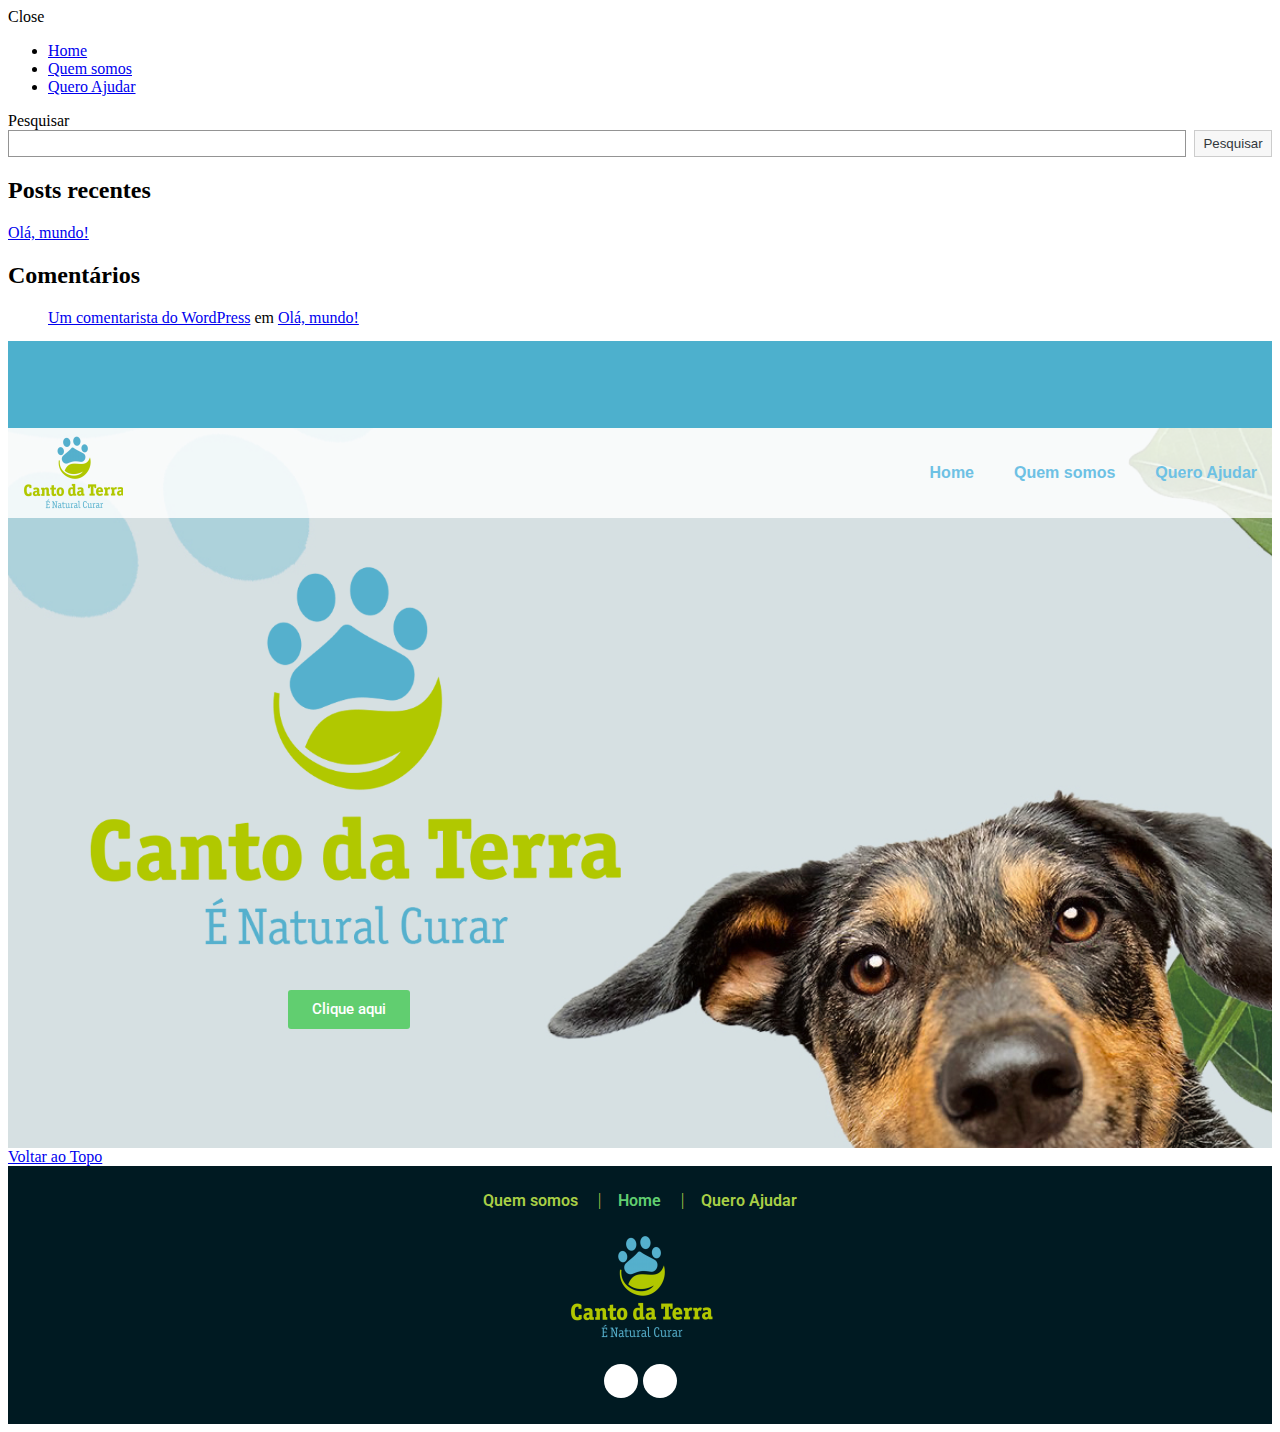
<file: index.html>
<!DOCTYPE html>
<html lang="pt-BR">
<head>
	<meta charset="UTF-8">
	<meta name="viewport" content="width=device-width,initial-scale=1,maximum-scale=1,user-scalable=no">
	<title>Canto da terra &#8211; Tratamento de animais e Veganismo</title>
<meta name="robots" content="max-image-preview:large">
<link rel="dns-prefetch" href="//s.w.org">
<link rel="alternate" type="application/rss+xml" title="Feed para Canto da terra &raquo;" href="https://n4thiz.github.io/ONG-Canto-da-Terra/feed/">
<link rel="alternate" type="application/rss+xml" title="Feed de comentários para Canto da terra &raquo;" href="https://n4thiz.github.io/ONG-Canto-da-Terra/comments/feed/">
		<script type="text/javascript">
			window._wpemojiSettings = {"baseUrl":"https:\/\/s.w.org\/images\/core\/emoji\/13.1.0\/72x72\/","ext":".png","svgUrl":"https:\/\/s.w.org\/images\/core\/emoji\/13.1.0\/svg\/","svgExt":".svg","source":{"concatemoji":"https:\/\/n4thiz.github.io\/ONG-Canto-da-Terra\/wp-includes\/js\/wp-emoji-release.min.js?ver=5.8.1"}};
			!function(e,a,t){var n,r,o,i=a.createElement("canvas"),p=i.getContext&&i.getContext("2d");function s(e,t){var a=String.fromCharCode;p.clearRect(0,0,i.width,i.height),p.fillText(a.apply(this,e),0,0);e=i.toDataURL();return p.clearRect(0,0,i.width,i.height),p.fillText(a.apply(this,t),0,0),e===i.toDataURL()}function c(e){var t=a.createElement("script");t.src=e,t.defer=t.type="text/javascript",a.getElementsByTagName("head")[0].appendChild(t)}for(o=Array("flag","emoji"),t.supports={everything:!0,everythingExceptFlag:!0},r=0;r<o.length;r++)t.supports[o[r]]=function(e){if(!p||!p.fillText)return!1;switch(p.textBaseline="top",p.font="600 32px Arial",e){case"flag":return s([127987,65039,8205,9895,65039],[127987,65039,8203,9895,65039])?!1:!s([55356,56826,55356,56819],[55356,56826,8203,55356,56819])&&!s([55356,57332,56128,56423,56128,56418,56128,56421,56128,56430,56128,56423,56128,56447],[55356,57332,8203,56128,56423,8203,56128,56418,8203,56128,56421,8203,56128,56430,8203,56128,56423,8203,56128,56447]);case"emoji":return!s([10084,65039,8205,55357,56613],[10084,65039,8203,55357,56613])}return!1}(o[r]),t.supports.everything=t.supports.everything&&t.supports[o[r]],"flag"!==o[r]&&(t.supports.everythingExceptFlag=t.supports.everythingExceptFlag&&t.supports[o[r]]);t.supports.everythingExceptFlag=t.supports.everythingExceptFlag&&!t.supports.flag,t.DOMReady=!1,t.readyCallback=function(){t.DOMReady=!0},t.supports.everything||(n=function(){t.readyCallback()},a.addEventListener?(a.addEventListener("DOMContentLoaded",n,!1),e.addEventListener("load",n,!1)):(e.attachEvent("onload",n),a.attachEvent("onreadystatechange",function(){"complete"===a.readyState&&t.readyCallback()})),(n=t.source||{}).concatemoji?c(n.concatemoji):n.wpemoji&&n.twemoji&&(c(n.twemoji),c(n.wpemoji)))}(window,document,window._wpemojiSettings);
		</script>
		<style type="text/css">img.wp-smiley,
img.emoji {
	display: inline !important;
	border: none !important;
	box-shadow: none !important;
	height: 1em !important;
	width: 1em !important;
	margin: 0 .07em !important;
	vertical-align: -0.1em !important;
	background: none !important;
	padding: 0 !important;
}</style>
				<style>#wp-admin-bar-layers-edit-layout .ab-icon:before{
				font-family: "layers-interface" !important;
				content: "\e62f" !important;
				font-size: 16px !important;
			}</style>
		<link rel="stylesheet" id="wp-block-library-css" href="https://n4thiz.github.io/ONG-Canto-da-Terra/wp-includes/css/dist/block-library/style.min.css?ver=5.8.1" type="text/css" media="all">
<link rel="stylesheet" id="embedpress_blocks-cgb-style-css-css" href="https://n4thiz.github.io/ONG-Canto-da-Terra/wp-content/plugins/embedpress/Gutenberg/dist/blocks.style.build.css?ver=1629541524" type="text/css" media="all">
<link rel="stylesheet" id="embedpress-css" href="https://n4thiz.github.io/ONG-Canto-da-Terra/wp-content/plugins/embedpress/assets/css/embedpress.css?ver=5.8.1" type="text/css" media="all">
<link rel="stylesheet" id="templately-editor-css" href="https://n4thiz.github.io/ONG-Canto-da-Terra/wp-content/plugins/templately/assets/css/editor.css?ver=1.3.0" type="text/css" media="all">
<link rel="stylesheet" id="hfe-style-css" href="https://n4thiz.github.io/ONG-Canto-da-Terra/wp-content/plugins/header-footer-elementor/assets/css/header-footer-elementor.css?ver=1.6.4" type="text/css" media="all">
<link rel="stylesheet" id="elementor-icons-css" href="https://n4thiz.github.io/ONG-Canto-da-Terra/wp-content/plugins/elementor/assets/lib/eicons/css/elementor-icons.min.css?ver=5.12.0" type="text/css" media="all">
<link rel="stylesheet" id="elementor-frontend-css" href="https://n4thiz.github.io/ONG-Canto-da-Terra/wp-content/uploads/elementor/css/custom-frontend.min.css?ver=1631195070" type="text/css" media="all">
<style id="elementor-frontend-inline-css" type="text/css">@font-face{font-family:eicons;src:url(https://n4thiz.github.io/ONG-Canto-da-Terra/wp-content/plugins/elementor/assets/lib/eicons/fonts/eicons.eot?5.10.0);src:url(https://n4thiz.github.io/ONG-Canto-da-Terra/wp-content/plugins/elementor/assets/lib/eicons/fonts/eicons.eot?5.10.0#iefix) format("embedded-opentype"),url(https://n4thiz.github.io/ONG-Canto-da-Terra/wp-content/plugins/elementor/assets/lib/eicons/fonts/eicons.woff2?5.10.0) format("woff2"),url(https://n4thiz.github.io/ONG-Canto-da-Terra/wp-content/plugins/elementor/assets/lib/eicons/fonts/eicons.woff?5.10.0) format("woff"),url(https://n4thiz.github.io/ONG-Canto-da-Terra/wp-content/plugins/elementor/assets/lib/eicons/fonts/eicons.ttf?5.10.0) format("truetype"),url(https://n4thiz.github.io/ONG-Canto-da-Terra/wp-content/plugins/elementor/assets/lib/eicons/fonts/eicons.svg?5.10.0#eicon) format("svg");font-weight:400;font-style:normal}
.elementor-kit-5{--e-global-color-primary:#6EC1E4;--e-global-color-secondary:#54595F;--e-global-color-text:#7A7A7A;--e-global-color-accent:#61CE70;--e-global-typography-primary-font-family:"Roboto";--e-global-typography-primary-font-weight:600;--e-global-typography-secondary-font-family:"Roboto Slab";--e-global-typography-secondary-font-weight:400;--e-global-typography-text-font-family:"Roboto";--e-global-typography-text-font-weight:400;--e-global-typography-accent-font-family:"Roboto";--e-global-typography-accent-font-weight:500;}.elementor-section.elementor-section-boxed > .elementor-container{max-width:1140px;}.elementor-widget:not(:last-child){margin-bottom:20px;}{}h1.entry-title{display:var(--page-title-display);}@media(max-width:850px){.elementor-section.elementor-section-boxed > .elementor-container{max-width:1024px;}}@media(max-width:500px){.elementor-section.elementor-section-boxed > .elementor-container{max-width:767px;}}
.elementor-widget-heading .elementor-heading-title{color:var( --e-global-color-primary );font-family:var( --e-global-typography-primary-font-family ), Sans-serif;font-weight:var( --e-global-typography-primary-font-weight );}.elementor-widget-image .widget-image-caption{color:var( --e-global-color-text );font-family:var( --e-global-typography-text-font-family ), Sans-serif;font-weight:var( --e-global-typography-text-font-weight );}.elementor-widget-text-editor{color:var( --e-global-color-text );font-family:var( --e-global-typography-text-font-family ), Sans-serif;font-weight:var( --e-global-typography-text-font-weight );}.elementor-widget-text-editor.elementor-drop-cap-view-stacked .elementor-drop-cap{background-color:var( --e-global-color-primary );}.elementor-widget-text-editor.elementor-drop-cap-view-framed .elementor-drop-cap, .elementor-widget-text-editor.elementor-drop-cap-view-default .elementor-drop-cap{color:var( --e-global-color-primary );border-color:var( --e-global-color-primary );}.elementor-widget-button .elementor-button{font-family:var( --e-global-typography-accent-font-family ), Sans-serif;font-weight:var( --e-global-typography-accent-font-weight );background-color:var( --e-global-color-accent );}.elementor-widget-divider{--divider-color:var( --e-global-color-secondary );}.elementor-widget-divider .elementor-divider__text{color:var( --e-global-color-secondary );font-family:var( --e-global-typography-secondary-font-family ), Sans-serif;font-weight:var( --e-global-typography-secondary-font-weight );}.elementor-widget-divider.elementor-view-stacked .elementor-icon{background-color:var( --e-global-color-secondary );}.elementor-widget-divider.elementor-view-framed .elementor-icon, .elementor-widget-divider.elementor-view-default .elementor-icon{color:var( --e-global-color-secondary );border-color:var( --e-global-color-secondary );}.elementor-widget-divider.elementor-view-framed .elementor-icon, .elementor-widget-divider.elementor-view-default .elementor-icon svg{fill:var( --e-global-color-secondary );}.elementor-widget-image-box .elementor-image-box-title{color:var( --e-global-color-primary );font-family:var( --e-global-typography-primary-font-family ), Sans-serif;font-weight:var( --e-global-typography-primary-font-weight );}.elementor-widget-image-box .elementor-image-box-description{color:var( --e-global-color-text );font-family:var( --e-global-typography-text-font-family ), Sans-serif;font-weight:var( --e-global-typography-text-font-weight );}.elementor-widget-icon.elementor-view-stacked .elementor-icon{background-color:var( --e-global-color-primary );}.elementor-widget-icon.elementor-view-framed .elementor-icon, .elementor-widget-icon.elementor-view-default .elementor-icon{color:var( --e-global-color-primary );border-color:var( --e-global-color-primary );}.elementor-widget-icon.elementor-view-framed .elementor-icon, .elementor-widget-icon.elementor-view-default .elementor-icon svg{fill:var( --e-global-color-primary );}.elementor-widget-icon-box.elementor-view-stacked .elementor-icon{background-color:var( --e-global-color-primary );}.elementor-widget-icon-box.elementor-view-framed .elementor-icon, .elementor-widget-icon-box.elementor-view-default .elementor-icon{fill:var( --e-global-color-primary );color:var( --e-global-color-primary );border-color:var( --e-global-color-primary );}.elementor-widget-icon-box .elementor-icon-box-title{color:var( --e-global-color-primary );}.elementor-widget-icon-box .elementor-icon-box-title, .elementor-widget-icon-box .elementor-icon-box-title a{font-family:var( --e-global-typography-primary-font-family ), Sans-serif;font-weight:var( --e-global-typography-primary-font-weight );}.elementor-widget-icon-box .elementor-icon-box-description{color:var( --e-global-color-text );font-family:var( --e-global-typography-text-font-family ), Sans-serif;font-weight:var( --e-global-typography-text-font-weight );}.elementor-widget-star-rating .elementor-star-rating__title{color:var( --e-global-color-text );font-family:var( --e-global-typography-text-font-family ), Sans-serif;font-weight:var( --e-global-typography-text-font-weight );}.elementor-widget-image-gallery .gallery-item .gallery-caption{font-family:var( --e-global-typography-accent-font-family ), Sans-serif;font-weight:var( --e-global-typography-accent-font-weight );}.elementor-widget-icon-list .elementor-icon-list-item:not(:last-child):after{border-color:var( --e-global-color-text );}.elementor-widget-icon-list .elementor-icon-list-icon i{color:var( --e-global-color-primary );}.elementor-widget-icon-list .elementor-icon-list-icon svg{fill:var( --e-global-color-primary );}.elementor-widget-icon-list .elementor-icon-list-text{color:var( --e-global-color-secondary );}.elementor-widget-icon-list .elementor-icon-list-item > .elementor-icon-list-text, .elementor-widget-icon-list .elementor-icon-list-item > a{font-family:var( --e-global-typography-text-font-family ), Sans-serif;font-weight:var( --e-global-typography-text-font-weight );}.elementor-widget-counter .elementor-counter-number-wrapper{color:var( --e-global-color-primary );font-family:var( --e-global-typography-primary-font-family ), Sans-serif;font-weight:var( --e-global-typography-primary-font-weight );}.elementor-widget-counter .elementor-counter-title{color:var( --e-global-color-secondary );font-family:var( --e-global-typography-secondary-font-family ), Sans-serif;font-weight:var( --e-global-typography-secondary-font-weight );}.elementor-widget-progress .elementor-progress-wrapper .elementor-progress-bar{background-color:var( --e-global-color-primary );}.elementor-widget-progress .elementor-title{color:var( --e-global-color-primary );font-family:var( --e-global-typography-text-font-family ), Sans-serif;font-weight:var( --e-global-typography-text-font-weight );}.elementor-widget-testimonial .elementor-testimonial-content{color:var( --e-global-color-text );font-family:var( --e-global-typography-text-font-family ), Sans-serif;font-weight:var( --e-global-typography-text-font-weight );}.elementor-widget-testimonial .elementor-testimonial-name{color:var( --e-global-color-primary );font-family:var( --e-global-typography-primary-font-family ), Sans-serif;font-weight:var( --e-global-typography-primary-font-weight );}.elementor-widget-testimonial .elementor-testimonial-job{color:var( --e-global-color-secondary );font-family:var( --e-global-typography-secondary-font-family ), Sans-serif;font-weight:var( --e-global-typography-secondary-font-weight );}.elementor-widget-tabs .elementor-tab-title, .elementor-widget-tabs .elementor-tab-title a{color:var( --e-global-color-primary );}.elementor-widget-tabs .elementor-tab-title.elementor-active,
					 .elementor-widget-tabs .elementor-tab-title.elementor-active a{color:var( --e-global-color-accent );}.elementor-widget-tabs .elementor-tab-title{font-family:var( --e-global-typography-primary-font-family ), Sans-serif;font-weight:var( --e-global-typography-primary-font-weight );}.elementor-widget-tabs .elementor-tab-content{color:var( --e-global-color-text );font-family:var( --e-global-typography-text-font-family ), Sans-serif;font-weight:var( --e-global-typography-text-font-weight );}.elementor-widget-accordion .elementor-accordion-icon, .elementor-widget-accordion .elementor-accordion-title{color:var( --e-global-color-primary );}.elementor-widget-accordion .elementor-accordion-icon svg{fill:var( --e-global-color-primary );}.elementor-widget-accordion .elementor-active .elementor-accordion-icon, .elementor-widget-accordion .elementor-active .elementor-accordion-title{color:var( --e-global-color-accent );}.elementor-widget-accordion .elementor-active .elementor-accordion-icon svg{fill:var( --e-global-color-accent );}.elementor-widget-accordion .elementor-accordion-title{font-family:var( --e-global-typography-primary-font-family ), Sans-serif;font-weight:var( --e-global-typography-primary-font-weight );}.elementor-widget-accordion .elementor-tab-content{color:var( --e-global-color-text );font-family:var( --e-global-typography-text-font-family ), Sans-serif;font-weight:var( --e-global-typography-text-font-weight );}.elementor-widget-toggle .elementor-toggle-title, .elementor-widget-toggle .elementor-toggle-icon{color:var( --e-global-color-primary );}.elementor-widget-toggle .elementor-toggle-icon svg{fill:var( --e-global-color-primary );}.elementor-widget-toggle .elementor-tab-title.elementor-active a, .elementor-widget-toggle .elementor-tab-title.elementor-active .elementor-toggle-icon{color:var( --e-global-color-accent );}.elementor-widget-toggle .elementor-toggle-title{font-family:var( --e-global-typography-primary-font-family ), Sans-serif;font-weight:var( --e-global-typography-primary-font-weight );}.elementor-widget-toggle .elementor-tab-content{color:var( --e-global-color-text );font-family:var( --e-global-typography-text-font-family ), Sans-serif;font-weight:var( --e-global-typography-text-font-weight );}.elementor-widget-alert .elementor-alert-title{font-family:var( --e-global-typography-primary-font-family ), Sans-serif;font-weight:var( --e-global-typography-primary-font-weight );}.elementor-widget-alert .elementor-alert-description{font-family:var( --e-global-typography-text-font-family ), Sans-serif;font-weight:var( --e-global-typography-text-font-weight );}.elementor-widget-retina .hfe-retina-image-container .hfe-retina-img{border-color:var( --e-global-color-primary );}.elementor-widget-retina .widget-image-caption{color:var( --e-global-color-text );font-family:var( --e-global-typography-text-font-family ), Sans-serif;font-weight:var( --e-global-typography-text-font-weight );}.elementor-widget-copyright .hfe-copyright-wrapper a, .elementor-widget-copyright .hfe-copyright-wrapper{color:var( --e-global-color-text );}.elementor-widget-copyright .hfe-copyright-wrapper, .elementor-widget-copyright .hfe-copyright-wrapper a{font-family:var( --e-global-typography-text-font-family ), Sans-serif;font-weight:var( --e-global-typography-text-font-weight );}.elementor-widget-navigation-menu a.hfe-menu-item, .elementor-widget-navigation-menu a.hfe-sub-menu-item{font-family:var( --e-global-typography-primary-font-family ), Sans-serif;font-weight:var( --e-global-typography-primary-font-weight );}.elementor-widget-navigation-menu .menu-item a.hfe-menu-item, .elementor-widget-navigation-menu .sub-menu a.hfe-sub-menu-item{color:var( --e-global-color-text );}.elementor-widget-navigation-menu .menu-item a.hfe-menu-item:hover,
								.elementor-widget-navigation-menu .sub-menu a.hfe-sub-menu-item:hover,
								.elementor-widget-navigation-menu .menu-item.current-menu-item a.hfe-menu-item,
								.elementor-widget-navigation-menu .menu-item a.hfe-menu-item.highlighted,
								.elementor-widget-navigation-menu .menu-item a.hfe-menu-item:focus{color:var( --e-global-color-accent );}.elementor-widget-navigation-menu .hfe-nav-menu-layout:not(.hfe-pointer__framed) .menu-item.parent a.hfe-menu-item:before,
								.elementor-widget-navigation-menu .hfe-nav-menu-layout:not(.hfe-pointer__framed) .menu-item.parent a.hfe-menu-item:after{background-color:var( --e-global-color-accent );}.elementor-widget-navigation-menu .hfe-nav-menu-layout:not(.hfe-pointer__framed) .menu-item.parent .sub-menu .hfe-has-submenu-container a:after{background-color:var( --e-global-color-accent );}.elementor-widget-navigation-menu .hfe-pointer__framed .menu-item.parent a.hfe-menu-item:before,
								.elementor-widget-navigation-menu .hfe-pointer__framed .menu-item.parent a.hfe-menu-item:after{border-color:var( --e-global-color-accent );}
							.elementor-widget-navigation-menu .sub-menu li a.hfe-sub-menu-item,
							.elementor-widget-navigation-menu nav.hfe-dropdown li a.hfe-sub-menu-item,
							.elementor-widget-navigation-menu nav.hfe-dropdown li a.hfe-menu-item,
							.elementor-widget-navigation-menu nav.hfe-dropdown-expandible li a.hfe-menu-item,
							.elementor-widget-navigation-menu nav.hfe-dropdown-expandible li a.hfe-sub-menu-item{font-family:var( --e-global-typography-accent-font-family ), Sans-serif;font-weight:var( --e-global-typography-accent-font-weight );}.elementor-widget-navigation-menu .menu-item a.hfe-menu-item.elementor-button{font-family:var( --e-global-typography-accent-font-family ), Sans-serif;font-weight:var( --e-global-typography-accent-font-weight );background-color:var( --e-global-color-accent );}.elementor-widget-navigation-menu .menu-item a.hfe-menu-item.elementor-button:hover{background-color:var( --e-global-color-accent );}.elementor-widget-page-title .elementor-heading-title, .elementor-widget-page-title .hfe-page-title a{font-family:var( --e-global-typography-primary-font-family ), Sans-serif;font-weight:var( --e-global-typography-primary-font-weight );color:var( --e-global-color-primary );}.elementor-widget-page-title .hfe-page-title-icon i{color:var( --e-global-color-primary );}.elementor-widget-page-title .hfe-page-title-icon svg{fill:var( --e-global-color-primary );}.elementor-widget-hfe-site-title .elementor-heading-title, .elementor-widget-hfe-site-title .hfe-heading a{font-family:var( --e-global-typography-primary-font-family ), Sans-serif;font-weight:var( --e-global-typography-primary-font-weight );}.elementor-widget-hfe-site-title .hfe-heading-text{color:var( --e-global-color-primary );}.elementor-widget-hfe-site-title .hfe-icon i{color:var( --e-global-color-primary );}.elementor-widget-hfe-site-title .hfe-icon svg{fill:var( --e-global-color-primary );}.elementor-widget-hfe-site-tagline .hfe-site-tagline{font-family:var( --e-global-typography-secondary-font-family ), Sans-serif;font-weight:var( --e-global-typography-secondary-font-weight );color:var( --e-global-color-secondary );}.elementor-widget-hfe-site-tagline .hfe-icon i{color:var( --e-global-color-primary );}.elementor-widget-hfe-site-tagline .hfe-icon svg{fill:var( --e-global-color-primary );}.elementor-widget-site-logo .hfe-site-logo-container .hfe-site-logo-img{border-color:var( --e-global-color-primary );}.elementor-widget-site-logo .widget-image-caption{color:var( --e-global-color-text );font-family:var( --e-global-typography-text-font-family ), Sans-serif;font-weight:var( --e-global-typography-text-font-weight );}.elementor-widget-hfe-search-button input[type="search"].hfe-search-form__input,.elementor-widget-hfe-search-button .hfe-search-icon-toggle{font-family:var( --e-global-typography-primary-font-family ), Sans-serif;font-weight:var( --e-global-typography-primary-font-weight );}.elementor-widget-hfe-search-button .hfe-search-form__input{color:var( --e-global-color-text );}.elementor-widget-hfe-search-button .hfe-search-form__input::placeholder{color:var( --e-global-color-text );}.elementor-widget-hfe-search-button .hfe-search-form__container, .elementor-widget-hfe-search-button .hfe-search-icon-toggle .hfe-search-form__input,.elementor-widget-hfe-search-button .hfe-input-focus .hfe-search-icon-toggle .hfe-search-form__input{border-color:var( --e-global-color-primary );}.elementor-widget-hfe-search-button .hfe-search-form__input:focus::placeholder{color:var( --e-global-color-text );}.elementor-widget-hfe-search-button .hfe-search-form__container button#clear-with-button,
					.elementor-widget-hfe-search-button .hfe-search-form__container button#clear,
					.elementor-widget-hfe-search-button .hfe-search-icon-toggle button#clear{color:var( --e-global-color-text );}.elementor-widget-text-path{font-family:var( --e-global-typography-text-font-family ), Sans-serif;font-weight:var( --e-global-typography-text-font-weight );}.elementor-widget-theme-site-logo .widget-image-caption{color:var( --e-global-color-text );font-family:var( --e-global-typography-text-font-family ), Sans-serif;font-weight:var( --e-global-typography-text-font-weight );}.elementor-widget-theme-site-title .elementor-heading-title{color:var( --e-global-color-primary );font-family:var( --e-global-typography-primary-font-family ), Sans-serif;font-weight:var( --e-global-typography-primary-font-weight );}.elementor-widget-theme-page-title .elementor-heading-title{color:var( --e-global-color-primary );font-family:var( --e-global-typography-primary-font-family ), Sans-serif;font-weight:var( --e-global-typography-primary-font-weight );}.elementor-widget-theme-post-title .elementor-heading-title{color:var( --e-global-color-primary );font-family:var( --e-global-typography-primary-font-family ), Sans-serif;font-weight:var( --e-global-typography-primary-font-weight );}.elementor-widget-theme-post-excerpt .elementor-widget-container{color:var( --e-global-color-text );font-family:var( --e-global-typography-text-font-family ), Sans-serif;font-weight:var( --e-global-typography-text-font-weight );}.elementor-widget-theme-post-content{color:var( --e-global-color-text );font-family:var( --e-global-typography-text-font-family ), Sans-serif;font-weight:var( --e-global-typography-text-font-weight );}.elementor-widget-theme-post-featured-image .widget-image-caption{color:var( --e-global-color-text );font-family:var( --e-global-typography-text-font-family ), Sans-serif;font-weight:var( --e-global-typography-text-font-weight );}.elementor-widget-theme-archive-title .elementor-heading-title{color:var( --e-global-color-primary );font-family:var( --e-global-typography-primary-font-family ), Sans-serif;font-weight:var( --e-global-typography-primary-font-weight );}.elementor-widget-archive-posts .elementor-post__title, .elementor-widget-archive-posts .elementor-post__title a{color:var( --e-global-color-secondary );font-family:var( --e-global-typography-primary-font-family ), Sans-serif;font-weight:var( --e-global-typography-primary-font-weight );}.elementor-widget-archive-posts .elementor-post__meta-data{font-family:var( --e-global-typography-secondary-font-family ), Sans-serif;font-weight:var( --e-global-typography-secondary-font-weight );}.elementor-widget-archive-posts .elementor-post__excerpt p{font-family:var( --e-global-typography-text-font-family ), Sans-serif;font-weight:var( --e-global-typography-text-font-weight );}.elementor-widget-archive-posts .elementor-post__read-more{color:var( --e-global-color-accent );font-family:var( --e-global-typography-accent-font-family ), Sans-serif;font-weight:var( --e-global-typography-accent-font-weight );}.elementor-widget-archive-posts .elementor-post__card .elementor-post__badge{background-color:var( --e-global-color-accent );font-family:var( --e-global-typography-accent-font-family ), Sans-serif;font-weight:var( --e-global-typography-accent-font-weight );}.elementor-widget-archive-posts .elementor-pagination{font-family:var( --e-global-typography-secondary-font-family ), Sans-serif;font-weight:var( --e-global-typography-secondary-font-weight );}.elementor-widget-archive-posts .elementor-posts-nothing-found{color:var( --e-global-color-text );font-family:var( --e-global-typography-text-font-family ), Sans-serif;font-weight:var( --e-global-typography-text-font-weight );}.elementor-widget-posts .elementor-post__title, .elementor-widget-posts .elementor-post__title a{color:var( --e-global-color-secondary );font-family:var( --e-global-typography-primary-font-family ), Sans-serif;font-weight:var( --e-global-typography-primary-font-weight );}.elementor-widget-posts .elementor-post__meta-data{font-family:var( --e-global-typography-secondary-font-family ), Sans-serif;font-weight:var( --e-global-typography-secondary-font-weight );}.elementor-widget-posts .elementor-post__excerpt p{font-family:var( --e-global-typography-text-font-family ), Sans-serif;font-weight:var( --e-global-typography-text-font-weight );}.elementor-widget-posts .elementor-post__read-more{color:var( --e-global-color-accent );font-family:var( --e-global-typography-accent-font-family ), Sans-serif;font-weight:var( --e-global-typography-accent-font-weight );}.elementor-widget-posts .elementor-post__card .elementor-post__badge{background-color:var( --e-global-color-accent );font-family:var( --e-global-typography-accent-font-family ), Sans-serif;font-weight:var( --e-global-typography-accent-font-weight );}.elementor-widget-posts .elementor-pagination{font-family:var( --e-global-typography-secondary-font-family ), Sans-serif;font-weight:var( --e-global-typography-secondary-font-weight );}.elementor-widget-portfolio a .elementor-portfolio-item__overlay{background-color:var( --e-global-color-accent );}.elementor-widget-portfolio .elementor-portfolio-item__title{font-family:var( --e-global-typography-primary-font-family ), Sans-serif;font-weight:var( --e-global-typography-primary-font-weight );}.elementor-widget-portfolio .elementor-portfolio__filter{color:var( --e-global-color-text );font-family:var( --e-global-typography-primary-font-family ), Sans-serif;font-weight:var( --e-global-typography-primary-font-weight );}.elementor-widget-portfolio .elementor-portfolio__filter.elementor-active{color:var( --e-global-color-primary );}.elementor-widget-gallery .elementor-gallery-item__title{font-family:var( --e-global-typography-primary-font-family ), Sans-serif;font-weight:var( --e-global-typography-primary-font-weight );}.elementor-widget-gallery .elementor-gallery-item__description{font-family:var( --e-global-typography-text-font-family ), Sans-serif;font-weight:var( --e-global-typography-text-font-weight );}.elementor-widget-gallery{--galleries-title-color-normal:var( --e-global-color-primary );--galleries-title-color-hover:var( --e-global-color-secondary );--galleries-pointer-bg-color-hover:var( --e-global-color-accent );--gallery-title-color-active:var( --e-global-color-secondary );--galleries-pointer-bg-color-active:var( --e-global-color-accent );}.elementor-widget-gallery .elementor-gallery-title{font-family:var( --e-global-typography-primary-font-family ), Sans-serif;font-weight:var( --e-global-typography-primary-font-weight );}.elementor-widget-form .elementor-field-group > label, .elementor-widget-form .elementor-field-subgroup label{color:var( --e-global-color-text );}.elementor-widget-form .elementor-field-group > label{font-family:var( --e-global-typography-text-font-family ), Sans-serif;font-weight:var( --e-global-typography-text-font-weight );}.elementor-widget-form .elementor-field-type-html{color:var( --e-global-color-text );font-family:var( --e-global-typography-text-font-family ), Sans-serif;font-weight:var( --e-global-typography-text-font-weight );}.elementor-widget-form .elementor-field-group .elementor-field{color:var( --e-global-color-text );}.elementor-widget-form .elementor-field-group .elementor-field, .elementor-widget-form .elementor-field-subgroup label{font-family:var( --e-global-typography-text-font-family ), Sans-serif;font-weight:var( --e-global-typography-text-font-weight );}.elementor-widget-form .elementor-button{font-family:var( --e-global-typography-accent-font-family ), Sans-serif;font-weight:var( --e-global-typography-accent-font-weight );}.elementor-widget-form .e-form__buttons__wrapper__button-next{background-color:var( --e-global-color-accent );}.elementor-widget-form .elementor-button[type="submit"]{background-color:var( --e-global-color-accent );}.elementor-widget-form .e-form__buttons__wrapper__button-previous{background-color:var( --e-global-color-accent );}.elementor-widget-form .elementor-message{font-family:var( --e-global-typography-text-font-family ), Sans-serif;font-weight:var( --e-global-typography-text-font-weight );}.elementor-widget-form .e-form__indicators__indicator, .elementor-widget-form .e-form__indicators__indicator__label{font-family:var( --e-global-typography-accent-font-family ), Sans-serif;font-weight:var( --e-global-typography-accent-font-weight );}.elementor-widget-form{--e-form-steps-indicator-inactive-primary-color:var( --e-global-color-text );--e-form-steps-indicator-active-primary-color:var( --e-global-color-accent );--e-form-steps-indicator-completed-primary-color:var( --e-global-color-accent );--e-form-steps-indicator-progress-color:var( --e-global-color-accent );--e-form-steps-indicator-progress-background-color:var( --e-global-color-text );--e-form-steps-indicator-progress-meter-color:var( --e-global-color-text );}.elementor-widget-form .e-form__indicators__indicator__progress__meter{font-family:var( --e-global-typography-accent-font-family ), Sans-serif;font-weight:var( --e-global-typography-accent-font-weight );}.elementor-widget-login .elementor-field-group > a{color:var( --e-global-color-text );}.elementor-widget-login .elementor-field-group > a:hover{color:var( --e-global-color-accent );}.elementor-widget-login .elementor-form-fields-wrapper label{color:var( --e-global-color-text );font-family:var( --e-global-typography-text-font-family ), Sans-serif;font-weight:var( --e-global-typography-text-font-weight );}.elementor-widget-login .elementor-field-group .elementor-field{color:var( --e-global-color-text );}.elementor-widget-login .elementor-field-group .elementor-field, .elementor-widget-login .elementor-field-subgroup label{font-family:var( --e-global-typography-text-font-family ), Sans-serif;font-weight:var( --e-global-typography-text-font-weight );}.elementor-widget-login .elementor-button{font-family:var( --e-global-typography-accent-font-family ), Sans-serif;font-weight:var( --e-global-typography-accent-font-weight );background-color:var( --e-global-color-accent );}.elementor-widget-login .elementor-widget-container .elementor-login__logged-in-message{color:var( --e-global-color-text );font-family:var( --e-global-typography-text-font-family ), Sans-serif;font-weight:var( --e-global-typography-text-font-weight );}.elementor-widget-slides .elementor-slide-heading{font-family:var( --e-global-typography-primary-font-family ), Sans-serif;font-weight:var( --e-global-typography-primary-font-weight );}.elementor-widget-slides .elementor-slide-description{font-family:var( --e-global-typography-secondary-font-family ), Sans-serif;font-weight:var( --e-global-typography-secondary-font-weight );}.elementor-widget-slides .elementor-slide-button{font-family:var( --e-global-typography-accent-font-family ), Sans-serif;font-weight:var( --e-global-typography-accent-font-weight );}.elementor-widget-nav-menu .elementor-nav-menu .elementor-item{font-family:var( --e-global-typography-primary-font-family ), Sans-serif;font-weight:var( --e-global-typography-primary-font-weight );}.elementor-widget-nav-menu .elementor-nav-menu--main .elementor-item{color:var( --e-global-color-text );fill:var( --e-global-color-text );}.elementor-widget-nav-menu .elementor-nav-menu--main .elementor-item:hover,
					.elementor-widget-nav-menu .elementor-nav-menu--main .elementor-item.elementor-item-active,
					.elementor-widget-nav-menu .elementor-nav-menu--main .elementor-item.highlighted,
					.elementor-widget-nav-menu .elementor-nav-menu--main .elementor-item:focus{color:var( --e-global-color-accent );fill:var( --e-global-color-accent );}.elementor-widget-nav-menu .elementor-nav-menu--main:not(.e--pointer-framed) .elementor-item:before,
					.elementor-widget-nav-menu .elementor-nav-menu--main:not(.e--pointer-framed) .elementor-item:after{background-color:var( --e-global-color-accent );}.elementor-widget-nav-menu .e--pointer-framed .elementor-item:before,
					.elementor-widget-nav-menu .e--pointer-framed .elementor-item:after{border-color:var( --e-global-color-accent );}.elementor-widget-nav-menu .elementor-nav-menu--dropdown .elementor-item, .elementor-widget-nav-menu .elementor-nav-menu--dropdown  .elementor-sub-item{font-family:var( --e-global-typography-accent-font-family ), Sans-serif;font-weight:var( --e-global-typography-accent-font-weight );}.elementor-widget-animated-headline .elementor-headline-dynamic-wrapper path{stroke:var( --e-global-color-accent );}.elementor-widget-animated-headline .elementor-headline-plain-text{color:var( --e-global-color-secondary );}.elementor-widget-animated-headline .elementor-headline{font-family:var( --e-global-typography-primary-font-family ), Sans-serif;font-weight:var( --e-global-typography-primary-font-weight );}.elementor-widget-animated-headline{--dynamic-text-color:var( --e-global-color-secondary );}.elementor-widget-animated-headline .elementor-headline-dynamic-text{font-family:var( --e-global-typography-primary-font-family ), Sans-serif;font-weight:var( --e-global-typography-primary-font-weight );}.elementor-widget-hotspot .widget-image-caption{font-family:var( --e-global-typography-text-font-family ), Sans-serif;font-weight:var( --e-global-typography-text-font-weight );}.elementor-widget-hotspot{--hotspot-color:var( --e-global-color-primary );--hotspot-box-color:var( --e-global-color-secondary );--tooltip-color:var( --e-global-color-secondary );}.elementor-widget-hotspot .e-hotspot__label{font-family:var( --e-global-typography-primary-font-family ), Sans-serif;font-weight:var( --e-global-typography-primary-font-weight );}.elementor-widget-hotspot .e-hotspot__tooltip{font-family:var( --e-global-typography-secondary-font-family ), Sans-serif;font-weight:var( --e-global-typography-secondary-font-weight );}.elementor-widget-price-list .elementor-price-list-header{color:var( --e-global-color-primary );font-family:var( --e-global-typography-primary-font-family ), Sans-serif;font-weight:var( --e-global-typography-primary-font-weight );}.elementor-widget-price-list .elementor-price-list-description{color:var( --e-global-color-text );font-family:var( --e-global-typography-text-font-family ), Sans-serif;font-weight:var( --e-global-typography-text-font-weight );}.elementor-widget-price-list .elementor-price-list-separator{border-bottom-color:var( --e-global-color-secondary );}.elementor-widget-price-table .elementor-price-table__header{background-color:var( --e-global-color-secondary );}.elementor-widget-price-table .elementor-price-table__heading{font-family:var( --e-global-typography-primary-font-family ), Sans-serif;font-weight:var( --e-global-typography-primary-font-weight );}.elementor-widget-price-table .elementor-price-table__subheading{font-family:var( --e-global-typography-secondary-font-family ), Sans-serif;font-weight:var( --e-global-typography-secondary-font-weight );}.elementor-widget-price-table .elementor-price-table__price{font-family:var( --e-global-typography-primary-font-family ), Sans-serif;font-weight:var( --e-global-typography-primary-font-weight );}.elementor-widget-price-table .elementor-price-table__original-price{color:var( --e-global-color-secondary );font-family:var( --e-global-typography-primary-font-family ), Sans-serif;font-weight:var( --e-global-typography-primary-font-weight );}.elementor-widget-price-table .elementor-price-table__period{color:var( --e-global-color-secondary );font-family:var( --e-global-typography-secondary-font-family ), Sans-serif;font-weight:var( --e-global-typography-secondary-font-weight );}.elementor-widget-price-table .elementor-price-table__features-list{--e-price-table-features-list-color:var( --e-global-color-text );}.elementor-widget-price-table .elementor-price-table__features-list li{font-family:var( --e-global-typography-text-font-family ), Sans-serif;font-weight:var( --e-global-typography-text-font-weight );}.elementor-widget-price-table .elementor-price-table__features-list li:before{border-top-color:var( --e-global-color-text );}.elementor-widget-price-table .elementor-price-table__button{font-family:var( --e-global-typography-accent-font-family ), Sans-serif;font-weight:var( --e-global-typography-accent-font-weight );background-color:var( --e-global-color-accent );}.elementor-widget-price-table .elementor-price-table__additional_info{color:var( --e-global-color-text );font-family:var( --e-global-typography-text-font-family ), Sans-serif;font-weight:var( --e-global-typography-text-font-weight );}.elementor-widget-price-table .elementor-price-table__ribbon-inner{background-color:var( --e-global-color-accent );font-family:var( --e-global-typography-accent-font-family ), Sans-serif;font-weight:var( --e-global-typography-accent-font-weight );}.elementor-widget-flip-box .elementor-flip-box__front .elementor-flip-box__layer__title{font-family:var( --e-global-typography-primary-font-family ), Sans-serif;font-weight:var( --e-global-typography-primary-font-weight );}.elementor-widget-flip-box .elementor-flip-box__front .elementor-flip-box__layer__description{font-family:var( --e-global-typography-text-font-family ), Sans-serif;font-weight:var( --e-global-typography-text-font-weight );}.elementor-widget-flip-box .elementor-flip-box__back .elementor-flip-box__layer__title{font-family:var( --e-global-typography-primary-font-family ), Sans-serif;font-weight:var( --e-global-typography-primary-font-weight );}.elementor-widget-flip-box .elementor-flip-box__back .elementor-flip-box__layer__description{font-family:var( --e-global-typography-text-font-family ), Sans-serif;font-weight:var( --e-global-typography-text-font-weight );}.elementor-widget-flip-box .elementor-flip-box__button{font-family:var( --e-global-typography-accent-font-family ), Sans-serif;font-weight:var( --e-global-typography-accent-font-weight );}.elementor-widget-call-to-action .elementor-cta__title{font-family:var( --e-global-typography-primary-font-family ), Sans-serif;font-weight:var( --e-global-typography-primary-font-weight );}.elementor-widget-call-to-action .elementor-cta__description{font-family:var( --e-global-typography-text-font-family ), Sans-serif;font-weight:var( --e-global-typography-text-font-weight );}.elementor-widget-call-to-action .elementor-cta__button{font-family:var( --e-global-typography-accent-font-family ), Sans-serif;font-weight:var( --e-global-typography-accent-font-weight );}.elementor-widget-call-to-action .elementor-ribbon-inner{background-color:var( --e-global-color-accent );font-family:var( --e-global-typography-accent-font-family ), Sans-serif;font-weight:var( --e-global-typography-accent-font-weight );}.elementor-widget-media-carousel .elementor-carousel-image-overlay{font-family:var( --e-global-typography-accent-font-family ), Sans-serif;font-weight:var( --e-global-typography-accent-font-weight );}.elementor-widget-testimonial-carousel .elementor-testimonial__text{color:var( --e-global-color-text );font-family:var( --e-global-typography-text-font-family ), Sans-serif;font-weight:var( --e-global-typography-text-font-weight );}.elementor-widget-testimonial-carousel .elementor-testimonial__name{color:var( --e-global-color-text );font-family:var( --e-global-typography-primary-font-family ), Sans-serif;font-weight:var( --e-global-typography-primary-font-weight );}.elementor-widget-testimonial-carousel .elementor-testimonial__title{color:var( --e-global-color-primary );font-family:var( --e-global-typography-secondary-font-family ), Sans-serif;font-weight:var( --e-global-typography-secondary-font-weight );}.elementor-widget-reviews .elementor-testimonial__header, .elementor-widget-reviews .elementor-testimonial__name{font-family:var( --e-global-typography-primary-font-family ), Sans-serif;font-weight:var( --e-global-typography-primary-font-weight );}.elementor-widget-reviews .elementor-testimonial__text{font-family:var( --e-global-typography-text-font-family ), Sans-serif;font-weight:var( --e-global-typography-text-font-weight );}.elementor-widget-table-of-contents{--header-color:var( --e-global-color-secondary );--item-text-color:var( --e-global-color-text );--item-text-hover-color:var( --e-global-color-accent );--marker-color:var( --e-global-color-text );}.elementor-widget-table-of-contents .elementor-toc__header, .elementor-widget-table-of-contents .elementor-toc__header-title{font-family:var( --e-global-typography-primary-font-family ), Sans-serif;font-weight:var( --e-global-typography-primary-font-weight );}.elementor-widget-table-of-contents .elementor-toc__list-item{font-family:var( --e-global-typography-text-font-family ), Sans-serif;font-weight:var( --e-global-typography-text-font-weight );}.elementor-widget-countdown .elementor-countdown-item{background-color:var( --e-global-color-primary );}.elementor-widget-countdown .elementor-countdown-digits{font-family:var( --e-global-typography-text-font-family ), Sans-serif;font-weight:var( --e-global-typography-text-font-weight );}.elementor-widget-countdown .elementor-countdown-label{font-family:var( --e-global-typography-secondary-font-family ), Sans-serif;font-weight:var( --e-global-typography-secondary-font-weight );}.elementor-widget-countdown .elementor-countdown-expire--message{color:var( --e-global-color-text );font-family:var( --e-global-typography-text-font-family ), Sans-serif;font-weight:var( --e-global-typography-text-font-weight );}.elementor-widget-search-form input[type="search"].elementor-search-form__input{font-family:var( --e-global-typography-text-font-family ), Sans-serif;font-weight:var( --e-global-typography-text-font-weight );}.elementor-widget-search-form .elementor-search-form__input,
					.elementor-widget-search-form .elementor-search-form__icon,
					.elementor-widget-search-form .elementor-lightbox .dialog-lightbox-close-button,
					.elementor-widget-search-form .elementor-lightbox .dialog-lightbox-close-button:hover,
					.elementor-widget-search-form.elementor-search-form--skin-full_screen input[type="search"].elementor-search-form__input{color:var( --e-global-color-text );fill:var( --e-global-color-text );}.elementor-widget-search-form .elementor-search-form__submit{font-family:var( --e-global-typography-text-font-family ), Sans-serif;font-weight:var( --e-global-typography-text-font-weight );background-color:var( --e-global-color-secondary );}.elementor-widget-author-box .elementor-author-box__name{color:var( --e-global-color-secondary );font-family:var( --e-global-typography-primary-font-family ), Sans-serif;font-weight:var( --e-global-typography-primary-font-weight );}.elementor-widget-author-box .elementor-author-box__bio{color:var( --e-global-color-text );font-family:var( --e-global-typography-text-font-family ), Sans-serif;font-weight:var( --e-global-typography-text-font-weight );}.elementor-widget-author-box .elementor-author-box__button{color:var( --e-global-color-secondary );border-color:var( --e-global-color-secondary );font-family:var( --e-global-typography-accent-font-family ), Sans-serif;font-weight:var( --e-global-typography-accent-font-weight );}.elementor-widget-author-box .elementor-author-box__button:hover{border-color:var( --e-global-color-secondary );color:var( --e-global-color-secondary );}.elementor-widget-post-navigation span.post-navigation__prev--label{color:var( --e-global-color-text );}.elementor-widget-post-navigation span.post-navigation__next--label{color:var( --e-global-color-text );}.elementor-widget-post-navigation span.post-navigation__prev--label, .elementor-widget-post-navigation span.post-navigation__next--label{font-family:var( --e-global-typography-secondary-font-family ), Sans-serif;font-weight:var( --e-global-typography-secondary-font-weight );}.elementor-widget-post-navigation span.post-navigation__prev--title, .elementor-widget-post-navigation span.post-navigation__next--title{color:var( --e-global-color-secondary );font-family:var( --e-global-typography-secondary-font-family ), Sans-serif;font-weight:var( --e-global-typography-secondary-font-weight );}.elementor-widget-post-info .elementor-icon-list-item:not(:last-child):after{border-color:var( --e-global-color-text );}.elementor-widget-post-info .elementor-icon-list-icon i{color:var( --e-global-color-primary );}.elementor-widget-post-info .elementor-icon-list-icon svg{fill:var( --e-global-color-primary );}.elementor-widget-post-info .elementor-icon-list-text, .elementor-widget-post-info .elementor-icon-list-text a{color:var( --e-global-color-secondary );}.elementor-widget-post-info .elementor-icon-list-item{font-family:var( --e-global-typography-text-font-family ), Sans-serif;font-weight:var( --e-global-typography-text-font-weight );}.elementor-widget-sitemap .elementor-sitemap-title{color:var( --e-global-color-primary );font-family:var( --e-global-typography-primary-font-family ), Sans-serif;font-weight:var( --e-global-typography-primary-font-weight );}.elementor-widget-sitemap .elementor-sitemap-item, .elementor-widget-sitemap span.elementor-sitemap-list, .elementor-widget-sitemap .elementor-sitemap-item a{color:var( --e-global-color-text );font-family:var( --e-global-typography-text-font-family ), Sans-serif;font-weight:var( --e-global-typography-text-font-weight );}.elementor-widget-sitemap .elementor-sitemap-item{color:var( --e-global-color-text );}.elementor-widget-blockquote .elementor-blockquote__content{color:var( --e-global-color-text );}.elementor-widget-blockquote .elementor-blockquote__author{color:var( --e-global-color-secondary );}.elementor-widget-lottie{--caption-color:var( --e-global-color-text );}.elementor-widget-lottie .e-lottie__caption{font-family:var( --e-global-typography-text-font-family ), Sans-serif;font-weight:var( --e-global-typography-text-font-weight );}.elementor-widget-video-playlist .e-tabs-header .e-tabs-title{color:var( --e-global-color-text );}.elementor-widget-video-playlist .e-tabs-header .e-tabs-videos-count{color:var( --e-global-color-text );}.elementor-widget-video-playlist .e-tab-title .e-tab-title-text{color:var( --e-global-color-text );font-family:var( --e-global-typography-text-font-family ), Sans-serif;font-weight:var( --e-global-typography-text-font-weight );}.elementor-widget-video-playlist .e-tab-title .e-tab-title-text a{color:var( --e-global-color-text );}.elementor-widget-video-playlist .e-tab-title .e-tab-duration{color:var( --e-global-color-text );}.elementor-widget-video-playlist .e-tabs-items-wrapper .e-tab-title:where( .e-active, :hover ) .e-tab-title-text{color:var( --e-global-color-text );font-family:var( --e-global-typography-text-font-family ), Sans-serif;font-weight:var( --e-global-typography-text-font-weight );}.elementor-widget-video-playlist .e-tabs-items-wrapper .e-tab-title:where( .e-active, :hover ) .e-tab-title-text a{color:var( --e-global-color-text );}.elementor-widget-video-playlist .e-tabs-items-wrapper .e-tab-title:where( .e-active, :hover ) .e-tab-duration{color:var( --e-global-color-text );}.elementor-widget-video-playlist .e-tabs-items-wrapper .e-section-title{color:var( --e-global-color-text );}.elementor-widget-video-playlist .e-tabs-inner-tabs .e-inner-tabs-wrapper .e-inner-tab-title a{font-family:var( --e-global-typography-text-font-family ), Sans-serif;font-weight:var( --e-global-typography-text-font-weight );}.elementor-widget-video-playlist .e-tabs-inner-tabs .e-inner-tabs-content-wrapper .e-inner-tab-content .e-inner-tab-text{font-family:var( --e-global-typography-text-font-family ), Sans-serif;font-weight:var( --e-global-typography-text-font-weight );}.elementor-widget-video-playlist .e-tabs-inner-tabs .e-inner-tabs-content-wrapper .e-inner-tab-content button{color:var( --e-global-color-text );font-family:var( --e-global-typography-accent-font-family ), Sans-serif;font-weight:var( --e-global-typography-accent-font-weight );}.elementor-widget-video-playlist .e-tabs-inner-tabs .e-inner-tabs-content-wrapper .e-inner-tab-content button:hover{color:var( --e-global-color-text );}.elementor-widget-paypal-button .elementor-button{font-family:var( --e-global-typography-accent-font-family ), Sans-serif;font-weight:var( --e-global-typography-accent-font-weight );background-color:var( --e-global-color-accent );}.elementor-widget-paypal-button .elementor-message{font-family:var( --e-global-typography-text-font-family ), Sans-serif;font-weight:var( --e-global-typography-text-font-weight );}
.elementor-119 .elementor-element.elementor-element-4c988a9{margin-top:-2px;margin-bottom:-2px;}body:not(.rtl) .elementor-119 .elementor-element.elementor-element-561c532{left:0px;}body.rtl .elementor-119 .elementor-element.elementor-element-561c532{right:0px;}.elementor-119 .elementor-element.elementor-element-561c532{top:0px;}body:not(.rtl) .elementor-119 .elementor-element.elementor-element-b2cafe4{left:0px;}body.rtl .elementor-119 .elementor-element.elementor-element-b2cafe4{right:0px;}.elementor-119 .elementor-element.elementor-element-b2cafe4{top:0px;}.elementor-119 .elementor-element.elementor-element-6897ff50 > .elementor-container{min-height:80vh;}.elementor-119 .elementor-element.elementor-element-6897ff50:not(.elementor-motion-effects-element-type-background), .elementor-119 .elementor-element.elementor-element-6897ff50 > .elementor-motion-effects-container > .elementor-motion-effects-layer{background-image:url("https://n4thiz.github.io/ONG-Canto-da-Terra/wp-content/uploads/2021/08/banner-oficial.png");background-position:center right;background-size:cover;}.elementor-119 .elementor-element.elementor-element-6897ff50 > .elementor-background-overlay{opacity:0.5;transition:background 0.3s, border-radius 0.3s, opacity 0.3s;}.elementor-119 .elementor-element.elementor-element-6897ff50{transition:background 0.3s, border 0.3s, border-radius 0.3s, box-shadow 0.3s;padding:0px 50px 0px 50px;}@media(max-width:1400px){.elementor-119 .elementor-element.elementor-element-6897ff50:not(.elementor-motion-effects-element-type-background), .elementor-119 .elementor-element.elementor-element-6897ff50 > .elementor-motion-effects-container > .elementor-motion-effects-layer{background-image:url("https://n4thiz.github.io/ONG-Canto-da-Terra/wp-content/uploads/2021/09/banner-mobile55.jpg");}}@media(max-width:850px){.elementor-119 .elementor-element.elementor-element-6897ff50 > .elementor-container{min-height:70vh;}.elementor-119 .elementor-element.elementor-element-6897ff50:not(.elementor-motion-effects-element-type-background), .elementor-119 .elementor-element.elementor-element-6897ff50 > .elementor-motion-effects-container > .elementor-motion-effects-layer{background-image:url("https://n4thiz.github.io/ONG-Canto-da-Terra/wp-content/uploads/2021/09/tablet-background-2.jpg");}.elementor-119 .elementor-element.elementor-element-6897ff50{padding:50px 50px 50px 50px;}}@media(max-width:500px){.elementor-119 .elementor-element.elementor-element-6897ff50 > .elementor-container{min-height:100vh;}.elementor-119 .elementor-element.elementor-element-6897ff50:not(.elementor-motion-effects-element-type-background), .elementor-119 .elementor-element.elementor-element-6897ff50 > .elementor-motion-effects-container > .elementor-motion-effects-layer{background-image:url("https://n4thiz.github.io/ONG-Canto-da-Terra/wp-content/uploads/2021/09/banner-mobile2-1.jpg");}.elementor-119 .elementor-element.elementor-element-6897ff50{padding:20px 20px 20px 20px;}}/* Start custom CSS for shortcode, class: .elementor-element-561c532 */.elementor-119 .elementor-element.elementor-element-561c532{
    display:none;
}

@media (max-width: 800px){
    .elementor-119 .elementor-element.elementor-element-561c532{
    display:block;
    max-height:200px;
}/* End custom CSS */
/* Start custom CSS for shortcode, class: .elementor-element-b2cafe4 */@media (max-width: 800px){
    .elementor-119 .elementor-element.elementor-element-b2cafe4{
    display:none;
}
}/* End custom CSS */
/* Start custom CSS for section, class: .elementor-element-47f0562 */.elementor-1275 .elementor-element.elementor-element-47f0562{
    display:none;
}

@media (max-width: 800px){
    .elementor-1275 .elementor-element.elementor-element-47f0562{
    display:block;
    max-height:200px;
}
}/* End custom CSS */</style>
<link rel="stylesheet" id="embedpress-elementor-css-css" href="https://n4thiz.github.io/ONG-Canto-da-Terra/wp-content/plugins/embedpress/assets/css/embedpress-elementor.css?ver=3.1.1" type="text/css" media="all">
<link rel="stylesheet" id="elementor-pro-css" href="https://n4thiz.github.io/ONG-Canto-da-Terra/wp-content/uploads/elementor/css/custom-pro-frontend.min.css?ver=1631195070" type="text/css" media="all">
<link rel="stylesheet" id="font-awesome-5-all-css" href="https://n4thiz.github.io/ONG-Canto-da-Terra/wp-content/plugins/elementor/assets/lib/font-awesome/css/all.min.css?ver=3.4.2" type="text/css" media="all">
<link rel="stylesheet" id="font-awesome-4-shim-css" href="https://n4thiz.github.io/ONG-Canto-da-Terra/wp-content/plugins/elementor/assets/lib/font-awesome/css/v4-shims.min.css?ver=3.4.2" type="text/css" media="all">
<link rel="stylesheet" id="hfe-widgets-style-css" href="https://n4thiz.github.io/ONG-Canto-da-Terra/wp-content/plugins/header-footer-elementor/inc/widgets-css/frontend.css?ver=1.6.4" type="text/css" media="all">
<link rel="stylesheet" id="layers-framework-css" href="https://n4thiz.github.io/ONG-Canto-da-Terra/wp-content/themes/layers-elementor/assets/css/framework.css?ver=1.0.3" type="text/css" media="all">
<link rel="stylesheet" id="layers-components-css" href="https://n4thiz.github.io/ONG-Canto-da-Terra/wp-content/themes/layers-elementor/assets/css/components.css?ver=1.0.3" type="text/css" media="all">
<link rel="stylesheet" id="layers-responsive-css" href="https://n4thiz.github.io/ONG-Canto-da-Terra/wp-content/themes/layers-elementor/assets/css/responsive.css?ver=1.0.3" type="text/css" media="all">
<link rel="stylesheet" id="layers-icon-fonts-css" href="https://n4thiz.github.io/ONG-Canto-da-Terra/wp-content/themes/layers-elementor/assets/css/layers-icons.css?ver=1.0.3" type="text/css" media="all">
<link rel="stylesheet" id="layers-pro-css" href="https://n4thiz.github.io/ONG-Canto-da-Terra/wp-content/themes/layers-elementor/assets/css/layers-pro.css?ver=1.0.3" type="text/css" media="all">
<link rel="stylesheet" id="elementor-icons-ekiticons-css" href="https://n4thiz.github.io/ONG-Canto-da-Terra/wp-content/plugins/elementskit-lite/modules/elementskit-icon-pack/assets/css/ekiticons.css?ver=2.3.5" type="text/css" media="all">
<link rel="stylesheet" id="ekit-widget-styles-css" href="https://n4thiz.github.io/ONG-Canto-da-Terra/wp-content/plugins/elementskit-lite/widgets/init/assets/css/widget-styles.css?ver=2.3.5" type="text/css" media="all">
<link rel="stylesheet" id="ekit-responsive-css" href="https://n4thiz.github.io/ONG-Canto-da-Terra/wp-content/plugins/elementskit-lite/widgets/init/assets/css/responsive.css?ver=2.3.5" type="text/css" media="all">
<link rel="stylesheet" id="layers-style-css" href="https://n4thiz.github.io/ONG-Canto-da-Terra/wp-content/themes/layers-elementor/style.css?ver=1.0.3" type="text/css" media="all">
<link rel="stylesheet" id="google-fonts-1-css" href="https://fonts.googleapis.com/css?family=Roboto%3A100%2C100italic%2C200%2C200italic%2C300%2C300italic%2C400%2C400italic%2C500%2C500italic%2C600%2C600italic%2C700%2C700italic%2C800%2C800italic%2C900%2C900italic%7CRoboto+Slab%3A100%2C100italic%2C200%2C200italic%2C300%2C300italic%2C400%2C400italic%2C500%2C500italic%2C600%2C600italic%2C700%2C700italic%2C800%2C800italic%2C900%2C900italic&#038;display=auto&#038;ver=5.8.1" type="text/css" media="all">
<script type="text/javascript" src="https://n4thiz.github.io/ONG-Canto-da-Terra/wp-content/plugins/embedpress/assets/js/pdfobject.min.js?ver=3.1.1" id="embedpress-pdfobject-js"></script>
<script type="text/javascript" src="https://n4thiz.github.io/ONG-Canto-da-Terra/wp-includes/js/jquery/jquery.min.js?ver=3.6.0" id="jquery-core-js"></script>
<script type="text/javascript" src="https://n4thiz.github.io/ONG-Canto-da-Terra/wp-includes/js/jquery/jquery-migrate.min.js?ver=3.3.2" id="jquery-migrate-js"></script>
<script type="text/javascript" src="https://n4thiz.github.io/ONG-Canto-da-Terra/wp-content/plugins/elementor/assets/lib/font-awesome/js/v4-shims.min.js?ver=3.4.2" id="font-awesome-4-shim-js"></script>
<script type="text/javascript" src="https://n4thiz.github.io/ONG-Canto-da-Terra/wp-content/themes/layers-elementor/assets/js/plugins.js?ver=1.0.3" id="layers-plugins-js"></script>
<script type="text/javascript" id="layers-framework-js-extra">
/* <![CDATA[ */
var layers_script_settings = {"header_sticky_breakpoint":"270"};
/* ]]> */
</script>
<script type="text/javascript" src="https://n4thiz.github.io/ONG-Canto-da-Terra/wp-content/themes/layers-elementor/assets/js/layers.framework.js?ver=1.0.3" id="layers-framework-js"></script>
<script type="text/javascript" src="https://n4thiz.github.io/ONG-Canto-da-Terra/wp-content/themes/layers-elementor/assets/js/layers-pro.js?ver=1.0.3" id="layers-pro-js"></script>
<link rel="https://api.w.org/" href="https://n4thiz.github.io/ONG-Canto-da-Terra/wp-json/">
<link rel="alternate" type="application/json" href="https://n4thiz.github.io/ONG-Canto-da-Terra/wp-json/wp/v2/pages/119">
<link rel="EditURI" type="application/rsd+xml" title="RSD" href="https://n4thiz.github.io/ONG-Canto-da-Terra/xmlrpc.php?rsd">
<link rel="wlwmanifest" type="application/wlwmanifest+xml" href="https://n4thiz.github.io/ONG-Canto-da-Terra/wp-includes/wlwmanifest.xml"> 
<meta name="generator" content="WordPress 5.8.1">
<link rel="canonical" href="https://n4thiz.github.io/ONG-Canto-da-Terra/">
<link rel="shortlink" href="https://n4thiz.github.io/ONG-Canto-da-Terra/">
<link rel="alternate" type="application/json+oembed" href="https://n4thiz.github.io/ONG-Canto-da-Terra/wp-json/oembed/1.0/embed?url=https%3A%2F%2Fn4thiz.github.io%2FONG-Canto-da-Terra%2F">
<link rel="alternate" type="text/xml+oembed" href="https://n4thiz.github.io/ONG-Canto-da-Terra/wp-json/oembed/1.0/embed?url=https%3A%2F%2Fn4thiz.github.io%2FONG-Canto-da-Terra%2F&#038;format=xml">
<style type="text/css" id="layers-inline-styles-header">.header-site.invert .nav-horizontal > ul > li > a, .header-site .nav-horizontal > ul > li > a, .header-search a { border-radius: 4px;} 

 input[type="button"], input[type="submit"], button, .button, .form-submit input[type="submit"] { border-width: 0px;border-radius: 4px;} 

 .invert input[type="button"], .invert input[type="submit"], .invert button, .invert .button, .invert .form-submit input[type="submit"] { border-width: 0px;border-radius: 0px;} 

 .header-site, .header-site.header-sticky { background-color: #4db0cd;} 

.footer-site {background-color: #2b2b2b;}

.sidebar .well {background-color: #FFFFFF;}</style>			<meta property="og:title" content="Home">
							<meta property="og:description" content="Clique aqui">
						<meta property="og:type" content="website">
			<meta property="og:url" content="https://n4thiz.github.io/ONG-Canto-da-Terra/">
					<link rel="icon" href="https://n4thiz.github.io/ONG-Canto-da-Terra/wp-content/uploads/2021/09/cropped-natureza-512px-32x32.png" sizes="32x32">
<link rel="icon" href="https://n4thiz.github.io/ONG-Canto-da-Terra/wp-content/uploads/2021/09/cropped-natureza-512px-192x192.png" sizes="192x192">
<link rel="apple-touch-icon" href="https://n4thiz.github.io/ONG-Canto-da-Terra/wp-content/uploads/2021/09/cropped-natureza-512px-180x180.png">
<meta name="msapplication-TileImage" content="https://n4thiz.github.io/ONG-Canto-da-Terra/wp-content/uploads/2021/09/cropped-natureza-512px-270x270.png">
		<style type="text/css" id="wp-custom-css">#email {
	color:#A9CF46;
}
#contribua{
	margin:0 auto;
	width:70%;
}


@media only screen and (max-width: 780px){
    #bloco-ajuda-1{
        display:none !important;
    }
	
}
@media only screen and (min-width: 780px){
	.ajuda-1{
		display:none;
	}
}</style>
		</head>
<body class="home page-template page-template-template-blank page-template-template-blank-php page page-id-119 ehf-template-layers-elementor ehf-stylesheet-layers-elementor body-header-logo-left layers-pro-active layers-animate opacity-0 elementor-default elementor-kit-5 elementor-page elementor-page-119">
	<div class="wrapper invert off-canvas-right" id="off-canvas-right">
    <a class="close-canvas" data-toggle="#off-canvas-right" data-toggle-class="open">
        <i class="l-close"></i>
        Close    </a>

    <div class="content nav-mobile clearfix">
        <nav class="nav nav-vertical"><ul id="menu-menu" class="menu">
<li id="menu-item-122" class="menu-item menu-item-type-post_type menu-item-object-page menu-item-home current-menu-item page_item page-item-119 current_page_item menu-item-122"><a href="https://n4thiz.github.io/ONG-Canto-da-Terra/" aria-current="page">Home</a></li>
<li id="menu-item-811" class="menu-item menu-item-type-post_type menu-item-object-page menu-item-811"><a href="https://n4thiz.github.io/ONG-Canto-da-Terra/quem-somos/">Quem somos</a></li>
<li id="menu-item-1465" class="menu-item menu-item-type-post_type menu-item-object-page menu-item-1465"><a href="https://n4thiz.github.io/ONG-Canto-da-Terra/quero-ajudar/">Quero Ajudar</a></li>
</ul></nav>    </div>
    <aside id="block-2" class="content widget widget_block widget_search"><form role="search" method="get" action="https://n4thiz.github.io/ONG-Canto-da-Terra/" class="wp-block-search__button-outside wp-block-search__text-button wp-block-search">
<label for="wp-block-search__input-1" class="wp-block-search__label">Pesquisar</label><div class="wp-block-search__inside-wrapper">
<input type="search" id="wp-block-search__input-1" class="wp-block-search__input" name="s" value="" placeholder="" required><button type="submit" class="wp-block-search__button ">Pesquisar</button>
</div>
</form></aside><aside id="block-3" class="content widget widget_block"><div class="wp-block-group"><div class="wp-block-group__inner-container">
<h2>Posts recentes</h2>
<ul class="wp-block-latest-posts__list wp-block-latest-posts">
<li><a href="https://n4thiz.github.io/ONG-Canto-da-Terra/2021/08/21/ola-mundo/">Olá, mundo!</a></li>
</ul>
</div></div></aside><aside id="block-4" class="content widget widget_block"><div class="wp-block-group"><div class="wp-block-group__inner-container">
<h2>Comentários</h2>
<ol class="wp-block-latest-comments"><li class="wp-block-latest-comments__comment"><article><footer class="wp-block-latest-comments__comment-meta"><a class="wp-block-latest-comments__comment-author" href="https://wordpress.org/">Um comentarista do WordPress</a> em <a class="wp-block-latest-comments__comment-link" href="https://n4thiz.github.io/ONG-Canto-da-Terra/2021/08/21/ola-mundo/#comment-1">Olá, mundo!</a></footer></article></li></ol>
</div></div></aside>
</div>		<div class="wrapper-site">
				<div data-elementor-type="header" data-elementor-id="1275" class="elementor elementor-1275 elementor-location-header" data-elementor-settings="[]">
		<div class="elementor-section-wrap">
					<section class="elementor-section elementor-top-section elementor-element elementor-element-47f0562 elementor-section-full_width elementor-section-stretched elementor-section-height-default elementor-section-height-default" data-id="47f0562" data-element_type="section" data-settings="{&quot;stretch_section&quot;:&quot;section-stretched&quot;}">
						<div class="elementor-container elementor-column-gap-no">
					<div class="elementor-column elementor-col-100 elementor-top-column elementor-element elementor-element-6f0bd7b" data-id="6f0bd7b" data-element_type="column">
			<div class="elementor-widget-wrap elementor-element-populated">
								<div class="elementor-element elementor-element-c140d3d elementor-widget elementor-widget-shortcode" data-id="c140d3d" data-element_type="widget" data-widget_type="shortcode.default">
				<div class="elementor-widget-container">
			<style id="elementor-post-1441">.elementor-1441 .elementor-element.elementor-element-d80f371{z-index:1;}.elementor-1441 .elementor-element.elementor-element-091bf0e img{filter:brightness( 200% ) contrast( 200% ) saturate( 0% ) blur( 0px ) hue-rotate( 360deg );}.elementor-1441 .elementor-element.elementor-element-03670b2 > .elementor-container{min-height:80px;}.elementor-1441 .elementor-element.elementor-element-03670b2:not(.elementor-motion-effects-element-type-background), .elementor-1441 .elementor-element.elementor-element-03670b2 > .elementor-motion-effects-container > .elementor-motion-effects-layer{background-color:#4DB0CD;}.elementor-1441 .elementor-element.elementor-element-03670b2{transition:background 0.3s, border 0.3s, border-radius 0.3s, box-shadow 0.3s;}.elementor-1441 .elementor-element.elementor-element-03670b2 > .elementor-background-overlay{transition:background 0.3s, border-radius 0.3s, opacity 0.3s;}.elementor-1441 .elementor-element.elementor-element-87baa38 .elementor-repeater-item-a425e1e.elementor-social-icon{background-color:#FFFFFF00;}.elementor-1441 .elementor-element.elementor-element-87baa38 .elementor-repeater-item-ec2ded3.elementor-social-icon{background-color:#02010100;}.elementor-1441 .elementor-element.elementor-element-87baa38{--grid-template-columns:repeat(0, auto);--icon-size:16px;--grid-column-gap:5px;--grid-row-gap:0px;}.elementor-1441 .elementor-element.elementor-element-87baa38 .elementor-widget-container{text-align:right;}/* Start custom CSS for column, class: .elementor-element-a792f11 */.elementor-1441 .elementor-element.elementor-element-a792f11{
    display: flex;
    justify-content: center;
    align-items: center;
    height: 80px;
    
}/* End custom CSS */
/* Start custom CSS for section, class: .elementor-element-d80f371 */.elementor-1441 .elementor-element.elementor-element-d80f371{
    position: absolute;
    height: 80px;
}
.elementor-1441 .elementor-element.elementor-element-d80f371{
    display:none;
}

@media (max-width: 800px){
    .elementor-1441 .elementor-element.elementor-element-d80f371{
    display:block;
    max-height:200px;
}
}/* End custom CSS */
/* Start custom CSS for section, class: .elementor-element-03670b2 */.elementor-1441 .elementor-element.elementor-element-03670b2{
    display:none;
}

@media (max-width: 800px){
    .elementor-1441 .elementor-element.elementor-element-03670b2{
    display:block;
    max-height:200px;
}
}/* End custom CSS */</style>		<div class="elementor-shortcode">		<div data-elementor-type="header" data-elementor-id="1441" class="elementor elementor-1441 elementor-location-header" data-elementor-settings="[]">
		<div class="elementor-section-wrap">
					<section class="elementor-section elementor-top-section elementor-element elementor-element-d80f371 elementor-section-full_width elementor-section-stretched elementor-section-height-default elementor-section-height-default" data-id="d80f371" data-element_type="section" data-settings="{&quot;stretch_section&quot;:&quot;section-stretched&quot;}">
						<div class="elementor-container elementor-column-gap-no">
					<div class="elementor-column elementor-col-100 elementor-top-column elementor-element elementor-element-a792f11" data-id="a792f11" data-element_type="column">
			<div class="elementor-widget-wrap elementor-element-populated">
								<div class="elementor-element elementor-element-091bf0e elementor-widget elementor-widget-image" data-id="091bf0e" data-element_type="widget" data-widget_type="image.default">
				<div class="elementor-widget-container">
															<img src="https://n4thiz.github.io/ONG-Canto-da-Terra/wp-content/uploads/elementor/thumbs/canto-da-terra-vetorizado-e1629686285725-pc0ovo0kuhq5ruft1tewswgee24vk9mcsi96e2ma1k.png" title="canto-da-terra-vetorizado" alt="Logo da ONG canto da terra">															</div>
				</div>
					</div>
		</div>
							</div>
		</section>
				<section class="elementor-section elementor-top-section elementor-element elementor-element-03670b2 elementor-section-full_width elementor-section-height-min-height elementor-section-items-bottom elementor-section-stretched elementor-section-height-default" data-id="03670b2" data-element_type="section" data-settings="{&quot;stretch_section&quot;:&quot;section-stretched&quot;,&quot;background_background&quot;:&quot;classic&quot;}">
						<div class="elementor-container elementor-column-gap-no">
					<div class="elementor-column elementor-col-100 elementor-top-column elementor-element elementor-element-15589b3" data-id="15589b3" data-element_type="column">
			<div class="elementor-widget-wrap elementor-element-populated">
								<div class="elementor-element elementor-element-87baa38 e-grid-align-right elementor-shape-rounded elementor-grid-0 elementor-widget elementor-widget-social-icons" data-id="87baa38" data-element_type="widget" data-widget_type="social-icons.default">
				<div class="elementor-widget-container">
					<div class="elementor-social-icons-wrapper elementor-grid">
							<span class="elementor-grid-item">
					<a class="elementor-icon elementor-social-icon elementor-social-icon-facebook elementor-repeater-item-a425e1e" target="_blank">
						<span class="elementor-screen-only">Facebook</span>
						<i class="fab fa-facebook"></i>					</a>
				</span>
							<span class="elementor-grid-item">
					<a class="elementor-icon elementor-social-icon elementor-social-icon-instagram elementor-repeater-item-ec2ded3" target="_blank">
						<span class="elementor-screen-only">Instagram</span>
						<i class="fab fa-instagram"></i>					</a>
				</span>
					</div>
				</div>
				</div>
					</div>
		</div>
							</div>
		</section>
				</div>
		</div>
		</div>
				</div>
				</div>
					</div>
		</div>
							</div>
		</section>
				<section class="elementor-section elementor-top-section elementor-element elementor-element-57aebf4 elementor-section-full_width elementor-section-stretched elementor-section-height-default elementor-section-height-default" data-id="57aebf4" data-element_type="section" data-settings="{&quot;stretch_section&quot;:&quot;section-stretched&quot;}">
						<div class="elementor-container elementor-column-gap-no">
					<div class="elementor-column elementor-col-100 elementor-top-column elementor-element elementor-element-b40b2ab" data-id="b40b2ab" data-element_type="column">
			<div class="elementor-widget-wrap elementor-element-populated">
								<div class="elementor-element elementor-element-e8e9261 elementor-widget elementor-widget-shortcode" data-id="e8e9261" data-element_type="widget" data-widget_type="shortcode.default">
				<div class="elementor-widget-container">
			<style id="elementor-post-2741">.elementor-2741 .elementor-element.elementor-element-eae7c51 > .elementor-container{min-height:90px;}.elementor-2741 .elementor-element.elementor-element-eae7c51:not(.elementor-motion-effects-element-type-background), .elementor-2741 .elementor-element.elementor-element-eae7c51 > .elementor-motion-effects-container > .elementor-motion-effects-layer{background-color:#4DB0CD;}.elementor-2741 .elementor-element.elementor-element-eae7c51{transition:background 0.3s, border 0.3s, border-radius 0.3s, box-shadow 0.3s;margin-top:-2px;margin-bottom:0px;}.elementor-2741 .elementor-element.elementor-element-eae7c51 > .elementor-background-overlay{transition:background 0.3s, border-radius 0.3s, opacity 0.3s;}.elementor-2741 .elementor-element.elementor-element-37394c8 .elementor-repeater-item-551468e.elementor-social-icon i{color:#FFFFFF;}.elementor-2741 .elementor-element.elementor-element-37394c8 .elementor-repeater-item-551468e.elementor-social-icon svg{fill:#FFFFFF;}.elementor-2741 .elementor-element.elementor-element-37394c8{--grid-template-columns:repeat(0, auto);--icon-size:16px;--grid-column-gap:5px;--grid-row-gap:0px;}.elementor-2741 .elementor-element.elementor-element-37394c8 .elementor-widget-container{text-align:right;}.elementor-2741 .elementor-element.elementor-element-37394c8 .elementor-social-icon{background-color:#FFFFFF00;}.elementor-2741 .elementor-element.elementor-element-37394c8 .elementor-social-icon i{color:#FFFFFF;}.elementor-2741 .elementor-element.elementor-element-37394c8 .elementor-social-icon svg{fill:#FFFFFF;}.elementor-2741 .elementor-element.elementor-element-37394c8 > .elementor-widget-container{margin:0px 9px 0px 0px;}/* Start custom CSS for section, class: .elementor-element-eae7c51 */@media (max-width: 800px){
    .elementor-2741 .elementor-element.elementor-element-eae7c51{
    display:none;
  
}
}/* End custom CSS */</style>		<div class="elementor-shortcode">		<div data-elementor-type="header" data-elementor-id="2741" class="elementor elementor-2741 elementor-location-header" data-elementor-settings="[]">
		<div class="elementor-section-wrap">
					<section class="elementor-section elementor-top-section elementor-element elementor-element-eae7c51 elementor-section-height-min-height elementor-section-items-bottom elementor-section-full_width elementor-section-stretched elementor-section-height-default" data-id="eae7c51" data-element_type="section" data-settings="{&quot;background_background&quot;:&quot;classic&quot;,&quot;stretch_section&quot;:&quot;section-stretched&quot;}">
						<div class="elementor-container elementor-column-gap-no">
					<div class="elementor-column elementor-col-100 elementor-top-column elementor-element elementor-element-60215c0" data-id="60215c0" data-element_type="column">
			<div class="elementor-widget-wrap elementor-element-populated">
								<div class="elementor-element elementor-element-37394c8 e-grid-align-right elementor-shape-rounded elementor-grid-0 elementor-widget elementor-widget-social-icons" data-id="37394c8" data-element_type="widget" data-widget_type="social-icons.default">
				<div class="elementor-widget-container">
					<div class="elementor-social-icons-wrapper elementor-grid">
							<span class="elementor-grid-item">
					<a class="elementor-icon elementor-social-icon elementor-social-icon-facebook elementor-animation-grow elementor-repeater-item-8294c05" target="_blank">
						<span class="elementor-screen-only">Facebook</span>
						<i class="fab fa-facebook"></i>					</a>
				</span>
							<span class="elementor-grid-item">
					<a class="elementor-icon elementor-social-icon elementor-social-icon-instagram elementor-animation-grow elementor-repeater-item-551468e" target="_blank">
						<span class="elementor-screen-only">Instagram</span>
						<i class="fab fa-instagram"></i>					</a>
				</span>
					</div>
				</div>
				</div>
					</div>
		</div>
							</div>
		</section>
				</div>
		</div>
		</div>
				</div>
				</div>
					</div>
		</div>
							</div>
		</section>
				</div>
		</div>
				<section id="wrapper-content" class="wrapper-content">		<div data-elementor-type="wp-page" data-elementor-id="119" class="elementor elementor-119" data-elementor-settings="[]">
							<div class="elementor-section-wrap">
							<section class="elementor-section elementor-top-section elementor-element elementor-element-4c988a9 elementor-section-full_width elementor-section-stretched elementor-section-height-default elementor-section-height-default" data-id="4c988a9" data-element_type="section" data-settings="{&quot;stretch_section&quot;:&quot;section-stretched&quot;}">
						<div class="elementor-container elementor-column-gap-no">
					<div class="elementor-column elementor-col-100 elementor-top-column elementor-element elementor-element-d877019" data-id="d877019" data-element_type="column">
			<div class="elementor-widget-wrap elementor-element-populated">
								<div class="elementor-element elementor-element-561c532 elementor-absolute elementor-widget elementor-widget-shortcode" data-id="561c532" data-element_type="widget" data-settings="{&quot;_position&quot;:&quot;absolute&quot;}" data-widget_type="shortcode.default">
				<div class="elementor-widget-container">
			<style id="elementor-post-1410">.elementor-1410 .elementor-element.elementor-element-e4b2ccc > .elementor-container > .elementor-column > .elementor-widget-wrap{align-content:center;align-items:center;}.elementor-1410 .elementor-element.elementor-element-e4b2ccc:not(.elementor-motion-effects-element-type-background), .elementor-1410 .elementor-element.elementor-element-e4b2ccc > .elementor-motion-effects-container > .elementor-motion-effects-layer{background-color:#FFFFFF9C;}.elementor-1410 .elementor-element.elementor-element-e4b2ccc{transition:background 0.3s, border 0.3s, border-radius 0.3s, box-shadow 0.3s;padding:0px 0px 0px 0px;}.elementor-1410 .elementor-element.elementor-element-e4b2ccc > .elementor-background-overlay{transition:background 0.3s, border-radius 0.3s, opacity 0.3s;}.elementor-1410 .elementor-element.elementor-element-dc746a2 .elementor-nav-menu .elementor-item{font-family:"Officina Sans Bold", Sans-serif;font-weight:600;}.elementor-1410 .elementor-element.elementor-element-dc746a2 .elementor-nav-menu--main .elementor-item{color:#6EC1E4;fill:#6EC1E4;}/* Start custom CSS for section, class: .elementor-element-e4b2ccc */.elementor-1410 .elementor-element.elementor-element-e4b2ccc{
    height:10%;
}/* End custom CSS */</style>		<div class="elementor-shortcode">		<div data-elementor-type="header" data-elementor-id="1410" class="elementor elementor-1410" data-elementor-settings="[]">
		<div class="elementor-section-wrap">
					<section class="elementor-section elementor-top-section elementor-element elementor-element-e4b2ccc elementor-section-full_width elementor-section-stretched elementor-section-content-middle elementor-section-height-default elementor-section-height-default" data-id="e4b2ccc" data-element_type="section" data-settings="{&quot;stretch_section&quot;:&quot;section-stretched&quot;,&quot;background_background&quot;:&quot;classic&quot;}">
						<div class="elementor-container elementor-column-gap-no">
					<div class="elementor-column elementor-col-100 elementor-top-column elementor-element elementor-element-28ba6ea" data-id="28ba6ea" data-element_type="column">
			<div class="elementor-widget-wrap elementor-element-populated">
								<div class="elementor-element elementor-element-dc746a2 elementor-nav-menu__align-center elementor-nav-menu--dropdown-none elementor-widget elementor-widget-nav-menu" data-id="dc746a2" data-element_type="widget" data-settings="{&quot;layout&quot;:&quot;horizontal&quot;,&quot;submenu_icon&quot;:{&quot;value&quot;:&quot;&lt;i class=\&quot;fas fa-caret-down\&quot;&gt;&lt;\/i&gt;&quot;,&quot;library&quot;:&quot;fa-solid&quot;}}" data-widget_type="nav-menu.default">
				<div class="elementor-widget-container">
						<nav migration_allowed="1" migrated="0" role="navigation" class="elementor-nav-menu--main elementor-nav-menu__container elementor-nav-menu--layout-horizontal e--pointer-text e--animation-grow"><ul id="menu-1-dc746a2" class="elementor-nav-menu">
<li class="menu-item menu-item-type-post_type menu-item-object-page menu-item-1480"><a href="https://n4thiz.github.io/ONG-Canto-da-Terra/quem-somos/" class="elementor-item">Quem somos</a></li>
<li class="menu-item menu-item-type-post_type menu-item-object-page menu-item-home current-menu-item page_item page-item-119 current_page_item menu-item-1479"><a href="https://n4thiz.github.io/ONG-Canto-da-Terra/" aria-current="page" class="elementor-item elementor-item-active">Home</a></li>
<li class="menu-item menu-item-type-post_type menu-item-object-page menu-item-1481"><a href="https://n4thiz.github.io/ONG-Canto-da-Terra/quero-ajudar/" class="elementor-item">Quero Ajudar</a></li>
</ul></nav>
					<div class="elementor-menu-toggle" role="button" tabindex="0" aria-label="Menu Toggle" aria-expanded="false">
			<i class="eicon-menu-bar" aria-hidden="true" role="presentation"></i>
			<span class="elementor-screen-only">Menu</span>
		</div>
			<nav class="elementor-nav-menu--dropdown elementor-nav-menu__container" role="navigation" aria-hidden="true"><ul id="menu-2-dc746a2" class="elementor-nav-menu">
<li class="menu-item menu-item-type-post_type menu-item-object-page menu-item-1480"><a href="https://n4thiz.github.io/ONG-Canto-da-Terra/quem-somos/" class="elementor-item" tabindex="-1">Quem somos</a></li>
<li class="menu-item menu-item-type-post_type menu-item-object-page menu-item-home current-menu-item page_item page-item-119 current_page_item menu-item-1479"><a href="https://n4thiz.github.io/ONG-Canto-da-Terra/" aria-current="page" class="elementor-item elementor-item-active" tabindex="-1">Home</a></li>
<li class="menu-item menu-item-type-post_type menu-item-object-page menu-item-1481"><a href="https://n4thiz.github.io/ONG-Canto-da-Terra/quero-ajudar/" class="elementor-item" tabindex="-1">Quero Ajudar</a></li>
</ul></nav>
				</div>
				</div>
					</div>
		</div>
							</div>
		</section>
				</div>
		</div>
		</div>
				</div>
				</div>
				<div class="elementor-element elementor-element-b2cafe4 elementor-absolute elementor-widget elementor-widget-shortcode" data-id="b2cafe4" data-element_type="widget" data-settings="{&quot;_position&quot;:&quot;absolute&quot;}" data-widget_type="shortcode.default">
				<div class="elementor-widget-container">
			<style id="elementor-post-1373">.elementor-1373 .elementor-element.elementor-element-6600fd3 > .elementor-container{min-height:90px;}.elementor-1373 .elementor-element.elementor-element-6600fd3:not(.elementor-motion-effects-element-type-background), .elementor-1373 .elementor-element.elementor-element-6600fd3 > .elementor-motion-effects-container > .elementor-motion-effects-layer{background-color:#FFFFFFD4;}.elementor-1373 .elementor-element.elementor-element-6600fd3{transition:background 0.3s, border 0.3s, border-radius 0.3s, box-shadow 0.3s;margin-top:-1px;margin-bottom:0px;}.elementor-1373 .elementor-element.elementor-element-6600fd3 > .elementor-background-overlay{transition:background 0.3s, border-radius 0.3s, opacity 0.3s;}.elementor-1373 .elementor-element.elementor-element-912112a > .elementor-element-populated{margin:0px 0px 0px 0px;padding:0px 0px 0px 0px;}.elementor-1373 .elementor-element.elementor-element-e2aa03a{text-align:left;}.elementor-1373 .elementor-element.elementor-element-e2aa03a > .elementor-widget-container{margin:0px 0px 0px 0px;}.elementor-bc-flex-widget .elementor-1373 .elementor-element.elementor-element-0a579b8.elementor-column .elementor-widget-wrap{align-items:center;}.elementor-1373 .elementor-element.elementor-element-0a579b8.elementor-column.elementor-element[data-element_type="column"] > .elementor-widget-wrap.elementor-element-populated{align-content:center;align-items:center;}.elementor-1373 .elementor-element.elementor-element-0a579b8.elementor-column > .elementor-widget-wrap{justify-content:flex-end;}.elementor-1373 .elementor-element.elementor-element-3688e1a .elementor-nav-menu .elementor-item{font-family:"Officina Sans Bold", Sans-serif;font-weight:600;}.elementor-1373 .elementor-element.elementor-element-3688e1a .elementor-nav-menu--main .elementor-item{color:#6EC1E4;fill:#6EC1E4;}.elementor-1373 .elementor-element.elementor-element-3688e1a > .elementor-widget-container{margin:0px -5px 0px 0px;}/* Start custom CSS for image, class: .elementor-element-e2aa03a */.elementor-1373 .elementor-element.elementor-element-e2aa03a{
    left:15px;
}/* End custom CSS */
/* Start custom CSS for nav-menu, class: .elementor-element-3688e1a */li {
    margin-right: 0;
    padding:0;
}/* End custom CSS */
/* Start custom CSS for section, class: .elementor-element-6600fd3 */.elementor-1373 .elementor-element.elementor-element-6600fd3{
    max-height: 90px;
}/* End custom CSS */</style>		<div class="elementor-shortcode">		<div data-elementor-type="header" data-elementor-id="1373" class="elementor elementor-1373" data-elementor-settings="[]">
		<div class="elementor-section-wrap">
					<section class="elementor-section elementor-top-section elementor-element elementor-element-6600fd3 elementor-section-full_width elementor-section-height-min-height elementor-section-stretched elementor-section-height-default elementor-section-items-middle" data-id="6600fd3" data-element_type="section" data-settings="{&quot;stretch_section&quot;:&quot;section-stretched&quot;,&quot;background_background&quot;:&quot;classic&quot;}">
						<div class="elementor-container elementor-column-gap-no">
					<div class="elementor-column elementor-col-50 elementor-top-column elementor-element elementor-element-912112a" data-id="912112a" data-element_type="column">
			<div class="elementor-widget-wrap elementor-element-populated">
								<div class="elementor-element elementor-element-e2aa03a elementor-widget elementor-widget-image" data-id="e2aa03a" data-element_type="widget" data-widget_type="image.default">
				<div class="elementor-widget-container">
															<img src="https://n4thiz.github.io/ONG-Canto-da-Terra/wp-content/uploads/elementor/thumbs/canto-da-terra-vetorizado-e1629686285725-pc0ovo0l39hg3g2jxll58482liz7am9hyv67mcpq1s.png" title="canto-da-terra-vetorizado" alt="Logo da ONG canto da terra">															</div>
				</div>
					</div>
		</div>
				<div class="elementor-column elementor-col-50 elementor-top-column elementor-element elementor-element-0a579b8" data-id="0a579b8" data-element_type="column">
			<div class="elementor-widget-wrap elementor-element-populated">
								<div class="elementor-element elementor-element-3688e1a elementor-nav-menu__align-right elementor-nav-menu--dropdown-none elementor-widget elementor-widget-nav-menu" data-id="3688e1a" data-element_type="widget" data-settings="{&quot;layout&quot;:&quot;horizontal&quot;,&quot;submenu_icon&quot;:{&quot;value&quot;:&quot;&lt;i class=\&quot;fas fa-caret-down\&quot;&gt;&lt;\/i&gt;&quot;,&quot;library&quot;:&quot;fa-solid&quot;}}" data-widget_type="nav-menu.default">
				<div class="elementor-widget-container">
						<nav migration_allowed="1" migrated="0" role="navigation" class="elementor-nav-menu--main elementor-nav-menu__container elementor-nav-menu--layout-horizontal e--pointer-none"><ul id="menu-1-3688e1a" class="elementor-nav-menu">
<li class="menu-item menu-item-type-post_type menu-item-object-page menu-item-home current-menu-item page_item page-item-119 current_page_item menu-item-122"><a href="https://n4thiz.github.io/ONG-Canto-da-Terra/" aria-current="page" class="elementor-item elementor-item-active">Home</a></li>
<li class="menu-item menu-item-type-post_type menu-item-object-page menu-item-811"><a href="https://n4thiz.github.io/ONG-Canto-da-Terra/quem-somos/" class="elementor-item">Quem somos</a></li>
<li class="menu-item menu-item-type-post_type menu-item-object-page menu-item-1465"><a href="https://n4thiz.github.io/ONG-Canto-da-Terra/quero-ajudar/" class="elementor-item">Quero Ajudar</a></li>
</ul></nav>
					<div class="elementor-menu-toggle" role="button" tabindex="0" aria-label="Menu Toggle" aria-expanded="false">
			<i class="eicon-menu-bar" aria-hidden="true" role="presentation"></i>
			<span class="elementor-screen-only">Menu</span>
		</div>
			<nav class="elementor-nav-menu--dropdown elementor-nav-menu__container" role="navigation" aria-hidden="true"><ul id="menu-2-3688e1a" class="elementor-nav-menu">
<li class="menu-item menu-item-type-post_type menu-item-object-page menu-item-home current-menu-item page_item page-item-119 current_page_item menu-item-122"><a href="https://n4thiz.github.io/ONG-Canto-da-Terra/" aria-current="page" class="elementor-item elementor-item-active" tabindex="-1">Home</a></li>
<li class="menu-item menu-item-type-post_type menu-item-object-page menu-item-811"><a href="https://n4thiz.github.io/ONG-Canto-da-Terra/quem-somos/" class="elementor-item" tabindex="-1">Quem somos</a></li>
<li class="menu-item menu-item-type-post_type menu-item-object-page menu-item-1465"><a href="https://n4thiz.github.io/ONG-Canto-da-Terra/quero-ajudar/" class="elementor-item" tabindex="-1">Quero Ajudar</a></li>
</ul></nav>
				</div>
				</div>
					</div>
		</div>
							</div>
		</section>
				</div>
		</div>
		</div>
				</div>
				</div>
					</div>
		</div>
							</div>
		</section>
				<section class="elementor-section elementor-top-section elementor-element elementor-element-6897ff50 elementor-section-height-min-height elementor-section-full_width elementor-section-height-default elementor-section-items-middle" data-id="6897ff50" data-element_type="section" data-settings="{&quot;background_background&quot;:&quot;classic&quot;}">
							<div class="elementor-background-overlay"></div>
							<div class="elementor-container elementor-column-gap-default">
					<div class="elementor-column elementor-col-50 elementor-top-column elementor-element elementor-element-41dc870" data-id="41dc870" data-element_type="column">
			<div class="elementor-widget-wrap elementor-element-populated">
								<div class="elementor-element elementor-element-0376041 elementor-widget elementor-widget-image" data-id="0376041" data-element_type="widget" data-widget_type="image.default">
				<div class="elementor-widget-container">
															<img width="784" height="589" src="https://n4thiz.github.io/ONG-Canto-da-Terra/wp-content/uploads/2021/08/canto-da-terra-vetorizado-e1629686285725.png" class="attachment-large size-large" alt="Logo da ONG canto da terra" loading="lazy">															</div>
				</div>
				<div class="elementor-element elementor-element-c9d308d elementor-align-center elementor-widget elementor-widget-button" data-id="c9d308d" data-element_type="widget" data-widget_type="button.default">
				<div class="elementor-widget-container">
					<div class="elementor-button-wrapper">
			<a href="https://n4thiz.github.io/ONG-Canto-da-Terra/quem-somos/" class="elementor-button-link elementor-button elementor-size-sm" role="button">
						<span class="elementor-button-content-wrapper">
						<span class="elementor-button-text">Clique aqui</span>
		</span>
					</a>
		</div>
				</div>
				</div>
					</div>
		</div>
				<div class="elementor-column elementor-col-50 elementor-top-column elementor-element elementor-element-a61b587" data-id="a61b587" data-element_type="column">
			<div class="elementor-widget-wrap">
									</div>
		</div>
							</div>
		</section>
						</div>
					</div>
		

			<div id="back-to-top">
				<a href="#top">Voltar ao Topo</a>
			</div> <!-- back-to-top -->

		</section>

		
				<div data-elementor-type="footer" data-elementor-id="2356" class="elementor elementor-2356 elementor-location-footer" data-elementor-settings="[]">
		<div class="elementor-section-wrap">
					<section class="elementor-section elementor-top-section elementor-element elementor-element-9bb03e4 elementor-section-full_width elementor-section-stretched elementor-section-height-default elementor-section-height-default" data-id="9bb03e4" data-element_type="section" data-settings="{&quot;stretch_section&quot;:&quot;section-stretched&quot;}">
						<div class="elementor-container elementor-column-gap-no">
					<div class="elementor-column elementor-col-100 elementor-top-column elementor-element elementor-element-0c7452d" data-id="0c7452d" data-element_type="column">
			<div class="elementor-widget-wrap elementor-element-populated">
								<div class="elementor-element elementor-element-920406a elementor-widget elementor-widget-shortcode" data-id="920406a" data-element_type="widget" data-widget_type="shortcode.default">
				<div class="elementor-widget-container">
			<style id="elementor-post-2763">.elementor-2763 .elementor-element.elementor-element-9fa4bca:not(.elementor-motion-effects-element-type-background), .elementor-2763 .elementor-element.elementor-element-9fa4bca > .elementor-motion-effects-container > .elementor-motion-effects-layer{background-color:#001A22;}.elementor-2763 .elementor-element.elementor-element-9fa4bca{transition:background 0.3s, border 0.3s, border-radius 0.3s, box-shadow 0.3s;color:#B82A2A;}.elementor-2763 .elementor-element.elementor-element-9fa4bca > .elementor-background-overlay{transition:background 0.3s, border-radius 0.3s, opacity 0.3s;}.elementor-2763 .elementor-element.elementor-element-9fa4bca .elementor-heading-title{color:#F80000;}.elementor-2763 .elementor-element.elementor-element-9fa4bca a{color:#A9CF46;}.elementor-2763 .elementor-element.elementor-element-3f2cb9c .elementor-nav-menu--main .elementor-item{color:#A9CF46;fill:#A9CF46;padding-top:0px;padding-bottom:0px;}.elementor-2763 .elementor-element.elementor-element-3f2cb9c .elementor-nav-menu--main .elementor-item:hover,
					.elementor-2763 .elementor-element.elementor-element-3f2cb9c .elementor-nav-menu--main .elementor-item.elementor-item-active,
					.elementor-2763 .elementor-element.elementor-element-3f2cb9c .elementor-nav-menu--main .elementor-item.highlighted,
					.elementor-2763 .elementor-element.elementor-element-3f2cb9c .elementor-nav-menu--main .elementor-item:focus{color:#61CE70;fill:#61CE70;}.elementor-2763 .elementor-element.elementor-element-3f2cb9c > .elementor-widget-container{margin:2% 0% 0% 0%;}.elementor-2763 .elementor-element.elementor-element-c59c9bc .elementor-repeater-item-2886107.elementor-social-icon{background-color:#FFFFFF;}.elementor-2763 .elementor-element.elementor-element-c59c9bc .elementor-repeater-item-2886107.elementor-social-icon i{color:#000000;}.elementor-2763 .elementor-element.elementor-element-c59c9bc .elementor-repeater-item-2886107.elementor-social-icon svg{fill:#000000;}.elementor-2763 .elementor-element.elementor-element-c59c9bc .elementor-repeater-item-4c21b84.elementor-social-icon{background-color:#FFFFFF;}.elementor-2763 .elementor-element.elementor-element-c59c9bc .elementor-repeater-item-4c21b84.elementor-social-icon i{color:#000000;}.elementor-2763 .elementor-element.elementor-element-c59c9bc .elementor-repeater-item-4c21b84.elementor-social-icon svg{fill:#000000;}.elementor-2763 .elementor-element.elementor-element-c59c9bc{--grid-template-columns:repeat(0, auto);--icon-size:17px;--grid-column-gap:5px;--grid-row-gap:0px;}.elementor-2763 .elementor-element.elementor-element-c59c9bc .elementor-widget-container{text-align:center;}.elementor-2763 .elementor-element.elementor-element-c59c9bc > .elementor-widget-container{margin:0% 0% 02% 0%;padding:0px 0px 0px 0px;}/* Start custom CSS for nav-menu, class: .elementor-element-3f2cb9c */.elementor-2763 .elementor-element.elementor-element-3f2cb9c nav li + li:before {
      content: " | ";
      padding: 0px;
      margin: 0px;
      position: absolute;
      color: #A9CF46;
 }
  .elementor-nav-menu--dropdown li + li:before {
      content: " ";
 }
  .elementor-sticky--active .elementor-nav-menu__align-left .elementor-nav-menu {
      margin-right: auto;
      margin-left: auto;
 }/* End custom CSS */
/* Start custom CSS for section, class: .elementor-element-9fa4bca */.elementor-2763 .elementor-element.elementor-element-9fa4bca li{
    font-family:Officina Sans-Bold ;
}/* End custom CSS */</style>		<div class="elementor-shortcode">		<div data-elementor-type="footer" data-elementor-id="2763" class="elementor elementor-2763 elementor-location-footer" data-elementor-settings="[]">
		<div class="elementor-section-wrap">
					<section class="elementor-section elementor-top-section elementor-element elementor-element-9fa4bca elementor-section-full_width elementor-section-stretched elementor-section-height-default elementor-section-height-default" data-id="9fa4bca" data-element_type="section" data-settings="{&quot;stretch_section&quot;:&quot;section-stretched&quot;,&quot;background_background&quot;:&quot;classic&quot;}">
						<div class="elementor-container elementor-column-gap-no">
					<div class="elementor-column elementor-col-100 elementor-top-column elementor-element elementor-element-ff589ff" data-id="ff589ff" data-element_type="column">
			<div class="elementor-widget-wrap elementor-element-populated">
								<div class="elementor-element elementor-element-3f2cb9c elementor-nav-menu__align-center elementor-nav-menu--dropdown-none elementor-widget elementor-widget-nav-menu" data-id="3f2cb9c" data-element_type="widget" data-settings="{&quot;layout&quot;:&quot;horizontal&quot;,&quot;submenu_icon&quot;:{&quot;value&quot;:&quot;&lt;i class=\&quot;fas fa-caret-down\&quot;&gt;&lt;\/i&gt;&quot;,&quot;library&quot;:&quot;fa-solid&quot;}}" data-widget_type="nav-menu.default">
				<div class="elementor-widget-container">
						<nav migration_allowed="1" migrated="0" role="navigation" class="elementor-nav-menu--main elementor-nav-menu__container elementor-nav-menu--layout-horizontal e--pointer-none"><ul id="menu-1-3f2cb9c" class="elementor-nav-menu">
<li class="menu-item menu-item-type-post_type menu-item-object-page menu-item-1480"><a href="https://n4thiz.github.io/ONG-Canto-da-Terra/quem-somos/" class="elementor-item">Quem somos</a></li>
<li class="menu-item menu-item-type-post_type menu-item-object-page menu-item-home current-menu-item page_item page-item-119 current_page_item menu-item-1479"><a href="https://n4thiz.github.io/ONG-Canto-da-Terra/" aria-current="page" class="elementor-item elementor-item-active">Home</a></li>
<li class="menu-item menu-item-type-post_type menu-item-object-page menu-item-1481"><a href="https://n4thiz.github.io/ONG-Canto-da-Terra/quero-ajudar/" class="elementor-item">Quero Ajudar</a></li>
</ul></nav>
					<div class="elementor-menu-toggle" role="button" tabindex="0" aria-label="Menu Toggle" aria-expanded="false">
			<i class="eicon-menu-bar" aria-hidden="true" role="presentation"></i>
			<span class="elementor-screen-only">Menu</span>
		</div>
			<nav class="elementor-nav-menu--dropdown elementor-nav-menu__container" role="navigation" aria-hidden="true"><ul id="menu-2-3f2cb9c" class="elementor-nav-menu">
<li class="menu-item menu-item-type-post_type menu-item-object-page menu-item-1480"><a href="https://n4thiz.github.io/ONG-Canto-da-Terra/quem-somos/" class="elementor-item" tabindex="-1">Quem somos</a></li>
<li class="menu-item menu-item-type-post_type menu-item-object-page menu-item-home current-menu-item page_item page-item-119 current_page_item menu-item-1479"><a href="https://n4thiz.github.io/ONG-Canto-da-Terra/" aria-current="page" class="elementor-item elementor-item-active" tabindex="-1">Home</a></li>
<li class="menu-item menu-item-type-post_type menu-item-object-page menu-item-1481"><a href="https://n4thiz.github.io/ONG-Canto-da-Terra/quero-ajudar/" class="elementor-item" tabindex="-1">Quero Ajudar</a></li>
</ul></nav>
				</div>
				</div>
				<div class="elementor-element elementor-element-9e655b0 elementor-widget elementor-widget-image" data-id="9e655b0" data-element_type="widget" data-widget_type="image.default">
				<div class="elementor-widget-container">
															<img width="150" height="113" src="https://n4thiz.github.io/ONG-Canto-da-Terra/wp-content/uploads/2021/08/canto-da-terra-vetorizado-e1629686182730-150x113.png" class="attachment-thumbnail size-thumbnail" alt="Logo da ONG canto da terra" loading="lazy">															</div>
				</div>
				<div class="elementor-element elementor-element-c59c9bc elementor-shape-circle elementor-grid-0 e-grid-align-center elementor-widget elementor-widget-social-icons" data-id="c59c9bc" data-element_type="widget" data-widget_type="social-icons.default">
				<div class="elementor-widget-container">
					<div class="elementor-social-icons-wrapper elementor-grid">
							<span class="elementor-grid-item">
					<a class="elementor-icon elementor-social-icon elementor-social-icon-facebook elementor-repeater-item-2886107" target="_blank">
						<span class="elementor-screen-only">Facebook</span>
						<i class="fab fa-facebook"></i>					</a>
				</span>
							<span class="elementor-grid-item">
					<a class="elementor-icon elementor-social-icon elementor-social-icon-instagram elementor-repeater-item-4c21b84" target="_blank">
						<span class="elementor-screen-only">Instagram</span>
						<i class="fab fa-instagram"></i>					</a>
				</span>
					</div>
				</div>
				</div>
					</div>
		</div>
							</div>
		</section>
				</div>
		</div>
		</div>
				</div>
				</div>
					</div>
		</div>
							</div>
		</section>
				</div>
		</div>
		


	</div>
<!-- END / MAIN SITE #wrapper -->
		<link rel="stylesheet" id="e-animations-css" href="https://n4thiz.github.io/ONG-Canto-da-Terra/wp-content/plugins/elementor/assets/lib/animations/animations.min.css?ver=3.4.2" type="text/css" media="all">
<link rel="stylesheet" id="elementor-icons-shared-0-css" href="https://n4thiz.github.io/ONG-Canto-da-Terra/wp-content/plugins/elementor/assets/lib/font-awesome/css/fontawesome.min.css?ver=5.15.3" type="text/css" media="all">
<link rel="stylesheet" id="elementor-icons-fa-brands-css" href="https://n4thiz.github.io/ONG-Canto-da-Terra/wp-content/plugins/elementor/assets/lib/font-awesome/css/brands.min.css?ver=5.15.3" type="text/css" media="all">
<link rel="stylesheet" id="elementor-icons-fa-solid-css" href="https://n4thiz.github.io/ONG-Canto-da-Terra/wp-content/plugins/elementor/assets/lib/font-awesome/css/solid.min.css?ver=5.15.3" type="text/css" media="all">
<script type="text/javascript" src="https://n4thiz.github.io/ONG-Canto-da-Terra/wp-content/plugins/embedpress/assets/js/front.js?ver=3.1.1" id="embedpress-front-js"></script>
<script type="text/javascript" src="https://n4thiz.github.io/ONG-Canto-da-Terra/wp-content/plugins/elementskit-lite/libs/framework/assets/js/frontend-script.js?ver=2.3.5" id="elementskit-framework-js-frontend-js"></script>
<script type="text/javascript" id="elementskit-framework-js-frontend-js-after">
		var elementskit = {
            resturl: 'https://n4thiz.github.io/ONG-Canto-da-Terra/wp-json/elementskit/v1/',
        }

		
</script>
<script type="text/javascript" src="https://n4thiz.github.io/ONG-Canto-da-Terra/wp-content/plugins/elementskit-lite/widgets/init/assets/js/widget-scripts.js?ver=2.3.5" id="ekit-widget-scripts-js"></script>
<script type="text/javascript" src="https://n4thiz.github.io/ONG-Canto-da-Terra/wp-includes/js/wp-embed.min.js?ver=5.8.1" id="wp-embed-js"></script>
<script type="text/javascript" src="https://n4thiz.github.io/ONG-Canto-da-Terra/wp-content/plugins/elementor-pro/assets/lib/smartmenus/jquery.smartmenus.min.js?ver=1.0.1" id="smartmenus-js"></script>
<script type="text/javascript" src="https://n4thiz.github.io/ONG-Canto-da-Terra/wp-content/plugins/elementor-pro/assets/js/webpack-pro.runtime.min.js?ver=3.3.8" id="elementor-pro-webpack-runtime-js"></script>
<script type="text/javascript" src="https://n4thiz.github.io/ONG-Canto-da-Terra/wp-content/plugins/elementor/assets/js/webpack.runtime.min.js?ver=3.4.2" id="elementor-webpack-runtime-js"></script>
<script type="text/javascript" src="https://n4thiz.github.io/ONG-Canto-da-Terra/wp-content/plugins/elementor/assets/js/frontend-modules.min.js?ver=3.4.2" id="elementor-frontend-modules-js"></script>
<script type="text/javascript" id="elementor-pro-frontend-js-before">
var ElementorProFrontendConfig = {"ajaxurl":"https:\/\/n4thiz.github.io\/ONG-Canto-da-Terra\/wp-admin\/admin-ajax.php","nonce":"2ca2bff3ff","urls":{"assets":"https:\/\/n4thiz.github.io\/ONG-Canto-da-Terra\/wp-content\/plugins\/elementor-pro\/assets\/"},"i18n":{"toc_no_headings_found":"No headings were found on this page."},"shareButtonsNetworks":{"facebook":{"title":"Facebook","has_counter":true},"twitter":{"title":"Twitter"},"google":{"title":"Google+","has_counter":true},"linkedin":{"title":"LinkedIn","has_counter":true},"pinterest":{"title":"Pinterest","has_counter":true},"reddit":{"title":"Reddit","has_counter":true},"vk":{"title":"VK","has_counter":true},"odnoklassniki":{"title":"OK","has_counter":true},"tumblr":{"title":"Tumblr"},"digg":{"title":"Digg"},"skype":{"title":"Skype"},"stumbleupon":{"title":"StumbleUpon","has_counter":true},"mix":{"title":"Mix"},"telegram":{"title":"Telegram"},"pocket":{"title":"Pocket","has_counter":true},"xing":{"title":"XING","has_counter":true},"whatsapp":{"title":"WhatsApp"},"email":{"title":"Email"},"print":{"title":"Print"}},"facebook_sdk":{"lang":"pt_BR","app_id":""},"lottie":{"defaultAnimationUrl":"https:\/\/n4thiz.github.io\/ONG-Canto-da-Terra\/wp-content\/plugins\/elementor-pro\/modules\/lottie\/assets\/animations\/default.json"}};
</script>
<script type="text/javascript" src="https://n4thiz.github.io/ONG-Canto-da-Terra/wp-content/plugins/elementor-pro/assets/js/frontend.min.js?ver=3.3.8" id="elementor-pro-frontend-js"></script>
<script type="text/javascript" src="https://n4thiz.github.io/ONG-Canto-da-Terra/wp-content/plugins/elementor/assets/lib/waypoints/waypoints.min.js?ver=4.0.2" id="elementor-waypoints-js"></script>
<script type="text/javascript" src="https://n4thiz.github.io/ONG-Canto-da-Terra/wp-includes/js/jquery/ui/core.min.js?ver=1.12.1" id="jquery-ui-core-js"></script>
<script type="text/javascript" src="https://n4thiz.github.io/ONG-Canto-da-Terra/wp-content/plugins/elementor/assets/lib/swiper/swiper.min.js?ver=5.3.6" id="swiper-js"></script>
<script type="text/javascript" src="https://n4thiz.github.io/ONG-Canto-da-Terra/wp-content/plugins/elementor/assets/lib/share-link/share-link.min.js?ver=3.4.2" id="share-link-js"></script>
<script type="text/javascript" src="https://n4thiz.github.io/ONG-Canto-da-Terra/wp-content/plugins/elementor/assets/lib/dialog/dialog.min.js?ver=4.8.1" id="elementor-dialog-js"></script>
<script type="text/javascript" id="elementor-frontend-js-before">
var elementorFrontendConfig = {"environmentMode":{"edit":false,"wpPreview":false,"isScriptDebug":false},"i18n":{"shareOnFacebook":"Compartilhar no Facebook","shareOnTwitter":"Compartilhar no Twitter","pinIt":"Fixar","download":"Baixar","downloadImage":"Baixar imagem","fullscreen":"Tela cheia","zoom":"Zoom","share":"Compartilhar","playVideo":"Reproduzir vídeo","previous":"Anterior","next":"Próximo","close":"Fechar"},"is_rtl":false,"breakpoints":{"xs":0,"sm":480,"md":501,"lg":851,"xl":1440,"xxl":1600},"responsive":{"breakpoints":{"mobile":{"label":"Mobile","value":500,"default_value":767,"direction":"max","is_enabled":true},"mobile_extra":{"label":"Dispositivo móvel extra","value":880,"default_value":880,"direction":"max","is_enabled":false},"tablet":{"label":"Tablet","value":850,"default_value":1024,"direction":"max","is_enabled":true},"tablet_extra":{"label":"Tablet extra","value":1400,"default_value":1200,"direction":"max","is_enabled":true},"laptop":{"label":"Laptop","value":1800,"default_value":1366,"direction":"max","is_enabled":true},"widescreen":{"label":"Widescreen","value":2400,"default_value":2400,"direction":"min","is_enabled":true}}},"version":"3.4.2","is_static":false,"experimentalFeatures":{"e_dom_optimization":true,"a11y_improvements":true,"e_import_export":true,"additional_custom_breakpoints":true,"landing-pages":true,"elements-color-picker":true,"admin-top-bar":true,"form-submissions":true,"video-playlist":true},"urls":{"assets":"https:\/\/n4thiz.github.io\/ONG-Canto-da-Terra\/wp-content\/plugins\/elementor\/assets\/"},"settings":{"page":[],"editorPreferences":[]},"kit":{"viewport_mobile":500,"viewport_tablet":850,"active_breakpoints":["viewport_mobile","viewport_tablet","viewport_tablet_extra","viewport_laptop","viewport_widescreen"],"viewport_laptop":1800,"viewport_tablet_extra":1400,"global_image_lightbox":"yes","lightbox_enable_counter":"yes","lightbox_enable_fullscreen":"yes","lightbox_enable_zoom":"yes","lightbox_enable_share":"yes","lightbox_title_src":"title","lightbox_description_src":"description"},"post":{"id":119,"title":"Canto%20da%20terra%20%E2%80%93%20Tratamento%20de%20animais%20e%20Veganismo","excerpt":"","featuredImage":false}};
</script>
<script type="text/javascript" src="https://n4thiz.github.io/ONG-Canto-da-Terra/wp-content/plugins/elementor/assets/js/frontend.min.js?ver=3.4.2" id="elementor-frontend-js"></script>
<script type="text/javascript" src="https://n4thiz.github.io/ONG-Canto-da-Terra/wp-content/plugins/elementor-pro/assets/js/preloaded-elements-handlers.min.js?ver=3.3.8" id="pro-preloaded-elements-handlers-js"></script>
<script type="text/javascript" src="https://n4thiz.github.io/ONG-Canto-da-Terra/wp-content/plugins/elementskit-lite/widgets/init/assets/js/animate-circle.js?ver=2.3.5" id="animate-circle-js"></script>
<script type="text/javascript" src="https://n4thiz.github.io/ONG-Canto-da-Terra/wp-content/plugins/elementskit-lite/widgets/init/assets/js/elementor.js?ver=2.3.5" id="elementskit-elementor-js"></script>
<script type="text/javascript" src="https://n4thiz.github.io/ONG-Canto-da-Terra/wp-content/plugins/elementor/assets/js/preloaded-modules.min.js?ver=3.4.2" id="preloaded-modules-js"></script>
<script type="text/javascript" src="https://n4thiz.github.io/ONG-Canto-da-Terra/wp-content/plugins/elementor-pro/assets/lib/sticky/jquery.sticky.min.js?ver=3.3.8" id="e-sticky-js"></script>
</body>
</html>
</file>
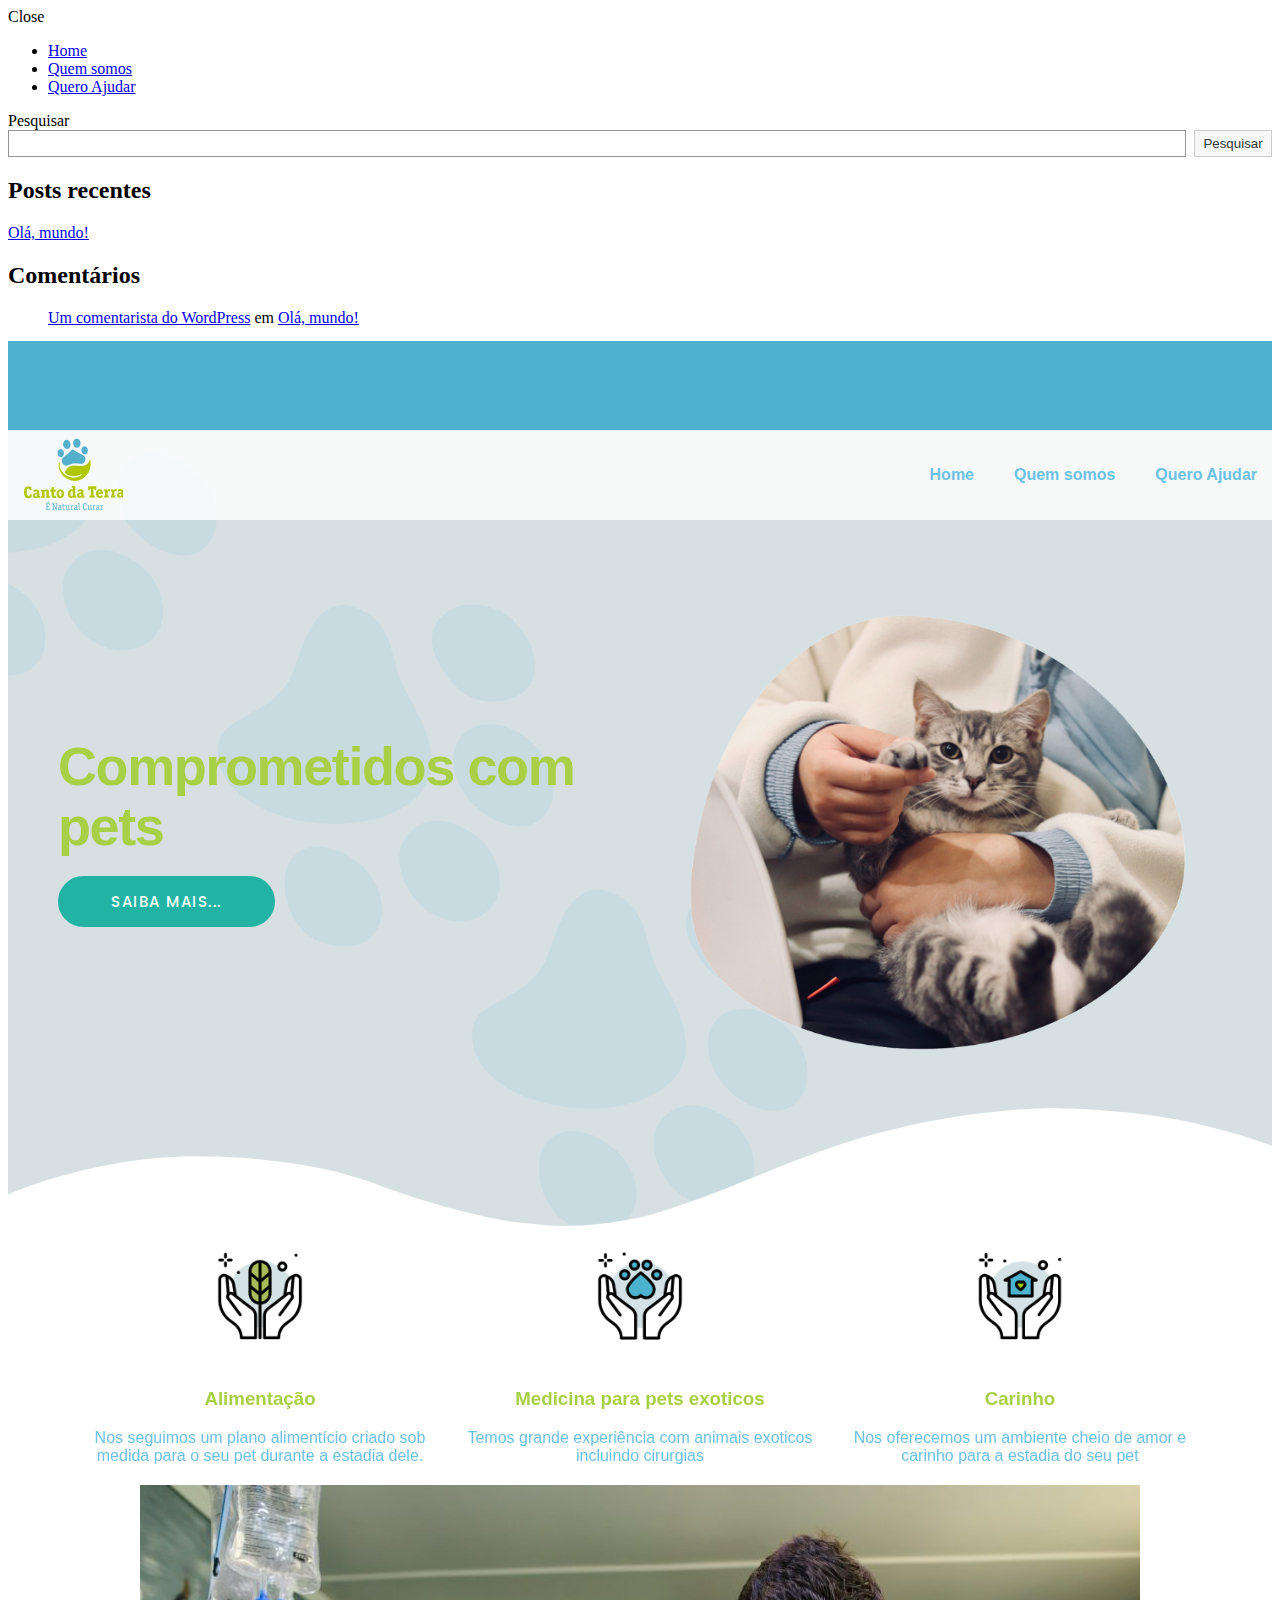
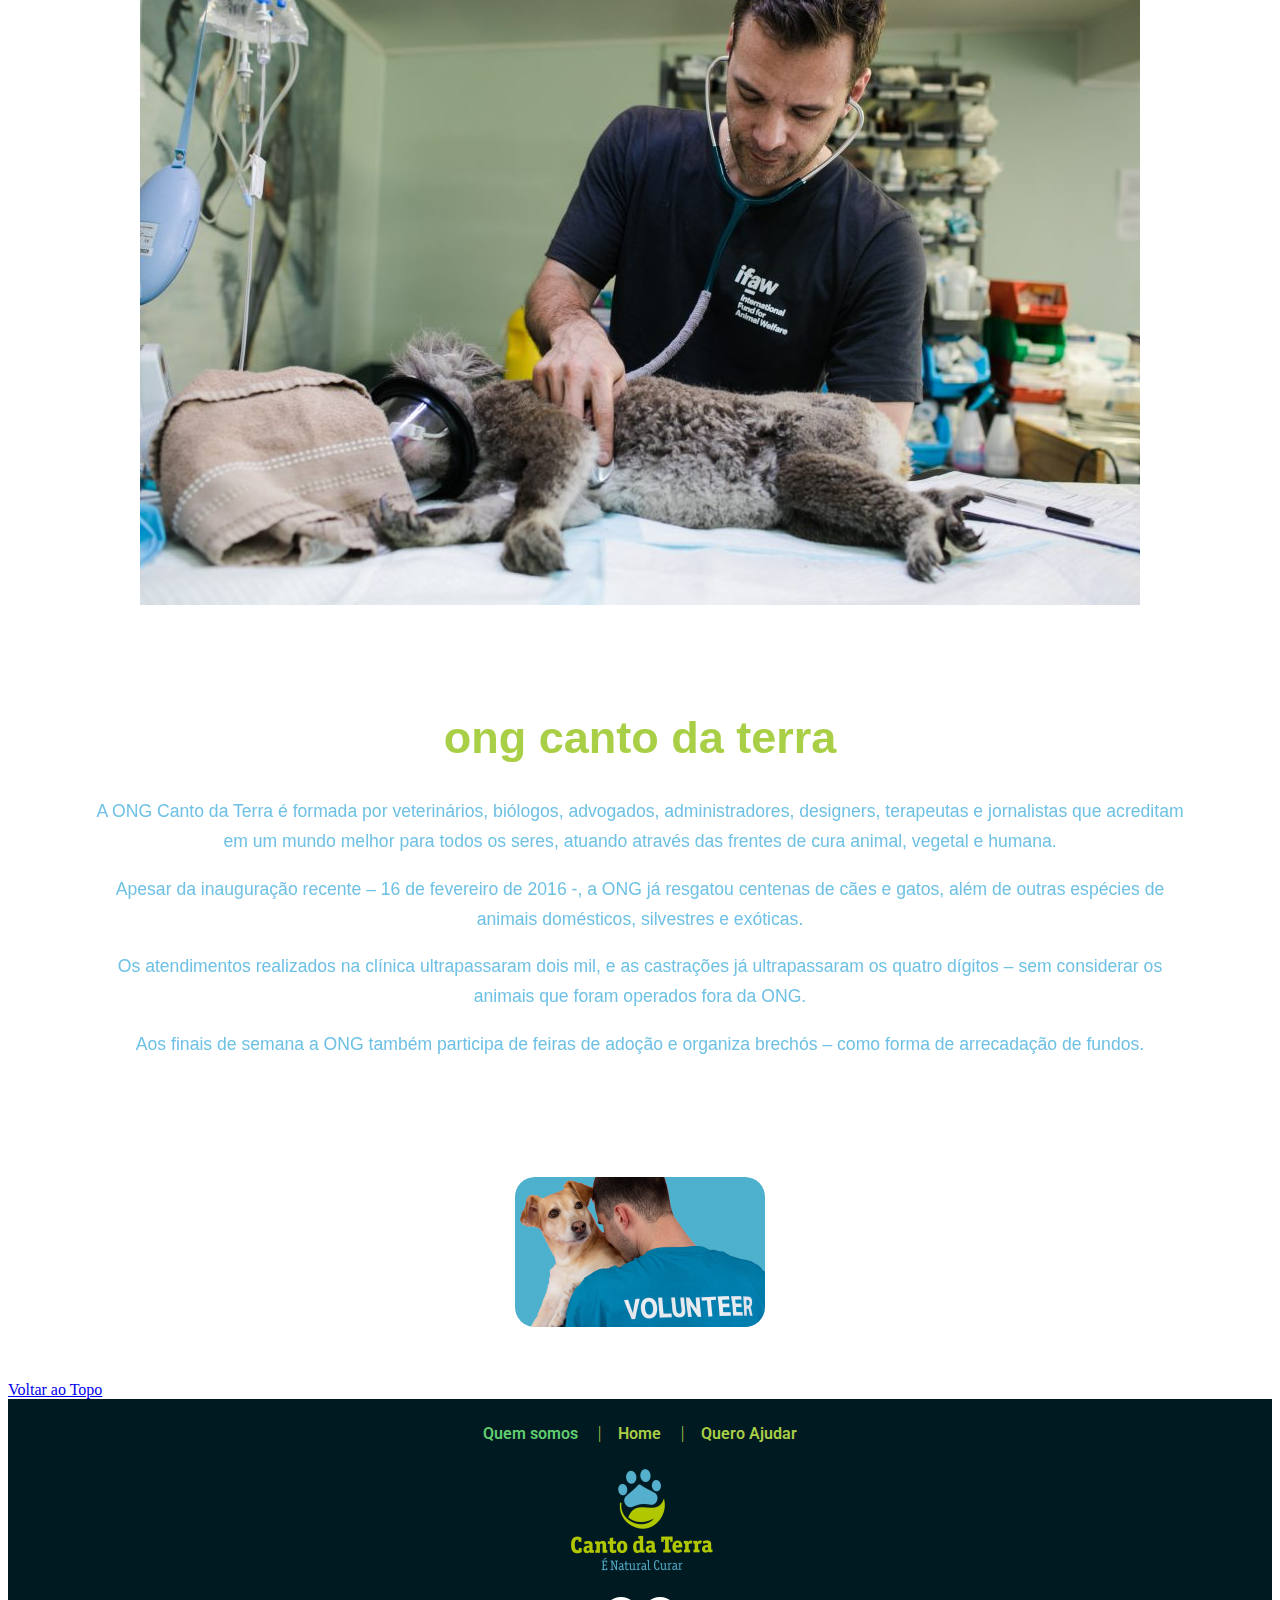
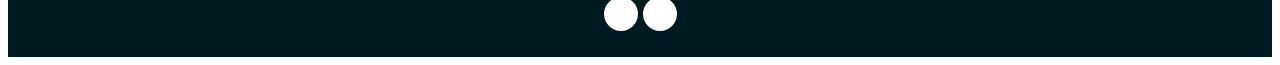
<file: quem-somos/index.html>
<!DOCTYPE html>
<html lang="pt-BR">
<head>
	<meta charset="UTF-8">
	<meta name="viewport" content="width=device-width,initial-scale=1,maximum-scale=1,user-scalable=no">
	<title>Quem somos &#8211; Canto da terra</title>
<meta name="robots" content="max-image-preview:large">
<link rel="dns-prefetch" href="//s.w.org">
<link rel="alternate" type="application/rss+xml" title="Feed para Canto da terra &raquo;" href="https://n4thiz.github.io/ONG-Canto-da-Terra/feed/">
<link rel="alternate" type="application/rss+xml" title="Feed de comentários para Canto da terra &raquo;" href="https://n4thiz.github.io/ONG-Canto-da-Terra/comments/feed/">
		<script type="text/javascript">
			window._wpemojiSettings = {"baseUrl":"https:\/\/s.w.org\/images\/core\/emoji\/13.1.0\/72x72\/","ext":".png","svgUrl":"https:\/\/s.w.org\/images\/core\/emoji\/13.1.0\/svg\/","svgExt":".svg","source":{"concatemoji":"https:\/\/n4thiz.github.io\/ONG-Canto-da-Terra\/wp-includes\/js\/wp-emoji-release.min.js?ver=5.8.1"}};
			!function(e,a,t){var n,r,o,i=a.createElement("canvas"),p=i.getContext&&i.getContext("2d");function s(e,t){var a=String.fromCharCode;p.clearRect(0,0,i.width,i.height),p.fillText(a.apply(this,e),0,0);e=i.toDataURL();return p.clearRect(0,0,i.width,i.height),p.fillText(a.apply(this,t),0,0),e===i.toDataURL()}function c(e){var t=a.createElement("script");t.src=e,t.defer=t.type="text/javascript",a.getElementsByTagName("head")[0].appendChild(t)}for(o=Array("flag","emoji"),t.supports={everything:!0,everythingExceptFlag:!0},r=0;r<o.length;r++)t.supports[o[r]]=function(e){if(!p||!p.fillText)return!1;switch(p.textBaseline="top",p.font="600 32px Arial",e){case"flag":return s([127987,65039,8205,9895,65039],[127987,65039,8203,9895,65039])?!1:!s([55356,56826,55356,56819],[55356,56826,8203,55356,56819])&&!s([55356,57332,56128,56423,56128,56418,56128,56421,56128,56430,56128,56423,56128,56447],[55356,57332,8203,56128,56423,8203,56128,56418,8203,56128,56421,8203,56128,56430,8203,56128,56423,8203,56128,56447]);case"emoji":return!s([10084,65039,8205,55357,56613],[10084,65039,8203,55357,56613])}return!1}(o[r]),t.supports.everything=t.supports.everything&&t.supports[o[r]],"flag"!==o[r]&&(t.supports.everythingExceptFlag=t.supports.everythingExceptFlag&&t.supports[o[r]]);t.supports.everythingExceptFlag=t.supports.everythingExceptFlag&&!t.supports.flag,t.DOMReady=!1,t.readyCallback=function(){t.DOMReady=!0},t.supports.everything||(n=function(){t.readyCallback()},a.addEventListener?(a.addEventListener("DOMContentLoaded",n,!1),e.addEventListener("load",n,!1)):(e.attachEvent("onload",n),a.attachEvent("onreadystatechange",function(){"complete"===a.readyState&&t.readyCallback()})),(n=t.source||{}).concatemoji?c(n.concatemoji):n.wpemoji&&n.twemoji&&(c(n.twemoji),c(n.wpemoji)))}(window,document,window._wpemojiSettings);
		</script>
		<style type="text/css">img.wp-smiley,
img.emoji {
	display: inline !important;
	border: none !important;
	box-shadow: none !important;
	height: 1em !important;
	width: 1em !important;
	margin: 0 .07em !important;
	vertical-align: -0.1em !important;
	background: none !important;
	padding: 0 !important;
}</style>
				<style>#wp-admin-bar-layers-edit-layout .ab-icon:before{
				font-family: "layers-interface" !important;
				content: "\e62f" !important;
				font-size: 16px !important;
			}</style>
		<link rel="stylesheet" id="wp-block-library-css" href="https://n4thiz.github.io/ONG-Canto-da-Terra/wp-includes/css/dist/block-library/style.min.css?ver=5.8.1" type="text/css" media="all">
<link rel="stylesheet" id="embedpress_blocks-cgb-style-css-css" href="https://n4thiz.github.io/ONG-Canto-da-Terra/wp-content/plugins/embedpress/Gutenberg/dist/blocks.style.build.css?ver=1629541524" type="text/css" media="all">
<link rel="stylesheet" id="embedpress-css" href="https://n4thiz.github.io/ONG-Canto-da-Terra/wp-content/plugins/embedpress/assets/css/embedpress.css?ver=5.8.1" type="text/css" media="all">
<link rel="stylesheet" id="templately-editor-css" href="https://n4thiz.github.io/ONG-Canto-da-Terra/wp-content/plugins/templately/assets/css/editor.css?ver=1.3.0" type="text/css" media="all">
<link rel="stylesheet" id="hfe-style-css" href="https://n4thiz.github.io/ONG-Canto-da-Terra/wp-content/plugins/header-footer-elementor/assets/css/header-footer-elementor.css?ver=1.6.4" type="text/css" media="all">
<link rel="stylesheet" id="elementor-icons-css" href="https://n4thiz.github.io/ONG-Canto-da-Terra/wp-content/plugins/elementor/assets/lib/eicons/css/elementor-icons.min.css?ver=5.12.0" type="text/css" media="all">
<link rel="stylesheet" id="elementor-frontend-css" href="https://n4thiz.github.io/ONG-Canto-da-Terra/wp-content/uploads/elementor/css/custom-frontend.min.css?ver=1631195070" type="text/css" media="all">
<style id="elementor-frontend-inline-css" type="text/css">@font-face{font-family:eicons;src:url(https://n4thiz.github.io/ONG-Canto-da-Terra/wp-content/plugins/elementor/assets/lib/eicons/fonts/eicons.eot?5.10.0);src:url(https://n4thiz.github.io/ONG-Canto-da-Terra/wp-content/plugins/elementor/assets/lib/eicons/fonts/eicons.eot?5.10.0#iefix) format("embedded-opentype"),url(https://n4thiz.github.io/ONG-Canto-da-Terra/wp-content/plugins/elementor/assets/lib/eicons/fonts/eicons.woff2?5.10.0) format("woff2"),url(https://n4thiz.github.io/ONG-Canto-da-Terra/wp-content/plugins/elementor/assets/lib/eicons/fonts/eicons.woff?5.10.0) format("woff"),url(https://n4thiz.github.io/ONG-Canto-da-Terra/wp-content/plugins/elementor/assets/lib/eicons/fonts/eicons.ttf?5.10.0) format("truetype"),url(https://n4thiz.github.io/ONG-Canto-da-Terra/wp-content/plugins/elementor/assets/lib/eicons/fonts/eicons.svg?5.10.0#eicon) format("svg");font-weight:400;font-style:normal}
.elementor-kit-5{--e-global-color-primary:#6EC1E4;--e-global-color-secondary:#54595F;--e-global-color-text:#7A7A7A;--e-global-color-accent:#61CE70;--e-global-typography-primary-font-family:"Roboto";--e-global-typography-primary-font-weight:600;--e-global-typography-secondary-font-family:"Roboto Slab";--e-global-typography-secondary-font-weight:400;--e-global-typography-text-font-family:"Roboto";--e-global-typography-text-font-weight:400;--e-global-typography-accent-font-family:"Roboto";--e-global-typography-accent-font-weight:500;}.elementor-section.elementor-section-boxed > .elementor-container{max-width:1140px;}.elementor-widget:not(:last-child){margin-bottom:20px;}{}h1.entry-title{display:var(--page-title-display);}@media(max-width:850px){.elementor-section.elementor-section-boxed > .elementor-container{max-width:1024px;}}@media(max-width:500px){.elementor-section.elementor-section-boxed > .elementor-container{max-width:767px;}}
.elementor-widget-heading .elementor-heading-title{color:var( --e-global-color-primary );font-family:var( --e-global-typography-primary-font-family ), Sans-serif;font-weight:var( --e-global-typography-primary-font-weight );}.elementor-widget-image .widget-image-caption{color:var( --e-global-color-text );font-family:var( --e-global-typography-text-font-family ), Sans-serif;font-weight:var( --e-global-typography-text-font-weight );}.elementor-widget-text-editor{color:var( --e-global-color-text );font-family:var( --e-global-typography-text-font-family ), Sans-serif;font-weight:var( --e-global-typography-text-font-weight );}.elementor-widget-text-editor.elementor-drop-cap-view-stacked .elementor-drop-cap{background-color:var( --e-global-color-primary );}.elementor-widget-text-editor.elementor-drop-cap-view-framed .elementor-drop-cap, .elementor-widget-text-editor.elementor-drop-cap-view-default .elementor-drop-cap{color:var( --e-global-color-primary );border-color:var( --e-global-color-primary );}.elementor-widget-button .elementor-button{font-family:var( --e-global-typography-accent-font-family ), Sans-serif;font-weight:var( --e-global-typography-accent-font-weight );background-color:var( --e-global-color-accent );}.elementor-widget-divider{--divider-color:var( --e-global-color-secondary );}.elementor-widget-divider .elementor-divider__text{color:var( --e-global-color-secondary );font-family:var( --e-global-typography-secondary-font-family ), Sans-serif;font-weight:var( --e-global-typography-secondary-font-weight );}.elementor-widget-divider.elementor-view-stacked .elementor-icon{background-color:var( --e-global-color-secondary );}.elementor-widget-divider.elementor-view-framed .elementor-icon, .elementor-widget-divider.elementor-view-default .elementor-icon{color:var( --e-global-color-secondary );border-color:var( --e-global-color-secondary );}.elementor-widget-divider.elementor-view-framed .elementor-icon, .elementor-widget-divider.elementor-view-default .elementor-icon svg{fill:var( --e-global-color-secondary );}.elementor-widget-image-box .elementor-image-box-title{color:var( --e-global-color-primary );font-family:var( --e-global-typography-primary-font-family ), Sans-serif;font-weight:var( --e-global-typography-primary-font-weight );}.elementor-widget-image-box .elementor-image-box-description{color:var( --e-global-color-text );font-family:var( --e-global-typography-text-font-family ), Sans-serif;font-weight:var( --e-global-typography-text-font-weight );}.elementor-widget-icon.elementor-view-stacked .elementor-icon{background-color:var( --e-global-color-primary );}.elementor-widget-icon.elementor-view-framed .elementor-icon, .elementor-widget-icon.elementor-view-default .elementor-icon{color:var( --e-global-color-primary );border-color:var( --e-global-color-primary );}.elementor-widget-icon.elementor-view-framed .elementor-icon, .elementor-widget-icon.elementor-view-default .elementor-icon svg{fill:var( --e-global-color-primary );}.elementor-widget-icon-box.elementor-view-stacked .elementor-icon{background-color:var( --e-global-color-primary );}.elementor-widget-icon-box.elementor-view-framed .elementor-icon, .elementor-widget-icon-box.elementor-view-default .elementor-icon{fill:var( --e-global-color-primary );color:var( --e-global-color-primary );border-color:var( --e-global-color-primary );}.elementor-widget-icon-box .elementor-icon-box-title{color:var( --e-global-color-primary );}.elementor-widget-icon-box .elementor-icon-box-title, .elementor-widget-icon-box .elementor-icon-box-title a{font-family:var( --e-global-typography-primary-font-family ), Sans-serif;font-weight:var( --e-global-typography-primary-font-weight );}.elementor-widget-icon-box .elementor-icon-box-description{color:var( --e-global-color-text );font-family:var( --e-global-typography-text-font-family ), Sans-serif;font-weight:var( --e-global-typography-text-font-weight );}.elementor-widget-star-rating .elementor-star-rating__title{color:var( --e-global-color-text );font-family:var( --e-global-typography-text-font-family ), Sans-serif;font-weight:var( --e-global-typography-text-font-weight );}.elementor-widget-image-gallery .gallery-item .gallery-caption{font-family:var( --e-global-typography-accent-font-family ), Sans-serif;font-weight:var( --e-global-typography-accent-font-weight );}.elementor-widget-icon-list .elementor-icon-list-item:not(:last-child):after{border-color:var( --e-global-color-text );}.elementor-widget-icon-list .elementor-icon-list-icon i{color:var( --e-global-color-primary );}.elementor-widget-icon-list .elementor-icon-list-icon svg{fill:var( --e-global-color-primary );}.elementor-widget-icon-list .elementor-icon-list-text{color:var( --e-global-color-secondary );}.elementor-widget-icon-list .elementor-icon-list-item > .elementor-icon-list-text, .elementor-widget-icon-list .elementor-icon-list-item > a{font-family:var( --e-global-typography-text-font-family ), Sans-serif;font-weight:var( --e-global-typography-text-font-weight );}.elementor-widget-counter .elementor-counter-number-wrapper{color:var( --e-global-color-primary );font-family:var( --e-global-typography-primary-font-family ), Sans-serif;font-weight:var( --e-global-typography-primary-font-weight );}.elementor-widget-counter .elementor-counter-title{color:var( --e-global-color-secondary );font-family:var( --e-global-typography-secondary-font-family ), Sans-serif;font-weight:var( --e-global-typography-secondary-font-weight );}.elementor-widget-progress .elementor-progress-wrapper .elementor-progress-bar{background-color:var( --e-global-color-primary );}.elementor-widget-progress .elementor-title{color:var( --e-global-color-primary );font-family:var( --e-global-typography-text-font-family ), Sans-serif;font-weight:var( --e-global-typography-text-font-weight );}.elementor-widget-testimonial .elementor-testimonial-content{color:var( --e-global-color-text );font-family:var( --e-global-typography-text-font-family ), Sans-serif;font-weight:var( --e-global-typography-text-font-weight );}.elementor-widget-testimonial .elementor-testimonial-name{color:var( --e-global-color-primary );font-family:var( --e-global-typography-primary-font-family ), Sans-serif;font-weight:var( --e-global-typography-primary-font-weight );}.elementor-widget-testimonial .elementor-testimonial-job{color:var( --e-global-color-secondary );font-family:var( --e-global-typography-secondary-font-family ), Sans-serif;font-weight:var( --e-global-typography-secondary-font-weight );}.elementor-widget-tabs .elementor-tab-title, .elementor-widget-tabs .elementor-tab-title a{color:var( --e-global-color-primary );}.elementor-widget-tabs .elementor-tab-title.elementor-active,
					 .elementor-widget-tabs .elementor-tab-title.elementor-active a{color:var( --e-global-color-accent );}.elementor-widget-tabs .elementor-tab-title{font-family:var( --e-global-typography-primary-font-family ), Sans-serif;font-weight:var( --e-global-typography-primary-font-weight );}.elementor-widget-tabs .elementor-tab-content{color:var( --e-global-color-text );font-family:var( --e-global-typography-text-font-family ), Sans-serif;font-weight:var( --e-global-typography-text-font-weight );}.elementor-widget-accordion .elementor-accordion-icon, .elementor-widget-accordion .elementor-accordion-title{color:var( --e-global-color-primary );}.elementor-widget-accordion .elementor-accordion-icon svg{fill:var( --e-global-color-primary );}.elementor-widget-accordion .elementor-active .elementor-accordion-icon, .elementor-widget-accordion .elementor-active .elementor-accordion-title{color:var( --e-global-color-accent );}.elementor-widget-accordion .elementor-active .elementor-accordion-icon svg{fill:var( --e-global-color-accent );}.elementor-widget-accordion .elementor-accordion-title{font-family:var( --e-global-typography-primary-font-family ), Sans-serif;font-weight:var( --e-global-typography-primary-font-weight );}.elementor-widget-accordion .elementor-tab-content{color:var( --e-global-color-text );font-family:var( --e-global-typography-text-font-family ), Sans-serif;font-weight:var( --e-global-typography-text-font-weight );}.elementor-widget-toggle .elementor-toggle-title, .elementor-widget-toggle .elementor-toggle-icon{color:var( --e-global-color-primary );}.elementor-widget-toggle .elementor-toggle-icon svg{fill:var( --e-global-color-primary );}.elementor-widget-toggle .elementor-tab-title.elementor-active a, .elementor-widget-toggle .elementor-tab-title.elementor-active .elementor-toggle-icon{color:var( --e-global-color-accent );}.elementor-widget-toggle .elementor-toggle-title{font-family:var( --e-global-typography-primary-font-family ), Sans-serif;font-weight:var( --e-global-typography-primary-font-weight );}.elementor-widget-toggle .elementor-tab-content{color:var( --e-global-color-text );font-family:var( --e-global-typography-text-font-family ), Sans-serif;font-weight:var( --e-global-typography-text-font-weight );}.elementor-widget-alert .elementor-alert-title{font-family:var( --e-global-typography-primary-font-family ), Sans-serif;font-weight:var( --e-global-typography-primary-font-weight );}.elementor-widget-alert .elementor-alert-description{font-family:var( --e-global-typography-text-font-family ), Sans-serif;font-weight:var( --e-global-typography-text-font-weight );}.elementor-widget-retina .hfe-retina-image-container .hfe-retina-img{border-color:var( --e-global-color-primary );}.elementor-widget-retina .widget-image-caption{color:var( --e-global-color-text );font-family:var( --e-global-typography-text-font-family ), Sans-serif;font-weight:var( --e-global-typography-text-font-weight );}.elementor-widget-copyright .hfe-copyright-wrapper a, .elementor-widget-copyright .hfe-copyright-wrapper{color:var( --e-global-color-text );}.elementor-widget-copyright .hfe-copyright-wrapper, .elementor-widget-copyright .hfe-copyright-wrapper a{font-family:var( --e-global-typography-text-font-family ), Sans-serif;font-weight:var( --e-global-typography-text-font-weight );}.elementor-widget-navigation-menu a.hfe-menu-item, .elementor-widget-navigation-menu a.hfe-sub-menu-item{font-family:var( --e-global-typography-primary-font-family ), Sans-serif;font-weight:var( --e-global-typography-primary-font-weight );}.elementor-widget-navigation-menu .menu-item a.hfe-menu-item, .elementor-widget-navigation-menu .sub-menu a.hfe-sub-menu-item{color:var( --e-global-color-text );}.elementor-widget-navigation-menu .menu-item a.hfe-menu-item:hover,
								.elementor-widget-navigation-menu .sub-menu a.hfe-sub-menu-item:hover,
								.elementor-widget-navigation-menu .menu-item.current-menu-item a.hfe-menu-item,
								.elementor-widget-navigation-menu .menu-item a.hfe-menu-item.highlighted,
								.elementor-widget-navigation-menu .menu-item a.hfe-menu-item:focus{color:var( --e-global-color-accent );}.elementor-widget-navigation-menu .hfe-nav-menu-layout:not(.hfe-pointer__framed) .menu-item.parent a.hfe-menu-item:before,
								.elementor-widget-navigation-menu .hfe-nav-menu-layout:not(.hfe-pointer__framed) .menu-item.parent a.hfe-menu-item:after{background-color:var( --e-global-color-accent );}.elementor-widget-navigation-menu .hfe-nav-menu-layout:not(.hfe-pointer__framed) .menu-item.parent .sub-menu .hfe-has-submenu-container a:after{background-color:var( --e-global-color-accent );}.elementor-widget-navigation-menu .hfe-pointer__framed .menu-item.parent a.hfe-menu-item:before,
								.elementor-widget-navigation-menu .hfe-pointer__framed .menu-item.parent a.hfe-menu-item:after{border-color:var( --e-global-color-accent );}
							.elementor-widget-navigation-menu .sub-menu li a.hfe-sub-menu-item,
							.elementor-widget-navigation-menu nav.hfe-dropdown li a.hfe-sub-menu-item,
							.elementor-widget-navigation-menu nav.hfe-dropdown li a.hfe-menu-item,
							.elementor-widget-navigation-menu nav.hfe-dropdown-expandible li a.hfe-menu-item,
							.elementor-widget-navigation-menu nav.hfe-dropdown-expandible li a.hfe-sub-menu-item{font-family:var( --e-global-typography-accent-font-family ), Sans-serif;font-weight:var( --e-global-typography-accent-font-weight );}.elementor-widget-navigation-menu .menu-item a.hfe-menu-item.elementor-button{font-family:var( --e-global-typography-accent-font-family ), Sans-serif;font-weight:var( --e-global-typography-accent-font-weight );background-color:var( --e-global-color-accent );}.elementor-widget-navigation-menu .menu-item a.hfe-menu-item.elementor-button:hover{background-color:var( --e-global-color-accent );}.elementor-widget-page-title .elementor-heading-title, .elementor-widget-page-title .hfe-page-title a{font-family:var( --e-global-typography-primary-font-family ), Sans-serif;font-weight:var( --e-global-typography-primary-font-weight );color:var( --e-global-color-primary );}.elementor-widget-page-title .hfe-page-title-icon i{color:var( --e-global-color-primary );}.elementor-widget-page-title .hfe-page-title-icon svg{fill:var( --e-global-color-primary );}.elementor-widget-hfe-site-title .elementor-heading-title, .elementor-widget-hfe-site-title .hfe-heading a{font-family:var( --e-global-typography-primary-font-family ), Sans-serif;font-weight:var( --e-global-typography-primary-font-weight );}.elementor-widget-hfe-site-title .hfe-heading-text{color:var( --e-global-color-primary );}.elementor-widget-hfe-site-title .hfe-icon i{color:var( --e-global-color-primary );}.elementor-widget-hfe-site-title .hfe-icon svg{fill:var( --e-global-color-primary );}.elementor-widget-hfe-site-tagline .hfe-site-tagline{font-family:var( --e-global-typography-secondary-font-family ), Sans-serif;font-weight:var( --e-global-typography-secondary-font-weight );color:var( --e-global-color-secondary );}.elementor-widget-hfe-site-tagline .hfe-icon i{color:var( --e-global-color-primary );}.elementor-widget-hfe-site-tagline .hfe-icon svg{fill:var( --e-global-color-primary );}.elementor-widget-site-logo .hfe-site-logo-container .hfe-site-logo-img{border-color:var( --e-global-color-primary );}.elementor-widget-site-logo .widget-image-caption{color:var( --e-global-color-text );font-family:var( --e-global-typography-text-font-family ), Sans-serif;font-weight:var( --e-global-typography-text-font-weight );}.elementor-widget-hfe-search-button input[type="search"].hfe-search-form__input,.elementor-widget-hfe-search-button .hfe-search-icon-toggle{font-family:var( --e-global-typography-primary-font-family ), Sans-serif;font-weight:var( --e-global-typography-primary-font-weight );}.elementor-widget-hfe-search-button .hfe-search-form__input{color:var( --e-global-color-text );}.elementor-widget-hfe-search-button .hfe-search-form__input::placeholder{color:var( --e-global-color-text );}.elementor-widget-hfe-search-button .hfe-search-form__container, .elementor-widget-hfe-search-button .hfe-search-icon-toggle .hfe-search-form__input,.elementor-widget-hfe-search-button .hfe-input-focus .hfe-search-icon-toggle .hfe-search-form__input{border-color:var( --e-global-color-primary );}.elementor-widget-hfe-search-button .hfe-search-form__input:focus::placeholder{color:var( --e-global-color-text );}.elementor-widget-hfe-search-button .hfe-search-form__container button#clear-with-button,
					.elementor-widget-hfe-search-button .hfe-search-form__container button#clear,
					.elementor-widget-hfe-search-button .hfe-search-icon-toggle button#clear{color:var( --e-global-color-text );}.elementor-widget-text-path{font-family:var( --e-global-typography-text-font-family ), Sans-serif;font-weight:var( --e-global-typography-text-font-weight );}.elementor-widget-theme-site-logo .widget-image-caption{color:var( --e-global-color-text );font-family:var( --e-global-typography-text-font-family ), Sans-serif;font-weight:var( --e-global-typography-text-font-weight );}.elementor-widget-theme-site-title .elementor-heading-title{color:var( --e-global-color-primary );font-family:var( --e-global-typography-primary-font-family ), Sans-serif;font-weight:var( --e-global-typography-primary-font-weight );}.elementor-widget-theme-page-title .elementor-heading-title{color:var( --e-global-color-primary );font-family:var( --e-global-typography-primary-font-family ), Sans-serif;font-weight:var( --e-global-typography-primary-font-weight );}.elementor-widget-theme-post-title .elementor-heading-title{color:var( --e-global-color-primary );font-family:var( --e-global-typography-primary-font-family ), Sans-serif;font-weight:var( --e-global-typography-primary-font-weight );}.elementor-widget-theme-post-excerpt .elementor-widget-container{color:var( --e-global-color-text );font-family:var( --e-global-typography-text-font-family ), Sans-serif;font-weight:var( --e-global-typography-text-font-weight );}.elementor-widget-theme-post-content{color:var( --e-global-color-text );font-family:var( --e-global-typography-text-font-family ), Sans-serif;font-weight:var( --e-global-typography-text-font-weight );}.elementor-widget-theme-post-featured-image .widget-image-caption{color:var( --e-global-color-text );font-family:var( --e-global-typography-text-font-family ), Sans-serif;font-weight:var( --e-global-typography-text-font-weight );}.elementor-widget-theme-archive-title .elementor-heading-title{color:var( --e-global-color-primary );font-family:var( --e-global-typography-primary-font-family ), Sans-serif;font-weight:var( --e-global-typography-primary-font-weight );}.elementor-widget-archive-posts .elementor-post__title, .elementor-widget-archive-posts .elementor-post__title a{color:var( --e-global-color-secondary );font-family:var( --e-global-typography-primary-font-family ), Sans-serif;font-weight:var( --e-global-typography-primary-font-weight );}.elementor-widget-archive-posts .elementor-post__meta-data{font-family:var( --e-global-typography-secondary-font-family ), Sans-serif;font-weight:var( --e-global-typography-secondary-font-weight );}.elementor-widget-archive-posts .elementor-post__excerpt p{font-family:var( --e-global-typography-text-font-family ), Sans-serif;font-weight:var( --e-global-typography-text-font-weight );}.elementor-widget-archive-posts .elementor-post__read-more{color:var( --e-global-color-accent );font-family:var( --e-global-typography-accent-font-family ), Sans-serif;font-weight:var( --e-global-typography-accent-font-weight );}.elementor-widget-archive-posts .elementor-post__card .elementor-post__badge{background-color:var( --e-global-color-accent );font-family:var( --e-global-typography-accent-font-family ), Sans-serif;font-weight:var( --e-global-typography-accent-font-weight );}.elementor-widget-archive-posts .elementor-pagination{font-family:var( --e-global-typography-secondary-font-family ), Sans-serif;font-weight:var( --e-global-typography-secondary-font-weight );}.elementor-widget-archive-posts .elementor-posts-nothing-found{color:var( --e-global-color-text );font-family:var( --e-global-typography-text-font-family ), Sans-serif;font-weight:var( --e-global-typography-text-font-weight );}.elementor-widget-posts .elementor-post__title, .elementor-widget-posts .elementor-post__title a{color:var( --e-global-color-secondary );font-family:var( --e-global-typography-primary-font-family ), Sans-serif;font-weight:var( --e-global-typography-primary-font-weight );}.elementor-widget-posts .elementor-post__meta-data{font-family:var( --e-global-typography-secondary-font-family ), Sans-serif;font-weight:var( --e-global-typography-secondary-font-weight );}.elementor-widget-posts .elementor-post__excerpt p{font-family:var( --e-global-typography-text-font-family ), Sans-serif;font-weight:var( --e-global-typography-text-font-weight );}.elementor-widget-posts .elementor-post__read-more{color:var( --e-global-color-accent );font-family:var( --e-global-typography-accent-font-family ), Sans-serif;font-weight:var( --e-global-typography-accent-font-weight );}.elementor-widget-posts .elementor-post__card .elementor-post__badge{background-color:var( --e-global-color-accent );font-family:var( --e-global-typography-accent-font-family ), Sans-serif;font-weight:var( --e-global-typography-accent-font-weight );}.elementor-widget-posts .elementor-pagination{font-family:var( --e-global-typography-secondary-font-family ), Sans-serif;font-weight:var( --e-global-typography-secondary-font-weight );}.elementor-widget-portfolio a .elementor-portfolio-item__overlay{background-color:var( --e-global-color-accent );}.elementor-widget-portfolio .elementor-portfolio-item__title{font-family:var( --e-global-typography-primary-font-family ), Sans-serif;font-weight:var( --e-global-typography-primary-font-weight );}.elementor-widget-portfolio .elementor-portfolio__filter{color:var( --e-global-color-text );font-family:var( --e-global-typography-primary-font-family ), Sans-serif;font-weight:var( --e-global-typography-primary-font-weight );}.elementor-widget-portfolio .elementor-portfolio__filter.elementor-active{color:var( --e-global-color-primary );}.elementor-widget-gallery .elementor-gallery-item__title{font-family:var( --e-global-typography-primary-font-family ), Sans-serif;font-weight:var( --e-global-typography-primary-font-weight );}.elementor-widget-gallery .elementor-gallery-item__description{font-family:var( --e-global-typography-text-font-family ), Sans-serif;font-weight:var( --e-global-typography-text-font-weight );}.elementor-widget-gallery{--galleries-title-color-normal:var( --e-global-color-primary );--galleries-title-color-hover:var( --e-global-color-secondary );--galleries-pointer-bg-color-hover:var( --e-global-color-accent );--gallery-title-color-active:var( --e-global-color-secondary );--galleries-pointer-bg-color-active:var( --e-global-color-accent );}.elementor-widget-gallery .elementor-gallery-title{font-family:var( --e-global-typography-primary-font-family ), Sans-serif;font-weight:var( --e-global-typography-primary-font-weight );}.elementor-widget-form .elementor-field-group > label, .elementor-widget-form .elementor-field-subgroup label{color:var( --e-global-color-text );}.elementor-widget-form .elementor-field-group > label{font-family:var( --e-global-typography-text-font-family ), Sans-serif;font-weight:var( --e-global-typography-text-font-weight );}.elementor-widget-form .elementor-field-type-html{color:var( --e-global-color-text );font-family:var( --e-global-typography-text-font-family ), Sans-serif;font-weight:var( --e-global-typography-text-font-weight );}.elementor-widget-form .elementor-field-group .elementor-field{color:var( --e-global-color-text );}.elementor-widget-form .elementor-field-group .elementor-field, .elementor-widget-form .elementor-field-subgroup label{font-family:var( --e-global-typography-text-font-family ), Sans-serif;font-weight:var( --e-global-typography-text-font-weight );}.elementor-widget-form .elementor-button{font-family:var( --e-global-typography-accent-font-family ), Sans-serif;font-weight:var( --e-global-typography-accent-font-weight );}.elementor-widget-form .e-form__buttons__wrapper__button-next{background-color:var( --e-global-color-accent );}.elementor-widget-form .elementor-button[type="submit"]{background-color:var( --e-global-color-accent );}.elementor-widget-form .e-form__buttons__wrapper__button-previous{background-color:var( --e-global-color-accent );}.elementor-widget-form .elementor-message{font-family:var( --e-global-typography-text-font-family ), Sans-serif;font-weight:var( --e-global-typography-text-font-weight );}.elementor-widget-form .e-form__indicators__indicator, .elementor-widget-form .e-form__indicators__indicator__label{font-family:var( --e-global-typography-accent-font-family ), Sans-serif;font-weight:var( --e-global-typography-accent-font-weight );}.elementor-widget-form{--e-form-steps-indicator-inactive-primary-color:var( --e-global-color-text );--e-form-steps-indicator-active-primary-color:var( --e-global-color-accent );--e-form-steps-indicator-completed-primary-color:var( --e-global-color-accent );--e-form-steps-indicator-progress-color:var( --e-global-color-accent );--e-form-steps-indicator-progress-background-color:var( --e-global-color-text );--e-form-steps-indicator-progress-meter-color:var( --e-global-color-text );}.elementor-widget-form .e-form__indicators__indicator__progress__meter{font-family:var( --e-global-typography-accent-font-family ), Sans-serif;font-weight:var( --e-global-typography-accent-font-weight );}.elementor-widget-login .elementor-field-group > a{color:var( --e-global-color-text );}.elementor-widget-login .elementor-field-group > a:hover{color:var( --e-global-color-accent );}.elementor-widget-login .elementor-form-fields-wrapper label{color:var( --e-global-color-text );font-family:var( --e-global-typography-text-font-family ), Sans-serif;font-weight:var( --e-global-typography-text-font-weight );}.elementor-widget-login .elementor-field-group .elementor-field{color:var( --e-global-color-text );}.elementor-widget-login .elementor-field-group .elementor-field, .elementor-widget-login .elementor-field-subgroup label{font-family:var( --e-global-typography-text-font-family ), Sans-serif;font-weight:var( --e-global-typography-text-font-weight );}.elementor-widget-login .elementor-button{font-family:var( --e-global-typography-accent-font-family ), Sans-serif;font-weight:var( --e-global-typography-accent-font-weight );background-color:var( --e-global-color-accent );}.elementor-widget-login .elementor-widget-container .elementor-login__logged-in-message{color:var( --e-global-color-text );font-family:var( --e-global-typography-text-font-family ), Sans-serif;font-weight:var( --e-global-typography-text-font-weight );}.elementor-widget-slides .elementor-slide-heading{font-family:var( --e-global-typography-primary-font-family ), Sans-serif;font-weight:var( --e-global-typography-primary-font-weight );}.elementor-widget-slides .elementor-slide-description{font-family:var( --e-global-typography-secondary-font-family ), Sans-serif;font-weight:var( --e-global-typography-secondary-font-weight );}.elementor-widget-slides .elementor-slide-button{font-family:var( --e-global-typography-accent-font-family ), Sans-serif;font-weight:var( --e-global-typography-accent-font-weight );}.elementor-widget-nav-menu .elementor-nav-menu .elementor-item{font-family:var( --e-global-typography-primary-font-family ), Sans-serif;font-weight:var( --e-global-typography-primary-font-weight );}.elementor-widget-nav-menu .elementor-nav-menu--main .elementor-item{color:var( --e-global-color-text );fill:var( --e-global-color-text );}.elementor-widget-nav-menu .elementor-nav-menu--main .elementor-item:hover,
					.elementor-widget-nav-menu .elementor-nav-menu--main .elementor-item.elementor-item-active,
					.elementor-widget-nav-menu .elementor-nav-menu--main .elementor-item.highlighted,
					.elementor-widget-nav-menu .elementor-nav-menu--main .elementor-item:focus{color:var( --e-global-color-accent );fill:var( --e-global-color-accent );}.elementor-widget-nav-menu .elementor-nav-menu--main:not(.e--pointer-framed) .elementor-item:before,
					.elementor-widget-nav-menu .elementor-nav-menu--main:not(.e--pointer-framed) .elementor-item:after{background-color:var( --e-global-color-accent );}.elementor-widget-nav-menu .e--pointer-framed .elementor-item:before,
					.elementor-widget-nav-menu .e--pointer-framed .elementor-item:after{border-color:var( --e-global-color-accent );}.elementor-widget-nav-menu .elementor-nav-menu--dropdown .elementor-item, .elementor-widget-nav-menu .elementor-nav-menu--dropdown  .elementor-sub-item{font-family:var( --e-global-typography-accent-font-family ), Sans-serif;font-weight:var( --e-global-typography-accent-font-weight );}.elementor-widget-animated-headline .elementor-headline-dynamic-wrapper path{stroke:var( --e-global-color-accent );}.elementor-widget-animated-headline .elementor-headline-plain-text{color:var( --e-global-color-secondary );}.elementor-widget-animated-headline .elementor-headline{font-family:var( --e-global-typography-primary-font-family ), Sans-serif;font-weight:var( --e-global-typography-primary-font-weight );}.elementor-widget-animated-headline{--dynamic-text-color:var( --e-global-color-secondary );}.elementor-widget-animated-headline .elementor-headline-dynamic-text{font-family:var( --e-global-typography-primary-font-family ), Sans-serif;font-weight:var( --e-global-typography-primary-font-weight );}.elementor-widget-hotspot .widget-image-caption{font-family:var( --e-global-typography-text-font-family ), Sans-serif;font-weight:var( --e-global-typography-text-font-weight );}.elementor-widget-hotspot{--hotspot-color:var( --e-global-color-primary );--hotspot-box-color:var( --e-global-color-secondary );--tooltip-color:var( --e-global-color-secondary );}.elementor-widget-hotspot .e-hotspot__label{font-family:var( --e-global-typography-primary-font-family ), Sans-serif;font-weight:var( --e-global-typography-primary-font-weight );}.elementor-widget-hotspot .e-hotspot__tooltip{font-family:var( --e-global-typography-secondary-font-family ), Sans-serif;font-weight:var( --e-global-typography-secondary-font-weight );}.elementor-widget-price-list .elementor-price-list-header{color:var( --e-global-color-primary );font-family:var( --e-global-typography-primary-font-family ), Sans-serif;font-weight:var( --e-global-typography-primary-font-weight );}.elementor-widget-price-list .elementor-price-list-description{color:var( --e-global-color-text );font-family:var( --e-global-typography-text-font-family ), Sans-serif;font-weight:var( --e-global-typography-text-font-weight );}.elementor-widget-price-list .elementor-price-list-separator{border-bottom-color:var( --e-global-color-secondary );}.elementor-widget-price-table .elementor-price-table__header{background-color:var( --e-global-color-secondary );}.elementor-widget-price-table .elementor-price-table__heading{font-family:var( --e-global-typography-primary-font-family ), Sans-serif;font-weight:var( --e-global-typography-primary-font-weight );}.elementor-widget-price-table .elementor-price-table__subheading{font-family:var( --e-global-typography-secondary-font-family ), Sans-serif;font-weight:var( --e-global-typography-secondary-font-weight );}.elementor-widget-price-table .elementor-price-table__price{font-family:var( --e-global-typography-primary-font-family ), Sans-serif;font-weight:var( --e-global-typography-primary-font-weight );}.elementor-widget-price-table .elementor-price-table__original-price{color:var( --e-global-color-secondary );font-family:var( --e-global-typography-primary-font-family ), Sans-serif;font-weight:var( --e-global-typography-primary-font-weight );}.elementor-widget-price-table .elementor-price-table__period{color:var( --e-global-color-secondary );font-family:var( --e-global-typography-secondary-font-family ), Sans-serif;font-weight:var( --e-global-typography-secondary-font-weight );}.elementor-widget-price-table .elementor-price-table__features-list{--e-price-table-features-list-color:var( --e-global-color-text );}.elementor-widget-price-table .elementor-price-table__features-list li{font-family:var( --e-global-typography-text-font-family ), Sans-serif;font-weight:var( --e-global-typography-text-font-weight );}.elementor-widget-price-table .elementor-price-table__features-list li:before{border-top-color:var( --e-global-color-text );}.elementor-widget-price-table .elementor-price-table__button{font-family:var( --e-global-typography-accent-font-family ), Sans-serif;font-weight:var( --e-global-typography-accent-font-weight );background-color:var( --e-global-color-accent );}.elementor-widget-price-table .elementor-price-table__additional_info{color:var( --e-global-color-text );font-family:var( --e-global-typography-text-font-family ), Sans-serif;font-weight:var( --e-global-typography-text-font-weight );}.elementor-widget-price-table .elementor-price-table__ribbon-inner{background-color:var( --e-global-color-accent );font-family:var( --e-global-typography-accent-font-family ), Sans-serif;font-weight:var( --e-global-typography-accent-font-weight );}.elementor-widget-flip-box .elementor-flip-box__front .elementor-flip-box__layer__title{font-family:var( --e-global-typography-primary-font-family ), Sans-serif;font-weight:var( --e-global-typography-primary-font-weight );}.elementor-widget-flip-box .elementor-flip-box__front .elementor-flip-box__layer__description{font-family:var( --e-global-typography-text-font-family ), Sans-serif;font-weight:var( --e-global-typography-text-font-weight );}.elementor-widget-flip-box .elementor-flip-box__back .elementor-flip-box__layer__title{font-family:var( --e-global-typography-primary-font-family ), Sans-serif;font-weight:var( --e-global-typography-primary-font-weight );}.elementor-widget-flip-box .elementor-flip-box__back .elementor-flip-box__layer__description{font-family:var( --e-global-typography-text-font-family ), Sans-serif;font-weight:var( --e-global-typography-text-font-weight );}.elementor-widget-flip-box .elementor-flip-box__button{font-family:var( --e-global-typography-accent-font-family ), Sans-serif;font-weight:var( --e-global-typography-accent-font-weight );}.elementor-widget-call-to-action .elementor-cta__title{font-family:var( --e-global-typography-primary-font-family ), Sans-serif;font-weight:var( --e-global-typography-primary-font-weight );}.elementor-widget-call-to-action .elementor-cta__description{font-family:var( --e-global-typography-text-font-family ), Sans-serif;font-weight:var( --e-global-typography-text-font-weight );}.elementor-widget-call-to-action .elementor-cta__button{font-family:var( --e-global-typography-accent-font-family ), Sans-serif;font-weight:var( --e-global-typography-accent-font-weight );}.elementor-widget-call-to-action .elementor-ribbon-inner{background-color:var( --e-global-color-accent );font-family:var( --e-global-typography-accent-font-family ), Sans-serif;font-weight:var( --e-global-typography-accent-font-weight );}.elementor-widget-media-carousel .elementor-carousel-image-overlay{font-family:var( --e-global-typography-accent-font-family ), Sans-serif;font-weight:var( --e-global-typography-accent-font-weight );}.elementor-widget-testimonial-carousel .elementor-testimonial__text{color:var( --e-global-color-text );font-family:var( --e-global-typography-text-font-family ), Sans-serif;font-weight:var( --e-global-typography-text-font-weight );}.elementor-widget-testimonial-carousel .elementor-testimonial__name{color:var( --e-global-color-text );font-family:var( --e-global-typography-primary-font-family ), Sans-serif;font-weight:var( --e-global-typography-primary-font-weight );}.elementor-widget-testimonial-carousel .elementor-testimonial__title{color:var( --e-global-color-primary );font-family:var( --e-global-typography-secondary-font-family ), Sans-serif;font-weight:var( --e-global-typography-secondary-font-weight );}.elementor-widget-reviews .elementor-testimonial__header, .elementor-widget-reviews .elementor-testimonial__name{font-family:var( --e-global-typography-primary-font-family ), Sans-serif;font-weight:var( --e-global-typography-primary-font-weight );}.elementor-widget-reviews .elementor-testimonial__text{font-family:var( --e-global-typography-text-font-family ), Sans-serif;font-weight:var( --e-global-typography-text-font-weight );}.elementor-widget-table-of-contents{--header-color:var( --e-global-color-secondary );--item-text-color:var( --e-global-color-text );--item-text-hover-color:var( --e-global-color-accent );--marker-color:var( --e-global-color-text );}.elementor-widget-table-of-contents .elementor-toc__header, .elementor-widget-table-of-contents .elementor-toc__header-title{font-family:var( --e-global-typography-primary-font-family ), Sans-serif;font-weight:var( --e-global-typography-primary-font-weight );}.elementor-widget-table-of-contents .elementor-toc__list-item{font-family:var( --e-global-typography-text-font-family ), Sans-serif;font-weight:var( --e-global-typography-text-font-weight );}.elementor-widget-countdown .elementor-countdown-item{background-color:var( --e-global-color-primary );}.elementor-widget-countdown .elementor-countdown-digits{font-family:var( --e-global-typography-text-font-family ), Sans-serif;font-weight:var( --e-global-typography-text-font-weight );}.elementor-widget-countdown .elementor-countdown-label{font-family:var( --e-global-typography-secondary-font-family ), Sans-serif;font-weight:var( --e-global-typography-secondary-font-weight );}.elementor-widget-countdown .elementor-countdown-expire--message{color:var( --e-global-color-text );font-family:var( --e-global-typography-text-font-family ), Sans-serif;font-weight:var( --e-global-typography-text-font-weight );}.elementor-widget-search-form input[type="search"].elementor-search-form__input{font-family:var( --e-global-typography-text-font-family ), Sans-serif;font-weight:var( --e-global-typography-text-font-weight );}.elementor-widget-search-form .elementor-search-form__input,
					.elementor-widget-search-form .elementor-search-form__icon,
					.elementor-widget-search-form .elementor-lightbox .dialog-lightbox-close-button,
					.elementor-widget-search-form .elementor-lightbox .dialog-lightbox-close-button:hover,
					.elementor-widget-search-form.elementor-search-form--skin-full_screen input[type="search"].elementor-search-form__input{color:var( --e-global-color-text );fill:var( --e-global-color-text );}.elementor-widget-search-form .elementor-search-form__submit{font-family:var( --e-global-typography-text-font-family ), Sans-serif;font-weight:var( --e-global-typography-text-font-weight );background-color:var( --e-global-color-secondary );}.elementor-widget-author-box .elementor-author-box__name{color:var( --e-global-color-secondary );font-family:var( --e-global-typography-primary-font-family ), Sans-serif;font-weight:var( --e-global-typography-primary-font-weight );}.elementor-widget-author-box .elementor-author-box__bio{color:var( --e-global-color-text );font-family:var( --e-global-typography-text-font-family ), Sans-serif;font-weight:var( --e-global-typography-text-font-weight );}.elementor-widget-author-box .elementor-author-box__button{color:var( --e-global-color-secondary );border-color:var( --e-global-color-secondary );font-family:var( --e-global-typography-accent-font-family ), Sans-serif;font-weight:var( --e-global-typography-accent-font-weight );}.elementor-widget-author-box .elementor-author-box__button:hover{border-color:var( --e-global-color-secondary );color:var( --e-global-color-secondary );}.elementor-widget-post-navigation span.post-navigation__prev--label{color:var( --e-global-color-text );}.elementor-widget-post-navigation span.post-navigation__next--label{color:var( --e-global-color-text );}.elementor-widget-post-navigation span.post-navigation__prev--label, .elementor-widget-post-navigation span.post-navigation__next--label{font-family:var( --e-global-typography-secondary-font-family ), Sans-serif;font-weight:var( --e-global-typography-secondary-font-weight );}.elementor-widget-post-navigation span.post-navigation__prev--title, .elementor-widget-post-navigation span.post-navigation__next--title{color:var( --e-global-color-secondary );font-family:var( --e-global-typography-secondary-font-family ), Sans-serif;font-weight:var( --e-global-typography-secondary-font-weight );}.elementor-widget-post-info .elementor-icon-list-item:not(:last-child):after{border-color:var( --e-global-color-text );}.elementor-widget-post-info .elementor-icon-list-icon i{color:var( --e-global-color-primary );}.elementor-widget-post-info .elementor-icon-list-icon svg{fill:var( --e-global-color-primary );}.elementor-widget-post-info .elementor-icon-list-text, .elementor-widget-post-info .elementor-icon-list-text a{color:var( --e-global-color-secondary );}.elementor-widget-post-info .elementor-icon-list-item{font-family:var( --e-global-typography-text-font-family ), Sans-serif;font-weight:var( --e-global-typography-text-font-weight );}.elementor-widget-sitemap .elementor-sitemap-title{color:var( --e-global-color-primary );font-family:var( --e-global-typography-primary-font-family ), Sans-serif;font-weight:var( --e-global-typography-primary-font-weight );}.elementor-widget-sitemap .elementor-sitemap-item, .elementor-widget-sitemap span.elementor-sitemap-list, .elementor-widget-sitemap .elementor-sitemap-item a{color:var( --e-global-color-text );font-family:var( --e-global-typography-text-font-family ), Sans-serif;font-weight:var( --e-global-typography-text-font-weight );}.elementor-widget-sitemap .elementor-sitemap-item{color:var( --e-global-color-text );}.elementor-widget-blockquote .elementor-blockquote__content{color:var( --e-global-color-text );}.elementor-widget-blockquote .elementor-blockquote__author{color:var( --e-global-color-secondary );}.elementor-widget-lottie{--caption-color:var( --e-global-color-text );}.elementor-widget-lottie .e-lottie__caption{font-family:var( --e-global-typography-text-font-family ), Sans-serif;font-weight:var( --e-global-typography-text-font-weight );}.elementor-widget-video-playlist .e-tabs-header .e-tabs-title{color:var( --e-global-color-text );}.elementor-widget-video-playlist .e-tabs-header .e-tabs-videos-count{color:var( --e-global-color-text );}.elementor-widget-video-playlist .e-tab-title .e-tab-title-text{color:var( --e-global-color-text );font-family:var( --e-global-typography-text-font-family ), Sans-serif;font-weight:var( --e-global-typography-text-font-weight );}.elementor-widget-video-playlist .e-tab-title .e-tab-title-text a{color:var( --e-global-color-text );}.elementor-widget-video-playlist .e-tab-title .e-tab-duration{color:var( --e-global-color-text );}.elementor-widget-video-playlist .e-tabs-items-wrapper .e-tab-title:where( .e-active, :hover ) .e-tab-title-text{color:var( --e-global-color-text );font-family:var( --e-global-typography-text-font-family ), Sans-serif;font-weight:var( --e-global-typography-text-font-weight );}.elementor-widget-video-playlist .e-tabs-items-wrapper .e-tab-title:where( .e-active, :hover ) .e-tab-title-text a{color:var( --e-global-color-text );}.elementor-widget-video-playlist .e-tabs-items-wrapper .e-tab-title:where( .e-active, :hover ) .e-tab-duration{color:var( --e-global-color-text );}.elementor-widget-video-playlist .e-tabs-items-wrapper .e-section-title{color:var( --e-global-color-text );}.elementor-widget-video-playlist .e-tabs-inner-tabs .e-inner-tabs-wrapper .e-inner-tab-title a{font-family:var( --e-global-typography-text-font-family ), Sans-serif;font-weight:var( --e-global-typography-text-font-weight );}.elementor-widget-video-playlist .e-tabs-inner-tabs .e-inner-tabs-content-wrapper .e-inner-tab-content .e-inner-tab-text{font-family:var( --e-global-typography-text-font-family ), Sans-serif;font-weight:var( --e-global-typography-text-font-weight );}.elementor-widget-video-playlist .e-tabs-inner-tabs .e-inner-tabs-content-wrapper .e-inner-tab-content button{color:var( --e-global-color-text );font-family:var( --e-global-typography-accent-font-family ), Sans-serif;font-weight:var( --e-global-typography-accent-font-weight );}.elementor-widget-video-playlist .e-tabs-inner-tabs .e-inner-tabs-content-wrapper .e-inner-tab-content button:hover{color:var( --e-global-color-text );}.elementor-widget-paypal-button .elementor-button{font-family:var( --e-global-typography-accent-font-family ), Sans-serif;font-weight:var( --e-global-typography-accent-font-weight );background-color:var( --e-global-color-accent );}.elementor-widget-paypal-button .elementor-message{font-family:var( --e-global-typography-text-font-family ), Sans-serif;font-weight:var( --e-global-typography-text-font-weight );}
body:not(.rtl) .elementor-810 .elementor-element.elementor-element-19f1778{left:0px;}body.rtl .elementor-810 .elementor-element.elementor-element-19f1778{right:0px;}.elementor-810 .elementor-element.elementor-element-19f1778{top:0px;}.elementor-810 .elementor-element.elementor-element-661b5c0 > .elementor-background-overlay{opacity:0.5;transition:background 0.3s, border-radius 0.3s, opacity 0.3s;}.elementor-810 .elementor-element.elementor-element-661b5c0{transition:background 0.3s, border 0.3s, border-radius 0.3s, box-shadow 0.3s;}body:not(.rtl) .elementor-810 .elementor-element.elementor-element-8fd38cc{left:0px;}body.rtl .elementor-810 .elementor-element.elementor-element-8fd38cc{right:0px;}.elementor-810 .elementor-element.elementor-element-8fd38cc{top:0px;}.elementor-810 .elementor-element.elementor-element-5ac007d > .elementor-container{min-height:400px;}.elementor-810 .elementor-element.elementor-element-5ac007d > .elementor-container > .elementor-column > .elementor-widget-wrap{align-content:center;align-items:center;}.elementor-810 .elementor-element.elementor-element-5ac007d:not(.elementor-motion-effects-element-type-background), .elementor-810 .elementor-element.elementor-element-5ac007d > .elementor-motion-effects-container > .elementor-motion-effects-layer{background-image:url("https://n4thiz.github.io/ONG-Canto-da-Terra/wp-content/uploads/2021/09/baner-background-test2.jpg");background-position:center center;background-repeat:no-repeat;background-size:cover;}.elementor-810 .elementor-element.elementor-element-5ac007d > .elementor-background-overlay{background-color:#00000000;opacity:0.52;transition:background 0.3s, border-radius 0.3s, opacity 0.3s;}.elementor-810 .elementor-element.elementor-element-5ac007d{transition:background 0.3s, border 0.3s, border-radius 0.3s, box-shadow 0.3s;padding:200px 0px 200px 0px;}.elementor-810 .elementor-element.elementor-element-5ac007d > .elementor-shape-bottom svg{width:calc(100% + 1.3px);height:126px;transform:translateX(-50%) rotateY(180deg);}.elementor-810 .elementor-element.elementor-element-cedf6c4 > .elementor-element-populated{margin:0px 0px 0px 50px;}.elementor-810 .elementor-element.elementor-element-5f68cb41 .elementor-heading-title{color:#A9CF46;font-family:"Officina Sans Bold", Sans-serif;font-size:54px;line-height:1.1em;letter-spacing:-1.4px;}.elementor-810 .elementor-element.elementor-element-5f68cb41 > .elementor-widget-container{margin:0px 0px 0px 0px;border-radius:20px 20px 20px 20px;}.elementor-810 .elementor-element.elementor-element-2b0463ac .elementor-button{font-family:"Poppins", Sans-serif;font-size:15px;text-transform:uppercase;letter-spacing:1.5px;background-color:#22b3a4;border-style:solid;border-color:#22b3a4;border-radius:50px 50px 50px 50px;padding:15px 50px 15px 50px;}.elementor-810 .elementor-element.elementor-element-2b0463ac .elementor-button:hover, .elementor-810 .elementor-element.elementor-element-2b0463ac .elementor-button:focus{color:#ffffff;background-color:rgba(0,0,0,0);border-color:#ffffff;}.elementor-810 .elementor-element.elementor-element-2b0463ac .elementor-button:hover svg, .elementor-810 .elementor-element.elementor-element-2b0463ac .elementor-button:focus svg{fill:#ffffff;}.elementor-810 .elementor-element.elementor-element-723a4fd6 > .elementor-element-populated{padding:0px 0px 0px 80px;}.elementor-810 .elementor-element.elementor-element-d653713 .elementor-heading-title{color:#A9CF46;font-family:"Officina Sans Bold", Sans-serif;font-weight:600;}.elementor-810 .elementor-element.elementor-element-d653713 > .elementor-widget-container{background-color:#FFFFFFB3;}.elementor-810 .elementor-element.elementor-element-265c204.elementor-position-right .elementor-image-box-img{margin-left:15px;}.elementor-810 .elementor-element.elementor-element-265c204.elementor-position-left .elementor-image-box-img{margin-right:15px;}.elementor-810 .elementor-element.elementor-element-265c204.elementor-position-top .elementor-image-box-img{margin-bottom:15px;}.elementor-810 .elementor-element.elementor-element-265c204 .elementor-image-box-wrapper .elementor-image-box-img{width:30%;}.elementor-810 .elementor-element.elementor-element-265c204 .elementor-image-box-img img{transition-duration:0.3s;}.elementor-810 .elementor-element.elementor-element-265c204 .elementor-image-box-title{color:#A9CF46;font-family:"Officina Sans Bold", Sans-serif;font-weight:600;}.elementor-810 .elementor-element.elementor-element-265c204 .elementor-image-box-description{color:#6EC1E4;font-family:"Officina Sans Book", Sans-serif;font-weight:400;}.elementor-810 .elementor-element.elementor-element-c0d3aa6.elementor-position-right .elementor-image-box-img{margin-left:15px;}.elementor-810 .elementor-element.elementor-element-c0d3aa6.elementor-position-left .elementor-image-box-img{margin-right:15px;}.elementor-810 .elementor-element.elementor-element-c0d3aa6.elementor-position-top .elementor-image-box-img{margin-bottom:15px;}.elementor-810 .elementor-element.elementor-element-c0d3aa6 .elementor-image-box-wrapper .elementor-image-box-img{width:30%;}.elementor-810 .elementor-element.elementor-element-c0d3aa6 .elementor-image-box-img img{transition-duration:0.3s;}.elementor-810 .elementor-element.elementor-element-c0d3aa6 .elementor-image-box-title{color:#A9CF46;font-family:"Officina Sans Bold", Sans-serif;font-weight:600;}.elementor-810 .elementor-element.elementor-element-c0d3aa6 .elementor-image-box-description{color:#6EC1E4;font-family:"Officina Sans Book", Sans-serif;font-weight:400;}.elementor-810 .elementor-element.elementor-element-6990ceb.elementor-position-right .elementor-image-box-img{margin-left:15px;}.elementor-810 .elementor-element.elementor-element-6990ceb.elementor-position-left .elementor-image-box-img{margin-right:15px;}.elementor-810 .elementor-element.elementor-element-6990ceb.elementor-position-top .elementor-image-box-img{margin-bottom:15px;}.elementor-810 .elementor-element.elementor-element-6990ceb .elementor-image-box-wrapper .elementor-image-box-img{width:30%;}.elementor-810 .elementor-element.elementor-element-6990ceb .elementor-image-box-img img{transition-duration:0.3s;}.elementor-810 .elementor-element.elementor-element-6990ceb .elementor-image-box-title{color:#A9CF46;font-family:"Officina Sans Bold", Sans-serif;font-weight:600;}.elementor-810 .elementor-element.elementor-element-6990ceb .elementor-image-box-description{color:#6EC1E4;font-family:"Officina Sans Book", Sans-serif;font-weight:400;}.elementor-810 .elementor-element.elementor-element-45d9a883{padding:100px 0px 100px 0px;}.elementor-810 .elementor-element.elementor-element-280345b7 > .elementor-element-populated{margin:0px 20px 0px 020px;padding:0px 40px 0px 0px;}.elementor-810 .elementor-element.elementor-element-29a2d120 .elementor-heading-title{color:#A9CF46;font-family:"Officina Sans Bold", Sans-serif;font-size:45px;}.elementor-810 .elementor-element.elementor-element-6b204820{color:#6EC1E4;font-family:"Officina Sans Book", Sans-serif;font-size:1.1em;font-weight:300;line-height:1.7em;}.elementor-810 .elementor-element.elementor-element-cc7ddd0 > .elementor-widget-wrap > .elementor-widget:not(.elementor-widget__width-auto):not(.elementor-widget__width-initial):not(:last-child):not(.elementor-absolute){margin-bottom:0px;}.elementor-810 .elementor-element.elementor-element-80f06a5{padding:100px 0px 100px 0px;}.elementor-810 .elementor-element.elementor-element-f4f5481 > .elementor-element-populated{margin:0px 20px 0px 020px;padding:0px 40px 0px 0px;}.elementor-810 .elementor-element.elementor-element-9591c7c .elementor-heading-title{color:#A9CF46;font-family:"Officina Sans Bold", Sans-serif;font-size:45px;}.elementor-810 .elementor-element.elementor-element-66e6480{color:#6EC1E4;font-family:"Officina Sans Book", Sans-serif;font-size:1.1em;font-weight:300;line-height:1.7em;}.elementor-810 .elementor-element.elementor-element-e165e13{margin-top:0px;margin-bottom:050px;}.elementor-810 .elementor-element.elementor-element-5e9a9a4 .elementor-image-carousel-wrapper .elementor-image-carousel .swiper-slide-image{border-radius:20px 20px 20px 20px;}@media(max-width:1400px){.elementor-810 .elementor-element.elementor-element-7d080c9 > .elementor-widget-container{margin:0px 50px 0px 50px;}.elementor-810 .elementor-element.elementor-element-f4f5481 > .elementor-element-populated{margin:0px 20px 0px 20px;padding:0px 0px 0px 0px;}.elementor-810 .elementor-element.elementor-element-9591c7c{text-align:center;}.elementor-810 .elementor-element.elementor-element-66e6480{text-align:center;}}@media(min-width:501px){.elementor-810 .elementor-element.elementor-element-cedf6c4{width:50.702%;}.elementor-810 .elementor-element.elementor-element-723a4fd6{width:49.298%;}}@media(max-width:850px) and (min-width:501px){.elementor-810 .elementor-element.elementor-element-723a4fd6{width:100%;}}@media(min-width:1801px){.elementor-810 .elementor-element.elementor-element-5ac007d:not(.elementor-motion-effects-element-type-background), .elementor-810 .elementor-element.elementor-element-5ac007d > .elementor-motion-effects-container > .elementor-motion-effects-layer{background-attachment:scroll;}}@media(max-width:850px){.elementor-810 .elementor-element.elementor-element-5ac007d{padding:90px 30px 90px 30px;}.elementor-810 .elementor-element.elementor-element-5f68cb41 .elementor-heading-title{font-size:37px;}.elementor-bc-flex-widget .elementor-810 .elementor-element.elementor-element-723a4fd6.elementor-column .elementor-widget-wrap{align-items:center;}.elementor-810 .elementor-element.elementor-element-723a4fd6.elementor-column.elementor-element[data-element_type="column"] > .elementor-widget-wrap.elementor-element-populated{align-content:center;align-items:center;}.elementor-810 .elementor-element.elementor-element-723a4fd6 > .elementor-element-populated{padding:0px 0px 0px 30px;}.elementor-810 .elementor-element.elementor-element-d653713{text-align:center;}.elementor-810 .elementor-element.elementor-element-d653713 .elementor-heading-title{font-size:3em;}.elementor-810 .elementor-element.elementor-element-d653713 > .elementor-widget-container{margin:30% 0% 0% 0%;}.elementor-810 .elementor-element.elementor-element-45d9a883{padding:100px 25px 100px 25px;}.elementor-810 .elementor-element.elementor-element-80f06a5{padding:0px 0px 0px 0px;}.elementor-bc-flex-widget .elementor-810 .elementor-element.elementor-element-f4f5481.elementor-column .elementor-widget-wrap{align-items:center;}.elementor-810 .elementor-element.elementor-element-f4f5481.elementor-column.elementor-element[data-element_type="column"] > .elementor-widget-wrap.elementor-element-populated{align-content:center;align-items:center;}.elementor-810 .elementor-element.elementor-element-f4f5481.elementor-column > .elementor-widget-wrap{justify-content:center;}.elementor-810 .elementor-element.elementor-element-f4f5481 > .elementor-element-populated{margin:20px 020px 50px 20px;padding:0px 0px 0px 0px;}.elementor-810 .elementor-element.elementor-element-9591c7c{text-align:center;}.elementor-810 .elementor-element.elementor-element-66e6480{text-align:center;}}@media(max-width:500px){.elementor-810 .elementor-element.elementor-element-5ac007d > .elementor-container{min-height:40vh;}.elementor-810 .elementor-element.elementor-element-5ac007d:not(.elementor-motion-effects-element-type-background), .elementor-810 .elementor-element.elementor-element-5ac007d > .elementor-motion-effects-container > .elementor-motion-effects-layer{background-image:url("https://n4thiz.github.io/ONG-Canto-da-Terra/wp-content/uploads/2021/09/banner-mobile-2.jpg");background-position:0px -30px;}.elementor-810 .elementor-element.elementor-element-5ac007d{padding:30px 0px 30px 0px;}.elementor-810 .elementor-element.elementor-element-cedf6c4 > .elementor-element-populated{padding:30px 30px 30px 30px;}.elementor-bc-flex-widget .elementor-810 .elementor-element.elementor-element-723a4fd6.elementor-column .elementor-widget-wrap{align-items:center;}.elementor-810 .elementor-element.elementor-element-723a4fd6.elementor-column.elementor-element[data-element_type="column"] > .elementor-widget-wrap.elementor-element-populated{align-content:center;align-items:center;}.elementor-810 .elementor-element.elementor-element-723a4fd6 > .elementor-element-populated{margin:050% 0% 0% 0%;padding:30px 30px 30px 30px;}.elementor-810 .elementor-element.elementor-element-d653713{text-align:center;}.elementor-810 .elementor-element.elementor-element-d653713 .elementor-heading-title{font-size:2.2em;}.elementor-810 .elementor-element.elementor-element-d653713 > .elementor-widget-container{margin:0px 0px 0px 0px;padding:0px 0px 0px 0px;border-radius:7px 7px 7px 7px;}.elementor-810 .elementor-element.elementor-element-265c204 .elementor-image-box-img{margin-bottom:15px;}.elementor-810 .elementor-element.elementor-element-265c204 .elementor-image-box-title{font-size:1.4em;}.elementor-810 .elementor-element.elementor-element-c0d3aa6 .elementor-image-box-img{margin-bottom:15px;}.elementor-810 .elementor-element.elementor-element-c0d3aa6 .elementor-image-box-title{font-size:1.4em;}.elementor-810 .elementor-element.elementor-element-6990ceb .elementor-image-box-img{margin-bottom:15px;}.elementor-810 .elementor-element.elementor-element-6990ceb .elementor-image-box-title{font-size:1.4em;}.elementor-810 .elementor-element.elementor-element-45d9a883{padding:50px 20px 50px 20px;}.elementor-810 .elementor-element.elementor-element-280345b7 > .elementor-element-populated{padding:0px 0px 30px 0px;}.elementor-810 .elementor-element.elementor-element-29a2d120{text-align:center;}.elementor-810 .elementor-element.elementor-element-6b204820{text-align:center;}.elementor-810 .elementor-element.elementor-element-80f06a5{padding:50px 20px 50px 20px;}.elementor-810 .elementor-element.elementor-element-f4f5481 > .elementor-element-populated{padding:0px 0px 30px 0px;}.elementor-810 .elementor-element.elementor-element-9591c7c{text-align:center;}.elementor-810 .elementor-element.elementor-element-66e6480{text-align:center;}}/* Start custom CSS for section, class: .elementor-element-a2cbd6c */@media (max-width: 800px){
    .elementor-810 .elementor-element.elementor-element-a2cbd6c{
    display:none;
}
}/* End custom CSS */
/* Start custom CSS for section, class: .elementor-element-661b5c0 */.elementor-810 .elementor-element.elementor-element-661b5c0{
    display:none;
}

@media (max-width: 800px){
    .elementor-810 .elementor-element.elementor-element-661b5c0{
    display:block;
    max-height:200px;
}/* End custom CSS */
/* Start custom CSS for column, class: .elementor-element-cedf6c4 */@media (max-width:500px){
    .elementor-810 .elementor-element.elementor-element-cedf6c4{
    display:none;}
}/* End custom CSS */
/* Start custom CSS for column, class: .elementor-element-723a4fd6 */.elementor-810 .elementor-element.elementor-element-723a4fd6{
    display:none;}
@media (max-width:500px){
    .elementor-810 .elementor-element.elementor-element-723a4fd6{
    display:block;}
}/* End custom CSS */
/* Start Custom Fonts CSS */@font-face {
	font-family: 'Officina Sans Bold';
	font-style: normal;
	font-weight: normal;
	font-display: auto;
	src: url('https://n4thiz.github.io/ONG-Canto-da-Terra/wp-content/uploads/2021/08/itc-officina-sans-bold.ttf') format('truetype');
}
/* End Custom Fonts CSS */
/* Start Custom Fonts CSS */@font-face {
	font-family: 'Officina Sans Book';
	font-style: normal;
	font-weight: normal;
	font-display: auto;
	src: url('https://n4thiz.github.io/ONG-Canto-da-Terra/wp-content/uploads/2021/08/itc-officina-sans-book.ttf') format('truetype');
}
/* End Custom Fonts CSS */
/* Start custom CSS for section, class: .elementor-element-47f0562 */.elementor-1275 .elementor-element.elementor-element-47f0562{
    display:none;
}

@media (max-width: 800px){
    .elementor-1275 .elementor-element.elementor-element-47f0562{
    display:block;
    max-height:200px;
}
}/* End custom CSS */</style>
<link rel="stylesheet" id="embedpress-elementor-css-css" href="https://n4thiz.github.io/ONG-Canto-da-Terra/wp-content/plugins/embedpress/assets/css/embedpress-elementor.css?ver=3.1.1" type="text/css" media="all">
<link rel="stylesheet" id="elementor-pro-css" href="https://n4thiz.github.io/ONG-Canto-da-Terra/wp-content/uploads/elementor/css/custom-pro-frontend.min.css?ver=1631195070" type="text/css" media="all">
<link rel="stylesheet" id="font-awesome-5-all-css" href="https://n4thiz.github.io/ONG-Canto-da-Terra/wp-content/plugins/elementor/assets/lib/font-awesome/css/all.min.css?ver=3.4.2" type="text/css" media="all">
<link rel="stylesheet" id="font-awesome-4-shim-css" href="https://n4thiz.github.io/ONG-Canto-da-Terra/wp-content/plugins/elementor/assets/lib/font-awesome/css/v4-shims.min.css?ver=3.4.2" type="text/css" media="all">
<link rel="stylesheet" id="hfe-widgets-style-css" href="https://n4thiz.github.io/ONG-Canto-da-Terra/wp-content/plugins/header-footer-elementor/inc/widgets-css/frontend.css?ver=1.6.4" type="text/css" media="all">
<link rel="stylesheet" id="layers-framework-css" href="https://n4thiz.github.io/ONG-Canto-da-Terra/wp-content/themes/layers-elementor/assets/css/framework.css?ver=1.0.3" type="text/css" media="all">
<link rel="stylesheet" id="layers-components-css" href="https://n4thiz.github.io/ONG-Canto-da-Terra/wp-content/themes/layers-elementor/assets/css/components.css?ver=1.0.3" type="text/css" media="all">
<link rel="stylesheet" id="layers-responsive-css" href="https://n4thiz.github.io/ONG-Canto-da-Terra/wp-content/themes/layers-elementor/assets/css/responsive.css?ver=1.0.3" type="text/css" media="all">
<link rel="stylesheet" id="layers-icon-fonts-css" href="https://n4thiz.github.io/ONG-Canto-da-Terra/wp-content/themes/layers-elementor/assets/css/layers-icons.css?ver=1.0.3" type="text/css" media="all">
<link rel="stylesheet" id="layers-pro-css" href="https://n4thiz.github.io/ONG-Canto-da-Terra/wp-content/themes/layers-elementor/assets/css/layers-pro.css?ver=1.0.3" type="text/css" media="all">
<link rel="stylesheet" id="elementor-icons-ekiticons-css" href="https://n4thiz.github.io/ONG-Canto-da-Terra/wp-content/plugins/elementskit-lite/modules/elementskit-icon-pack/assets/css/ekiticons.css?ver=2.3.5" type="text/css" media="all">
<link rel="stylesheet" id="ekit-widget-styles-css" href="https://n4thiz.github.io/ONG-Canto-da-Terra/wp-content/plugins/elementskit-lite/widgets/init/assets/css/widget-styles.css?ver=2.3.5" type="text/css" media="all">
<link rel="stylesheet" id="ekit-responsive-css" href="https://n4thiz.github.io/ONG-Canto-da-Terra/wp-content/plugins/elementskit-lite/widgets/init/assets/css/responsive.css?ver=2.3.5" type="text/css" media="all">
<link rel="stylesheet" id="layers-style-css" href="https://n4thiz.github.io/ONG-Canto-da-Terra/wp-content/themes/layers-elementor/style.css?ver=1.0.3" type="text/css" media="all">
<link rel="stylesheet" id="google-fonts-1-css" href="https://fonts.googleapis.com/css?family=Roboto%3A100%2C100italic%2C200%2C200italic%2C300%2C300italic%2C400%2C400italic%2C500%2C500italic%2C600%2C600italic%2C700%2C700italic%2C800%2C800italic%2C900%2C900italic%7CRoboto+Slab%3A100%2C100italic%2C200%2C200italic%2C300%2C300italic%2C400%2C400italic%2C500%2C500italic%2C600%2C600italic%2C700%2C700italic%2C800%2C800italic%2C900%2C900italic%7CPoppins%3A100%2C100italic%2C200%2C200italic%2C300%2C300italic%2C400%2C400italic%2C500%2C500italic%2C600%2C600italic%2C700%2C700italic%2C800%2C800italic%2C900%2C900italic&#038;display=auto&#038;ver=5.8.1" type="text/css" media="all">
<script type="text/javascript" src="https://n4thiz.github.io/ONG-Canto-da-Terra/wp-content/plugins/embedpress/assets/js/pdfobject.min.js?ver=3.1.1" id="embedpress-pdfobject-js"></script>
<script type="text/javascript" src="https://n4thiz.github.io/ONG-Canto-da-Terra/wp-includes/js/jquery/jquery.min.js?ver=3.6.0" id="jquery-core-js"></script>
<script type="text/javascript" src="https://n4thiz.github.io/ONG-Canto-da-Terra/wp-includes/js/jquery/jquery-migrate.min.js?ver=3.3.2" id="jquery-migrate-js"></script>
<script type="text/javascript" src="https://n4thiz.github.io/ONG-Canto-da-Terra/wp-content/plugins/elementor/assets/lib/font-awesome/js/v4-shims.min.js?ver=3.4.2" id="font-awesome-4-shim-js"></script>
<script type="text/javascript" src="https://n4thiz.github.io/ONG-Canto-da-Terra/wp-content/themes/layers-elementor/assets/js/plugins.js?ver=1.0.3" id="layers-plugins-js"></script>
<script type="text/javascript" id="layers-framework-js-extra">
/* <![CDATA[ */
var layers_script_settings = {"header_sticky_breakpoint":"270"};
/* ]]> */
</script>
<script type="text/javascript" src="https://n4thiz.github.io/ONG-Canto-da-Terra/wp-content/themes/layers-elementor/assets/js/layers.framework.js?ver=1.0.3" id="layers-framework-js"></script>
<script type="text/javascript" src="https://n4thiz.github.io/ONG-Canto-da-Terra/wp-content/themes/layers-elementor/assets/js/layers-pro.js?ver=1.0.3" id="layers-pro-js"></script>
<link rel="https://api.w.org/" href="https://n4thiz.github.io/ONG-Canto-da-Terra/wp-json/">
<link rel="alternate" type="application/json" href="https://n4thiz.github.io/ONG-Canto-da-Terra/wp-json/wp/v2/pages/810">
<link rel="EditURI" type="application/rsd+xml" title="RSD" href="https://n4thiz.github.io/ONG-Canto-da-Terra/xmlrpc.php?rsd">
<link rel="wlwmanifest" type="application/wlwmanifest+xml" href="https://n4thiz.github.io/ONG-Canto-da-Terra/wp-includes/wlwmanifest.xml"> 
<meta name="generator" content="WordPress 5.8.1">
<link rel="canonical" href="https://n4thiz.github.io/ONG-Canto-da-Terra/quem-somos/">
<link rel="shortlink" href="https://n4thiz.github.io/ONG-Canto-da-Terra/?p=810">
<link rel="alternate" type="application/json+oembed" href="https://n4thiz.github.io/ONG-Canto-da-Terra/wp-json/oembed/1.0/embed?url=https%3A%2F%2Fn4thiz.github.io%2FONG-Canto-da-Terra%2Fquem-somos%2F">
<link rel="alternate" type="text/xml+oembed" href="https://n4thiz.github.io/ONG-Canto-da-Terra/wp-json/oembed/1.0/embed?url=https%3A%2F%2Fn4thiz.github.io%2FONG-Canto-da-Terra%2Fquem-somos%2F&#038;format=xml">
<style type="text/css" id="layers-inline-styles-header">.header-site.invert .nav-horizontal > ul > li > a, .header-site .nav-horizontal > ul > li > a, .header-search a { border-radius: 4px;} 

 input[type="button"], input[type="submit"], button, .button, .form-submit input[type="submit"] { border-width: 0px;border-radius: 4px;} 

 .invert input[type="button"], .invert input[type="submit"], .invert button, .invert .button, .invert .form-submit input[type="submit"] { border-width: 0px;border-radius: 0px;} 

 .header-site, .header-site.header-sticky { background-color: #4db0cd;} 

.footer-site {background-color: #2b2b2b;}

.sidebar .well {background-color: #FFFFFF;}</style>			<meta property="og:title" content="Quem somos">
							<meta property="og:description" content="Comprometidos com pets Saiba Mais&#8230; Comprometimento com pets Clique aqui Alimentação Nos seguimos um plano alimentício criado sob medida para o seu pet durante a estadia dele. Medicina para pets exoticos Temos grande experiência com animais exoticos incluindo cirurgias Carinho Nos oferecemos um ambiente cheio de amor e carinho para a estadia do seu pet [&hellip;]">
						<meta property="og:type" content="website">
			<meta property="og:url" content="https://n4thiz.github.io/ONG-Canto-da-Terra/quem-somos/">
					<link rel="icon" href="https://n4thiz.github.io/ONG-Canto-da-Terra/wp-content/uploads/2021/09/cropped-natureza-512px-32x32.png" sizes="32x32">
<link rel="icon" href="https://n4thiz.github.io/ONG-Canto-da-Terra/wp-content/uploads/2021/09/cropped-natureza-512px-192x192.png" sizes="192x192">
<link rel="apple-touch-icon" href="https://n4thiz.github.io/ONG-Canto-da-Terra/wp-content/uploads/2021/09/cropped-natureza-512px-180x180.png">
<meta name="msapplication-TileImage" content="https://n4thiz.github.io/ONG-Canto-da-Terra/wp-content/uploads/2021/09/cropped-natureza-512px-270x270.png">
		<style type="text/css" id="wp-custom-css">#email {
	color:#A9CF46;
}
#contribua{
	margin:0 auto;
	width:70%;
}


@media only screen and (max-width: 780px){
    #bloco-ajuda-1{
        display:none !important;
    }
	
}
@media only screen and (min-width: 780px){
	.ajuda-1{
		display:none;
	}
}</style>
		</head>
<body class="page-template page-template-template-blank page-template-template-blank-php page page-id-810 ehf-template-layers-elementor ehf-stylesheet-layers-elementor body-header-logo-left layers-pro-active layers-animate opacity-0 elementor-default elementor-kit-5 elementor-page elementor-page-810">
	<div class="wrapper invert off-canvas-right" id="off-canvas-right">
    <a class="close-canvas" data-toggle="#off-canvas-right" data-toggle-class="open">
        <i class="l-close"></i>
        Close    </a>

    <div class="content nav-mobile clearfix">
        <nav class="nav nav-vertical"><ul id="menu-menu" class="menu">
<li id="menu-item-122" class="menu-item menu-item-type-post_type menu-item-object-page menu-item-home menu-item-122"><a href="https://n4thiz.github.io/ONG-Canto-da-Terra/">Home</a></li>
<li id="menu-item-811" class="menu-item menu-item-type-post_type menu-item-object-page current-menu-item page_item page-item-810 current_page_item menu-item-811"><a href="https://n4thiz.github.io/ONG-Canto-da-Terra/quem-somos/" aria-current="page">Quem somos</a></li>
<li id="menu-item-1465" class="menu-item menu-item-type-post_type menu-item-object-page menu-item-1465"><a href="https://n4thiz.github.io/ONG-Canto-da-Terra/quero-ajudar/">Quero Ajudar</a></li>
</ul></nav>    </div>
    <aside id="block-2" class="content widget widget_block widget_search"><form role="search" method="get" action="https://n4thiz.github.io/ONG-Canto-da-Terra/" class="wp-block-search__button-outside wp-block-search__text-button wp-block-search">
<label for="wp-block-search__input-1" class="wp-block-search__label">Pesquisar</label><div class="wp-block-search__inside-wrapper">
<input type="search" id="wp-block-search__input-1" class="wp-block-search__input" name="s" value="" placeholder="" required><button type="submit" class="wp-block-search__button ">Pesquisar</button>
</div>
</form></aside><aside id="block-3" class="content widget widget_block"><div class="wp-block-group"><div class="wp-block-group__inner-container">
<h2>Posts recentes</h2>
<ul class="wp-block-latest-posts__list wp-block-latest-posts">
<li><a href="https://n4thiz.github.io/ONG-Canto-da-Terra/2021/08/21/ola-mundo/">Olá, mundo!</a></li>
</ul>
</div></div></aside><aside id="block-4" class="content widget widget_block"><div class="wp-block-group"><div class="wp-block-group__inner-container">
<h2>Comentários</h2>
<ol class="wp-block-latest-comments"><li class="wp-block-latest-comments__comment"><article><footer class="wp-block-latest-comments__comment-meta"><a class="wp-block-latest-comments__comment-author" href="https://wordpress.org/">Um comentarista do WordPress</a> em <a class="wp-block-latest-comments__comment-link" href="https://n4thiz.github.io/ONG-Canto-da-Terra/2021/08/21/ola-mundo/#comment-1">Olá, mundo!</a></footer></article></li></ol>
</div></div></aside>
</div>		<div class="wrapper-site">
				<div data-elementor-type="header" data-elementor-id="1275" class="elementor elementor-1275 elementor-location-header" data-elementor-settings="[]">
		<div class="elementor-section-wrap">
					<section class="elementor-section elementor-top-section elementor-element elementor-element-47f0562 elementor-section-full_width elementor-section-stretched elementor-section-height-default elementor-section-height-default" data-id="47f0562" data-element_type="section" data-settings="{&quot;stretch_section&quot;:&quot;section-stretched&quot;}">
						<div class="elementor-container elementor-column-gap-no">
					<div class="elementor-column elementor-col-100 elementor-top-column elementor-element elementor-element-6f0bd7b" data-id="6f0bd7b" data-element_type="column">
			<div class="elementor-widget-wrap elementor-element-populated">
								<div class="elementor-element elementor-element-c140d3d elementor-widget elementor-widget-shortcode" data-id="c140d3d" data-element_type="widget" data-widget_type="shortcode.default">
				<div class="elementor-widget-container">
			<style id="elementor-post-1441">.elementor-1441 .elementor-element.elementor-element-d80f371{z-index:1;}.elementor-1441 .elementor-element.elementor-element-091bf0e img{filter:brightness( 200% ) contrast( 200% ) saturate( 0% ) blur( 0px ) hue-rotate( 360deg );}.elementor-1441 .elementor-element.elementor-element-03670b2 > .elementor-container{min-height:80px;}.elementor-1441 .elementor-element.elementor-element-03670b2:not(.elementor-motion-effects-element-type-background), .elementor-1441 .elementor-element.elementor-element-03670b2 > .elementor-motion-effects-container > .elementor-motion-effects-layer{background-color:#4DB0CD;}.elementor-1441 .elementor-element.elementor-element-03670b2{transition:background 0.3s, border 0.3s, border-radius 0.3s, box-shadow 0.3s;}.elementor-1441 .elementor-element.elementor-element-03670b2 > .elementor-background-overlay{transition:background 0.3s, border-radius 0.3s, opacity 0.3s;}.elementor-1441 .elementor-element.elementor-element-87baa38 .elementor-repeater-item-a425e1e.elementor-social-icon{background-color:#FFFFFF00;}.elementor-1441 .elementor-element.elementor-element-87baa38 .elementor-repeater-item-ec2ded3.elementor-social-icon{background-color:#02010100;}.elementor-1441 .elementor-element.elementor-element-87baa38{--grid-template-columns:repeat(0, auto);--icon-size:16px;--grid-column-gap:5px;--grid-row-gap:0px;}.elementor-1441 .elementor-element.elementor-element-87baa38 .elementor-widget-container{text-align:right;}/* Start custom CSS for column, class: .elementor-element-a792f11 */.elementor-1441 .elementor-element.elementor-element-a792f11{
    display: flex;
    justify-content: center;
    align-items: center;
    height: 80px;
    
}/* End custom CSS */
/* Start custom CSS for section, class: .elementor-element-d80f371 */.elementor-1441 .elementor-element.elementor-element-d80f371{
    position: absolute;
    height: 80px;
}
.elementor-1441 .elementor-element.elementor-element-d80f371{
    display:none;
}

@media (max-width: 800px){
    .elementor-1441 .elementor-element.elementor-element-d80f371{
    display:block;
    max-height:200px;
}
}/* End custom CSS */
/* Start custom CSS for section, class: .elementor-element-03670b2 */.elementor-1441 .elementor-element.elementor-element-03670b2{
    display:none;
}

@media (max-width: 800px){
    .elementor-1441 .elementor-element.elementor-element-03670b2{
    display:block;
    max-height:200px;
}
}/* End custom CSS */</style>		<div class="elementor-shortcode">		<div data-elementor-type="header" data-elementor-id="1441" class="elementor elementor-1441 elementor-location-header" data-elementor-settings="[]">
		<div class="elementor-section-wrap">
					<section class="elementor-section elementor-top-section elementor-element elementor-element-d80f371 elementor-section-full_width elementor-section-stretched elementor-section-height-default elementor-section-height-default" data-id="d80f371" data-element_type="section" data-settings="{&quot;stretch_section&quot;:&quot;section-stretched&quot;}">
						<div class="elementor-container elementor-column-gap-no">
					<div class="elementor-column elementor-col-100 elementor-top-column elementor-element elementor-element-a792f11" data-id="a792f11" data-element_type="column">
			<div class="elementor-widget-wrap elementor-element-populated">
								<div class="elementor-element elementor-element-091bf0e elementor-widget elementor-widget-image" data-id="091bf0e" data-element_type="widget" data-widget_type="image.default">
				<div class="elementor-widget-container">
															<img src="https://n4thiz.github.io/ONG-Canto-da-Terra/wp-content/uploads/elementor/thumbs/canto-da-terra-vetorizado-e1629686285725-pc0ovo0kuhq5ruft1tewswgee24vk9mcsi96e2ma1k.png" title="canto-da-terra-vetorizado" alt="Logo da ONG canto da terra">															</div>
				</div>
					</div>
		</div>
							</div>
		</section>
				<section class="elementor-section elementor-top-section elementor-element elementor-element-03670b2 elementor-section-full_width elementor-section-height-min-height elementor-section-items-bottom elementor-section-stretched elementor-section-height-default" data-id="03670b2" data-element_type="section" data-settings="{&quot;stretch_section&quot;:&quot;section-stretched&quot;,&quot;background_background&quot;:&quot;classic&quot;}">
						<div class="elementor-container elementor-column-gap-no">
					<div class="elementor-column elementor-col-100 elementor-top-column elementor-element elementor-element-15589b3" data-id="15589b3" data-element_type="column">
			<div class="elementor-widget-wrap elementor-element-populated">
								<div class="elementor-element elementor-element-87baa38 e-grid-align-right elementor-shape-rounded elementor-grid-0 elementor-widget elementor-widget-social-icons" data-id="87baa38" data-element_type="widget" data-widget_type="social-icons.default">
				<div class="elementor-widget-container">
					<div class="elementor-social-icons-wrapper elementor-grid">
							<span class="elementor-grid-item">
					<a class="elementor-icon elementor-social-icon elementor-social-icon-facebook elementor-repeater-item-a425e1e" target="_blank">
						<span class="elementor-screen-only">Facebook</span>
						<i class="fab fa-facebook"></i>					</a>
				</span>
							<span class="elementor-grid-item">
					<a class="elementor-icon elementor-social-icon elementor-social-icon-instagram elementor-repeater-item-ec2ded3" target="_blank">
						<span class="elementor-screen-only">Instagram</span>
						<i class="fab fa-instagram"></i>					</a>
				</span>
					</div>
				</div>
				</div>
					</div>
		</div>
							</div>
		</section>
				</div>
		</div>
		</div>
				</div>
				</div>
					</div>
		</div>
							</div>
		</section>
				<section class="elementor-section elementor-top-section elementor-element elementor-element-57aebf4 elementor-section-full_width elementor-section-stretched elementor-section-height-default elementor-section-height-default" data-id="57aebf4" data-element_type="section" data-settings="{&quot;stretch_section&quot;:&quot;section-stretched&quot;}">
						<div class="elementor-container elementor-column-gap-no">
					<div class="elementor-column elementor-col-100 elementor-top-column elementor-element elementor-element-b40b2ab" data-id="b40b2ab" data-element_type="column">
			<div class="elementor-widget-wrap elementor-element-populated">
								<div class="elementor-element elementor-element-e8e9261 elementor-widget elementor-widget-shortcode" data-id="e8e9261" data-element_type="widget" data-widget_type="shortcode.default">
				<div class="elementor-widget-container">
			<style id="elementor-post-2741">.elementor-2741 .elementor-element.elementor-element-eae7c51 > .elementor-container{min-height:90px;}.elementor-2741 .elementor-element.elementor-element-eae7c51:not(.elementor-motion-effects-element-type-background), .elementor-2741 .elementor-element.elementor-element-eae7c51 > .elementor-motion-effects-container > .elementor-motion-effects-layer{background-color:#4DB0CD;}.elementor-2741 .elementor-element.elementor-element-eae7c51{transition:background 0.3s, border 0.3s, border-radius 0.3s, box-shadow 0.3s;margin-top:-2px;margin-bottom:0px;}.elementor-2741 .elementor-element.elementor-element-eae7c51 > .elementor-background-overlay{transition:background 0.3s, border-radius 0.3s, opacity 0.3s;}.elementor-2741 .elementor-element.elementor-element-37394c8 .elementor-repeater-item-551468e.elementor-social-icon i{color:#FFFFFF;}.elementor-2741 .elementor-element.elementor-element-37394c8 .elementor-repeater-item-551468e.elementor-social-icon svg{fill:#FFFFFF;}.elementor-2741 .elementor-element.elementor-element-37394c8{--grid-template-columns:repeat(0, auto);--icon-size:16px;--grid-column-gap:5px;--grid-row-gap:0px;}.elementor-2741 .elementor-element.elementor-element-37394c8 .elementor-widget-container{text-align:right;}.elementor-2741 .elementor-element.elementor-element-37394c8 .elementor-social-icon{background-color:#FFFFFF00;}.elementor-2741 .elementor-element.elementor-element-37394c8 .elementor-social-icon i{color:#FFFFFF;}.elementor-2741 .elementor-element.elementor-element-37394c8 .elementor-social-icon svg{fill:#FFFFFF;}.elementor-2741 .elementor-element.elementor-element-37394c8 > .elementor-widget-container{margin:0px 9px 0px 0px;}/* Start custom CSS for section, class: .elementor-element-eae7c51 */@media (max-width: 800px){
    .elementor-2741 .elementor-element.elementor-element-eae7c51{
    display:none;
  
}
}/* End custom CSS */</style>		<div class="elementor-shortcode">		<div data-elementor-type="header" data-elementor-id="2741" class="elementor elementor-2741 elementor-location-header" data-elementor-settings="[]">
		<div class="elementor-section-wrap">
					<section class="elementor-section elementor-top-section elementor-element elementor-element-eae7c51 elementor-section-height-min-height elementor-section-items-bottom elementor-section-full_width elementor-section-stretched elementor-section-height-default" data-id="eae7c51" data-element_type="section" data-settings="{&quot;background_background&quot;:&quot;classic&quot;,&quot;stretch_section&quot;:&quot;section-stretched&quot;}">
						<div class="elementor-container elementor-column-gap-no">
					<div class="elementor-column elementor-col-100 elementor-top-column elementor-element elementor-element-60215c0" data-id="60215c0" data-element_type="column">
			<div class="elementor-widget-wrap elementor-element-populated">
								<div class="elementor-element elementor-element-37394c8 e-grid-align-right elementor-shape-rounded elementor-grid-0 elementor-widget elementor-widget-social-icons" data-id="37394c8" data-element_type="widget" data-widget_type="social-icons.default">
				<div class="elementor-widget-container">
					<div class="elementor-social-icons-wrapper elementor-grid">
							<span class="elementor-grid-item">
					<a class="elementor-icon elementor-social-icon elementor-social-icon-facebook elementor-animation-grow elementor-repeater-item-8294c05" target="_blank">
						<span class="elementor-screen-only">Facebook</span>
						<i class="fab fa-facebook"></i>					</a>
				</span>
							<span class="elementor-grid-item">
					<a class="elementor-icon elementor-social-icon elementor-social-icon-instagram elementor-animation-grow elementor-repeater-item-551468e" target="_blank">
						<span class="elementor-screen-only">Instagram</span>
						<i class="fab fa-instagram"></i>					</a>
				</span>
					</div>
				</div>
				</div>
					</div>
		</div>
							</div>
		</section>
				</div>
		</div>
		</div>
				</div>
				</div>
					</div>
		</div>
							</div>
		</section>
				</div>
		</div>
				<section id="wrapper-content" class="wrapper-content">		<div data-elementor-type="wp-page" data-elementor-id="810" class="elementor elementor-810" data-elementor-settings="[]">
							<div class="elementor-section-wrap">
							<section class="elementor-section elementor-top-section elementor-element elementor-element-a2cbd6c elementor-section-full_width elementor-section-stretched elementor-section-height-default elementor-section-height-default" data-id="a2cbd6c" data-element_type="section" data-settings="{&quot;stretch_section&quot;:&quot;section-stretched&quot;}">
						<div class="elementor-container elementor-column-gap-no">
					<div class="elementor-column elementor-col-100 elementor-top-column elementor-element elementor-element-7823a74" data-id="7823a74" data-element_type="column">
			<div class="elementor-widget-wrap elementor-element-populated">
								<div class="elementor-element elementor-element-19f1778 elementor-absolute elementor-widget elementor-widget-shortcode" data-id="19f1778" data-element_type="widget" data-settings="{&quot;_position&quot;:&quot;absolute&quot;}" data-widget_type="shortcode.default">
				<div class="elementor-widget-container">
			<style id="elementor-post-1373">.elementor-1373 .elementor-element.elementor-element-6600fd3 > .elementor-container{min-height:90px;}.elementor-1373 .elementor-element.elementor-element-6600fd3:not(.elementor-motion-effects-element-type-background), .elementor-1373 .elementor-element.elementor-element-6600fd3 > .elementor-motion-effects-container > .elementor-motion-effects-layer{background-color:#FFFFFFD4;}.elementor-1373 .elementor-element.elementor-element-6600fd3{transition:background 0.3s, border 0.3s, border-radius 0.3s, box-shadow 0.3s;margin-top:-1px;margin-bottom:0px;}.elementor-1373 .elementor-element.elementor-element-6600fd3 > .elementor-background-overlay{transition:background 0.3s, border-radius 0.3s, opacity 0.3s;}.elementor-1373 .elementor-element.elementor-element-912112a > .elementor-element-populated{margin:0px 0px 0px 0px;padding:0px 0px 0px 0px;}.elementor-1373 .elementor-element.elementor-element-e2aa03a{text-align:left;}.elementor-1373 .elementor-element.elementor-element-e2aa03a > .elementor-widget-container{margin:0px 0px 0px 0px;}.elementor-bc-flex-widget .elementor-1373 .elementor-element.elementor-element-0a579b8.elementor-column .elementor-widget-wrap{align-items:center;}.elementor-1373 .elementor-element.elementor-element-0a579b8.elementor-column.elementor-element[data-element_type="column"] > .elementor-widget-wrap.elementor-element-populated{align-content:center;align-items:center;}.elementor-1373 .elementor-element.elementor-element-0a579b8.elementor-column > .elementor-widget-wrap{justify-content:flex-end;}.elementor-1373 .elementor-element.elementor-element-3688e1a .elementor-nav-menu .elementor-item{font-family:"Officina Sans Bold", Sans-serif;font-weight:600;}.elementor-1373 .elementor-element.elementor-element-3688e1a .elementor-nav-menu--main .elementor-item{color:#6EC1E4;fill:#6EC1E4;}.elementor-1373 .elementor-element.elementor-element-3688e1a > .elementor-widget-container{margin:0px -5px 0px 0px;}/* Start custom CSS for image, class: .elementor-element-e2aa03a */.elementor-1373 .elementor-element.elementor-element-e2aa03a{
    left:15px;
}/* End custom CSS */
/* Start custom CSS for nav-menu, class: .elementor-element-3688e1a */li {
    margin-right: 0;
    padding:0;
}/* End custom CSS */
/* Start custom CSS for section, class: .elementor-element-6600fd3 */.elementor-1373 .elementor-element.elementor-element-6600fd3{
    max-height: 90px;
}/* End custom CSS */</style>		<div class="elementor-shortcode">		<div data-elementor-type="header" data-elementor-id="1373" class="elementor elementor-1373" data-elementor-settings="[]">
		<div class="elementor-section-wrap">
					<section class="elementor-section elementor-top-section elementor-element elementor-element-6600fd3 elementor-section-full_width elementor-section-height-min-height elementor-section-stretched elementor-section-height-default elementor-section-items-middle" data-id="6600fd3" data-element_type="section" data-settings="{&quot;stretch_section&quot;:&quot;section-stretched&quot;,&quot;background_background&quot;:&quot;classic&quot;}">
						<div class="elementor-container elementor-column-gap-no">
					<div class="elementor-column elementor-col-50 elementor-top-column elementor-element elementor-element-912112a" data-id="912112a" data-element_type="column">
			<div class="elementor-widget-wrap elementor-element-populated">
								<div class="elementor-element elementor-element-e2aa03a elementor-widget elementor-widget-image" data-id="e2aa03a" data-element_type="widget" data-widget_type="image.default">
				<div class="elementor-widget-container">
															<img src="https://n4thiz.github.io/ONG-Canto-da-Terra/wp-content/uploads/elementor/thumbs/canto-da-terra-vetorizado-e1629686285725-pc0ovo0l39hg3g2jxll58482liz7am9hyv67mcpq1s.png" title="canto-da-terra-vetorizado" alt="Logo da ONG canto da terra">															</div>
				</div>
					</div>
		</div>
				<div class="elementor-column elementor-col-50 elementor-top-column elementor-element elementor-element-0a579b8" data-id="0a579b8" data-element_type="column">
			<div class="elementor-widget-wrap elementor-element-populated">
								<div class="elementor-element elementor-element-3688e1a elementor-nav-menu__align-right elementor-nav-menu--dropdown-none elementor-widget elementor-widget-nav-menu" data-id="3688e1a" data-element_type="widget" data-settings="{&quot;layout&quot;:&quot;horizontal&quot;,&quot;submenu_icon&quot;:{&quot;value&quot;:&quot;&lt;i class=\&quot;fas fa-caret-down\&quot;&gt;&lt;\/i&gt;&quot;,&quot;library&quot;:&quot;fa-solid&quot;}}" data-widget_type="nav-menu.default">
				<div class="elementor-widget-container">
						<nav migration_allowed="1" migrated="0" role="navigation" class="elementor-nav-menu--main elementor-nav-menu__container elementor-nav-menu--layout-horizontal e--pointer-none"><ul id="menu-1-3688e1a" class="elementor-nav-menu">
<li class="menu-item menu-item-type-post_type menu-item-object-page menu-item-home menu-item-122"><a href="https://n4thiz.github.io/ONG-Canto-da-Terra/" class="elementor-item">Home</a></li>
<li class="menu-item menu-item-type-post_type menu-item-object-page current-menu-item page_item page-item-810 current_page_item menu-item-811"><a href="https://n4thiz.github.io/ONG-Canto-da-Terra/quem-somos/" aria-current="page" class="elementor-item elementor-item-active">Quem somos</a></li>
<li class="menu-item menu-item-type-post_type menu-item-object-page menu-item-1465"><a href="https://n4thiz.github.io/ONG-Canto-da-Terra/quero-ajudar/" class="elementor-item">Quero Ajudar</a></li>
</ul></nav>
					<div class="elementor-menu-toggle" role="button" tabindex="0" aria-label="Menu Toggle" aria-expanded="false">
			<i class="eicon-menu-bar" aria-hidden="true" role="presentation"></i>
			<span class="elementor-screen-only">Menu</span>
		</div>
			<nav class="elementor-nav-menu--dropdown elementor-nav-menu__container" role="navigation" aria-hidden="true"><ul id="menu-2-3688e1a" class="elementor-nav-menu">
<li class="menu-item menu-item-type-post_type menu-item-object-page menu-item-home menu-item-122"><a href="https://n4thiz.github.io/ONG-Canto-da-Terra/" class="elementor-item" tabindex="-1">Home</a></li>
<li class="menu-item menu-item-type-post_type menu-item-object-page current-menu-item page_item page-item-810 current_page_item menu-item-811"><a href="https://n4thiz.github.io/ONG-Canto-da-Terra/quem-somos/" aria-current="page" class="elementor-item elementor-item-active" tabindex="-1">Quem somos</a></li>
<li class="menu-item menu-item-type-post_type menu-item-object-page menu-item-1465"><a href="https://n4thiz.github.io/ONG-Canto-da-Terra/quero-ajudar/" class="elementor-item" tabindex="-1">Quero Ajudar</a></li>
</ul></nav>
				</div>
				</div>
					</div>
		</div>
							</div>
		</section>
				</div>
		</div>
		</div>
				</div>
				</div>
					</div>
		</div>
							</div>
		</section>
				<section class="elementor-section elementor-top-section elementor-element elementor-element-661b5c0 elementor-section-full_width elementor-section-stretched elementor-section-height-default elementor-section-height-default" data-id="661b5c0" data-element_type="section" data-settings="{&quot;stretch_section&quot;:&quot;section-stretched&quot;,&quot;background_background&quot;:&quot;classic&quot;}">
							<div class="elementor-background-overlay"></div>
							<div class="elementor-container elementor-column-gap-no">
					<div class="elementor-column elementor-col-100 elementor-top-column elementor-element elementor-element-8f50b1e" data-id="8f50b1e" data-element_type="column">
			<div class="elementor-widget-wrap elementor-element-populated">
								<div class="elementor-element elementor-element-8fd38cc elementor-absolute elementor-widget elementor-widget-shortcode" data-id="8fd38cc" data-element_type="widget" data-settings="{&quot;_position&quot;:&quot;absolute&quot;}" data-widget_type="shortcode.default">
				<div class="elementor-widget-container">
			<style id="elementor-post-1410">.elementor-1410 .elementor-element.elementor-element-e4b2ccc > .elementor-container > .elementor-column > .elementor-widget-wrap{align-content:center;align-items:center;}.elementor-1410 .elementor-element.elementor-element-e4b2ccc:not(.elementor-motion-effects-element-type-background), .elementor-1410 .elementor-element.elementor-element-e4b2ccc > .elementor-motion-effects-container > .elementor-motion-effects-layer{background-color:#FFFFFF9C;}.elementor-1410 .elementor-element.elementor-element-e4b2ccc{transition:background 0.3s, border 0.3s, border-radius 0.3s, box-shadow 0.3s;padding:0px 0px 0px 0px;}.elementor-1410 .elementor-element.elementor-element-e4b2ccc > .elementor-background-overlay{transition:background 0.3s, border-radius 0.3s, opacity 0.3s;}.elementor-1410 .elementor-element.elementor-element-dc746a2 .elementor-nav-menu .elementor-item{font-family:"Officina Sans Bold", Sans-serif;font-weight:600;}.elementor-1410 .elementor-element.elementor-element-dc746a2 .elementor-nav-menu--main .elementor-item{color:#6EC1E4;fill:#6EC1E4;}/* Start custom CSS for section, class: .elementor-element-e4b2ccc */.elementor-1410 .elementor-element.elementor-element-e4b2ccc{
    height:10%;
}/* End custom CSS */</style>		<div class="elementor-shortcode">		<div data-elementor-type="header" data-elementor-id="1410" class="elementor elementor-1410" data-elementor-settings="[]">
		<div class="elementor-section-wrap">
					<section class="elementor-section elementor-top-section elementor-element elementor-element-e4b2ccc elementor-section-full_width elementor-section-stretched elementor-section-content-middle elementor-section-height-default elementor-section-height-default" data-id="e4b2ccc" data-element_type="section" data-settings="{&quot;stretch_section&quot;:&quot;section-stretched&quot;,&quot;background_background&quot;:&quot;classic&quot;}">
						<div class="elementor-container elementor-column-gap-no">
					<div class="elementor-column elementor-col-100 elementor-top-column elementor-element elementor-element-28ba6ea" data-id="28ba6ea" data-element_type="column">
			<div class="elementor-widget-wrap elementor-element-populated">
								<div class="elementor-element elementor-element-dc746a2 elementor-nav-menu__align-center elementor-nav-menu--dropdown-none elementor-widget elementor-widget-nav-menu" data-id="dc746a2" data-element_type="widget" data-settings="{&quot;layout&quot;:&quot;horizontal&quot;,&quot;submenu_icon&quot;:{&quot;value&quot;:&quot;&lt;i class=\&quot;fas fa-caret-down\&quot;&gt;&lt;\/i&gt;&quot;,&quot;library&quot;:&quot;fa-solid&quot;}}" data-widget_type="nav-menu.default">
				<div class="elementor-widget-container">
						<nav migration_allowed="1" migrated="0" role="navigation" class="elementor-nav-menu--main elementor-nav-menu__container elementor-nav-menu--layout-horizontal e--pointer-text e--animation-grow"><ul id="menu-1-dc746a2" class="elementor-nav-menu">
<li class="menu-item menu-item-type-post_type menu-item-object-page current-menu-item page_item page-item-810 current_page_item menu-item-1480"><a href="https://n4thiz.github.io/ONG-Canto-da-Terra/quem-somos/" aria-current="page" class="elementor-item elementor-item-active">Quem somos</a></li>
<li class="menu-item menu-item-type-post_type menu-item-object-page menu-item-home menu-item-1479"><a href="https://n4thiz.github.io/ONG-Canto-da-Terra/" class="elementor-item">Home</a></li>
<li class="menu-item menu-item-type-post_type menu-item-object-page menu-item-1481"><a href="https://n4thiz.github.io/ONG-Canto-da-Terra/quero-ajudar/" class="elementor-item">Quero Ajudar</a></li>
</ul></nav>
					<div class="elementor-menu-toggle" role="button" tabindex="0" aria-label="Menu Toggle" aria-expanded="false">
			<i class="eicon-menu-bar" aria-hidden="true" role="presentation"></i>
			<span class="elementor-screen-only">Menu</span>
		</div>
			<nav class="elementor-nav-menu--dropdown elementor-nav-menu__container" role="navigation" aria-hidden="true"><ul id="menu-2-dc746a2" class="elementor-nav-menu">
<li class="menu-item menu-item-type-post_type menu-item-object-page current-menu-item page_item page-item-810 current_page_item menu-item-1480"><a href="https://n4thiz.github.io/ONG-Canto-da-Terra/quem-somos/" aria-current="page" class="elementor-item elementor-item-active" tabindex="-1">Quem somos</a></li>
<li class="menu-item menu-item-type-post_type menu-item-object-page menu-item-home menu-item-1479"><a href="https://n4thiz.github.io/ONG-Canto-da-Terra/" class="elementor-item" tabindex="-1">Home</a></li>
<li class="menu-item menu-item-type-post_type menu-item-object-page menu-item-1481"><a href="https://n4thiz.github.io/ONG-Canto-da-Terra/quero-ajudar/" class="elementor-item" tabindex="-1">Quero Ajudar</a></li>
</ul></nav>
				</div>
				</div>
					</div>
		</div>
							</div>
		</section>
				</div>
		</div>
		</div>
				</div>
				</div>
					</div>
		</div>
							</div>
		</section>
				<section class="elementor-section elementor-top-section elementor-element elementor-element-5ac007d elementor-section-full_width elementor-section-height-min-height elementor-section-items-stretch elementor-section-content-middle elementor-section-stretched elementor-section-height-default" data-id="5ac007d" data-element_type="section" data-settings="{&quot;background_background&quot;:&quot;classic&quot;,&quot;shape_divider_bottom&quot;:&quot;waves&quot;,&quot;stretch_section&quot;:&quot;section-stretched&quot;}">
							<div class="elementor-background-overlay"></div>
						<div class="elementor-shape elementor-shape-bottom" data-negative="false">
			<svg xmlns="http://www.w3.org/2000/svg" viewbox="0 0 1000 100" preserveaspectratio="none">
	<path class="elementor-shape-fill" d="M421.9,6.5c22.6-2.5,51.5,0.4,75.5,5.3c23.6,4.9,70.9,23.5,100.5,35.7c75.8,32.2,133.7,44.5,192.6,49.7
	c23.6,2.1,48.7,3.5,103.4-2.5c54.7-6,106.2-25.6,106.2-25.6V0H0v30.3c0,0,72,32.6,158.4,30.5c39.2-0.7,92.8-6.7,134-22.4
	c21.2-8.1,52.2-18.2,79.7-24.2C399.3,7.9,411.6,7.5,421.9,6.5z"></path>
</svg>		</div>
					<div class="elementor-container elementor-column-gap-no">
					<div class="elementor-column elementor-col-50 elementor-top-column elementor-element elementor-element-cedf6c4" data-id="cedf6c4" data-element_type="column">
			<div class="elementor-widget-wrap elementor-element-populated">
								<div class="elementor-element elementor-element-5f68cb41 elementor-widget elementor-widget-heading" data-id="5f68cb41" data-element_type="widget" data-widget_type="heading.default">
				<div class="elementor-widget-container">
			<h2 class="elementor-heading-title elementor-size-large">Comprometidos com pets</h2>		</div>
				</div>
				<div class="elementor-element elementor-element-2b0463ac elementor-align-left elementor-widget elementor-widget-button" data-id="2b0463ac" data-element_type="widget" data-widget_type="button.default">
				<div class="elementor-widget-container">
					<div class="elementor-button-wrapper">
			<a href="#saiba-mais" class="elementor-button-link elementor-button elementor-size-sm" role="button">
						<span class="elementor-button-content-wrapper">
						<span class="elementor-button-text">Saiba Mais...</span>
		</span>
					</a>
		</div>
				</div>
				</div>
					</div>
		</div>
				<div class="elementor-column elementor-col-50 elementor-top-column elementor-element elementor-element-723a4fd6 elementor-hidden-desktop elementor-hidden-tablet elementor-hidden-widescreen elementor-hidden-laptop elementor-hidden-tablet_extra" data-id="723a4fd6" data-element_type="column">
			<div class="elementor-widget-wrap elementor-element-populated">
								<div class="elementor-element elementor-element-d653713 elementor-widget elementor-widget-heading" data-id="d653713" data-element_type="widget" data-widget_type="heading.default">
				<div class="elementor-widget-container">
			<h2 class="elementor-heading-title elementor-size-default">Comprometimento com pets</h2>		</div>
				</div>
				<div class="elementor-element elementor-element-2bbfb87 elementor-mobile-align-center elementor-tablet-align-center elementor-widget elementor-widget-button" data-id="2bbfb87" data-element_type="widget" data-widget_type="button.default">
				<div class="elementor-widget-container">
					<div class="elementor-button-wrapper">
			<a href="#" class="elementor-button-link elementor-button elementor-size-sm" role="button">
						<span class="elementor-button-content-wrapper">
						<span class="elementor-button-text">Clique aqui</span>
		</span>
					</a>
		</div>
				</div>
				</div>
					</div>
		</div>
							</div>
		</section>
				<section class="elementor-section elementor-top-section elementor-element elementor-element-82ed0ee elementor-section-boxed elementor-section-height-default elementor-section-height-default" data-id="82ed0ee" data-element_type="section" id="saiba-mais">
						<div class="elementor-container elementor-column-gap-default">
					<div class="elementor-column elementor-col-33 elementor-top-column elementor-element elementor-element-f25a9ea" data-id="f25a9ea" data-element_type="column">
			<div class="elementor-widget-wrap elementor-element-populated">
								<div class="elementor-element elementor-element-265c204 elementor-position-top elementor-vertical-align-top elementor-widget elementor-widget-image-box" data-id="265c204" data-element_type="widget" data-widget_type="image-box.default">
				<div class="elementor-widget-container">
			<div class="elementor-image-box-wrapper">
<figure class="elementor-image-box-img"><img width="512" height="512" src="https://n4thiz.github.io/ONG-Canto-da-Terra/wp-content/uploads/2021/09/natureza-512px.png" class="attachment-full size-full" alt="desenho de duas mãos segurando uma folha" loading="lazy"></figure><div class="elementor-image-box-content">
<h3 class="elementor-image-box-title">Alimentação</h3>
<p class="elementor-image-box-description">Nos seguimos um plano alimentício criado sob medida para o seu pet durante a estadia dele.</p>
</div>
</div>		</div>
				</div>
					</div>
		</div>
				<div class="elementor-column elementor-col-33 elementor-top-column elementor-element elementor-element-739deea" data-id="739deea" data-element_type="column">
			<div class="elementor-widget-wrap elementor-element-populated">
								<div class="elementor-element elementor-element-c0d3aa6 elementor-position-top elementor-vertical-align-top elementor-widget elementor-widget-image-box" data-id="c0d3aa6" data-element_type="widget" data-widget_type="image-box.default">
				<div class="elementor-widget-container">
			<div class="elementor-image-box-wrapper">
<figure class="elementor-image-box-img"><img width="512" height="512" src="https://n4thiz.github.io/ONG-Canto-da-Terra/wp-content/uploads/2021/09/cuidado-512px.png" class="attachment-full size-full" alt="duas mãos ssegurando um icone de pata" loading="lazy"></figure><div class="elementor-image-box-content">
<h3 class="elementor-image-box-title">Medicina para pets exoticos</h3>
<p class="elementor-image-box-description">Temos grande experiência com animais exoticos incluindo cirurgias</p>
</div>
</div>		</div>
				</div>
					</div>
		</div>
				<div class="elementor-column elementor-col-33 elementor-top-column elementor-element elementor-element-dde38b6" data-id="dde38b6" data-element_type="column">
			<div class="elementor-widget-wrap elementor-element-populated">
								<div class="elementor-element elementor-element-6990ceb elementor-position-top elementor-vertical-align-top elementor-widget elementor-widget-image-box" data-id="6990ceb" data-element_type="widget" data-widget_type="image-box.default">
				<div class="elementor-widget-container">
			<div class="elementor-image-box-wrapper">
<figure class="elementor-image-box-img"><img width="512" height="512" src="https://n4thiz.github.io/ONG-Canto-da-Terra/wp-content/uploads/2021/09/habitacao-512px.png" class="attachment-full size-full" alt="desenho de mãos segurando icone de casa" loading="lazy"></figure><div class="elementor-image-box-content">
<h3 class="elementor-image-box-title">Carinho</h3>
<p class="elementor-image-box-description">Nos oferecemos um ambiente cheio de amor e carinho para a estadia  do seu pet</p>
</div>
</div>		</div>
				</div>
					</div>
		</div>
							</div>
		</section>
				<section class="elementor-section elementor-top-section elementor-element elementor-element-45d9a883 elementor-hidden-tablet_extra elementor-hidden-tablet elementor-hidden-mobile elementor-section-boxed elementor-section-height-default elementor-section-height-default" data-id="45d9a883" data-element_type="section">
						<div class="elementor-container elementor-column-gap-no">
					<div class="elementor-column elementor-col-50 elementor-top-column elementor-element elementor-element-280345b7" data-id="280345b7" data-element_type="column">
			<div class="elementor-widget-wrap elementor-element-populated">
								<div class="elementor-element elementor-element-29a2d120 elementor-widget elementor-widget-heading" data-id="29a2d120" data-element_type="widget" data-widget_type="heading.default">
				<div class="elementor-widget-container">
			<h4 class="elementor-heading-title elementor-size-default">ong canto da terra </h4>		</div>
				</div>
				<div class="elementor-element elementor-element-6b204820 elementor-widget elementor-widget-text-editor" data-id="6b204820" data-element_type="widget" data-widget_type="text-editor.default">
				<div class="elementor-widget-container">
							<p class="_04xlpA direction-ltr align-justify para-style-body"><span class="JsGRdQ">A ONG Canto da Terra é formada por veterinários, biólogos, advogados, administradores, designers, terapeutas e jornalistas que acreditam em um mundo melhor para todos os seres, atuando através das frentes de cura animal, vegetal e humana.</span></p>
<p class="_04xlpA direction-ltr align-justify para-style-body"><span class="JsGRdQ">Apesar da inauguração recente &#8211; 16 de fevereiro de 2016 -, a ONG já resgatou centenas de cães e gatos, além de outras espécies de animais domésticos, silvestres e exóticas.</span></p>
<p class="_04xlpA direction-ltr align-justify para-style-body"><span class="JsGRdQ">Os atendimentos realizados na clínica ultrapassaram dois mil, e as castrações já ultrapassaram os quatro dígitos – sem considerar os animais que foram operados fora da ONG.</span></p>
<p class="_04xlpA direction-ltr align-justify para-style-body"><span class="JsGRdQ">Aos finais de semana a ONG também participa de feiras de adoção e organiza brechós &#8211; como forma de arrecadação de fundos.</span></p>						</div>
				</div>
					</div>
		</div>
				<div class="elementor-column elementor-col-50 elementor-top-column elementor-element elementor-element-cc7ddd0" data-id="cc7ddd0" data-element_type="column">
			<div class="elementor-widget-wrap elementor-element-populated">
								<div class="elementor-element elementor-element-3c62196 elementor-widget elementor-widget-image" data-id="3c62196" data-element_type="widget" data-widget_type="image.default">
				<div class="elementor-widget-container">
															<img width="2560" height="1707" src="https://n4thiz.github.io/ONG-Canto-da-Terra/wp-content/uploads/2021/09/banner-quemsomos-scaled.jpg" class="attachment-full size-full" alt="Veterinário cuidando de animal" loading="lazy">															</div>
				</div>
					</div>
		</div>
							</div>
		</section>
				<section class="elementor-section elementor-top-section elementor-element elementor-element-f4841b2 elementor-hidden-widescreen elementor-hidden-desktop elementor-hidden-laptop elementor-section-boxed elementor-section-height-default elementor-section-height-default" data-id="f4841b2" data-element_type="section">
						<div class="elementor-container elementor-column-gap-default">
					<div class="elementor-column elementor-col-100 elementor-top-column elementor-element elementor-element-c142522" data-id="c142522" data-element_type="column">
			<div class="elementor-widget-wrap elementor-element-populated">
								<div class="elementor-element elementor-element-7d080c9 elementor-widget elementor-widget-image" data-id="7d080c9" data-element_type="widget" id="saiba-mais" data-widget_type="image.default">
				<div class="elementor-widget-container">
															<img width="1000" height="720" src="https://n4thiz.github.io/ONG-Canto-da-Terra/wp-content/uploads/2021/09/banner-quemsomos-1000x720.jpg" class="attachment-layers-landscape-large size-layers-landscape-large" alt="Veterinário cuidando de animal" loading="lazy">															</div>
				</div>
					</div>
		</div>
							</div>
		</section>
				<section class="elementor-section elementor-top-section elementor-element elementor-element-80f06a5 elementor-hidden-widescreen elementor-hidden-desktop elementor-hidden-laptop elementor-section-boxed elementor-section-height-default elementor-section-height-default" data-id="80f06a5" data-element_type="section">
						<div class="elementor-container elementor-column-gap-no">
					<div class="elementor-column elementor-col-100 elementor-top-column elementor-element elementor-element-f4f5481" data-id="f4f5481" data-element_type="column">
			<div class="elementor-widget-wrap elementor-element-populated">
								<div class="elementor-element elementor-element-9591c7c elementor-widget elementor-widget-heading" data-id="9591c7c" data-element_type="widget" data-widget_type="heading.default">
				<div class="elementor-widget-container">
			<h4 class="elementor-heading-title elementor-size-default">ong canto da terra </h4>		</div>
				</div>
				<div class="elementor-element elementor-element-66e6480 elementor-widget elementor-widget-text-editor" data-id="66e6480" data-element_type="widget" data-widget_type="text-editor.default">
				<div class="elementor-widget-container">
							<p class="_04xlpA direction-ltr align-justify para-style-body"><span class="JsGRdQ">A ONG Canto da Terra é formada por veterinários, biólogos, advogados, administradores, designers, terapeutas e jornalistas que acreditam em um mundo melhor para todos os seres, atuando através das frentes de cura animal, vegetal e humana.</span></p>
<p class="_04xlpA direction-ltr align-justify para-style-body"><span class="JsGRdQ">Apesar da inauguração recente &#8211; 16 de fevereiro de 2016 -, a ONG já resgatou centenas de cães e gatos, além de outras espécies de animais domésticos, silvestres e exóticas.</span></p>
<p class="_04xlpA direction-ltr align-justify para-style-body"><span class="JsGRdQ">Os atendimentos realizados na clínica ultrapassaram dois mil, e as castrações já ultrapassaram os quatro dígitos – sem considerar os animais que foram operados fora da ONG.</span></p>
<p class="_04xlpA direction-ltr align-justify para-style-body"><span class="JsGRdQ">Aos finais de semana a ONG também participa de feiras de adoção e organiza brechós &#8211; como forma de arrecadação de fundos.</span></p>						</div>
				</div>
					</div>
		</div>
							</div>
		</section>
				<section class="elementor-section elementor-top-section elementor-element elementor-element-e165e13 elementor-section-full_width elementor-section-stretched elementor-section-height-default elementor-section-height-default" data-id="e165e13" data-element_type="section" data-settings="{&quot;stretch_section&quot;:&quot;section-stretched&quot;}">
						<div class="elementor-container elementor-column-gap-no">
					<div class="elementor-column elementor-col-100 elementor-top-column elementor-element elementor-element-9e25bcb" data-id="9e25bcb" data-element_type="column">
			<div class="elementor-widget-wrap elementor-element-populated">
								<div class="elementor-element elementor-element-5e9a9a4 elementor-widget elementor-widget-image-carousel" data-id="5e9a9a4" data-element_type="widget" data-settings="{&quot;navigation&quot;:&quot;none&quot;,&quot;autoplay&quot;:&quot;yes&quot;,&quot;pause_on_hover&quot;:&quot;yes&quot;,&quot;pause_on_interaction&quot;:&quot;yes&quot;,&quot;autoplay_speed&quot;:5000,&quot;infinite&quot;:&quot;yes&quot;,&quot;speed&quot;:500}" data-widget_type="image-carousel.default">
				<div class="elementor-widget-container">
					<div class="elementor-image-carousel-wrapper swiper-container" dir="ltr">
			<div class="elementor-image-carousel swiper-wrapper">
								<div class="swiper-slide"><figure class="swiper-slide-inner"><img class="swiper-slide-image" src="https://n4thiz.github.io/ONG-Canto-da-Terra/wp-content/uploads/elementor/thumbs/galeria-ong3-pckrq1v60ec83tgymxf9ze4o61ii1dkesm3pklk7ks.png" alt="homem carregando cachorro"></figure></div>
<div class="swiper-slide"><figure class="swiper-slide-inner"><img class="swiper-slide-image" src="https://n4thiz.github.io/ONG-Canto-da-Terra/wp-content/uploads/elementor/thumbs/galeria-ong2-scaled-pckrpj2e7pmhnm89opaqlivgac35rfhs211zz2c318.jpg" alt="homem examinando o rosto de cachorro"></figure></div>
<div class="swiper-slide"><figure class="swiper-slide-inner"><img class="swiper-slide-image" src="https://n4thiz.github.io/ONG-Canto-da-Terra/wp-content/uploads/elementor/thumbs/galeria-ong-scaled-pckrosqwwcmgmjahydx6npijnjovrwlamesejbf3vg.jpg" alt="Homem examinando ouvido de cachorro"></figure></div>			</div>
																</div>
				</div>
				</div>
					</div>
		</div>
							</div>
		</section>
						</div>
					</div>
		

			<div id="back-to-top">
				<a href="#top">Voltar ao Topo</a>
			</div> <!-- back-to-top -->

		</section>

		
				<div data-elementor-type="footer" data-elementor-id="2356" class="elementor elementor-2356 elementor-location-footer" data-elementor-settings="[]">
		<div class="elementor-section-wrap">
					<section class="elementor-section elementor-top-section elementor-element elementor-element-9bb03e4 elementor-section-full_width elementor-section-stretched elementor-section-height-default elementor-section-height-default" data-id="9bb03e4" data-element_type="section" data-settings="{&quot;stretch_section&quot;:&quot;section-stretched&quot;}">
						<div class="elementor-container elementor-column-gap-no">
					<div class="elementor-column elementor-col-100 elementor-top-column elementor-element elementor-element-0c7452d" data-id="0c7452d" data-element_type="column">
			<div class="elementor-widget-wrap elementor-element-populated">
								<div class="elementor-element elementor-element-920406a elementor-widget elementor-widget-shortcode" data-id="920406a" data-element_type="widget" data-widget_type="shortcode.default">
				<div class="elementor-widget-container">
			<style id="elementor-post-2763">.elementor-2763 .elementor-element.elementor-element-9fa4bca:not(.elementor-motion-effects-element-type-background), .elementor-2763 .elementor-element.elementor-element-9fa4bca > .elementor-motion-effects-container > .elementor-motion-effects-layer{background-color:#001A22;}.elementor-2763 .elementor-element.elementor-element-9fa4bca{transition:background 0.3s, border 0.3s, border-radius 0.3s, box-shadow 0.3s;color:#B82A2A;}.elementor-2763 .elementor-element.elementor-element-9fa4bca > .elementor-background-overlay{transition:background 0.3s, border-radius 0.3s, opacity 0.3s;}.elementor-2763 .elementor-element.elementor-element-9fa4bca .elementor-heading-title{color:#F80000;}.elementor-2763 .elementor-element.elementor-element-9fa4bca a{color:#A9CF46;}.elementor-2763 .elementor-element.elementor-element-3f2cb9c .elementor-nav-menu--main .elementor-item{color:#A9CF46;fill:#A9CF46;padding-top:0px;padding-bottom:0px;}.elementor-2763 .elementor-element.elementor-element-3f2cb9c .elementor-nav-menu--main .elementor-item:hover,
					.elementor-2763 .elementor-element.elementor-element-3f2cb9c .elementor-nav-menu--main .elementor-item.elementor-item-active,
					.elementor-2763 .elementor-element.elementor-element-3f2cb9c .elementor-nav-menu--main .elementor-item.highlighted,
					.elementor-2763 .elementor-element.elementor-element-3f2cb9c .elementor-nav-menu--main .elementor-item:focus{color:#61CE70;fill:#61CE70;}.elementor-2763 .elementor-element.elementor-element-3f2cb9c > .elementor-widget-container{margin:2% 0% 0% 0%;}.elementor-2763 .elementor-element.elementor-element-c59c9bc .elementor-repeater-item-2886107.elementor-social-icon{background-color:#FFFFFF;}.elementor-2763 .elementor-element.elementor-element-c59c9bc .elementor-repeater-item-2886107.elementor-social-icon i{color:#000000;}.elementor-2763 .elementor-element.elementor-element-c59c9bc .elementor-repeater-item-2886107.elementor-social-icon svg{fill:#000000;}.elementor-2763 .elementor-element.elementor-element-c59c9bc .elementor-repeater-item-4c21b84.elementor-social-icon{background-color:#FFFFFF;}.elementor-2763 .elementor-element.elementor-element-c59c9bc .elementor-repeater-item-4c21b84.elementor-social-icon i{color:#000000;}.elementor-2763 .elementor-element.elementor-element-c59c9bc .elementor-repeater-item-4c21b84.elementor-social-icon svg{fill:#000000;}.elementor-2763 .elementor-element.elementor-element-c59c9bc{--grid-template-columns:repeat(0, auto);--icon-size:17px;--grid-column-gap:5px;--grid-row-gap:0px;}.elementor-2763 .elementor-element.elementor-element-c59c9bc .elementor-widget-container{text-align:center;}.elementor-2763 .elementor-element.elementor-element-c59c9bc > .elementor-widget-container{margin:0% 0% 02% 0%;padding:0px 0px 0px 0px;}/* Start custom CSS for nav-menu, class: .elementor-element-3f2cb9c */.elementor-2763 .elementor-element.elementor-element-3f2cb9c nav li + li:before {
      content: " | ";
      padding: 0px;
      margin: 0px;
      position: absolute;
      color: #A9CF46;
 }
  .elementor-nav-menu--dropdown li + li:before {
      content: " ";
 }
  .elementor-sticky--active .elementor-nav-menu__align-left .elementor-nav-menu {
      margin-right: auto;
      margin-left: auto;
 }/* End custom CSS */
/* Start custom CSS for section, class: .elementor-element-9fa4bca */.elementor-2763 .elementor-element.elementor-element-9fa4bca li{
    font-family:Officina Sans-Bold ;
}/* End custom CSS */</style>		<div class="elementor-shortcode">		<div data-elementor-type="footer" data-elementor-id="2763" class="elementor elementor-2763 elementor-location-footer" data-elementor-settings="[]">
		<div class="elementor-section-wrap">
					<section class="elementor-section elementor-top-section elementor-element elementor-element-9fa4bca elementor-section-full_width elementor-section-stretched elementor-section-height-default elementor-section-height-default" data-id="9fa4bca" data-element_type="section" data-settings="{&quot;stretch_section&quot;:&quot;section-stretched&quot;,&quot;background_background&quot;:&quot;classic&quot;}">
						<div class="elementor-container elementor-column-gap-no">
					<div class="elementor-column elementor-col-100 elementor-top-column elementor-element elementor-element-ff589ff" data-id="ff589ff" data-element_type="column">
			<div class="elementor-widget-wrap elementor-element-populated">
								<div class="elementor-element elementor-element-3f2cb9c elementor-nav-menu__align-center elementor-nav-menu--dropdown-none elementor-widget elementor-widget-nav-menu" data-id="3f2cb9c" data-element_type="widget" data-settings="{&quot;layout&quot;:&quot;horizontal&quot;,&quot;submenu_icon&quot;:{&quot;value&quot;:&quot;&lt;i class=\&quot;fas fa-caret-down\&quot;&gt;&lt;\/i&gt;&quot;,&quot;library&quot;:&quot;fa-solid&quot;}}" data-widget_type="nav-menu.default">
				<div class="elementor-widget-container">
						<nav migration_allowed="1" migrated="0" role="navigation" class="elementor-nav-menu--main elementor-nav-menu__container elementor-nav-menu--layout-horizontal e--pointer-none"><ul id="menu-1-3f2cb9c" class="elementor-nav-menu">
<li class="menu-item menu-item-type-post_type menu-item-object-page current-menu-item page_item page-item-810 current_page_item menu-item-1480"><a href="https://n4thiz.github.io/ONG-Canto-da-Terra/quem-somos/" aria-current="page" class="elementor-item elementor-item-active">Quem somos</a></li>
<li class="menu-item menu-item-type-post_type menu-item-object-page menu-item-home menu-item-1479"><a href="https://n4thiz.github.io/ONG-Canto-da-Terra/" class="elementor-item">Home</a></li>
<li class="menu-item menu-item-type-post_type menu-item-object-page menu-item-1481"><a href="https://n4thiz.github.io/ONG-Canto-da-Terra/quero-ajudar/" class="elementor-item">Quero Ajudar</a></li>
</ul></nav>
					<div class="elementor-menu-toggle" role="button" tabindex="0" aria-label="Menu Toggle" aria-expanded="false">
			<i class="eicon-menu-bar" aria-hidden="true" role="presentation"></i>
			<span class="elementor-screen-only">Menu</span>
		</div>
			<nav class="elementor-nav-menu--dropdown elementor-nav-menu__container" role="navigation" aria-hidden="true"><ul id="menu-2-3f2cb9c" class="elementor-nav-menu">
<li class="menu-item menu-item-type-post_type menu-item-object-page current-menu-item page_item page-item-810 current_page_item menu-item-1480"><a href="https://n4thiz.github.io/ONG-Canto-da-Terra/quem-somos/" aria-current="page" class="elementor-item elementor-item-active" tabindex="-1">Quem somos</a></li>
<li class="menu-item menu-item-type-post_type menu-item-object-page menu-item-home menu-item-1479"><a href="https://n4thiz.github.io/ONG-Canto-da-Terra/" class="elementor-item" tabindex="-1">Home</a></li>
<li class="menu-item menu-item-type-post_type menu-item-object-page menu-item-1481"><a href="https://n4thiz.github.io/ONG-Canto-da-Terra/quero-ajudar/" class="elementor-item" tabindex="-1">Quero Ajudar</a></li>
</ul></nav>
				</div>
				</div>
				<div class="elementor-element elementor-element-9e655b0 elementor-widget elementor-widget-image" data-id="9e655b0" data-element_type="widget" data-widget_type="image.default">
				<div class="elementor-widget-container">
															<img width="150" height="113" src="https://n4thiz.github.io/ONG-Canto-da-Terra/wp-content/uploads/2021/08/canto-da-terra-vetorizado-e1629686182730-150x113.png" class="attachment-thumbnail size-thumbnail" alt="Logo da ONG canto da terra" loading="lazy">															</div>
				</div>
				<div class="elementor-element elementor-element-c59c9bc elementor-shape-circle elementor-grid-0 e-grid-align-center elementor-widget elementor-widget-social-icons" data-id="c59c9bc" data-element_type="widget" data-widget_type="social-icons.default">
				<div class="elementor-widget-container">
					<div class="elementor-social-icons-wrapper elementor-grid">
							<span class="elementor-grid-item">
					<a class="elementor-icon elementor-social-icon elementor-social-icon-facebook elementor-repeater-item-2886107" target="_blank">
						<span class="elementor-screen-only">Facebook</span>
						<i class="fab fa-facebook"></i>					</a>
				</span>
							<span class="elementor-grid-item">
					<a class="elementor-icon elementor-social-icon elementor-social-icon-instagram elementor-repeater-item-4c21b84" target="_blank">
						<span class="elementor-screen-only">Instagram</span>
						<i class="fab fa-instagram"></i>					</a>
				</span>
					</div>
				</div>
				</div>
					</div>
		</div>
							</div>
		</section>
				</div>
		</div>
		</div>
				</div>
				</div>
					</div>
		</div>
							</div>
		</section>
				</div>
		</div>
		


	</div>
<!-- END / MAIN SITE #wrapper -->
		<link rel="stylesheet" id="e-animations-css" href="https://n4thiz.github.io/ONG-Canto-da-Terra/wp-content/plugins/elementor/assets/lib/animations/animations.min.css?ver=3.4.2" type="text/css" media="all">
<link rel="stylesheet" id="elementor-icons-shared-0-css" href="https://n4thiz.github.io/ONG-Canto-da-Terra/wp-content/plugins/elementor/assets/lib/font-awesome/css/fontawesome.min.css?ver=5.15.3" type="text/css" media="all">
<link rel="stylesheet" id="elementor-icons-fa-brands-css" href="https://n4thiz.github.io/ONG-Canto-da-Terra/wp-content/plugins/elementor/assets/lib/font-awesome/css/brands.min.css?ver=5.15.3" type="text/css" media="all">
<link rel="stylesheet" id="elementor-icons-fa-solid-css" href="https://n4thiz.github.io/ONG-Canto-da-Terra/wp-content/plugins/elementor/assets/lib/font-awesome/css/solid.min.css?ver=5.15.3" type="text/css" media="all">
<script type="text/javascript" src="https://n4thiz.github.io/ONG-Canto-da-Terra/wp-content/plugins/embedpress/assets/js/front.js?ver=3.1.1" id="embedpress-front-js"></script>
<script type="text/javascript" src="https://n4thiz.github.io/ONG-Canto-da-Terra/wp-content/plugins/elementskit-lite/libs/framework/assets/js/frontend-script.js?ver=2.3.5" id="elementskit-framework-js-frontend-js"></script>
<script type="text/javascript" id="elementskit-framework-js-frontend-js-after">
		var elementskit = {
            resturl: 'https://n4thiz.github.io/ONG-Canto-da-Terra/wp-json/elementskit/v1/',
        }

		
</script>
<script type="text/javascript" src="https://n4thiz.github.io/ONG-Canto-da-Terra/wp-content/plugins/elementskit-lite/widgets/init/assets/js/widget-scripts.js?ver=2.3.5" id="ekit-widget-scripts-js"></script>
<script type="text/javascript" src="https://n4thiz.github.io/ONG-Canto-da-Terra/wp-includes/js/wp-embed.min.js?ver=5.8.1" id="wp-embed-js"></script>
<script type="text/javascript" src="https://n4thiz.github.io/ONG-Canto-da-Terra/wp-content/plugins/elementor-pro/assets/lib/smartmenus/jquery.smartmenus.min.js?ver=1.0.1" id="smartmenus-js"></script>
<script type="text/javascript" src="https://n4thiz.github.io/ONG-Canto-da-Terra/wp-content/plugins/elementor-pro/assets/js/webpack-pro.runtime.min.js?ver=3.3.8" id="elementor-pro-webpack-runtime-js"></script>
<script type="text/javascript" src="https://n4thiz.github.io/ONG-Canto-da-Terra/wp-content/plugins/elementor/assets/js/webpack.runtime.min.js?ver=3.4.2" id="elementor-webpack-runtime-js"></script>
<script type="text/javascript" src="https://n4thiz.github.io/ONG-Canto-da-Terra/wp-content/plugins/elementor/assets/js/frontend-modules.min.js?ver=3.4.2" id="elementor-frontend-modules-js"></script>
<script type="text/javascript" id="elementor-pro-frontend-js-before">
var ElementorProFrontendConfig = {"ajaxurl":"https:\/\/n4thiz.github.io\/ONG-Canto-da-Terra\/wp-admin\/admin-ajax.php","nonce":"2ca2bff3ff","urls":{"assets":"https:\/\/n4thiz.github.io\/ONG-Canto-da-Terra\/wp-content\/plugins\/elementor-pro\/assets\/"},"i18n":{"toc_no_headings_found":"No headings were found on this page."},"shareButtonsNetworks":{"facebook":{"title":"Facebook","has_counter":true},"twitter":{"title":"Twitter"},"google":{"title":"Google+","has_counter":true},"linkedin":{"title":"LinkedIn","has_counter":true},"pinterest":{"title":"Pinterest","has_counter":true},"reddit":{"title":"Reddit","has_counter":true},"vk":{"title":"VK","has_counter":true},"odnoklassniki":{"title":"OK","has_counter":true},"tumblr":{"title":"Tumblr"},"digg":{"title":"Digg"},"skype":{"title":"Skype"},"stumbleupon":{"title":"StumbleUpon","has_counter":true},"mix":{"title":"Mix"},"telegram":{"title":"Telegram"},"pocket":{"title":"Pocket","has_counter":true},"xing":{"title":"XING","has_counter":true},"whatsapp":{"title":"WhatsApp"},"email":{"title":"Email"},"print":{"title":"Print"}},"facebook_sdk":{"lang":"pt_BR","app_id":""},"lottie":{"defaultAnimationUrl":"https:\/\/n4thiz.github.io\/ONG-Canto-da-Terra\/wp-content\/plugins\/elementor-pro\/modules\/lottie\/assets\/animations\/default.json"}};
</script>
<script type="text/javascript" src="https://n4thiz.github.io/ONG-Canto-da-Terra/wp-content/plugins/elementor-pro/assets/js/frontend.min.js?ver=3.3.8" id="elementor-pro-frontend-js"></script>
<script type="text/javascript" src="https://n4thiz.github.io/ONG-Canto-da-Terra/wp-content/plugins/elementor/assets/lib/waypoints/waypoints.min.js?ver=4.0.2" id="elementor-waypoints-js"></script>
<script type="text/javascript" src="https://n4thiz.github.io/ONG-Canto-da-Terra/wp-includes/js/jquery/ui/core.min.js?ver=1.12.1" id="jquery-ui-core-js"></script>
<script type="text/javascript" src="https://n4thiz.github.io/ONG-Canto-da-Terra/wp-content/plugins/elementor/assets/lib/swiper/swiper.min.js?ver=5.3.6" id="swiper-js"></script>
<script type="text/javascript" src="https://n4thiz.github.io/ONG-Canto-da-Terra/wp-content/plugins/elementor/assets/lib/share-link/share-link.min.js?ver=3.4.2" id="share-link-js"></script>
<script type="text/javascript" src="https://n4thiz.github.io/ONG-Canto-da-Terra/wp-content/plugins/elementor/assets/lib/dialog/dialog.min.js?ver=4.8.1" id="elementor-dialog-js"></script>
<script type="text/javascript" id="elementor-frontend-js-before">
var elementorFrontendConfig = {"environmentMode":{"edit":false,"wpPreview":false,"isScriptDebug":false},"i18n":{"shareOnFacebook":"Compartilhar no Facebook","shareOnTwitter":"Compartilhar no Twitter","pinIt":"Fixar","download":"Baixar","downloadImage":"Baixar imagem","fullscreen":"Tela cheia","zoom":"Zoom","share":"Compartilhar","playVideo":"Reproduzir vídeo","previous":"Anterior","next":"Próximo","close":"Fechar"},"is_rtl":false,"breakpoints":{"xs":0,"sm":480,"md":501,"lg":851,"xl":1440,"xxl":1600},"responsive":{"breakpoints":{"mobile":{"label":"Mobile","value":500,"default_value":767,"direction":"max","is_enabled":true},"mobile_extra":{"label":"Dispositivo móvel extra","value":880,"default_value":880,"direction":"max","is_enabled":false},"tablet":{"label":"Tablet","value":850,"default_value":1024,"direction":"max","is_enabled":true},"tablet_extra":{"label":"Tablet extra","value":1400,"default_value":1200,"direction":"max","is_enabled":true},"laptop":{"label":"Laptop","value":1800,"default_value":1366,"direction":"max","is_enabled":true},"widescreen":{"label":"Widescreen","value":2400,"default_value":2400,"direction":"min","is_enabled":true}}},"version":"3.4.2","is_static":false,"experimentalFeatures":{"e_dom_optimization":true,"a11y_improvements":true,"e_import_export":true,"additional_custom_breakpoints":true,"landing-pages":true,"elements-color-picker":true,"admin-top-bar":true,"form-submissions":true,"video-playlist":true},"urls":{"assets":"https:\/\/n4thiz.github.io\/ONG-Canto-da-Terra\/wp-content\/plugins\/elementor\/assets\/"},"settings":{"page":[],"editorPreferences":[]},"kit":{"viewport_mobile":500,"viewport_tablet":850,"active_breakpoints":["viewport_mobile","viewport_tablet","viewport_tablet_extra","viewport_laptop","viewport_widescreen"],"viewport_laptop":1800,"viewport_tablet_extra":1400,"global_image_lightbox":"yes","lightbox_enable_counter":"yes","lightbox_enable_fullscreen":"yes","lightbox_enable_zoom":"yes","lightbox_enable_share":"yes","lightbox_title_src":"title","lightbox_description_src":"description"},"post":{"id":810,"title":"Quem%20somos%20%E2%80%93%20Canto%20da%20terra","excerpt":"","featuredImage":false}};
</script>
<script type="text/javascript" src="https://n4thiz.github.io/ONG-Canto-da-Terra/wp-content/plugins/elementor/assets/js/frontend.min.js?ver=3.4.2" id="elementor-frontend-js"></script>
<script type="text/javascript" src="https://n4thiz.github.io/ONG-Canto-da-Terra/wp-content/plugins/elementor-pro/assets/js/preloaded-elements-handlers.min.js?ver=3.3.8" id="pro-preloaded-elements-handlers-js"></script>
<script type="text/javascript" src="https://n4thiz.github.io/ONG-Canto-da-Terra/wp-content/plugins/elementskit-lite/widgets/init/assets/js/animate-circle.js?ver=2.3.5" id="animate-circle-js"></script>
<script type="text/javascript" src="https://n4thiz.github.io/ONG-Canto-da-Terra/wp-content/plugins/elementskit-lite/widgets/init/assets/js/elementor.js?ver=2.3.5" id="elementskit-elementor-js"></script>
<script type="text/javascript" src="https://n4thiz.github.io/ONG-Canto-da-Terra/wp-content/plugins/elementor/assets/js/preloaded-modules.min.js?ver=3.4.2" id="preloaded-modules-js"></script>
<script type="text/javascript" src="https://n4thiz.github.io/ONG-Canto-da-Terra/wp-content/plugins/elementor-pro/assets/lib/sticky/jquery.sticky.min.js?ver=3.3.8" id="e-sticky-js"></script>
</body>
</html>
</file>
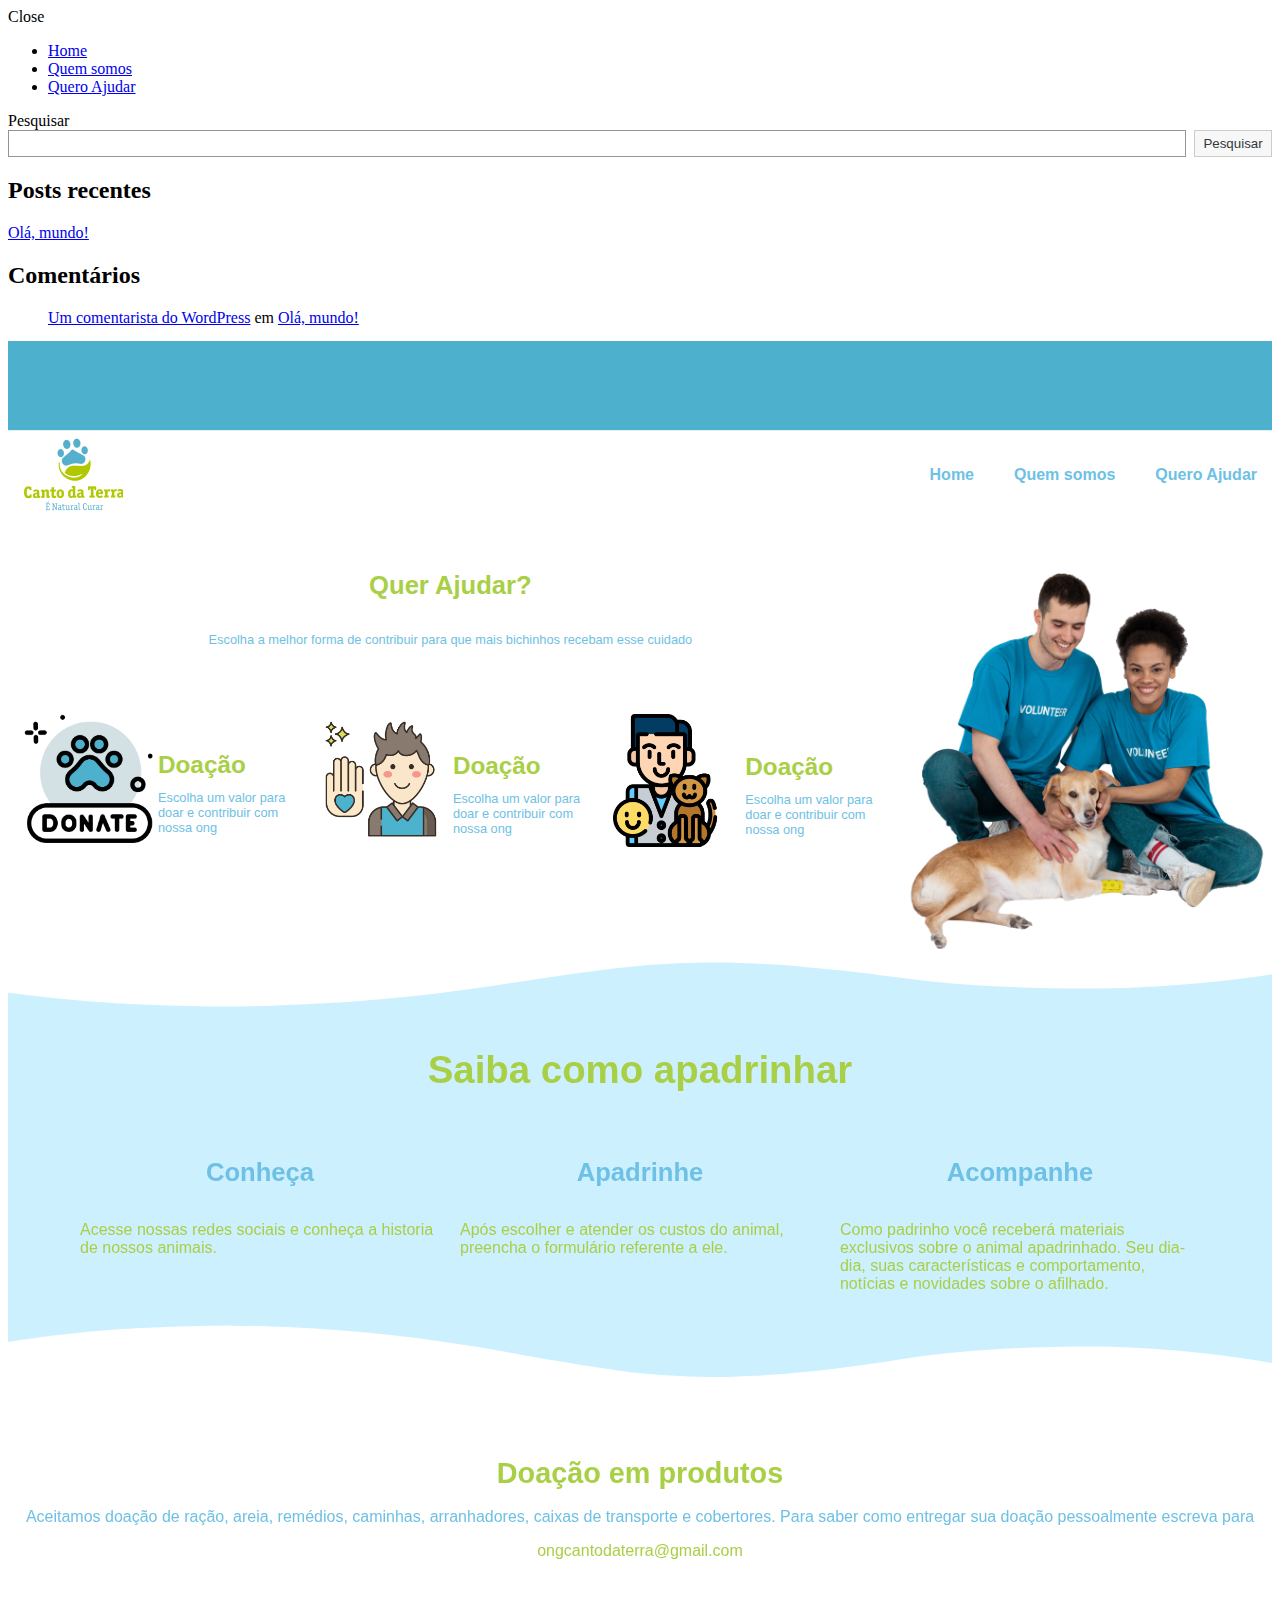
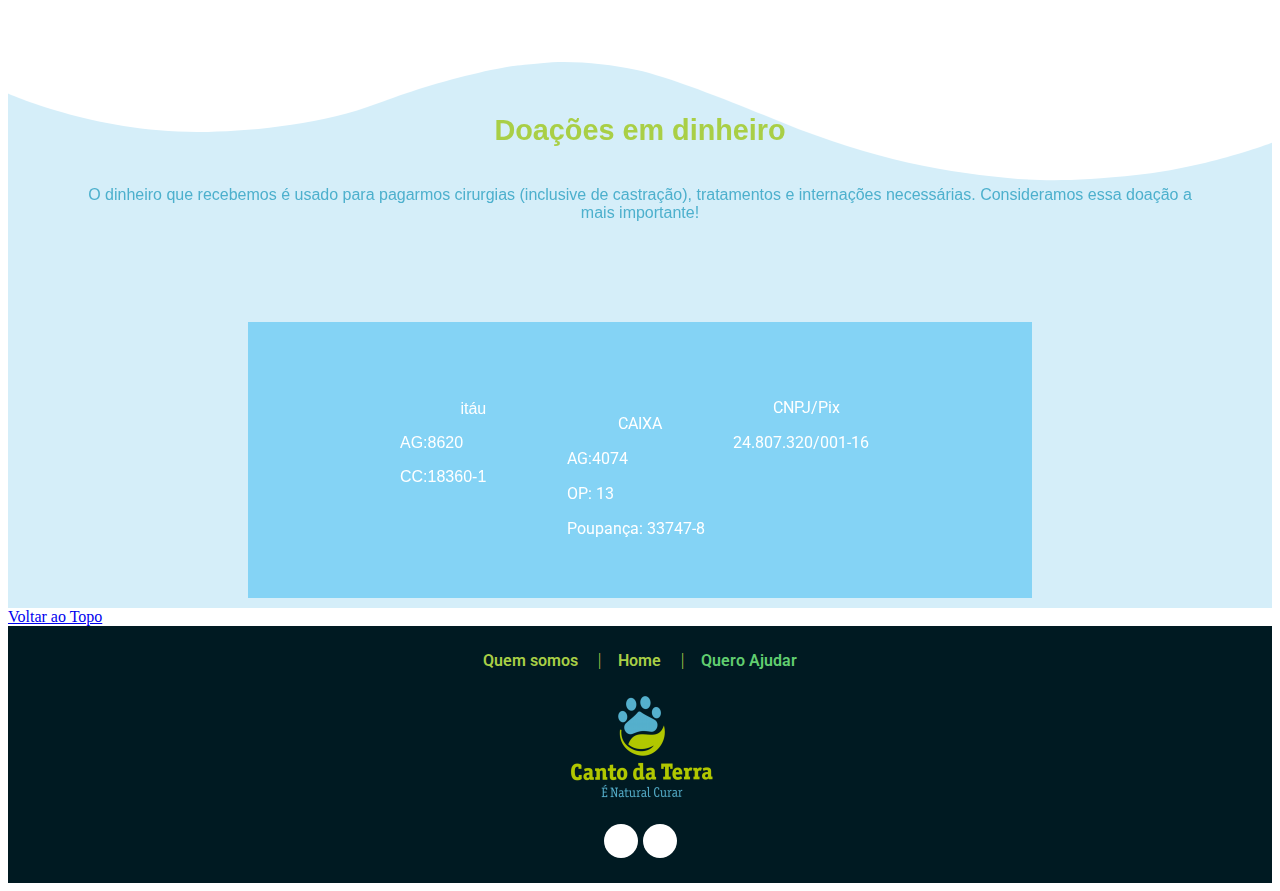
<file: quero-ajudar/index.html>
<!DOCTYPE html>
<html lang="pt-BR">
<head>
	<meta charset="UTF-8">
	<meta name="viewport" content="width=device-width,initial-scale=1,maximum-scale=1,user-scalable=no">
	<title>Quero Ajudar &#8211; Canto da terra</title>
<meta name="robots" content="max-image-preview:large">
<link rel="dns-prefetch" href="//s.w.org">
<link rel="alternate" type="application/rss+xml" title="Feed para Canto da terra &raquo;" href="https://n4thiz.github.io/ONG-Canto-da-Terra/feed/">
<link rel="alternate" type="application/rss+xml" title="Feed de comentários para Canto da terra &raquo;" href="https://n4thiz.github.io/ONG-Canto-da-Terra/comments/feed/">
		<script type="text/javascript">
			window._wpemojiSettings = {"baseUrl":"https:\/\/s.w.org\/images\/core\/emoji\/13.1.0\/72x72\/","ext":".png","svgUrl":"https:\/\/s.w.org\/images\/core\/emoji\/13.1.0\/svg\/","svgExt":".svg","source":{"concatemoji":"https:\/\/n4thiz.github.io\/ONG-Canto-da-Terra\/wp-includes\/js\/wp-emoji-release.min.js?ver=5.8.1"}};
			!function(e,a,t){var n,r,o,i=a.createElement("canvas"),p=i.getContext&&i.getContext("2d");function s(e,t){var a=String.fromCharCode;p.clearRect(0,0,i.width,i.height),p.fillText(a.apply(this,e),0,0);e=i.toDataURL();return p.clearRect(0,0,i.width,i.height),p.fillText(a.apply(this,t),0,0),e===i.toDataURL()}function c(e){var t=a.createElement("script");t.src=e,t.defer=t.type="text/javascript",a.getElementsByTagName("head")[0].appendChild(t)}for(o=Array("flag","emoji"),t.supports={everything:!0,everythingExceptFlag:!0},r=0;r<o.length;r++)t.supports[o[r]]=function(e){if(!p||!p.fillText)return!1;switch(p.textBaseline="top",p.font="600 32px Arial",e){case"flag":return s([127987,65039,8205,9895,65039],[127987,65039,8203,9895,65039])?!1:!s([55356,56826,55356,56819],[55356,56826,8203,55356,56819])&&!s([55356,57332,56128,56423,56128,56418,56128,56421,56128,56430,56128,56423,56128,56447],[55356,57332,8203,56128,56423,8203,56128,56418,8203,56128,56421,8203,56128,56430,8203,56128,56423,8203,56128,56447]);case"emoji":return!s([10084,65039,8205,55357,56613],[10084,65039,8203,55357,56613])}return!1}(o[r]),t.supports.everything=t.supports.everything&&t.supports[o[r]],"flag"!==o[r]&&(t.supports.everythingExceptFlag=t.supports.everythingExceptFlag&&t.supports[o[r]]);t.supports.everythingExceptFlag=t.supports.everythingExceptFlag&&!t.supports.flag,t.DOMReady=!1,t.readyCallback=function(){t.DOMReady=!0},t.supports.everything||(n=function(){t.readyCallback()},a.addEventListener?(a.addEventListener("DOMContentLoaded",n,!1),e.addEventListener("load",n,!1)):(e.attachEvent("onload",n),a.attachEvent("onreadystatechange",function(){"complete"===a.readyState&&t.readyCallback()})),(n=t.source||{}).concatemoji?c(n.concatemoji):n.wpemoji&&n.twemoji&&(c(n.twemoji),c(n.wpemoji)))}(window,document,window._wpemojiSettings);
		</script>
		<style type="text/css">img.wp-smiley,
img.emoji {
	display: inline !important;
	border: none !important;
	box-shadow: none !important;
	height: 1em !important;
	width: 1em !important;
	margin: 0 .07em !important;
	vertical-align: -0.1em !important;
	background: none !important;
	padding: 0 !important;
}</style>
				<style>#wp-admin-bar-layers-edit-layout .ab-icon:before{
				font-family: "layers-interface" !important;
				content: "\e62f" !important;
				font-size: 16px !important;
			}</style>
		<link rel="stylesheet" id="wp-block-library-css" href="https://n4thiz.github.io/ONG-Canto-da-Terra/wp-includes/css/dist/block-library/style.min.css?ver=5.8.1" type="text/css" media="all">
<link rel="stylesheet" id="embedpress_blocks-cgb-style-css-css" href="https://n4thiz.github.io/ONG-Canto-da-Terra/wp-content/plugins/embedpress/Gutenberg/dist/blocks.style.build.css?ver=1629541524" type="text/css" media="all">
<link rel="stylesheet" id="embedpress-css" href="https://n4thiz.github.io/ONG-Canto-da-Terra/wp-content/plugins/embedpress/assets/css/embedpress.css?ver=5.8.1" type="text/css" media="all">
<link rel="stylesheet" id="templately-editor-css" href="https://n4thiz.github.io/ONG-Canto-da-Terra/wp-content/plugins/templately/assets/css/editor.css?ver=1.3.0" type="text/css" media="all">
<link rel="stylesheet" id="hfe-style-css" href="https://n4thiz.github.io/ONG-Canto-da-Terra/wp-content/plugins/header-footer-elementor/assets/css/header-footer-elementor.css?ver=1.6.4" type="text/css" media="all">
<link rel="stylesheet" id="elementor-icons-css" href="https://n4thiz.github.io/ONG-Canto-da-Terra/wp-content/plugins/elementor/assets/lib/eicons/css/elementor-icons.min.css?ver=5.12.0" type="text/css" media="all">
<link rel="stylesheet" id="elementor-frontend-css" href="https://n4thiz.github.io/ONG-Canto-da-Terra/wp-content/uploads/elementor/css/custom-frontend.min.css?ver=1631195070" type="text/css" media="all">
<style id="elementor-frontend-inline-css" type="text/css">@font-face{font-family:eicons;src:url(https://n4thiz.github.io/ONG-Canto-da-Terra/wp-content/plugins/elementor/assets/lib/eicons/fonts/eicons.eot?5.10.0);src:url(https://n4thiz.github.io/ONG-Canto-da-Terra/wp-content/plugins/elementor/assets/lib/eicons/fonts/eicons.eot?5.10.0#iefix) format("embedded-opentype"),url(https://n4thiz.github.io/ONG-Canto-da-Terra/wp-content/plugins/elementor/assets/lib/eicons/fonts/eicons.woff2?5.10.0) format("woff2"),url(https://n4thiz.github.io/ONG-Canto-da-Terra/wp-content/plugins/elementor/assets/lib/eicons/fonts/eicons.woff?5.10.0) format("woff"),url(https://n4thiz.github.io/ONG-Canto-da-Terra/wp-content/plugins/elementor/assets/lib/eicons/fonts/eicons.ttf?5.10.0) format("truetype"),url(https://n4thiz.github.io/ONG-Canto-da-Terra/wp-content/plugins/elementor/assets/lib/eicons/fonts/eicons.svg?5.10.0#eicon) format("svg");font-weight:400;font-style:normal}
.elementor-kit-5{--e-global-color-primary:#6EC1E4;--e-global-color-secondary:#54595F;--e-global-color-text:#7A7A7A;--e-global-color-accent:#61CE70;--e-global-typography-primary-font-family:"Roboto";--e-global-typography-primary-font-weight:600;--e-global-typography-secondary-font-family:"Roboto Slab";--e-global-typography-secondary-font-weight:400;--e-global-typography-text-font-family:"Roboto";--e-global-typography-text-font-weight:400;--e-global-typography-accent-font-family:"Roboto";--e-global-typography-accent-font-weight:500;}.elementor-section.elementor-section-boxed > .elementor-container{max-width:1140px;}.elementor-widget:not(:last-child){margin-bottom:20px;}{}h1.entry-title{display:var(--page-title-display);}@media(max-width:850px){.elementor-section.elementor-section-boxed > .elementor-container{max-width:1024px;}}@media(max-width:500px){.elementor-section.elementor-section-boxed > .elementor-container{max-width:767px;}}
.elementor-widget-heading .elementor-heading-title{color:var( --e-global-color-primary );font-family:var( --e-global-typography-primary-font-family ), Sans-serif;font-weight:var( --e-global-typography-primary-font-weight );}.elementor-widget-image .widget-image-caption{color:var( --e-global-color-text );font-family:var( --e-global-typography-text-font-family ), Sans-serif;font-weight:var( --e-global-typography-text-font-weight );}.elementor-widget-text-editor{color:var( --e-global-color-text );font-family:var( --e-global-typography-text-font-family ), Sans-serif;font-weight:var( --e-global-typography-text-font-weight );}.elementor-widget-text-editor.elementor-drop-cap-view-stacked .elementor-drop-cap{background-color:var( --e-global-color-primary );}.elementor-widget-text-editor.elementor-drop-cap-view-framed .elementor-drop-cap, .elementor-widget-text-editor.elementor-drop-cap-view-default .elementor-drop-cap{color:var( --e-global-color-primary );border-color:var( --e-global-color-primary );}.elementor-widget-button .elementor-button{font-family:var( --e-global-typography-accent-font-family ), Sans-serif;font-weight:var( --e-global-typography-accent-font-weight );background-color:var( --e-global-color-accent );}.elementor-widget-divider{--divider-color:var( --e-global-color-secondary );}.elementor-widget-divider .elementor-divider__text{color:var( --e-global-color-secondary );font-family:var( --e-global-typography-secondary-font-family ), Sans-serif;font-weight:var( --e-global-typography-secondary-font-weight );}.elementor-widget-divider.elementor-view-stacked .elementor-icon{background-color:var( --e-global-color-secondary );}.elementor-widget-divider.elementor-view-framed .elementor-icon, .elementor-widget-divider.elementor-view-default .elementor-icon{color:var( --e-global-color-secondary );border-color:var( --e-global-color-secondary );}.elementor-widget-divider.elementor-view-framed .elementor-icon, .elementor-widget-divider.elementor-view-default .elementor-icon svg{fill:var( --e-global-color-secondary );}.elementor-widget-image-box .elementor-image-box-title{color:var( --e-global-color-primary );font-family:var( --e-global-typography-primary-font-family ), Sans-serif;font-weight:var( --e-global-typography-primary-font-weight );}.elementor-widget-image-box .elementor-image-box-description{color:var( --e-global-color-text );font-family:var( --e-global-typography-text-font-family ), Sans-serif;font-weight:var( --e-global-typography-text-font-weight );}.elementor-widget-icon.elementor-view-stacked .elementor-icon{background-color:var( --e-global-color-primary );}.elementor-widget-icon.elementor-view-framed .elementor-icon, .elementor-widget-icon.elementor-view-default .elementor-icon{color:var( --e-global-color-primary );border-color:var( --e-global-color-primary );}.elementor-widget-icon.elementor-view-framed .elementor-icon, .elementor-widget-icon.elementor-view-default .elementor-icon svg{fill:var( --e-global-color-primary );}.elementor-widget-icon-box.elementor-view-stacked .elementor-icon{background-color:var( --e-global-color-primary );}.elementor-widget-icon-box.elementor-view-framed .elementor-icon, .elementor-widget-icon-box.elementor-view-default .elementor-icon{fill:var( --e-global-color-primary );color:var( --e-global-color-primary );border-color:var( --e-global-color-primary );}.elementor-widget-icon-box .elementor-icon-box-title{color:var( --e-global-color-primary );}.elementor-widget-icon-box .elementor-icon-box-title, .elementor-widget-icon-box .elementor-icon-box-title a{font-family:var( --e-global-typography-primary-font-family ), Sans-serif;font-weight:var( --e-global-typography-primary-font-weight );}.elementor-widget-icon-box .elementor-icon-box-description{color:var( --e-global-color-text );font-family:var( --e-global-typography-text-font-family ), Sans-serif;font-weight:var( --e-global-typography-text-font-weight );}.elementor-widget-star-rating .elementor-star-rating__title{color:var( --e-global-color-text );font-family:var( --e-global-typography-text-font-family ), Sans-serif;font-weight:var( --e-global-typography-text-font-weight );}.elementor-widget-image-gallery .gallery-item .gallery-caption{font-family:var( --e-global-typography-accent-font-family ), Sans-serif;font-weight:var( --e-global-typography-accent-font-weight );}.elementor-widget-icon-list .elementor-icon-list-item:not(:last-child):after{border-color:var( --e-global-color-text );}.elementor-widget-icon-list .elementor-icon-list-icon i{color:var( --e-global-color-primary );}.elementor-widget-icon-list .elementor-icon-list-icon svg{fill:var( --e-global-color-primary );}.elementor-widget-icon-list .elementor-icon-list-text{color:var( --e-global-color-secondary );}.elementor-widget-icon-list .elementor-icon-list-item > .elementor-icon-list-text, .elementor-widget-icon-list .elementor-icon-list-item > a{font-family:var( --e-global-typography-text-font-family ), Sans-serif;font-weight:var( --e-global-typography-text-font-weight );}.elementor-widget-counter .elementor-counter-number-wrapper{color:var( --e-global-color-primary );font-family:var( --e-global-typography-primary-font-family ), Sans-serif;font-weight:var( --e-global-typography-primary-font-weight );}.elementor-widget-counter .elementor-counter-title{color:var( --e-global-color-secondary );font-family:var( --e-global-typography-secondary-font-family ), Sans-serif;font-weight:var( --e-global-typography-secondary-font-weight );}.elementor-widget-progress .elementor-progress-wrapper .elementor-progress-bar{background-color:var( --e-global-color-primary );}.elementor-widget-progress .elementor-title{color:var( --e-global-color-primary );font-family:var( --e-global-typography-text-font-family ), Sans-serif;font-weight:var( --e-global-typography-text-font-weight );}.elementor-widget-testimonial .elementor-testimonial-content{color:var( --e-global-color-text );font-family:var( --e-global-typography-text-font-family ), Sans-serif;font-weight:var( --e-global-typography-text-font-weight );}.elementor-widget-testimonial .elementor-testimonial-name{color:var( --e-global-color-primary );font-family:var( --e-global-typography-primary-font-family ), Sans-serif;font-weight:var( --e-global-typography-primary-font-weight );}.elementor-widget-testimonial .elementor-testimonial-job{color:var( --e-global-color-secondary );font-family:var( --e-global-typography-secondary-font-family ), Sans-serif;font-weight:var( --e-global-typography-secondary-font-weight );}.elementor-widget-tabs .elementor-tab-title, .elementor-widget-tabs .elementor-tab-title a{color:var( --e-global-color-primary );}.elementor-widget-tabs .elementor-tab-title.elementor-active,
					 .elementor-widget-tabs .elementor-tab-title.elementor-active a{color:var( --e-global-color-accent );}.elementor-widget-tabs .elementor-tab-title{font-family:var( --e-global-typography-primary-font-family ), Sans-serif;font-weight:var( --e-global-typography-primary-font-weight );}.elementor-widget-tabs .elementor-tab-content{color:var( --e-global-color-text );font-family:var( --e-global-typography-text-font-family ), Sans-serif;font-weight:var( --e-global-typography-text-font-weight );}.elementor-widget-accordion .elementor-accordion-icon, .elementor-widget-accordion .elementor-accordion-title{color:var( --e-global-color-primary );}.elementor-widget-accordion .elementor-accordion-icon svg{fill:var( --e-global-color-primary );}.elementor-widget-accordion .elementor-active .elementor-accordion-icon, .elementor-widget-accordion .elementor-active .elementor-accordion-title{color:var( --e-global-color-accent );}.elementor-widget-accordion .elementor-active .elementor-accordion-icon svg{fill:var( --e-global-color-accent );}.elementor-widget-accordion .elementor-accordion-title{font-family:var( --e-global-typography-primary-font-family ), Sans-serif;font-weight:var( --e-global-typography-primary-font-weight );}.elementor-widget-accordion .elementor-tab-content{color:var( --e-global-color-text );font-family:var( --e-global-typography-text-font-family ), Sans-serif;font-weight:var( --e-global-typography-text-font-weight );}.elementor-widget-toggle .elementor-toggle-title, .elementor-widget-toggle .elementor-toggle-icon{color:var( --e-global-color-primary );}.elementor-widget-toggle .elementor-toggle-icon svg{fill:var( --e-global-color-primary );}.elementor-widget-toggle .elementor-tab-title.elementor-active a, .elementor-widget-toggle .elementor-tab-title.elementor-active .elementor-toggle-icon{color:var( --e-global-color-accent );}.elementor-widget-toggle .elementor-toggle-title{font-family:var( --e-global-typography-primary-font-family ), Sans-serif;font-weight:var( --e-global-typography-primary-font-weight );}.elementor-widget-toggle .elementor-tab-content{color:var( --e-global-color-text );font-family:var( --e-global-typography-text-font-family ), Sans-serif;font-weight:var( --e-global-typography-text-font-weight );}.elementor-widget-alert .elementor-alert-title{font-family:var( --e-global-typography-primary-font-family ), Sans-serif;font-weight:var( --e-global-typography-primary-font-weight );}.elementor-widget-alert .elementor-alert-description{font-family:var( --e-global-typography-text-font-family ), Sans-serif;font-weight:var( --e-global-typography-text-font-weight );}.elementor-widget-retina .hfe-retina-image-container .hfe-retina-img{border-color:var( --e-global-color-primary );}.elementor-widget-retina .widget-image-caption{color:var( --e-global-color-text );font-family:var( --e-global-typography-text-font-family ), Sans-serif;font-weight:var( --e-global-typography-text-font-weight );}.elementor-widget-copyright .hfe-copyright-wrapper a, .elementor-widget-copyright .hfe-copyright-wrapper{color:var( --e-global-color-text );}.elementor-widget-copyright .hfe-copyright-wrapper, .elementor-widget-copyright .hfe-copyright-wrapper a{font-family:var( --e-global-typography-text-font-family ), Sans-serif;font-weight:var( --e-global-typography-text-font-weight );}.elementor-widget-navigation-menu a.hfe-menu-item, .elementor-widget-navigation-menu a.hfe-sub-menu-item{font-family:var( --e-global-typography-primary-font-family ), Sans-serif;font-weight:var( --e-global-typography-primary-font-weight );}.elementor-widget-navigation-menu .menu-item a.hfe-menu-item, .elementor-widget-navigation-menu .sub-menu a.hfe-sub-menu-item{color:var( --e-global-color-text );}.elementor-widget-navigation-menu .menu-item a.hfe-menu-item:hover,
								.elementor-widget-navigation-menu .sub-menu a.hfe-sub-menu-item:hover,
								.elementor-widget-navigation-menu .menu-item.current-menu-item a.hfe-menu-item,
								.elementor-widget-navigation-menu .menu-item a.hfe-menu-item.highlighted,
								.elementor-widget-navigation-menu .menu-item a.hfe-menu-item:focus{color:var( --e-global-color-accent );}.elementor-widget-navigation-menu .hfe-nav-menu-layout:not(.hfe-pointer__framed) .menu-item.parent a.hfe-menu-item:before,
								.elementor-widget-navigation-menu .hfe-nav-menu-layout:not(.hfe-pointer__framed) .menu-item.parent a.hfe-menu-item:after{background-color:var( --e-global-color-accent );}.elementor-widget-navigation-menu .hfe-nav-menu-layout:not(.hfe-pointer__framed) .menu-item.parent .sub-menu .hfe-has-submenu-container a:after{background-color:var( --e-global-color-accent );}.elementor-widget-navigation-menu .hfe-pointer__framed .menu-item.parent a.hfe-menu-item:before,
								.elementor-widget-navigation-menu .hfe-pointer__framed .menu-item.parent a.hfe-menu-item:after{border-color:var( --e-global-color-accent );}
							.elementor-widget-navigation-menu .sub-menu li a.hfe-sub-menu-item,
							.elementor-widget-navigation-menu nav.hfe-dropdown li a.hfe-sub-menu-item,
							.elementor-widget-navigation-menu nav.hfe-dropdown li a.hfe-menu-item,
							.elementor-widget-navigation-menu nav.hfe-dropdown-expandible li a.hfe-menu-item,
							.elementor-widget-navigation-menu nav.hfe-dropdown-expandible li a.hfe-sub-menu-item{font-family:var( --e-global-typography-accent-font-family ), Sans-serif;font-weight:var( --e-global-typography-accent-font-weight );}.elementor-widget-navigation-menu .menu-item a.hfe-menu-item.elementor-button{font-family:var( --e-global-typography-accent-font-family ), Sans-serif;font-weight:var( --e-global-typography-accent-font-weight );background-color:var( --e-global-color-accent );}.elementor-widget-navigation-menu .menu-item a.hfe-menu-item.elementor-button:hover{background-color:var( --e-global-color-accent );}.elementor-widget-page-title .elementor-heading-title, .elementor-widget-page-title .hfe-page-title a{font-family:var( --e-global-typography-primary-font-family ), Sans-serif;font-weight:var( --e-global-typography-primary-font-weight );color:var( --e-global-color-primary );}.elementor-widget-page-title .hfe-page-title-icon i{color:var( --e-global-color-primary );}.elementor-widget-page-title .hfe-page-title-icon svg{fill:var( --e-global-color-primary );}.elementor-widget-hfe-site-title .elementor-heading-title, .elementor-widget-hfe-site-title .hfe-heading a{font-family:var( --e-global-typography-primary-font-family ), Sans-serif;font-weight:var( --e-global-typography-primary-font-weight );}.elementor-widget-hfe-site-title .hfe-heading-text{color:var( --e-global-color-primary );}.elementor-widget-hfe-site-title .hfe-icon i{color:var( --e-global-color-primary );}.elementor-widget-hfe-site-title .hfe-icon svg{fill:var( --e-global-color-primary );}.elementor-widget-hfe-site-tagline .hfe-site-tagline{font-family:var( --e-global-typography-secondary-font-family ), Sans-serif;font-weight:var( --e-global-typography-secondary-font-weight );color:var( --e-global-color-secondary );}.elementor-widget-hfe-site-tagline .hfe-icon i{color:var( --e-global-color-primary );}.elementor-widget-hfe-site-tagline .hfe-icon svg{fill:var( --e-global-color-primary );}.elementor-widget-site-logo .hfe-site-logo-container .hfe-site-logo-img{border-color:var( --e-global-color-primary );}.elementor-widget-site-logo .widget-image-caption{color:var( --e-global-color-text );font-family:var( --e-global-typography-text-font-family ), Sans-serif;font-weight:var( --e-global-typography-text-font-weight );}.elementor-widget-hfe-search-button input[type="search"].hfe-search-form__input,.elementor-widget-hfe-search-button .hfe-search-icon-toggle{font-family:var( --e-global-typography-primary-font-family ), Sans-serif;font-weight:var( --e-global-typography-primary-font-weight );}.elementor-widget-hfe-search-button .hfe-search-form__input{color:var( --e-global-color-text );}.elementor-widget-hfe-search-button .hfe-search-form__input::placeholder{color:var( --e-global-color-text );}.elementor-widget-hfe-search-button .hfe-search-form__container, .elementor-widget-hfe-search-button .hfe-search-icon-toggle .hfe-search-form__input,.elementor-widget-hfe-search-button .hfe-input-focus .hfe-search-icon-toggle .hfe-search-form__input{border-color:var( --e-global-color-primary );}.elementor-widget-hfe-search-button .hfe-search-form__input:focus::placeholder{color:var( --e-global-color-text );}.elementor-widget-hfe-search-button .hfe-search-form__container button#clear-with-button,
					.elementor-widget-hfe-search-button .hfe-search-form__container button#clear,
					.elementor-widget-hfe-search-button .hfe-search-icon-toggle button#clear{color:var( --e-global-color-text );}.elementor-widget-text-path{font-family:var( --e-global-typography-text-font-family ), Sans-serif;font-weight:var( --e-global-typography-text-font-weight );}.elementor-widget-theme-site-logo .widget-image-caption{color:var( --e-global-color-text );font-family:var( --e-global-typography-text-font-family ), Sans-serif;font-weight:var( --e-global-typography-text-font-weight );}.elementor-widget-theme-site-title .elementor-heading-title{color:var( --e-global-color-primary );font-family:var( --e-global-typography-primary-font-family ), Sans-serif;font-weight:var( --e-global-typography-primary-font-weight );}.elementor-widget-theme-page-title .elementor-heading-title{color:var( --e-global-color-primary );font-family:var( --e-global-typography-primary-font-family ), Sans-serif;font-weight:var( --e-global-typography-primary-font-weight );}.elementor-widget-theme-post-title .elementor-heading-title{color:var( --e-global-color-primary );font-family:var( --e-global-typography-primary-font-family ), Sans-serif;font-weight:var( --e-global-typography-primary-font-weight );}.elementor-widget-theme-post-excerpt .elementor-widget-container{color:var( --e-global-color-text );font-family:var( --e-global-typography-text-font-family ), Sans-serif;font-weight:var( --e-global-typography-text-font-weight );}.elementor-widget-theme-post-content{color:var( --e-global-color-text );font-family:var( --e-global-typography-text-font-family ), Sans-serif;font-weight:var( --e-global-typography-text-font-weight );}.elementor-widget-theme-post-featured-image .widget-image-caption{color:var( --e-global-color-text );font-family:var( --e-global-typography-text-font-family ), Sans-serif;font-weight:var( --e-global-typography-text-font-weight );}.elementor-widget-theme-archive-title .elementor-heading-title{color:var( --e-global-color-primary );font-family:var( --e-global-typography-primary-font-family ), Sans-serif;font-weight:var( --e-global-typography-primary-font-weight );}.elementor-widget-archive-posts .elementor-post__title, .elementor-widget-archive-posts .elementor-post__title a{color:var( --e-global-color-secondary );font-family:var( --e-global-typography-primary-font-family ), Sans-serif;font-weight:var( --e-global-typography-primary-font-weight );}.elementor-widget-archive-posts .elementor-post__meta-data{font-family:var( --e-global-typography-secondary-font-family ), Sans-serif;font-weight:var( --e-global-typography-secondary-font-weight );}.elementor-widget-archive-posts .elementor-post__excerpt p{font-family:var( --e-global-typography-text-font-family ), Sans-serif;font-weight:var( --e-global-typography-text-font-weight );}.elementor-widget-archive-posts .elementor-post__read-more{color:var( --e-global-color-accent );font-family:var( --e-global-typography-accent-font-family ), Sans-serif;font-weight:var( --e-global-typography-accent-font-weight );}.elementor-widget-archive-posts .elementor-post__card .elementor-post__badge{background-color:var( --e-global-color-accent );font-family:var( --e-global-typography-accent-font-family ), Sans-serif;font-weight:var( --e-global-typography-accent-font-weight );}.elementor-widget-archive-posts .elementor-pagination{font-family:var( --e-global-typography-secondary-font-family ), Sans-serif;font-weight:var( --e-global-typography-secondary-font-weight );}.elementor-widget-archive-posts .elementor-posts-nothing-found{color:var( --e-global-color-text );font-family:var( --e-global-typography-text-font-family ), Sans-serif;font-weight:var( --e-global-typography-text-font-weight );}.elementor-widget-posts .elementor-post__title, .elementor-widget-posts .elementor-post__title a{color:var( --e-global-color-secondary );font-family:var( --e-global-typography-primary-font-family ), Sans-serif;font-weight:var( --e-global-typography-primary-font-weight );}.elementor-widget-posts .elementor-post__meta-data{font-family:var( --e-global-typography-secondary-font-family ), Sans-serif;font-weight:var( --e-global-typography-secondary-font-weight );}.elementor-widget-posts .elementor-post__excerpt p{font-family:var( --e-global-typography-text-font-family ), Sans-serif;font-weight:var( --e-global-typography-text-font-weight );}.elementor-widget-posts .elementor-post__read-more{color:var( --e-global-color-accent );font-family:var( --e-global-typography-accent-font-family ), Sans-serif;font-weight:var( --e-global-typography-accent-font-weight );}.elementor-widget-posts .elementor-post__card .elementor-post__badge{background-color:var( --e-global-color-accent );font-family:var( --e-global-typography-accent-font-family ), Sans-serif;font-weight:var( --e-global-typography-accent-font-weight );}.elementor-widget-posts .elementor-pagination{font-family:var( --e-global-typography-secondary-font-family ), Sans-serif;font-weight:var( --e-global-typography-secondary-font-weight );}.elementor-widget-portfolio a .elementor-portfolio-item__overlay{background-color:var( --e-global-color-accent );}.elementor-widget-portfolio .elementor-portfolio-item__title{font-family:var( --e-global-typography-primary-font-family ), Sans-serif;font-weight:var( --e-global-typography-primary-font-weight );}.elementor-widget-portfolio .elementor-portfolio__filter{color:var( --e-global-color-text );font-family:var( --e-global-typography-primary-font-family ), Sans-serif;font-weight:var( --e-global-typography-primary-font-weight );}.elementor-widget-portfolio .elementor-portfolio__filter.elementor-active{color:var( --e-global-color-primary );}.elementor-widget-gallery .elementor-gallery-item__title{font-family:var( --e-global-typography-primary-font-family ), Sans-serif;font-weight:var( --e-global-typography-primary-font-weight );}.elementor-widget-gallery .elementor-gallery-item__description{font-family:var( --e-global-typography-text-font-family ), Sans-serif;font-weight:var( --e-global-typography-text-font-weight );}.elementor-widget-gallery{--galleries-title-color-normal:var( --e-global-color-primary );--galleries-title-color-hover:var( --e-global-color-secondary );--galleries-pointer-bg-color-hover:var( --e-global-color-accent );--gallery-title-color-active:var( --e-global-color-secondary );--galleries-pointer-bg-color-active:var( --e-global-color-accent );}.elementor-widget-gallery .elementor-gallery-title{font-family:var( --e-global-typography-primary-font-family ), Sans-serif;font-weight:var( --e-global-typography-primary-font-weight );}.elementor-widget-form .elementor-field-group > label, .elementor-widget-form .elementor-field-subgroup label{color:var( --e-global-color-text );}.elementor-widget-form .elementor-field-group > label{font-family:var( --e-global-typography-text-font-family ), Sans-serif;font-weight:var( --e-global-typography-text-font-weight );}.elementor-widget-form .elementor-field-type-html{color:var( --e-global-color-text );font-family:var( --e-global-typography-text-font-family ), Sans-serif;font-weight:var( --e-global-typography-text-font-weight );}.elementor-widget-form .elementor-field-group .elementor-field{color:var( --e-global-color-text );}.elementor-widget-form .elementor-field-group .elementor-field, .elementor-widget-form .elementor-field-subgroup label{font-family:var( --e-global-typography-text-font-family ), Sans-serif;font-weight:var( --e-global-typography-text-font-weight );}.elementor-widget-form .elementor-button{font-family:var( --e-global-typography-accent-font-family ), Sans-serif;font-weight:var( --e-global-typography-accent-font-weight );}.elementor-widget-form .e-form__buttons__wrapper__button-next{background-color:var( --e-global-color-accent );}.elementor-widget-form .elementor-button[type="submit"]{background-color:var( --e-global-color-accent );}.elementor-widget-form .e-form__buttons__wrapper__button-previous{background-color:var( --e-global-color-accent );}.elementor-widget-form .elementor-message{font-family:var( --e-global-typography-text-font-family ), Sans-serif;font-weight:var( --e-global-typography-text-font-weight );}.elementor-widget-form .e-form__indicators__indicator, .elementor-widget-form .e-form__indicators__indicator__label{font-family:var( --e-global-typography-accent-font-family ), Sans-serif;font-weight:var( --e-global-typography-accent-font-weight );}.elementor-widget-form{--e-form-steps-indicator-inactive-primary-color:var( --e-global-color-text );--e-form-steps-indicator-active-primary-color:var( --e-global-color-accent );--e-form-steps-indicator-completed-primary-color:var( --e-global-color-accent );--e-form-steps-indicator-progress-color:var( --e-global-color-accent );--e-form-steps-indicator-progress-background-color:var( --e-global-color-text );--e-form-steps-indicator-progress-meter-color:var( --e-global-color-text );}.elementor-widget-form .e-form__indicators__indicator__progress__meter{font-family:var( --e-global-typography-accent-font-family ), Sans-serif;font-weight:var( --e-global-typography-accent-font-weight );}.elementor-widget-login .elementor-field-group > a{color:var( --e-global-color-text );}.elementor-widget-login .elementor-field-group > a:hover{color:var( --e-global-color-accent );}.elementor-widget-login .elementor-form-fields-wrapper label{color:var( --e-global-color-text );font-family:var( --e-global-typography-text-font-family ), Sans-serif;font-weight:var( --e-global-typography-text-font-weight );}.elementor-widget-login .elementor-field-group .elementor-field{color:var( --e-global-color-text );}.elementor-widget-login .elementor-field-group .elementor-field, .elementor-widget-login .elementor-field-subgroup label{font-family:var( --e-global-typography-text-font-family ), Sans-serif;font-weight:var( --e-global-typography-text-font-weight );}.elementor-widget-login .elementor-button{font-family:var( --e-global-typography-accent-font-family ), Sans-serif;font-weight:var( --e-global-typography-accent-font-weight );background-color:var( --e-global-color-accent );}.elementor-widget-login .elementor-widget-container .elementor-login__logged-in-message{color:var( --e-global-color-text );font-family:var( --e-global-typography-text-font-family ), Sans-serif;font-weight:var( --e-global-typography-text-font-weight );}.elementor-widget-slides .elementor-slide-heading{font-family:var( --e-global-typography-primary-font-family ), Sans-serif;font-weight:var( --e-global-typography-primary-font-weight );}.elementor-widget-slides .elementor-slide-description{font-family:var( --e-global-typography-secondary-font-family ), Sans-serif;font-weight:var( --e-global-typography-secondary-font-weight );}.elementor-widget-slides .elementor-slide-button{font-family:var( --e-global-typography-accent-font-family ), Sans-serif;font-weight:var( --e-global-typography-accent-font-weight );}.elementor-widget-nav-menu .elementor-nav-menu .elementor-item{font-family:var( --e-global-typography-primary-font-family ), Sans-serif;font-weight:var( --e-global-typography-primary-font-weight );}.elementor-widget-nav-menu .elementor-nav-menu--main .elementor-item{color:var( --e-global-color-text );fill:var( --e-global-color-text );}.elementor-widget-nav-menu .elementor-nav-menu--main .elementor-item:hover,
					.elementor-widget-nav-menu .elementor-nav-menu--main .elementor-item.elementor-item-active,
					.elementor-widget-nav-menu .elementor-nav-menu--main .elementor-item.highlighted,
					.elementor-widget-nav-menu .elementor-nav-menu--main .elementor-item:focus{color:var( --e-global-color-accent );fill:var( --e-global-color-accent );}.elementor-widget-nav-menu .elementor-nav-menu--main:not(.e--pointer-framed) .elementor-item:before,
					.elementor-widget-nav-menu .elementor-nav-menu--main:not(.e--pointer-framed) .elementor-item:after{background-color:var( --e-global-color-accent );}.elementor-widget-nav-menu .e--pointer-framed .elementor-item:before,
					.elementor-widget-nav-menu .e--pointer-framed .elementor-item:after{border-color:var( --e-global-color-accent );}.elementor-widget-nav-menu .elementor-nav-menu--dropdown .elementor-item, .elementor-widget-nav-menu .elementor-nav-menu--dropdown  .elementor-sub-item{font-family:var( --e-global-typography-accent-font-family ), Sans-serif;font-weight:var( --e-global-typography-accent-font-weight );}.elementor-widget-animated-headline .elementor-headline-dynamic-wrapper path{stroke:var( --e-global-color-accent );}.elementor-widget-animated-headline .elementor-headline-plain-text{color:var( --e-global-color-secondary );}.elementor-widget-animated-headline .elementor-headline{font-family:var( --e-global-typography-primary-font-family ), Sans-serif;font-weight:var( --e-global-typography-primary-font-weight );}.elementor-widget-animated-headline{--dynamic-text-color:var( --e-global-color-secondary );}.elementor-widget-animated-headline .elementor-headline-dynamic-text{font-family:var( --e-global-typography-primary-font-family ), Sans-serif;font-weight:var( --e-global-typography-primary-font-weight );}.elementor-widget-hotspot .widget-image-caption{font-family:var( --e-global-typography-text-font-family ), Sans-serif;font-weight:var( --e-global-typography-text-font-weight );}.elementor-widget-hotspot{--hotspot-color:var( --e-global-color-primary );--hotspot-box-color:var( --e-global-color-secondary );--tooltip-color:var( --e-global-color-secondary );}.elementor-widget-hotspot .e-hotspot__label{font-family:var( --e-global-typography-primary-font-family ), Sans-serif;font-weight:var( --e-global-typography-primary-font-weight );}.elementor-widget-hotspot .e-hotspot__tooltip{font-family:var( --e-global-typography-secondary-font-family ), Sans-serif;font-weight:var( --e-global-typography-secondary-font-weight );}.elementor-widget-price-list .elementor-price-list-header{color:var( --e-global-color-primary );font-family:var( --e-global-typography-primary-font-family ), Sans-serif;font-weight:var( --e-global-typography-primary-font-weight );}.elementor-widget-price-list .elementor-price-list-description{color:var( --e-global-color-text );font-family:var( --e-global-typography-text-font-family ), Sans-serif;font-weight:var( --e-global-typography-text-font-weight );}.elementor-widget-price-list .elementor-price-list-separator{border-bottom-color:var( --e-global-color-secondary );}.elementor-widget-price-table .elementor-price-table__header{background-color:var( --e-global-color-secondary );}.elementor-widget-price-table .elementor-price-table__heading{font-family:var( --e-global-typography-primary-font-family ), Sans-serif;font-weight:var( --e-global-typography-primary-font-weight );}.elementor-widget-price-table .elementor-price-table__subheading{font-family:var( --e-global-typography-secondary-font-family ), Sans-serif;font-weight:var( --e-global-typography-secondary-font-weight );}.elementor-widget-price-table .elementor-price-table__price{font-family:var( --e-global-typography-primary-font-family ), Sans-serif;font-weight:var( --e-global-typography-primary-font-weight );}.elementor-widget-price-table .elementor-price-table__original-price{color:var( --e-global-color-secondary );font-family:var( --e-global-typography-primary-font-family ), Sans-serif;font-weight:var( --e-global-typography-primary-font-weight );}.elementor-widget-price-table .elementor-price-table__period{color:var( --e-global-color-secondary );font-family:var( --e-global-typography-secondary-font-family ), Sans-serif;font-weight:var( --e-global-typography-secondary-font-weight );}.elementor-widget-price-table .elementor-price-table__features-list{--e-price-table-features-list-color:var( --e-global-color-text );}.elementor-widget-price-table .elementor-price-table__features-list li{font-family:var( --e-global-typography-text-font-family ), Sans-serif;font-weight:var( --e-global-typography-text-font-weight );}.elementor-widget-price-table .elementor-price-table__features-list li:before{border-top-color:var( --e-global-color-text );}.elementor-widget-price-table .elementor-price-table__button{font-family:var( --e-global-typography-accent-font-family ), Sans-serif;font-weight:var( --e-global-typography-accent-font-weight );background-color:var( --e-global-color-accent );}.elementor-widget-price-table .elementor-price-table__additional_info{color:var( --e-global-color-text );font-family:var( --e-global-typography-text-font-family ), Sans-serif;font-weight:var( --e-global-typography-text-font-weight );}.elementor-widget-price-table .elementor-price-table__ribbon-inner{background-color:var( --e-global-color-accent );font-family:var( --e-global-typography-accent-font-family ), Sans-serif;font-weight:var( --e-global-typography-accent-font-weight );}.elementor-widget-flip-box .elementor-flip-box__front .elementor-flip-box__layer__title{font-family:var( --e-global-typography-primary-font-family ), Sans-serif;font-weight:var( --e-global-typography-primary-font-weight );}.elementor-widget-flip-box .elementor-flip-box__front .elementor-flip-box__layer__description{font-family:var( --e-global-typography-text-font-family ), Sans-serif;font-weight:var( --e-global-typography-text-font-weight );}.elementor-widget-flip-box .elementor-flip-box__back .elementor-flip-box__layer__title{font-family:var( --e-global-typography-primary-font-family ), Sans-serif;font-weight:var( --e-global-typography-primary-font-weight );}.elementor-widget-flip-box .elementor-flip-box__back .elementor-flip-box__layer__description{font-family:var( --e-global-typography-text-font-family ), Sans-serif;font-weight:var( --e-global-typography-text-font-weight );}.elementor-widget-flip-box .elementor-flip-box__button{font-family:var( --e-global-typography-accent-font-family ), Sans-serif;font-weight:var( --e-global-typography-accent-font-weight );}.elementor-widget-call-to-action .elementor-cta__title{font-family:var( --e-global-typography-primary-font-family ), Sans-serif;font-weight:var( --e-global-typography-primary-font-weight );}.elementor-widget-call-to-action .elementor-cta__description{font-family:var( --e-global-typography-text-font-family ), Sans-serif;font-weight:var( --e-global-typography-text-font-weight );}.elementor-widget-call-to-action .elementor-cta__button{font-family:var( --e-global-typography-accent-font-family ), Sans-serif;font-weight:var( --e-global-typography-accent-font-weight );}.elementor-widget-call-to-action .elementor-ribbon-inner{background-color:var( --e-global-color-accent );font-family:var( --e-global-typography-accent-font-family ), Sans-serif;font-weight:var( --e-global-typography-accent-font-weight );}.elementor-widget-media-carousel .elementor-carousel-image-overlay{font-family:var( --e-global-typography-accent-font-family ), Sans-serif;font-weight:var( --e-global-typography-accent-font-weight );}.elementor-widget-testimonial-carousel .elementor-testimonial__text{color:var( --e-global-color-text );font-family:var( --e-global-typography-text-font-family ), Sans-serif;font-weight:var( --e-global-typography-text-font-weight );}.elementor-widget-testimonial-carousel .elementor-testimonial__name{color:var( --e-global-color-text );font-family:var( --e-global-typography-primary-font-family ), Sans-serif;font-weight:var( --e-global-typography-primary-font-weight );}.elementor-widget-testimonial-carousel .elementor-testimonial__title{color:var( --e-global-color-primary );font-family:var( --e-global-typography-secondary-font-family ), Sans-serif;font-weight:var( --e-global-typography-secondary-font-weight );}.elementor-widget-reviews .elementor-testimonial__header, .elementor-widget-reviews .elementor-testimonial__name{font-family:var( --e-global-typography-primary-font-family ), Sans-serif;font-weight:var( --e-global-typography-primary-font-weight );}.elementor-widget-reviews .elementor-testimonial__text{font-family:var( --e-global-typography-text-font-family ), Sans-serif;font-weight:var( --e-global-typography-text-font-weight );}.elementor-widget-table-of-contents{--header-color:var( --e-global-color-secondary );--item-text-color:var( --e-global-color-text );--item-text-hover-color:var( --e-global-color-accent );--marker-color:var( --e-global-color-text );}.elementor-widget-table-of-contents .elementor-toc__header, .elementor-widget-table-of-contents .elementor-toc__header-title{font-family:var( --e-global-typography-primary-font-family ), Sans-serif;font-weight:var( --e-global-typography-primary-font-weight );}.elementor-widget-table-of-contents .elementor-toc__list-item{font-family:var( --e-global-typography-text-font-family ), Sans-serif;font-weight:var( --e-global-typography-text-font-weight );}.elementor-widget-countdown .elementor-countdown-item{background-color:var( --e-global-color-primary );}.elementor-widget-countdown .elementor-countdown-digits{font-family:var( --e-global-typography-text-font-family ), Sans-serif;font-weight:var( --e-global-typography-text-font-weight );}.elementor-widget-countdown .elementor-countdown-label{font-family:var( --e-global-typography-secondary-font-family ), Sans-serif;font-weight:var( --e-global-typography-secondary-font-weight );}.elementor-widget-countdown .elementor-countdown-expire--message{color:var( --e-global-color-text );font-family:var( --e-global-typography-text-font-family ), Sans-serif;font-weight:var( --e-global-typography-text-font-weight );}.elementor-widget-search-form input[type="search"].elementor-search-form__input{font-family:var( --e-global-typography-text-font-family ), Sans-serif;font-weight:var( --e-global-typography-text-font-weight );}.elementor-widget-search-form .elementor-search-form__input,
					.elementor-widget-search-form .elementor-search-form__icon,
					.elementor-widget-search-form .elementor-lightbox .dialog-lightbox-close-button,
					.elementor-widget-search-form .elementor-lightbox .dialog-lightbox-close-button:hover,
					.elementor-widget-search-form.elementor-search-form--skin-full_screen input[type="search"].elementor-search-form__input{color:var( --e-global-color-text );fill:var( --e-global-color-text );}.elementor-widget-search-form .elementor-search-form__submit{font-family:var( --e-global-typography-text-font-family ), Sans-serif;font-weight:var( --e-global-typography-text-font-weight );background-color:var( --e-global-color-secondary );}.elementor-widget-author-box .elementor-author-box__name{color:var( --e-global-color-secondary );font-family:var( --e-global-typography-primary-font-family ), Sans-serif;font-weight:var( --e-global-typography-primary-font-weight );}.elementor-widget-author-box .elementor-author-box__bio{color:var( --e-global-color-text );font-family:var( --e-global-typography-text-font-family ), Sans-serif;font-weight:var( --e-global-typography-text-font-weight );}.elementor-widget-author-box .elementor-author-box__button{color:var( --e-global-color-secondary );border-color:var( --e-global-color-secondary );font-family:var( --e-global-typography-accent-font-family ), Sans-serif;font-weight:var( --e-global-typography-accent-font-weight );}.elementor-widget-author-box .elementor-author-box__button:hover{border-color:var( --e-global-color-secondary );color:var( --e-global-color-secondary );}.elementor-widget-post-navigation span.post-navigation__prev--label{color:var( --e-global-color-text );}.elementor-widget-post-navigation span.post-navigation__next--label{color:var( --e-global-color-text );}.elementor-widget-post-navigation span.post-navigation__prev--label, .elementor-widget-post-navigation span.post-navigation__next--label{font-family:var( --e-global-typography-secondary-font-family ), Sans-serif;font-weight:var( --e-global-typography-secondary-font-weight );}.elementor-widget-post-navigation span.post-navigation__prev--title, .elementor-widget-post-navigation span.post-navigation__next--title{color:var( --e-global-color-secondary );font-family:var( --e-global-typography-secondary-font-family ), Sans-serif;font-weight:var( --e-global-typography-secondary-font-weight );}.elementor-widget-post-info .elementor-icon-list-item:not(:last-child):after{border-color:var( --e-global-color-text );}.elementor-widget-post-info .elementor-icon-list-icon i{color:var( --e-global-color-primary );}.elementor-widget-post-info .elementor-icon-list-icon svg{fill:var( --e-global-color-primary );}.elementor-widget-post-info .elementor-icon-list-text, .elementor-widget-post-info .elementor-icon-list-text a{color:var( --e-global-color-secondary );}.elementor-widget-post-info .elementor-icon-list-item{font-family:var( --e-global-typography-text-font-family ), Sans-serif;font-weight:var( --e-global-typography-text-font-weight );}.elementor-widget-sitemap .elementor-sitemap-title{color:var( --e-global-color-primary );font-family:var( --e-global-typography-primary-font-family ), Sans-serif;font-weight:var( --e-global-typography-primary-font-weight );}.elementor-widget-sitemap .elementor-sitemap-item, .elementor-widget-sitemap span.elementor-sitemap-list, .elementor-widget-sitemap .elementor-sitemap-item a{color:var( --e-global-color-text );font-family:var( --e-global-typography-text-font-family ), Sans-serif;font-weight:var( --e-global-typography-text-font-weight );}.elementor-widget-sitemap .elementor-sitemap-item{color:var( --e-global-color-text );}.elementor-widget-blockquote .elementor-blockquote__content{color:var( --e-global-color-text );}.elementor-widget-blockquote .elementor-blockquote__author{color:var( --e-global-color-secondary );}.elementor-widget-lottie{--caption-color:var( --e-global-color-text );}.elementor-widget-lottie .e-lottie__caption{font-family:var( --e-global-typography-text-font-family ), Sans-serif;font-weight:var( --e-global-typography-text-font-weight );}.elementor-widget-video-playlist .e-tabs-header .e-tabs-title{color:var( --e-global-color-text );}.elementor-widget-video-playlist .e-tabs-header .e-tabs-videos-count{color:var( --e-global-color-text );}.elementor-widget-video-playlist .e-tab-title .e-tab-title-text{color:var( --e-global-color-text );font-family:var( --e-global-typography-text-font-family ), Sans-serif;font-weight:var( --e-global-typography-text-font-weight );}.elementor-widget-video-playlist .e-tab-title .e-tab-title-text a{color:var( --e-global-color-text );}.elementor-widget-video-playlist .e-tab-title .e-tab-duration{color:var( --e-global-color-text );}.elementor-widget-video-playlist .e-tabs-items-wrapper .e-tab-title:where( .e-active, :hover ) .e-tab-title-text{color:var( --e-global-color-text );font-family:var( --e-global-typography-text-font-family ), Sans-serif;font-weight:var( --e-global-typography-text-font-weight );}.elementor-widget-video-playlist .e-tabs-items-wrapper .e-tab-title:where( .e-active, :hover ) .e-tab-title-text a{color:var( --e-global-color-text );}.elementor-widget-video-playlist .e-tabs-items-wrapper .e-tab-title:where( .e-active, :hover ) .e-tab-duration{color:var( --e-global-color-text );}.elementor-widget-video-playlist .e-tabs-items-wrapper .e-section-title{color:var( --e-global-color-text );}.elementor-widget-video-playlist .e-tabs-inner-tabs .e-inner-tabs-wrapper .e-inner-tab-title a{font-family:var( --e-global-typography-text-font-family ), Sans-serif;font-weight:var( --e-global-typography-text-font-weight );}.elementor-widget-video-playlist .e-tabs-inner-tabs .e-inner-tabs-content-wrapper .e-inner-tab-content .e-inner-tab-text{font-family:var( --e-global-typography-text-font-family ), Sans-serif;font-weight:var( --e-global-typography-text-font-weight );}.elementor-widget-video-playlist .e-tabs-inner-tabs .e-inner-tabs-content-wrapper .e-inner-tab-content button{color:var( --e-global-color-text );font-family:var( --e-global-typography-accent-font-family ), Sans-serif;font-weight:var( --e-global-typography-accent-font-weight );}.elementor-widget-video-playlist .e-tabs-inner-tabs .e-inner-tabs-content-wrapper .e-inner-tab-content button:hover{color:var( --e-global-color-text );}.elementor-widget-paypal-button .elementor-button{font-family:var( --e-global-typography-accent-font-family ), Sans-serif;font-weight:var( --e-global-typography-accent-font-weight );background-color:var( --e-global-color-accent );}.elementor-widget-paypal-button .elementor-message{font-family:var( --e-global-typography-text-font-family ), Sans-serif;font-weight:var( --e-global-typography-text-font-weight );}
body:not(.rtl) .elementor-1464 .elementor-element.elementor-element-ab09739{left:0px;}body.rtl .elementor-1464 .elementor-element.elementor-element-ab09739{right:0px;}.elementor-1464 .elementor-element.elementor-element-ab09739{top:0px;}.elementor-1464 .elementor-element.elementor-element-1b6be16 .elementor-spacer-inner{height:10vh;}.elementor-bc-flex-widget .elementor-1464 .elementor-element.elementor-element-d2f4bc4.elementor-column .elementor-widget-wrap{align-items:flex-start;}.elementor-1464 .elementor-element.elementor-element-d2f4bc4.elementor-column.elementor-element[data-element_type="column"] > .elementor-widget-wrap.elementor-element-populated{align-content:flex-start;align-items:flex-start;}.elementor-1464 .elementor-element.elementor-element-dd51a75 .elementor-spacer-inner{height:10px;}.elementor-1464 .elementor-element.elementor-element-466d920{text-align:center;}.elementor-1464 .elementor-element.elementor-element-466d920 .elementor-heading-title{color:#A9CF46;font-family:"Officina Sans Bold", Sans-serif;font-size:2vw;font-weight:600;}.elementor-1464 .elementor-element.elementor-element-466d920 > .elementor-widget-container{padding:0px 0px 0px 0px;}.elementor-1464 .elementor-element.elementor-element-359ac8b{columns:1;column-gap:0px;text-align:center;color:#6EC1E4;font-family:"Officina Sans Book", Sans-serif;font-size:1vw;font-weight:400;}.elementor-1464 .elementor-element.elementor-element-359ac8b > .elementor-widget-container{padding:0em 10em 0em 10em;}.elementor-1464 .elementor-element.elementor-element-ddccf64 .elementor-spacer-inner{height:20px;}.elementor-1464 .elementor-element.elementor-element-7e02db9{overflow:hidden;margin-top:0px;margin-bottom:0px;z-index:10;}.elementor-1464 .elementor-element.elementor-element-b1dbe3a > .elementor-element-populated{margin:0px 0px 0px 0px;}.elementor-1464 .elementor-element.elementor-element-b5ef940.elementor-position-right .elementor-image-box-img{margin-left:5px;}.elementor-1464 .elementor-element.elementor-element-b5ef940.elementor-position-left .elementor-image-box-img{margin-right:5px;}.elementor-1464 .elementor-element.elementor-element-b5ef940.elementor-position-top .elementor-image-box-img{margin-bottom:5px;}.elementor-1464 .elementor-element.elementor-element-b5ef940 .elementor-image-box-wrapper .elementor-image-box-img{width:100%;}.elementor-1464 .elementor-element.elementor-element-b5ef940 .elementor-image-box-img img{transition-duration:0.3s;}.elementor-1464 .elementor-element.elementor-element-b5ef940 .elementor-image-box-wrapper{text-align:left;}.elementor-1464 .elementor-element.elementor-element-b5ef940 .elementor-image-box-title{margin-bottom:11px;color:#A9CF46;font-family:"Officina Sans Bold", Sans-serif;font-size:1.9vw;font-weight:600;}.elementor-1464 .elementor-element.elementor-element-b5ef940 .elementor-image-box-description{color:#6EC1E4;font-family:"Officina Sans Book", Sans-serif;font-size:1vw;font-weight:400;}.elementor-1464 .elementor-element.elementor-element-b5ef940 > .elementor-widget-container{margin:0px 0px 0px 0px;}.elementor-bc-flex-widget .elementor-1464 .elementor-element.elementor-element-d882601.elementor-column .elementor-widget-wrap{align-items:flex-start;}.elementor-1464 .elementor-element.elementor-element-d882601.elementor-column.elementor-element[data-element_type="column"] > .elementor-widget-wrap.elementor-element-populated{align-content:flex-start;align-items:flex-start;}.elementor-1464 .elementor-element.elementor-element-b690e4e.elementor-position-right .elementor-image-box-img{margin-left:5px;}.elementor-1464 .elementor-element.elementor-element-b690e4e.elementor-position-left .elementor-image-box-img{margin-right:5px;}.elementor-1464 .elementor-element.elementor-element-b690e4e.elementor-position-top .elementor-image-box-img{margin-bottom:5px;}.elementor-1464 .elementor-element.elementor-element-b690e4e .elementor-image-box-wrapper .elementor-image-box-img{width:100%;}.elementor-1464 .elementor-element.elementor-element-b690e4e .elementor-image-box-img img{filter:brightness( 100% ) contrast( 100% ) saturate( 100% ) blur( 0px ) hue-rotate( 0deg );transition-duration:0.3s;}.elementor-1464 .elementor-element.elementor-element-b690e4e .elementor-image-box-wrapper{text-align:left;}.elementor-1464 .elementor-element.elementor-element-b690e4e .elementor-image-box-title{margin-bottom:11px;color:#A9CF46;font-family:"Officina Sans Bold", Sans-serif;font-size:1.9vw;font-weight:600;}.elementor-1464 .elementor-element.elementor-element-b690e4e .elementor-image-box-description{color:#6EC1E4;font-family:"Officina Sans Book", Sans-serif;font-size:1vw;font-weight:400;}.elementor-1464 .elementor-element.elementor-element-b690e4e > .elementor-widget-container{margin:0px 0px 0px 0px;}.elementor-1464 .elementor-element.elementor-element-caeac22.elementor-position-right .elementor-image-box-img{margin-left:0px;}.elementor-1464 .elementor-element.elementor-element-caeac22.elementor-position-left .elementor-image-box-img{margin-right:0px;}.elementor-1464 .elementor-element.elementor-element-caeac22.elementor-position-top .elementor-image-box-img{margin-bottom:0px;}.elementor-1464 .elementor-element.elementor-element-caeac22 .elementor-image-box-wrapper .elementor-image-box-img{width:100%;}.elementor-1464 .elementor-element.elementor-element-caeac22 .elementor-image-box-img img{transition-duration:0.3s;}.elementor-1464 .elementor-element.elementor-element-caeac22 .elementor-image-box-wrapper{text-align:left;}.elementor-1464 .elementor-element.elementor-element-caeac22 .elementor-image-box-title{margin-bottom:11px;color:#A9CF46;font-family:"Officina Sans Bold", Sans-serif;font-size:1.9vw;font-weight:600;}.elementor-1464 .elementor-element.elementor-element-caeac22 .elementor-image-box-description{color:#6EC1E4;font-family:"Officina Sans Book", Sans-serif;font-size:1vw;font-weight:400;}.elementor-1464 .elementor-element.elementor-element-caeac22 > .elementor-widget-container{margin:0px 0px 0px 0px;}.elementor-1464 .elementor-element.elementor-element-20fc2ae .elementor-spacer-inner{height:10px;}.elementor-1464 .elementor-element.elementor-element-53d8f7c{text-align:right;}.elementor-1464 .elementor-element.elementor-element-53d8f7c > .elementor-widget-container{margin:0px 0px 0px 10px;}.elementor-1464 .elementor-element.elementor-element-5028f39.elementor-position-right .elementor-image-box-img{margin-left:15px;}.elementor-1464 .elementor-element.elementor-element-5028f39.elementor-position-left .elementor-image-box-img{margin-right:15px;}.elementor-1464 .elementor-element.elementor-element-5028f39.elementor-position-top .elementor-image-box-img{margin-bottom:15px;}.elementor-1464 .elementor-element.elementor-element-5028f39 .elementor-image-box-wrapper .elementor-image-box-img{width:30%;}.elementor-1464 .elementor-element.elementor-element-5028f39 .elementor-image-box-img img{transition-duration:0.3s;}.elementor-1464 .elementor-element.elementor-element-5028f39 .elementor-image-box-title{color:#A9CF46;font-family:"Officina Sans Bold", Sans-serif;font-weight:600;}.elementor-1464 .elementor-element.elementor-element-5028f39 .elementor-image-box-description{color:#4DB0CD;font-family:"Officina Sans Book", Sans-serif;font-weight:400;}.elementor-1464 .elementor-element.elementor-element-625bd09.elementor-position-right .elementor-image-box-img{margin-left:15px;}.elementor-1464 .elementor-element.elementor-element-625bd09.elementor-position-left .elementor-image-box-img{margin-right:15px;}.elementor-1464 .elementor-element.elementor-element-625bd09.elementor-position-top .elementor-image-box-img{margin-bottom:15px;}.elementor-1464 .elementor-element.elementor-element-625bd09 .elementor-image-box-wrapper .elementor-image-box-img{width:30%;}.elementor-1464 .elementor-element.elementor-element-625bd09 .elementor-image-box-img img{transition-duration:0.3s;}.elementor-1464 .elementor-element.elementor-element-625bd09 .elementor-image-box-title{color:#A9CF46;font-family:"Officina Sans Bold", Sans-serif;font-weight:600;}.elementor-1464 .elementor-element.elementor-element-625bd09 .elementor-image-box-description{color:#4DB0CD;font-family:"Officina Sans Book", Sans-serif;font-weight:400;}.elementor-1464 .elementor-element.elementor-element-6f90a01.elementor-position-right .elementor-image-box-img{margin-left:15px;}.elementor-1464 .elementor-element.elementor-element-6f90a01.elementor-position-left .elementor-image-box-img{margin-right:15px;}.elementor-1464 .elementor-element.elementor-element-6f90a01.elementor-position-top .elementor-image-box-img{margin-bottom:15px;}.elementor-1464 .elementor-element.elementor-element-6f90a01 .elementor-image-box-wrapper .elementor-image-box-img{width:30%;}.elementor-1464 .elementor-element.elementor-element-6f90a01 .elementor-image-box-img img{transition-duration:0.3s;}.elementor-1464 .elementor-element.elementor-element-6f90a01 .elementor-image-box-title{color:#A9CF46;font-family:"Officina Sans Bold", Sans-serif;font-weight:600;}.elementor-1464 .elementor-element.elementor-element-6f90a01 .elementor-image-box-description{color:#4DB0CD;font-family:"Officina Sans Book", Sans-serif;font-weight:400;}.elementor-1464 .elementor-element.elementor-element-6740688:not(.elementor-motion-effects-element-type-background), .elementor-1464 .elementor-element.elementor-element-6740688 > .elementor-motion-effects-container > .elementor-motion-effects-layer{background-color:#CDF0FF;}.elementor-1464 .elementor-element.elementor-element-6740688{transition:background 0.3s, border 0.3s, border-radius 0.3s, box-shadow 0.3s;}.elementor-1464 .elementor-element.elementor-element-6740688 > .elementor-background-overlay{transition:background 0.3s, border-radius 0.3s, opacity 0.3s;}.elementor-1464 .elementor-element.elementor-element-6740688 > .elementor-shape-top svg{width:calc(100% + 1.3px);height:47px;transform:translateX(-50%) rotateY(180deg);}.elementor-1464 .elementor-element.elementor-element-6740688 > .elementor-shape-bottom svg{height:55px;}.elementor-1464 .elementor-element.elementor-element-8108236 .elementor-spacer-inner{height:50px;}.elementor-1464 .elementor-element.elementor-element-a15b10c{text-align:center;}.elementor-1464 .elementor-element.elementor-element-a15b10c .elementor-heading-title{color:#A9CF46;font-family:"Officina Sans Bold", Sans-serif;font-size:2em;font-weight:600;}.elementor-1464 .elementor-element.elementor-element-a15b10c > .elementor-widget-container{margin:0px 0px 050px 0px;}.elementor-1464 .elementor-element.elementor-element-e4e7a38{text-align:center;}.elementor-1464 .elementor-element.elementor-element-e4e7a38 .elementor-heading-title{font-family:"Officina Sans Bold", Sans-serif;font-size:1.6em;font-weight:600;}.elementor-1464 .elementor-element.elementor-element-072b4b0{color:#A9CF46;font-family:"Officina Sans Book", Sans-serif;font-size:1em;font-weight:400;}.elementor-1464 .elementor-element.elementor-element-5cb4303{text-align:center;}.elementor-1464 .elementor-element.elementor-element-5cb4303 .elementor-heading-title{color:#6EC1E4;font-family:"Officina Sans Bold", Sans-serif;font-size:1.6em;font-weight:600;}.elementor-1464 .elementor-element.elementor-element-79563e5{color:#A9CF46;font-family:"Officina Sans Book", Sans-serif;font-size:1em;font-weight:400;}.elementor-1464 .elementor-element.elementor-element-5eaa842{text-align:center;}.elementor-1464 .elementor-element.elementor-element-5eaa842 .elementor-heading-title{font-family:"Officina Sans Bold", Sans-serif;font-size:1.6em;font-weight:600;}.elementor-1464 .elementor-element.elementor-element-15434cb{color:#A9CF46;font-family:"Officina Sans Book", Sans-serif;font-size:1em;font-weight:400;}.elementor-1464 .elementor-element.elementor-element-265bd64 .elementor-spacer-inner{height:50px;}.elementor-1464 .elementor-element.elementor-element-2a2c079 .elementor-spacer-inner{height:50px;}.elementor-1464 .elementor-element.elementor-element-a649ad6{text-align:center;}.elementor-1464 .elementor-element.elementor-element-a649ad6 .elementor-heading-title{color:#A9CF46;font-family:"Officina Sans Bold", Sans-serif;font-size:1.8em;font-weight:600;}.elementor-1464 .elementor-element.elementor-element-657cf4d{text-align:center;color:#6EC1E4;font-family:"Officina Sans Book", Sans-serif;font-weight:400;}.elementor-1464 .elementor-element.elementor-element-ef2f327 .elementor-spacer-inner{height:50px;}.elementor-1464 .elementor-element.elementor-element-8df7ad3:not(.elementor-motion-effects-element-type-background), .elementor-1464 .elementor-element.elementor-element-8df7ad3 > .elementor-motion-effects-container > .elementor-motion-effects-layer{background-color:#D5EEF9;}.elementor-1464 .elementor-element.elementor-element-8df7ad3{transition:background 0.3s, border 0.3s, border-radius 0.3s, box-shadow 0.3s;}.elementor-1464 .elementor-element.elementor-element-8df7ad3 > .elementor-background-overlay{transition:background 0.3s, border-radius 0.3s, opacity 0.3s;}.elementor-1464 .elementor-element.elementor-element-6a8d8fa{text-align:center;}.elementor-1464 .elementor-element.elementor-element-6a8d8fa .elementor-heading-title{color:#A9CF46;font-family:"Officina Sans Bold", Sans-serif;font-size:1.8em;font-weight:600;}.elementor-1464 .elementor-element.elementor-element-6a8d8fa > .elementor-widget-container{margin:050px 0px 5px 0px;}.elementor-1464 .elementor-element.elementor-element-2815d8a{text-align:center;color:#4DB0CD;font-family:"Officina Sans Book", Sans-serif;font-weight:400;}.elementor-1464 .elementor-element.elementor-element-2815d8a > .elementor-widget-container{margin:0px 0px 080px 0px;}.elementor-1464 .elementor-element.elementor-element-2772009 > .elementor-container{max-width:500px;}.elementor-1464 .elementor-element.elementor-element-2772009 > .elementor-container > .elementor-column > .elementor-widget-wrap{align-content:flex-end;align-items:flex-end;}.elementor-1464 .elementor-element.elementor-element-2772009:not(.elementor-motion-effects-element-type-background), .elementor-1464 .elementor-element.elementor-element-2772009 > .elementor-motion-effects-container > .elementor-motion-effects-layer{background-color:#84D3F5;}.elementor-1464 .elementor-element.elementor-element-2772009{transition:background 0.3s, border 0.3s, border-radius 0.3s, box-shadow 0.3s;margin-top:0px;margin-bottom:0px;padding:50px 50px 50px 50px;}.elementor-1464 .elementor-element.elementor-element-2772009 > .elementor-background-overlay{transition:background 0.3s, border-radius 0.3s, opacity 0.3s;}.elementor-bc-flex-widget .elementor-1464 .elementor-element.elementor-element-97ad8ca.elementor-column .elementor-widget-wrap{align-items:center;}.elementor-1464 .elementor-element.elementor-element-97ad8ca.elementor-column.elementor-element[data-element_type="column"] > .elementor-widget-wrap.elementor-element-populated{align-content:center;align-items:center;}.elementor-1464 .elementor-element.elementor-element-fe31468{text-align:left;color:#FFFFFF;font-family:"Officina Sans Bold", Sans-serif;font-weight:400;}.elementor-1464 .elementor-element.elementor-element-7b9c8ab{color:#FFFFFF;}.elementor-1464 .elementor-element.elementor-element-c37e747{color:#FFFFFF;}@media(min-width:501px){.elementor-1464 .elementor-element.elementor-element-d2f4bc4{width:70%;}.elementor-1464 .elementor-element.elementor-element-8e996b6{width:100%;}.elementor-1464 .elementor-element.elementor-element-7be733e{width:30%;}}@media(min-width:2400px){.elementor-1464 .elementor-element.elementor-element-359ac8b > .elementor-widget-container{padding:0em 0em 0em 0em;}.elementor-1464 .elementor-element.elementor-element-5cb4303 .elementor-heading-title{font-size:1.5vw;}}@media(max-width:1800px){.elementor-1464 .elementor-element.elementor-element-359ac8b > .elementor-widget-container{padding:0em 15em 0em 015em;}.elementor-1464 .elementor-element.elementor-element-a15b10c .elementor-heading-title{font-size:3vw;}}@media(max-width:850px){.elementor-1464 .elementor-element.elementor-element-359ac8b > .elementor-widget-container{padding:0em 10em 0em 10em;}.elementor-1464 .elementor-element.elementor-element-b1dbe3a > .elementor-element-populated{margin:0px 0px 0px 10px;}.elementor-1464 .elementor-element.elementor-element-a15b10c .elementor-heading-title{font-size:2em;}}@media(max-width:500px){.elementor-1464 .elementor-element.elementor-element-1b6be16 .elementor-spacer-inner{height:10vh;}.elementor-1464 .elementor-element.elementor-element-b5ef940 .elementor-image-box-img{margin-bottom:5px;}.elementor-1464 .elementor-element.elementor-element-b5ef940 > .elementor-widget-container{margin:0% 50% 0% 0%;}.elementor-1464 .elementor-element.elementor-element-b690e4e .elementor-image-box-img{margin-bottom:5px;}.elementor-1464 .elementor-element.elementor-element-caeac22 .elementor-image-box-img{margin-bottom:0px;}.elementor-1464 .elementor-element.elementor-element-5028f39 .elementor-image-box-img{margin-bottom:15px;}.elementor-1464 .elementor-element.elementor-element-5028f39 .elementor-image-box-title{font-size:1.4em;}.elementor-1464 .elementor-element.elementor-element-625bd09 .elementor-image-box-img{margin-bottom:15px;}.elementor-1464 .elementor-element.elementor-element-625bd09 .elementor-image-box-title{font-size:1.4em;}.elementor-1464 .elementor-element.elementor-element-6f90a01 .elementor-image-box-img{margin-bottom:15px;}.elementor-1464 .elementor-element.elementor-element-6f90a01 .elementor-image-box-title{font-size:1.4em;}.elementor-1464 .elementor-element.elementor-element-6f90a01 > .elementor-widget-container{margin:0% 0% 0% 0%;}.elementor-1464 .elementor-element.elementor-element-072b4b0{text-align:center;}.elementor-1464 .elementor-element.elementor-element-79563e5{text-align:center;}.elementor-1464 .elementor-element.elementor-element-15434cb{text-align:center;}.elementor-1464 .elementor-element.elementor-element-657cf4d{text-align:center;}.elementor-1464 .elementor-element.elementor-element-2815d8a{text-align:center;}.elementor-1464 .elementor-element.elementor-element-fe31468{text-align:center;}.elementor-1464 .elementor-element.elementor-element-7b9c8ab{text-align:center;}.elementor-1464 .elementor-element.elementor-element-c37e747{text-align:center;}}/* Start custom CSS for section, class: .elementor-element-99fd7fe */@media (max-width: 800px){
    .elementor-1464 .elementor-element.elementor-element-99fd7fe{
    display:none;
}
}/* End custom CSS */
/* Start custom CSS for shortcode, class: .elementor-element-2318d35 */.elementor-1464 .elementor-element.elementor-element-2318d35{
    display:none;
}

@media (max-width: 800px){
    .elementor-1464 .elementor-element.elementor-element-2318d35{
    display:block;
    max-height:200px;
}/* End custom CSS */
/* Start custom CSS for image-box, class: .elementor-element-b5ef940 */.elementor-1464 .elementor-element.elementor-element-b5ef940 .elementor-image-box-content{
    height:10vh;
    width:20vw;
}

.elementor-1464 .elementor-element.elementor-element-b5ef940 .elementor-image-box-description{
    min-width:15vw;
}
.elementor-1464 .elementor-element.elementor-element-b5ef940 img{
    min-width:1em;
    max-width: 5em;
}/* End custom CSS */
/* Start custom CSS for column, class: .elementor-element-b1dbe3a */.elementor-1464 .elementor-element.elementor-element-b1dbe3a/* End custom CSS */
/* Start custom CSS for image-box, class: .elementor-element-b690e4e */.elementor-1464 .elementor-element.elementor-element-b690e4e .elementor-image-box-content{
    height:10vh;
    width:20vw;
}

.elementor-1464 .elementor-element.elementor-element-b690e4e .elementor-image-box-description{
    min-width:15vw;
}
.elementor-1464 .elementor-element.elementor-element-b690e4e img{
    min-width:1em;
    max-width: 5em;
}/* End custom CSS */
/* Start custom CSS for image-box, class: .elementor-element-caeac22 */.elementor-1464 .elementor-element.elementor-element-caeac22 .elementor-image-box-content{
    height:10vh;
    width:20vw;
}

.elementor-1464 .elementor-element.elementor-element-caeac22 .elementor-image-box-description{
    min-width:15vw;
}
.elementor-1464 .elementor-element.elementor-element-caeac22 img{
    min-width:1em;
    max-width: 5em;
}/* End custom CSS */
/* Start custom CSS for section, class: .elementor-element-d2943ff */@media only screen and (max-width: 700px){
    .elementor-1464 .elementor-element.elementor-element-d2943ff{
        display:none;
    }
}/* End custom CSS */
/* Start Custom Fonts CSS */@font-face {
	font-family: 'Officina Sans Bold';
	font-style: normal;
	font-weight: normal;
	font-display: auto;
	src: url('https://n4thiz.github.io/ONG-Canto-da-Terra/wp-content/uploads/2021/08/itc-officina-sans-bold.ttf') format('truetype');
}
/* End Custom Fonts CSS */
/* Start Custom Fonts CSS */@font-face {
	font-family: 'Officina Sans Book';
	font-style: normal;
	font-weight: normal;
	font-display: auto;
	src: url('https://n4thiz.github.io/ONG-Canto-da-Terra/wp-content/uploads/2021/08/itc-officina-sans-book.ttf') format('truetype');
}
/* End Custom Fonts CSS */
/* Start custom CSS for section, class: .elementor-element-47f0562 */.elementor-1275 .elementor-element.elementor-element-47f0562{
    display:none;
}

@media (max-width: 800px){
    .elementor-1275 .elementor-element.elementor-element-47f0562{
    display:block;
    max-height:200px;
}
}/* End custom CSS */</style>
<link rel="stylesheet" id="embedpress-elementor-css-css" href="https://n4thiz.github.io/ONG-Canto-da-Terra/wp-content/plugins/embedpress/assets/css/embedpress-elementor.css?ver=3.1.1" type="text/css" media="all">
<link rel="stylesheet" id="elementor-pro-css" href="https://n4thiz.github.io/ONG-Canto-da-Terra/wp-content/uploads/elementor/css/custom-pro-frontend.min.css?ver=1631195070" type="text/css" media="all">
<link rel="stylesheet" id="font-awesome-5-all-css" href="https://n4thiz.github.io/ONG-Canto-da-Terra/wp-content/plugins/elementor/assets/lib/font-awesome/css/all.min.css?ver=3.4.2" type="text/css" media="all">
<link rel="stylesheet" id="font-awesome-4-shim-css" href="https://n4thiz.github.io/ONG-Canto-da-Terra/wp-content/plugins/elementor/assets/lib/font-awesome/css/v4-shims.min.css?ver=3.4.2" type="text/css" media="all">
<link rel="stylesheet" id="hfe-widgets-style-css" href="https://n4thiz.github.io/ONG-Canto-da-Terra/wp-content/plugins/header-footer-elementor/inc/widgets-css/frontend.css?ver=1.6.4" type="text/css" media="all">
<link rel="stylesheet" id="layers-framework-css" href="https://n4thiz.github.io/ONG-Canto-da-Terra/wp-content/themes/layers-elementor/assets/css/framework.css?ver=1.0.3" type="text/css" media="all">
<link rel="stylesheet" id="layers-components-css" href="https://n4thiz.github.io/ONG-Canto-da-Terra/wp-content/themes/layers-elementor/assets/css/components.css?ver=1.0.3" type="text/css" media="all">
<link rel="stylesheet" id="layers-responsive-css" href="https://n4thiz.github.io/ONG-Canto-da-Terra/wp-content/themes/layers-elementor/assets/css/responsive.css?ver=1.0.3" type="text/css" media="all">
<link rel="stylesheet" id="layers-icon-fonts-css" href="https://n4thiz.github.io/ONG-Canto-da-Terra/wp-content/themes/layers-elementor/assets/css/layers-icons.css?ver=1.0.3" type="text/css" media="all">
<link rel="stylesheet" id="layers-pro-css" href="https://n4thiz.github.io/ONG-Canto-da-Terra/wp-content/themes/layers-elementor/assets/css/layers-pro.css?ver=1.0.3" type="text/css" media="all">
<link rel="stylesheet" id="elementor-icons-ekiticons-css" href="https://n4thiz.github.io/ONG-Canto-da-Terra/wp-content/plugins/elementskit-lite/modules/elementskit-icon-pack/assets/css/ekiticons.css?ver=2.3.5" type="text/css" media="all">
<link rel="stylesheet" id="ekit-widget-styles-css" href="https://n4thiz.github.io/ONG-Canto-da-Terra/wp-content/plugins/elementskit-lite/widgets/init/assets/css/widget-styles.css?ver=2.3.5" type="text/css" media="all">
<link rel="stylesheet" id="ekit-responsive-css" href="https://n4thiz.github.io/ONG-Canto-da-Terra/wp-content/plugins/elementskit-lite/widgets/init/assets/css/responsive.css?ver=2.3.5" type="text/css" media="all">
<link rel="stylesheet" id="layers-style-css" href="https://n4thiz.github.io/ONG-Canto-da-Terra/wp-content/themes/layers-elementor/style.css?ver=1.0.3" type="text/css" media="all">
<link rel="stylesheet" id="google-fonts-1-css" href="https://fonts.googleapis.com/css?family=Roboto%3A100%2C100italic%2C200%2C200italic%2C300%2C300italic%2C400%2C400italic%2C500%2C500italic%2C600%2C600italic%2C700%2C700italic%2C800%2C800italic%2C900%2C900italic%7CRoboto+Slab%3A100%2C100italic%2C200%2C200italic%2C300%2C300italic%2C400%2C400italic%2C500%2C500italic%2C600%2C600italic%2C700%2C700italic%2C800%2C800italic%2C900%2C900italic&#038;display=auto&#038;ver=5.8.1" type="text/css" media="all">
<script type="text/javascript" src="https://n4thiz.github.io/ONG-Canto-da-Terra/wp-content/plugins/embedpress/assets/js/pdfobject.min.js?ver=3.1.1" id="embedpress-pdfobject-js"></script>
<script type="text/javascript" src="https://n4thiz.github.io/ONG-Canto-da-Terra/wp-includes/js/jquery/jquery.min.js?ver=3.6.0" id="jquery-core-js"></script>
<script type="text/javascript" src="https://n4thiz.github.io/ONG-Canto-da-Terra/wp-includes/js/jquery/jquery-migrate.min.js?ver=3.3.2" id="jquery-migrate-js"></script>
<script type="text/javascript" src="https://n4thiz.github.io/ONG-Canto-da-Terra/wp-content/plugins/elementor/assets/lib/font-awesome/js/v4-shims.min.js?ver=3.4.2" id="font-awesome-4-shim-js"></script>
<script type="text/javascript" src="https://n4thiz.github.io/ONG-Canto-da-Terra/wp-content/themes/layers-elementor/assets/js/plugins.js?ver=1.0.3" id="layers-plugins-js"></script>
<script type="text/javascript" id="layers-framework-js-extra">
/* <![CDATA[ */
var layers_script_settings = {"header_sticky_breakpoint":"270"};
/* ]]> */
</script>
<script type="text/javascript" src="https://n4thiz.github.io/ONG-Canto-da-Terra/wp-content/themes/layers-elementor/assets/js/layers.framework.js?ver=1.0.3" id="layers-framework-js"></script>
<script type="text/javascript" src="https://n4thiz.github.io/ONG-Canto-da-Terra/wp-content/themes/layers-elementor/assets/js/layers-pro.js?ver=1.0.3" id="layers-pro-js"></script>
<link rel="https://api.w.org/" href="https://n4thiz.github.io/ONG-Canto-da-Terra/wp-json/">
<link rel="alternate" type="application/json" href="https://n4thiz.github.io/ONG-Canto-da-Terra/wp-json/wp/v2/pages/1464">
<link rel="EditURI" type="application/rsd+xml" title="RSD" href="https://n4thiz.github.io/ONG-Canto-da-Terra/xmlrpc.php?rsd">
<link rel="wlwmanifest" type="application/wlwmanifest+xml" href="https://n4thiz.github.io/ONG-Canto-da-Terra/wp-includes/wlwmanifest.xml"> 
<meta name="generator" content="WordPress 5.8.1">
<link rel="canonical" href="https://n4thiz.github.io/ONG-Canto-da-Terra/quero-ajudar/">
<link rel="shortlink" href="https://n4thiz.github.io/ONG-Canto-da-Terra/?p=1464">
<link rel="alternate" type="application/json+oembed" href="https://n4thiz.github.io/ONG-Canto-da-Terra/wp-json/oembed/1.0/embed?url=https%3A%2F%2Fn4thiz.github.io%2FONG-Canto-da-Terra%2Fquero-ajudar%2F">
<link rel="alternate" type="text/xml+oembed" href="https://n4thiz.github.io/ONG-Canto-da-Terra/wp-json/oembed/1.0/embed?url=https%3A%2F%2Fn4thiz.github.io%2FONG-Canto-da-Terra%2Fquero-ajudar%2F&#038;format=xml">
<style type="text/css" id="layers-inline-styles-header">.header-site.invert .nav-horizontal > ul > li > a, .header-site .nav-horizontal > ul > li > a, .header-search a { border-radius: 4px;} 

 input[type="button"], input[type="submit"], button, .button, .form-submit input[type="submit"] { border-width: 0px;border-radius: 4px;} 

 .invert input[type="button"], .invert input[type="submit"], .invert button, .invert .button, .invert .form-submit input[type="submit"] { border-width: 0px;border-radius: 0px;} 

 .header-site, .header-site.header-sticky { background-color: #4db0cd;} 

.footer-site {background-color: #2b2b2b;}

.sidebar .well {background-color: #FFFFFF;}</style>			<meta property="og:title" content="Quero Ajudar">
							<meta property="og:description" content="Quer Ajudar? Escolha a melhor forma de contribuir para que mais bichinhos recebam esse cuidado Doação Escolha um valor para doar e contribuir com nossa ong Doação Escolha um valor para doar e contribuir com nossa ong Doação Escolha um valor para doar e contribuir com nossa ong Doação Escolha um valor para doar e [&hellip;]">
						<meta property="og:type" content="website">
			<meta property="og:url" content="https://n4thiz.github.io/ONG-Canto-da-Terra/quero-ajudar/">
					<link rel="icon" href="https://n4thiz.github.io/ONG-Canto-da-Terra/wp-content/uploads/2021/09/cropped-natureza-512px-32x32.png" sizes="32x32">
<link rel="icon" href="https://n4thiz.github.io/ONG-Canto-da-Terra/wp-content/uploads/2021/09/cropped-natureza-512px-192x192.png" sizes="192x192">
<link rel="apple-touch-icon" href="https://n4thiz.github.io/ONG-Canto-da-Terra/wp-content/uploads/2021/09/cropped-natureza-512px-180x180.png">
<meta name="msapplication-TileImage" content="https://n4thiz.github.io/ONG-Canto-da-Terra/wp-content/uploads/2021/09/cropped-natureza-512px-270x270.png">
		<style type="text/css" id="wp-custom-css">#email {
	color:#A9CF46;
}
#contribua{
	margin:0 auto;
	width:70%;
}


@media only screen and (max-width: 780px){
    #bloco-ajuda-1{
        display:none !important;
    }
	
}
@media only screen and (min-width: 780px){
	.ajuda-1{
		display:none;
	}
}</style>
		</head>
<body class="page-template page-template-template-blank page-template-template-blank-php page page-id-1464 ehf-template-layers-elementor ehf-stylesheet-layers-elementor body-header-logo-left layers-pro-active layers-animate opacity-0 elementor-default elementor-kit-5 elementor-page elementor-page-1464">
	<div class="wrapper invert off-canvas-right" id="off-canvas-right">
    <a class="close-canvas" data-toggle="#off-canvas-right" data-toggle-class="open">
        <i class="l-close"></i>
        Close    </a>

    <div class="content nav-mobile clearfix">
        <nav class="nav nav-vertical"><ul id="menu-menu" class="menu">
<li id="menu-item-122" class="menu-item menu-item-type-post_type menu-item-object-page menu-item-home menu-item-122"><a href="https://n4thiz.github.io/ONG-Canto-da-Terra/">Home</a></li>
<li id="menu-item-811" class="menu-item menu-item-type-post_type menu-item-object-page menu-item-811"><a href="https://n4thiz.github.io/ONG-Canto-da-Terra/quem-somos/">Quem somos</a></li>
<li id="menu-item-1465" class="menu-item menu-item-type-post_type menu-item-object-page current-menu-item page_item page-item-1464 current_page_item menu-item-1465"><a href="https://n4thiz.github.io/ONG-Canto-da-Terra/quero-ajudar/" aria-current="page">Quero Ajudar</a></li>
</ul></nav>    </div>
    <aside id="block-2" class="content widget widget_block widget_search"><form role="search" method="get" action="https://n4thiz.github.io/ONG-Canto-da-Terra/" class="wp-block-search__button-outside wp-block-search__text-button wp-block-search">
<label for="wp-block-search__input-1" class="wp-block-search__label">Pesquisar</label><div class="wp-block-search__inside-wrapper">
<input type="search" id="wp-block-search__input-1" class="wp-block-search__input" name="s" value="" placeholder="" required><button type="submit" class="wp-block-search__button ">Pesquisar</button>
</div>
</form></aside><aside id="block-3" class="content widget widget_block"><div class="wp-block-group"><div class="wp-block-group__inner-container">
<h2>Posts recentes</h2>
<ul class="wp-block-latest-posts__list wp-block-latest-posts">
<li><a href="https://n4thiz.github.io/ONG-Canto-da-Terra/2021/08/21/ola-mundo/">Olá, mundo!</a></li>
</ul>
</div></div></aside><aside id="block-4" class="content widget widget_block"><div class="wp-block-group"><div class="wp-block-group__inner-container">
<h2>Comentários</h2>
<ol class="wp-block-latest-comments"><li class="wp-block-latest-comments__comment"><article><footer class="wp-block-latest-comments__comment-meta"><a class="wp-block-latest-comments__comment-author" href="https://wordpress.org/">Um comentarista do WordPress</a> em <a class="wp-block-latest-comments__comment-link" href="https://n4thiz.github.io/ONG-Canto-da-Terra/2021/08/21/ola-mundo/#comment-1">Olá, mundo!</a></footer></article></li></ol>
</div></div></aside>
</div>		<div class="wrapper-site">
				<div data-elementor-type="header" data-elementor-id="1275" class="elementor elementor-1275 elementor-location-header" data-elementor-settings="[]">
		<div class="elementor-section-wrap">
					<section class="elementor-section elementor-top-section elementor-element elementor-element-47f0562 elementor-section-full_width elementor-section-stretched elementor-section-height-default elementor-section-height-default" data-id="47f0562" data-element_type="section" data-settings="{&quot;stretch_section&quot;:&quot;section-stretched&quot;}">
						<div class="elementor-container elementor-column-gap-no">
					<div class="elementor-column elementor-col-100 elementor-top-column elementor-element elementor-element-6f0bd7b" data-id="6f0bd7b" data-element_type="column">
			<div class="elementor-widget-wrap elementor-element-populated">
								<div class="elementor-element elementor-element-c140d3d elementor-widget elementor-widget-shortcode" data-id="c140d3d" data-element_type="widget" data-widget_type="shortcode.default">
				<div class="elementor-widget-container">
			<style id="elementor-post-1441">.elementor-1441 .elementor-element.elementor-element-d80f371{z-index:1;}.elementor-1441 .elementor-element.elementor-element-091bf0e img{filter:brightness( 200% ) contrast( 200% ) saturate( 0% ) blur( 0px ) hue-rotate( 360deg );}.elementor-1441 .elementor-element.elementor-element-03670b2 > .elementor-container{min-height:80px;}.elementor-1441 .elementor-element.elementor-element-03670b2:not(.elementor-motion-effects-element-type-background), .elementor-1441 .elementor-element.elementor-element-03670b2 > .elementor-motion-effects-container > .elementor-motion-effects-layer{background-color:#4DB0CD;}.elementor-1441 .elementor-element.elementor-element-03670b2{transition:background 0.3s, border 0.3s, border-radius 0.3s, box-shadow 0.3s;}.elementor-1441 .elementor-element.elementor-element-03670b2 > .elementor-background-overlay{transition:background 0.3s, border-radius 0.3s, opacity 0.3s;}.elementor-1441 .elementor-element.elementor-element-87baa38 .elementor-repeater-item-a425e1e.elementor-social-icon{background-color:#FFFFFF00;}.elementor-1441 .elementor-element.elementor-element-87baa38 .elementor-repeater-item-ec2ded3.elementor-social-icon{background-color:#02010100;}.elementor-1441 .elementor-element.elementor-element-87baa38{--grid-template-columns:repeat(0, auto);--icon-size:16px;--grid-column-gap:5px;--grid-row-gap:0px;}.elementor-1441 .elementor-element.elementor-element-87baa38 .elementor-widget-container{text-align:right;}/* Start custom CSS for column, class: .elementor-element-a792f11 */.elementor-1441 .elementor-element.elementor-element-a792f11{
    display: flex;
    justify-content: center;
    align-items: center;
    height: 80px;
    
}/* End custom CSS */
/* Start custom CSS for section, class: .elementor-element-d80f371 */.elementor-1441 .elementor-element.elementor-element-d80f371{
    position: absolute;
    height: 80px;
}
.elementor-1441 .elementor-element.elementor-element-d80f371{
    display:none;
}

@media (max-width: 800px){
    .elementor-1441 .elementor-element.elementor-element-d80f371{
    display:block;
    max-height:200px;
}
}/* End custom CSS */
/* Start custom CSS for section, class: .elementor-element-03670b2 */.elementor-1441 .elementor-element.elementor-element-03670b2{
    display:none;
}

@media (max-width: 800px){
    .elementor-1441 .elementor-element.elementor-element-03670b2{
    display:block;
    max-height:200px;
}
}/* End custom CSS */</style>		<div class="elementor-shortcode">		<div data-elementor-type="header" data-elementor-id="1441" class="elementor elementor-1441 elementor-location-header" data-elementor-settings="[]">
		<div class="elementor-section-wrap">
					<section class="elementor-section elementor-top-section elementor-element elementor-element-d80f371 elementor-section-full_width elementor-section-stretched elementor-section-height-default elementor-section-height-default" data-id="d80f371" data-element_type="section" data-settings="{&quot;stretch_section&quot;:&quot;section-stretched&quot;}">
						<div class="elementor-container elementor-column-gap-no">
					<div class="elementor-column elementor-col-100 elementor-top-column elementor-element elementor-element-a792f11" data-id="a792f11" data-element_type="column">
			<div class="elementor-widget-wrap elementor-element-populated">
								<div class="elementor-element elementor-element-091bf0e elementor-widget elementor-widget-image" data-id="091bf0e" data-element_type="widget" data-widget_type="image.default">
				<div class="elementor-widget-container">
															<img src="https://n4thiz.github.io/ONG-Canto-da-Terra/wp-content/uploads/elementor/thumbs/canto-da-terra-vetorizado-e1629686285725-pc0ovo0kuhq5ruft1tewswgee24vk9mcsi96e2ma1k.png" title="canto-da-terra-vetorizado" alt="Logo da ONG canto da terra">															</div>
				</div>
					</div>
		</div>
							</div>
		</section>
				<section class="elementor-section elementor-top-section elementor-element elementor-element-03670b2 elementor-section-full_width elementor-section-height-min-height elementor-section-items-bottom elementor-section-stretched elementor-section-height-default" data-id="03670b2" data-element_type="section" data-settings="{&quot;stretch_section&quot;:&quot;section-stretched&quot;,&quot;background_background&quot;:&quot;classic&quot;}">
						<div class="elementor-container elementor-column-gap-no">
					<div class="elementor-column elementor-col-100 elementor-top-column elementor-element elementor-element-15589b3" data-id="15589b3" data-element_type="column">
			<div class="elementor-widget-wrap elementor-element-populated">
								<div class="elementor-element elementor-element-87baa38 e-grid-align-right elementor-shape-rounded elementor-grid-0 elementor-widget elementor-widget-social-icons" data-id="87baa38" data-element_type="widget" data-widget_type="social-icons.default">
				<div class="elementor-widget-container">
					<div class="elementor-social-icons-wrapper elementor-grid">
							<span class="elementor-grid-item">
					<a class="elementor-icon elementor-social-icon elementor-social-icon-facebook elementor-repeater-item-a425e1e" target="_blank">
						<span class="elementor-screen-only">Facebook</span>
						<i class="fab fa-facebook"></i>					</a>
				</span>
							<span class="elementor-grid-item">
					<a class="elementor-icon elementor-social-icon elementor-social-icon-instagram elementor-repeater-item-ec2ded3" target="_blank">
						<span class="elementor-screen-only">Instagram</span>
						<i class="fab fa-instagram"></i>					</a>
				</span>
					</div>
				</div>
				</div>
					</div>
		</div>
							</div>
		</section>
				</div>
		</div>
		</div>
				</div>
				</div>
					</div>
		</div>
							</div>
		</section>
				<section class="elementor-section elementor-top-section elementor-element elementor-element-57aebf4 elementor-section-full_width elementor-section-stretched elementor-section-height-default elementor-section-height-default" data-id="57aebf4" data-element_type="section" data-settings="{&quot;stretch_section&quot;:&quot;section-stretched&quot;}">
						<div class="elementor-container elementor-column-gap-no">
					<div class="elementor-column elementor-col-100 elementor-top-column elementor-element elementor-element-b40b2ab" data-id="b40b2ab" data-element_type="column">
			<div class="elementor-widget-wrap elementor-element-populated">
								<div class="elementor-element elementor-element-e8e9261 elementor-widget elementor-widget-shortcode" data-id="e8e9261" data-element_type="widget" data-widget_type="shortcode.default">
				<div class="elementor-widget-container">
			<style id="elementor-post-2741">.elementor-2741 .elementor-element.elementor-element-eae7c51 > .elementor-container{min-height:90px;}.elementor-2741 .elementor-element.elementor-element-eae7c51:not(.elementor-motion-effects-element-type-background), .elementor-2741 .elementor-element.elementor-element-eae7c51 > .elementor-motion-effects-container > .elementor-motion-effects-layer{background-color:#4DB0CD;}.elementor-2741 .elementor-element.elementor-element-eae7c51{transition:background 0.3s, border 0.3s, border-radius 0.3s, box-shadow 0.3s;margin-top:-2px;margin-bottom:0px;}.elementor-2741 .elementor-element.elementor-element-eae7c51 > .elementor-background-overlay{transition:background 0.3s, border-radius 0.3s, opacity 0.3s;}.elementor-2741 .elementor-element.elementor-element-37394c8 .elementor-repeater-item-551468e.elementor-social-icon i{color:#FFFFFF;}.elementor-2741 .elementor-element.elementor-element-37394c8 .elementor-repeater-item-551468e.elementor-social-icon svg{fill:#FFFFFF;}.elementor-2741 .elementor-element.elementor-element-37394c8{--grid-template-columns:repeat(0, auto);--icon-size:16px;--grid-column-gap:5px;--grid-row-gap:0px;}.elementor-2741 .elementor-element.elementor-element-37394c8 .elementor-widget-container{text-align:right;}.elementor-2741 .elementor-element.elementor-element-37394c8 .elementor-social-icon{background-color:#FFFFFF00;}.elementor-2741 .elementor-element.elementor-element-37394c8 .elementor-social-icon i{color:#FFFFFF;}.elementor-2741 .elementor-element.elementor-element-37394c8 .elementor-social-icon svg{fill:#FFFFFF;}.elementor-2741 .elementor-element.elementor-element-37394c8 > .elementor-widget-container{margin:0px 9px 0px 0px;}/* Start custom CSS for section, class: .elementor-element-eae7c51 */@media (max-width: 800px){
    .elementor-2741 .elementor-element.elementor-element-eae7c51{
    display:none;
  
}
}/* End custom CSS */</style>		<div class="elementor-shortcode">		<div data-elementor-type="header" data-elementor-id="2741" class="elementor elementor-2741 elementor-location-header" data-elementor-settings="[]">
		<div class="elementor-section-wrap">
					<section class="elementor-section elementor-top-section elementor-element elementor-element-eae7c51 elementor-section-height-min-height elementor-section-items-bottom elementor-section-full_width elementor-section-stretched elementor-section-height-default" data-id="eae7c51" data-element_type="section" data-settings="{&quot;background_background&quot;:&quot;classic&quot;,&quot;stretch_section&quot;:&quot;section-stretched&quot;}">
						<div class="elementor-container elementor-column-gap-no">
					<div class="elementor-column elementor-col-100 elementor-top-column elementor-element elementor-element-60215c0" data-id="60215c0" data-element_type="column">
			<div class="elementor-widget-wrap elementor-element-populated">
								<div class="elementor-element elementor-element-37394c8 e-grid-align-right elementor-shape-rounded elementor-grid-0 elementor-widget elementor-widget-social-icons" data-id="37394c8" data-element_type="widget" data-widget_type="social-icons.default">
				<div class="elementor-widget-container">
					<div class="elementor-social-icons-wrapper elementor-grid">
							<span class="elementor-grid-item">
					<a class="elementor-icon elementor-social-icon elementor-social-icon-facebook elementor-animation-grow elementor-repeater-item-8294c05" target="_blank">
						<span class="elementor-screen-only">Facebook</span>
						<i class="fab fa-facebook"></i>					</a>
				</span>
							<span class="elementor-grid-item">
					<a class="elementor-icon elementor-social-icon elementor-social-icon-instagram elementor-animation-grow elementor-repeater-item-551468e" target="_blank">
						<span class="elementor-screen-only">Instagram</span>
						<i class="fab fa-instagram"></i>					</a>
				</span>
					</div>
				</div>
				</div>
					</div>
		</div>
							</div>
		</section>
				</div>
		</div>
		</div>
				</div>
				</div>
					</div>
		</div>
							</div>
		</section>
				</div>
		</div>
				<section id="wrapper-content" class="wrapper-content">		<div data-elementor-type="wp-page" data-elementor-id="1464" class="elementor elementor-1464" data-elementor-settings="[]">
							<div class="elementor-section-wrap">
							<section class="elementor-section elementor-top-section elementor-element elementor-element-99fd7fe elementor-section-full_width elementor-section-stretched elementor-section-height-default elementor-section-height-default" data-id="99fd7fe" data-element_type="section" data-settings="{&quot;stretch_section&quot;:&quot;section-stretched&quot;}">
						<div class="elementor-container elementor-column-gap-no">
					<div class="elementor-column elementor-col-100 elementor-top-column elementor-element elementor-element-ff2341d" data-id="ff2341d" data-element_type="column">
			<div class="elementor-widget-wrap elementor-element-populated">
								<div class="elementor-element elementor-element-ab09739 elementor-absolute elementor-widget elementor-widget-shortcode" data-id="ab09739" data-element_type="widget" data-settings="{&quot;_position&quot;:&quot;absolute&quot;}" data-widget_type="shortcode.default">
				<div class="elementor-widget-container">
			<style id="elementor-post-1373">.elementor-1373 .elementor-element.elementor-element-6600fd3 > .elementor-container{min-height:90px;}.elementor-1373 .elementor-element.elementor-element-6600fd3:not(.elementor-motion-effects-element-type-background), .elementor-1373 .elementor-element.elementor-element-6600fd3 > .elementor-motion-effects-container > .elementor-motion-effects-layer{background-color:#FFFFFFD4;}.elementor-1373 .elementor-element.elementor-element-6600fd3{transition:background 0.3s, border 0.3s, border-radius 0.3s, box-shadow 0.3s;margin-top:-1px;margin-bottom:0px;}.elementor-1373 .elementor-element.elementor-element-6600fd3 > .elementor-background-overlay{transition:background 0.3s, border-radius 0.3s, opacity 0.3s;}.elementor-1373 .elementor-element.elementor-element-912112a > .elementor-element-populated{margin:0px 0px 0px 0px;padding:0px 0px 0px 0px;}.elementor-1373 .elementor-element.elementor-element-e2aa03a{text-align:left;}.elementor-1373 .elementor-element.elementor-element-e2aa03a > .elementor-widget-container{margin:0px 0px 0px 0px;}.elementor-bc-flex-widget .elementor-1373 .elementor-element.elementor-element-0a579b8.elementor-column .elementor-widget-wrap{align-items:center;}.elementor-1373 .elementor-element.elementor-element-0a579b8.elementor-column.elementor-element[data-element_type="column"] > .elementor-widget-wrap.elementor-element-populated{align-content:center;align-items:center;}.elementor-1373 .elementor-element.elementor-element-0a579b8.elementor-column > .elementor-widget-wrap{justify-content:flex-end;}.elementor-1373 .elementor-element.elementor-element-3688e1a .elementor-nav-menu .elementor-item{font-family:"Officina Sans Bold", Sans-serif;font-weight:600;}.elementor-1373 .elementor-element.elementor-element-3688e1a .elementor-nav-menu--main .elementor-item{color:#6EC1E4;fill:#6EC1E4;}.elementor-1373 .elementor-element.elementor-element-3688e1a > .elementor-widget-container{margin:0px -5px 0px 0px;}/* Start custom CSS for image, class: .elementor-element-e2aa03a */.elementor-1373 .elementor-element.elementor-element-e2aa03a{
    left:15px;
}/* End custom CSS */
/* Start custom CSS for nav-menu, class: .elementor-element-3688e1a */li {
    margin-right: 0;
    padding:0;
}/* End custom CSS */
/* Start custom CSS for section, class: .elementor-element-6600fd3 */.elementor-1373 .elementor-element.elementor-element-6600fd3{
    max-height: 90px;
}/* End custom CSS */</style>		<div class="elementor-shortcode">		<div data-elementor-type="header" data-elementor-id="1373" class="elementor elementor-1373" data-elementor-settings="[]">
		<div class="elementor-section-wrap">
					<section class="elementor-section elementor-top-section elementor-element elementor-element-6600fd3 elementor-section-full_width elementor-section-height-min-height elementor-section-stretched elementor-section-height-default elementor-section-items-middle" data-id="6600fd3" data-element_type="section" data-settings="{&quot;stretch_section&quot;:&quot;section-stretched&quot;,&quot;background_background&quot;:&quot;classic&quot;}">
						<div class="elementor-container elementor-column-gap-no">
					<div class="elementor-column elementor-col-50 elementor-top-column elementor-element elementor-element-912112a" data-id="912112a" data-element_type="column">
			<div class="elementor-widget-wrap elementor-element-populated">
								<div class="elementor-element elementor-element-e2aa03a elementor-widget elementor-widget-image" data-id="e2aa03a" data-element_type="widget" data-widget_type="image.default">
				<div class="elementor-widget-container">
															<img src="https://n4thiz.github.io/ONG-Canto-da-Terra/wp-content/uploads/elementor/thumbs/canto-da-terra-vetorizado-e1629686285725-pc0ovo0l39hg3g2jxll58482liz7am9hyv67mcpq1s.png" title="canto-da-terra-vetorizado" alt="Logo da ONG canto da terra">															</div>
				</div>
					</div>
		</div>
				<div class="elementor-column elementor-col-50 elementor-top-column elementor-element elementor-element-0a579b8" data-id="0a579b8" data-element_type="column">
			<div class="elementor-widget-wrap elementor-element-populated">
								<div class="elementor-element elementor-element-3688e1a elementor-nav-menu__align-right elementor-nav-menu--dropdown-none elementor-widget elementor-widget-nav-menu" data-id="3688e1a" data-element_type="widget" data-settings="{&quot;layout&quot;:&quot;horizontal&quot;,&quot;submenu_icon&quot;:{&quot;value&quot;:&quot;&lt;i class=\&quot;fas fa-caret-down\&quot;&gt;&lt;\/i&gt;&quot;,&quot;library&quot;:&quot;fa-solid&quot;}}" data-widget_type="nav-menu.default">
				<div class="elementor-widget-container">
						<nav migration_allowed="1" migrated="0" role="navigation" class="elementor-nav-menu--main elementor-nav-menu__container elementor-nav-menu--layout-horizontal e--pointer-none"><ul id="menu-1-3688e1a" class="elementor-nav-menu">
<li class="menu-item menu-item-type-post_type menu-item-object-page menu-item-home menu-item-122"><a href="https://n4thiz.github.io/ONG-Canto-da-Terra/" class="elementor-item">Home</a></li>
<li class="menu-item menu-item-type-post_type menu-item-object-page menu-item-811"><a href="https://n4thiz.github.io/ONG-Canto-da-Terra/quem-somos/" class="elementor-item">Quem somos</a></li>
<li class="menu-item menu-item-type-post_type menu-item-object-page current-menu-item page_item page-item-1464 current_page_item menu-item-1465"><a href="https://n4thiz.github.io/ONG-Canto-da-Terra/quero-ajudar/" aria-current="page" class="elementor-item elementor-item-active">Quero Ajudar</a></li>
</ul></nav>
					<div class="elementor-menu-toggle" role="button" tabindex="0" aria-label="Menu Toggle" aria-expanded="false">
			<i class="eicon-menu-bar" aria-hidden="true" role="presentation"></i>
			<span class="elementor-screen-only">Menu</span>
		</div>
			<nav class="elementor-nav-menu--dropdown elementor-nav-menu__container" role="navigation" aria-hidden="true"><ul id="menu-2-3688e1a" class="elementor-nav-menu">
<li class="menu-item menu-item-type-post_type menu-item-object-page menu-item-home menu-item-122"><a href="https://n4thiz.github.io/ONG-Canto-da-Terra/" class="elementor-item" tabindex="-1">Home</a></li>
<li class="menu-item menu-item-type-post_type menu-item-object-page menu-item-811"><a href="https://n4thiz.github.io/ONG-Canto-da-Terra/quem-somos/" class="elementor-item" tabindex="-1">Quem somos</a></li>
<li class="menu-item menu-item-type-post_type menu-item-object-page current-menu-item page_item page-item-1464 current_page_item menu-item-1465"><a href="https://n4thiz.github.io/ONG-Canto-da-Terra/quero-ajudar/" aria-current="page" class="elementor-item elementor-item-active" tabindex="-1">Quero Ajudar</a></li>
</ul></nav>
				</div>
				</div>
					</div>
		</div>
							</div>
		</section>
				</div>
		</div>
		</div>
				</div>
				</div>
					</div>
		</div>
							</div>
		</section>
				<section class="elementor-section elementor-top-section elementor-element elementor-element-fa5b519 elementor-section-full_width elementor-section-stretched elementor-section-height-default elementor-section-height-default" data-id="fa5b519" data-element_type="section" data-settings="{&quot;stretch_section&quot;:&quot;section-stretched&quot;}">
						<div class="elementor-container elementor-column-gap-no">
					<div class="elementor-column elementor-col-100 elementor-top-column elementor-element elementor-element-711e32d" data-id="711e32d" data-element_type="column">
			<div class="elementor-widget-wrap elementor-element-populated">
								<div class="elementor-element elementor-element-2318d35 elementor-widget elementor-widget-shortcode" data-id="2318d35" data-element_type="widget" data-widget_type="shortcode.default">
				<div class="elementor-widget-container">
			<style id="elementor-post-1410">.elementor-1410 .elementor-element.elementor-element-e4b2ccc > .elementor-container > .elementor-column > .elementor-widget-wrap{align-content:center;align-items:center;}.elementor-1410 .elementor-element.elementor-element-e4b2ccc:not(.elementor-motion-effects-element-type-background), .elementor-1410 .elementor-element.elementor-element-e4b2ccc > .elementor-motion-effects-container > .elementor-motion-effects-layer{background-color:#FFFFFF9C;}.elementor-1410 .elementor-element.elementor-element-e4b2ccc{transition:background 0.3s, border 0.3s, border-radius 0.3s, box-shadow 0.3s;padding:0px 0px 0px 0px;}.elementor-1410 .elementor-element.elementor-element-e4b2ccc > .elementor-background-overlay{transition:background 0.3s, border-radius 0.3s, opacity 0.3s;}.elementor-1410 .elementor-element.elementor-element-dc746a2 .elementor-nav-menu .elementor-item{font-family:"Officina Sans Bold", Sans-serif;font-weight:600;}.elementor-1410 .elementor-element.elementor-element-dc746a2 .elementor-nav-menu--main .elementor-item{color:#6EC1E4;fill:#6EC1E4;}/* Start custom CSS for section, class: .elementor-element-e4b2ccc */.elementor-1410 .elementor-element.elementor-element-e4b2ccc{
    height:10%;
}/* End custom CSS */</style>		<div class="elementor-shortcode">		<div data-elementor-type="header" data-elementor-id="1410" class="elementor elementor-1410" data-elementor-settings="[]">
		<div class="elementor-section-wrap">
					<section class="elementor-section elementor-top-section elementor-element elementor-element-e4b2ccc elementor-section-full_width elementor-section-stretched elementor-section-content-middle elementor-section-height-default elementor-section-height-default" data-id="e4b2ccc" data-element_type="section" data-settings="{&quot;stretch_section&quot;:&quot;section-stretched&quot;,&quot;background_background&quot;:&quot;classic&quot;}">
						<div class="elementor-container elementor-column-gap-no">
					<div class="elementor-column elementor-col-100 elementor-top-column elementor-element elementor-element-28ba6ea" data-id="28ba6ea" data-element_type="column">
			<div class="elementor-widget-wrap elementor-element-populated">
								<div class="elementor-element elementor-element-dc746a2 elementor-nav-menu__align-center elementor-nav-menu--dropdown-none elementor-widget elementor-widget-nav-menu" data-id="dc746a2" data-element_type="widget" data-settings="{&quot;layout&quot;:&quot;horizontal&quot;,&quot;submenu_icon&quot;:{&quot;value&quot;:&quot;&lt;i class=\&quot;fas fa-caret-down\&quot;&gt;&lt;\/i&gt;&quot;,&quot;library&quot;:&quot;fa-solid&quot;}}" data-widget_type="nav-menu.default">
				<div class="elementor-widget-container">
						<nav migration_allowed="1" migrated="0" role="navigation" class="elementor-nav-menu--main elementor-nav-menu__container elementor-nav-menu--layout-horizontal e--pointer-text e--animation-grow"><ul id="menu-1-dc746a2" class="elementor-nav-menu">
<li class="menu-item menu-item-type-post_type menu-item-object-page menu-item-1480"><a href="https://n4thiz.github.io/ONG-Canto-da-Terra/quem-somos/" class="elementor-item">Quem somos</a></li>
<li class="menu-item menu-item-type-post_type menu-item-object-page menu-item-home menu-item-1479"><a href="https://n4thiz.github.io/ONG-Canto-da-Terra/" class="elementor-item">Home</a></li>
<li class="menu-item menu-item-type-post_type menu-item-object-page current-menu-item page_item page-item-1464 current_page_item menu-item-1481"><a href="https://n4thiz.github.io/ONG-Canto-da-Terra/quero-ajudar/" aria-current="page" class="elementor-item elementor-item-active">Quero Ajudar</a></li>
</ul></nav>
					<div class="elementor-menu-toggle" role="button" tabindex="0" aria-label="Menu Toggle" aria-expanded="false">
			<i class="eicon-menu-bar" aria-hidden="true" role="presentation"></i>
			<span class="elementor-screen-only">Menu</span>
		</div>
			<nav class="elementor-nav-menu--dropdown elementor-nav-menu__container" role="navigation" aria-hidden="true"><ul id="menu-2-dc746a2" class="elementor-nav-menu">
<li class="menu-item menu-item-type-post_type menu-item-object-page menu-item-1480"><a href="https://n4thiz.github.io/ONG-Canto-da-Terra/quem-somos/" class="elementor-item" tabindex="-1">Quem somos</a></li>
<li class="menu-item menu-item-type-post_type menu-item-object-page menu-item-home menu-item-1479"><a href="https://n4thiz.github.io/ONG-Canto-da-Terra/" class="elementor-item" tabindex="-1">Home</a></li>
<li class="menu-item menu-item-type-post_type menu-item-object-page current-menu-item page_item page-item-1464 current_page_item menu-item-1481"><a href="https://n4thiz.github.io/ONG-Canto-da-Terra/quero-ajudar/" aria-current="page" class="elementor-item elementor-item-active" tabindex="-1">Quero Ajudar</a></li>
</ul></nav>
				</div>
				</div>
					</div>
		</div>
							</div>
		</section>
				</div>
		</div>
		</div>
				</div>
				</div>
					</div>
		</div>
							</div>
		</section>
				<section class="elementor-section elementor-top-section elementor-element elementor-element-906f962 elementor-section-boxed elementor-section-height-default elementor-section-height-default" data-id="906f962" data-element_type="section">
						<div class="elementor-container elementor-column-gap-default">
					<div class="elementor-column elementor-col-100 elementor-top-column elementor-element elementor-element-f7e354f" data-id="f7e354f" data-element_type="column">
			<div class="elementor-widget-wrap elementor-element-populated">
								<div class="elementor-element elementor-element-1b6be16 elementor-widget elementor-widget-spacer" data-id="1b6be16" data-element_type="widget" data-widget_type="spacer.default">
				<div class="elementor-widget-container">
					<div class="elementor-spacer">
			<div class="elementor-spacer-inner"></div>
		</div>
				</div>
				</div>
					</div>
		</div>
							</div>
		</section>
				<section class="elementor-section elementor-top-section elementor-element elementor-element-d2943ff elementor-section-stretched elementor-section-full_width elementor-section-height-default elementor-section-height-default" data-id="d2943ff" data-element_type="section" id="bloco-ajuda-1" data-settings="{&quot;stretch_section&quot;:&quot;section-stretched&quot;}">
						<div class="elementor-container elementor-column-gap-no">
					<div class="elementor-column elementor-col-50 elementor-top-column elementor-element elementor-element-d2f4bc4" data-id="d2f4bc4" data-element_type="column">
			<div class="elementor-widget-wrap elementor-element-populated">
								<div class="elementor-element elementor-element-dd51a75 elementor-widget elementor-widget-spacer" data-id="dd51a75" data-element_type="widget" data-widget_type="spacer.default">
				<div class="elementor-widget-container">
					<div class="elementor-spacer">
			<div class="elementor-spacer-inner"></div>
		</div>
				</div>
				</div>
				<section class="elementor-section elementor-inner-section elementor-element elementor-element-5c2366d elementor-section-full_width elementor-section-height-default elementor-section-height-default" data-id="5c2366d" data-element_type="section" id="ajuda-primeiro-bloco">
						<div class="elementor-container elementor-column-gap-no">
					<div class="elementor-column elementor-col-100 elementor-inner-column elementor-element elementor-element-8e996b6" data-id="8e996b6" data-element_type="column">
			<div class="elementor-widget-wrap elementor-element-populated">
								<div class="elementor-element elementor-element-466d920 elementor-widget elementor-widget-heading" data-id="466d920" data-element_type="widget" data-widget_type="heading.default">
				<div class="elementor-widget-container">
			<h2 class="elementor-heading-title elementor-size-default">Quer Ajudar?</h2>		</div>
				</div>
				<div class="elementor-element elementor-element-359ac8b elementor-widget elementor-widget-text-editor" data-id="359ac8b" data-element_type="widget" data-widget_type="text-editor.default">
				<div class="elementor-widget-container">
							<p>Escolha a melhor forma de contribuir para que mais bichinhos recebam esse cuidado</p>						</div>
				</div>
					</div>
		</div>
							</div>
		</section>
				<div class="elementor-element elementor-element-ddccf64 elementor-widget elementor-widget-spacer" data-id="ddccf64" data-element_type="widget" data-widget_type="spacer.default">
				<div class="elementor-widget-container">
					<div class="elementor-spacer">
			<div class="elementor-spacer-inner"></div>
		</div>
				</div>
				</div>
				<section class="elementor-section elementor-inner-section elementor-element elementor-element-7e02db9 elementor-section-full_width elementor-section-height-default elementor-section-height-default" data-id="7e02db9" data-element_type="section">
						<div class="elementor-container elementor-column-gap-extended">
					<div class="elementor-column elementor-col-33 elementor-inner-column elementor-element elementor-element-b1dbe3a" data-id="b1dbe3a" data-element_type="column">
			<div class="elementor-widget-wrap elementor-element-populated">
								<div class="elementor-element elementor-element-b5ef940 elementor-position-left elementor-vertical-align-middle elementor-widget elementor-widget-image-box" data-id="b5ef940" data-element_type="widget" data-widget_type="image-box.default">
				<div class="elementor-widget-container">
			<div class="elementor-image-box-wrapper">
<figure class="elementor-image-box-img"><img width="404" height="399" src="https://n4thiz.github.io/ONG-Canto-da-Terra/wp-content/uploads/2021/08/adote-512px-e1629984481722.png" class="elementor-animation-grow attachment-full size-full" alt="Icone de adoção" loading="lazy"></figure><div class="elementor-image-box-content">
<h3 class="elementor-image-box-title">Doação</h3>
<p class="elementor-image-box-description">Escolha um valor para doar e contribuir com nossa ong</p>
</div>
</div>		</div>
				</div>
					</div>
		</div>
				<div class="elementor-column elementor-col-33 elementor-inner-column elementor-element elementor-element-d882601" data-id="d882601" data-element_type="column">
			<div class="elementor-widget-wrap elementor-element-populated">
								<div class="elementor-element elementor-element-b690e4e elementor-position-left elementor-vertical-align-middle elementor-widget elementor-widget-image-box" data-id="b690e4e" data-element_type="widget" data-widget_type="image-box.default">
				<div class="elementor-widget-container">
			<div class="elementor-image-box-wrapper">
<figure class="elementor-image-box-img"><img width="512" height="512" src="https://n4thiz.github.io/ONG-Canto-da-Terra/wp-content/uploads/2021/08/voluntariado-512px.png" class="elementor-animation-grow attachment-full size-full" alt="botao para se tornar voluntario" loading="lazy"></figure><div class="elementor-image-box-content">
<h3 class="elementor-image-box-title">Doação</h3>
<p class="elementor-image-box-description">Escolha um valor para doar e contribuir com nossa ong</p>
</div>
</div>		</div>
				</div>
					</div>
		</div>
				<div class="elementor-column elementor-col-33 elementor-inner-column elementor-element elementor-element-1f55f52" data-id="1f55f52" data-element_type="column">
			<div class="elementor-widget-wrap elementor-element-populated">
								<div class="elementor-element elementor-element-caeac22 elementor-position-left elementor-vertical-align-middle elementor-widget elementor-widget-image-box" data-id="caeac22" data-element_type="widget" data-widget_type="image-box.default">
				<div class="elementor-widget-container">
			<div class="elementor-image-box-wrapper">
<figure class="elementor-image-box-img"><img width="512" height="512" src="https://n4thiz.github.io/ONG-Canto-da-Terra/wp-content/uploads/2021/08/apadrinhe-521px.png" class="elementor-animation-grow attachment-full size-full" alt="Botão para apadrinhar um pet" loading="lazy"></figure><div class="elementor-image-box-content">
<h3 class="elementor-image-box-title">Doação</h3>
<p class="elementor-image-box-description">Escolha um valor para doar e contribuir com nossa ong</p>
</div>
</div>		</div>
				</div>
					</div>
		</div>
							</div>
		</section>
					</div>
		</div>
				<div class="elementor-column elementor-col-50 elementor-top-column elementor-element elementor-element-7be733e" data-id="7be733e" data-element_type="column">
			<div class="elementor-widget-wrap elementor-element-populated">
								<div class="elementor-element elementor-element-20fc2ae elementor-widget elementor-widget-spacer" data-id="20fc2ae" data-element_type="widget" data-widget_type="spacer.default">
				<div class="elementor-widget-container">
					<div class="elementor-spacer">
			<div class="elementor-spacer-inner"></div>
		</div>
				</div>
				</div>
				<div class="elementor-element elementor-element-53d8f7c elementor-widget elementor-widget-image" data-id="53d8f7c" data-element_type="widget" data-widget_type="image.default">
				<div class="elementor-widget-container">
															<img src="https://n4thiz.github.io/ONG-Canto-da-Terra/wp-content/uploads/elementor/thumbs/foto-apoie-pc6fs1u6ru99nth54zcheijryifpkwxzsjgk97x404.png" title="foto-duas-pessoas-com-um-cachorro" alt="Um homem e uma mulher vestidos de azul com um cachorro da raça golden retriever">															</div>
				</div>
					</div>
		</div>
							</div>
		</section>
				<section class="elementor-section elementor-top-section elementor-element elementor-element-accc08f ajuda-1 elementor-section-boxed elementor-section-height-default elementor-section-height-default" data-id="accc08f" data-element_type="section">
						<div class="elementor-container elementor-column-gap-default">
					<div class="elementor-column elementor-col-100 elementor-top-column elementor-element elementor-element-3ee84e9" data-id="3ee84e9" data-element_type="column">
			<div class="elementor-widget-wrap elementor-element-populated">
								<div class="elementor-element elementor-element-5028f39 elementor-position-top elementor-vertical-align-top elementor-widget elementor-widget-image-box" data-id="5028f39" data-element_type="widget" data-widget_type="image-box.default">
				<div class="elementor-widget-container">
			<div class="elementor-image-box-wrapper">
<figure class="elementor-image-box-img"><a href="#doe"><img width="512" height="512" src="https://n4thiz.github.io/ONG-Canto-da-Terra/wp-content/uploads/2021/08/adote-512px.jpg" class="elementor-animation-grow attachment-full size-full" alt="Icone de adoção solido" loading="lazy"></a></figure><div class="elementor-image-box-content">
<h3 class="elementor-image-box-title"><a href="#doe">Doação</a></h3>
<p class="elementor-image-box-description">
Escolha um valor para doar e contribuir com nossa ong</p>
</div>
</div>		</div>
				</div>
					</div>
		</div>
							</div>
		</section>
				<section class="elementor-section elementor-top-section elementor-element elementor-element-2b959be ajuda-1 elementor-section-boxed elementor-section-height-default elementor-section-height-default" data-id="2b959be" data-element_type="section">
						<div class="elementor-container elementor-column-gap-default">
					<div class="elementor-column elementor-col-100 elementor-top-column elementor-element elementor-element-d354042" data-id="d354042" data-element_type="column">
			<div class="elementor-widget-wrap elementor-element-populated">
								<div class="elementor-element elementor-element-625bd09 elementor-position-top elementor-vertical-align-top elementor-widget elementor-widget-image-box" data-id="625bd09" data-element_type="widget" data-widget_type="image-box.default">
				<div class="elementor-widget-container">
			<div class="elementor-image-box-wrapper">
<figure class="elementor-image-box-img"><img width="512" height="512" src="https://n4thiz.github.io/ONG-Canto-da-Terra/wp-content/uploads/2021/08/voluntariado-512px.png" class="elementor-animation-grow attachment-full size-full" alt="botao para se tornar voluntario" loading="lazy"></figure><div class="elementor-image-box-content">
<h3 class="elementor-image-box-title">Voluntário</h3>
<p class="elementor-image-box-description">Entre em contato conosco para contribuir com nossas atividades</p>
</div>
</div>		</div>
				</div>
					</div>
		</div>
							</div>
		</section>
				<section class="elementor-section elementor-top-section elementor-element elementor-element-cdd5e2b ajuda-1 elementor-section-boxed elementor-section-height-default elementor-section-height-default" data-id="cdd5e2b" data-element_type="section">
						<div class="elementor-container elementor-column-gap-default">
					<div class="elementor-column elementor-col-100 elementor-top-column elementor-element elementor-element-28494dd" data-id="28494dd" data-element_type="column">
			<div class="elementor-widget-wrap elementor-element-populated">
								<div class="elementor-element elementor-element-6f90a01 elementor-position-top elementor-vertical-align-top elementor-widget elementor-widget-image-box" data-id="6f90a01" data-element_type="widget" data-widget_type="image-box.default">
				<div class="elementor-widget-container">
			<div class="elementor-image-box-wrapper">
<figure class="elementor-image-box-img"><a href="#apadrinhe"><img width="406" height="512" src="https://n4thiz.github.io/ONG-Canto-da-Terra/wp-content/uploads/2021/09/apadrinhe-521px.png" class="elementor-animation-grow attachment-full size-full" alt="Botão para apadrinhar um pet" loading="lazy"></a></figure><div class="elementor-image-box-content">
<h3 class="elementor-image-box-title"><a href="#apadrinhe">Doação</a></h3>
<p class="elementor-image-box-description">
Escolha um valor para doar e contribuir com nossa ong</p>
</div>
</div>		</div>
				</div>
					</div>
		</div>
							</div>
		</section>
				<section class="elementor-section elementor-top-section elementor-element elementor-element-6740688 elementor-section-full_width elementor-section-height-default elementor-section-height-default" data-id="6740688" data-element_type="section" data-settings="{&quot;background_background&quot;:&quot;classic&quot;,&quot;shape_divider_top&quot;:&quot;waves&quot;,&quot;shape_divider_bottom&quot;:&quot;waves&quot;}">
					<div class="elementor-shape elementor-shape-top" data-negative="false">
			<svg xmlns="http://www.w3.org/2000/svg" viewbox="0 0 1000 100" preserveaspectratio="none">
	<path class="elementor-shape-fill" d="M421.9,6.5c22.6-2.5,51.5,0.4,75.5,5.3c23.6,4.9,70.9,23.5,100.5,35.7c75.8,32.2,133.7,44.5,192.6,49.7
	c23.6,2.1,48.7,3.5,103.4-2.5c54.7-6,106.2-25.6,106.2-25.6V0H0v30.3c0,0,72,32.6,158.4,30.5c39.2-0.7,92.8-6.7,134-22.4
	c21.2-8.1,52.2-18.2,79.7-24.2C399.3,7.9,411.6,7.5,421.9,6.5z"></path>
</svg>		</div>
				<div class="elementor-shape elementor-shape-bottom" data-negative="false">
			<svg xmlns="http://www.w3.org/2000/svg" viewbox="0 0 1000 100" preserveaspectratio="none">
	<path class="elementor-shape-fill" d="M421.9,6.5c22.6-2.5,51.5,0.4,75.5,5.3c23.6,4.9,70.9,23.5,100.5,35.7c75.8,32.2,133.7,44.5,192.6,49.7
	c23.6,2.1,48.7,3.5,103.4-2.5c54.7-6,106.2-25.6,106.2-25.6V0H0v30.3c0,0,72,32.6,158.4,30.5c39.2-0.7,92.8-6.7,134-22.4
	c21.2-8.1,52.2-18.2,79.7-24.2C399.3,7.9,411.6,7.5,421.9,6.5z"></path>
</svg>		</div>
					<div class="elementor-container elementor-column-gap-default">
					<div class="elementor-column elementor-col-100 elementor-top-column elementor-element elementor-element-748ed5d" data-id="748ed5d" data-element_type="column">
			<div class="elementor-widget-wrap elementor-element-populated">
								<section class="elementor-section elementor-inner-section elementor-element elementor-element-2955047 elementor-section-full_width elementor-section-height-default elementor-section-height-default" data-id="2955047" data-element_type="section" id="apadrinhe">
						<div class="elementor-container elementor-column-gap-default">
					<div class="elementor-column elementor-col-100 elementor-inner-column elementor-element elementor-element-4828cf7" data-id="4828cf7" data-element_type="column">
			<div class="elementor-widget-wrap elementor-element-populated">
								<div class="elementor-element elementor-element-8108236 elementor-widget elementor-widget-spacer" data-id="8108236" data-element_type="widget" data-widget_type="spacer.default">
				<div class="elementor-widget-container">
					<div class="elementor-spacer">
			<div class="elementor-spacer-inner"></div>
		</div>
				</div>
				</div>
				<div class="elementor-element elementor-element-a15b10c elementor-widget elementor-widget-heading" data-id="a15b10c" data-element_type="widget" data-widget_type="heading.default">
				<div class="elementor-widget-container">
			<h2 class="elementor-heading-title elementor-size-default">Saiba como apadrinhar</h2>		</div>
				</div>
					</div>
		</div>
							</div>
		</section>
				<section class="elementor-section elementor-inner-section elementor-element elementor-element-713f72c elementor-section-boxed elementor-section-height-default elementor-section-height-default" data-id="713f72c" data-element_type="section">
						<div class="elementor-container elementor-column-gap-default">
					<div class="elementor-column elementor-col-33 elementor-inner-column elementor-element elementor-element-e27553c" data-id="e27553c" data-element_type="column">
			<div class="elementor-widget-wrap elementor-element-populated">
								<div class="elementor-element elementor-element-e4e7a38 elementor-widget elementor-widget-heading" data-id="e4e7a38" data-element_type="widget" data-widget_type="heading.default">
				<div class="elementor-widget-container">
			<h2 class="elementor-heading-title elementor-size-default">Conheça</h2>		</div>
				</div>
				<div class="elementor-element elementor-element-072b4b0 elementor-widget elementor-widget-text-editor" data-id="072b4b0" data-element_type="widget" data-widget_type="text-editor.default">
				<div class="elementor-widget-container">
							<p>Acesse nossas redes sociais e conheça a historia de nossos animais.</p>						</div>
				</div>
					</div>
		</div>
				<div class="elementor-column elementor-col-33 elementor-inner-column elementor-element elementor-element-0a486ea" data-id="0a486ea" data-element_type="column">
			<div class="elementor-widget-wrap elementor-element-populated">
								<div class="elementor-element elementor-element-5cb4303 elementor-widget elementor-widget-heading" data-id="5cb4303" data-element_type="widget" data-widget_type="heading.default">
				<div class="elementor-widget-container">
			<h2 class="elementor-heading-title elementor-size-default">Apadrinhe</h2>		</div>
				</div>
				<div class="elementor-element elementor-element-79563e5 elementor-widget elementor-widget-text-editor" data-id="79563e5" data-element_type="widget" data-widget_type="text-editor.default">
				<div class="elementor-widget-container">
							<p>Após escolher e atender os custos do animal, preencha o formulário referente a ele.</p>						</div>
				</div>
					</div>
		</div>
				<div class="elementor-column elementor-col-33 elementor-inner-column elementor-element elementor-element-17fff1e" data-id="17fff1e" data-element_type="column">
			<div class="elementor-widget-wrap elementor-element-populated">
								<div class="elementor-element elementor-element-5eaa842 elementor-widget elementor-widget-heading" data-id="5eaa842" data-element_type="widget" data-widget_type="heading.default">
				<div class="elementor-widget-container">
			<h2 class="elementor-heading-title elementor-size-default">Acompanhe</h2>		</div>
				</div>
				<div class="elementor-element elementor-element-15434cb elementor-widget elementor-widget-text-editor" data-id="15434cb" data-element_type="widget" data-widget_type="text-editor.default">
				<div class="elementor-widget-container">
							<p>Como padrinho você receberá materiais exclusivos sobre o animal apadrinhado. Seu dia-dia, suas características e comportamento, notícias e novidades sobre o afilhado.</p>						</div>
				</div>
					</div>
		</div>
							</div>
		</section>
				<div class="elementor-element elementor-element-265bd64 elementor-widget elementor-widget-spacer" data-id="265bd64" data-element_type="widget" data-widget_type="spacer.default">
				<div class="elementor-widget-container">
					<div class="elementor-spacer">
			<div class="elementor-spacer-inner"></div>
		</div>
				</div>
				</div>
					</div>
		</div>
							</div>
		</section>
				<section class="elementor-section elementor-top-section elementor-element elementor-element-eb182ca elementor-section-full_width elementor-section-height-default elementor-section-height-default" data-id="eb182ca" data-element_type="section" id="doe">
						<div class="elementor-container elementor-column-gap-default">
					<div class="elementor-column elementor-col-100 elementor-top-column elementor-element elementor-element-38568bd" data-id="38568bd" data-element_type="column">
			<div class="elementor-widget-wrap elementor-element-populated">
								<div class="elementor-element elementor-element-2a2c079 elementor-widget elementor-widget-spacer" data-id="2a2c079" data-element_type="widget" data-widget_type="spacer.default">
				<div class="elementor-widget-container">
					<div class="elementor-spacer">
			<div class="elementor-spacer-inner"></div>
		</div>
				</div>
				</div>
				<div class="elementor-element elementor-element-a649ad6 elementor-widget elementor-widget-heading" data-id="a649ad6" data-element_type="widget" data-widget_type="heading.default">
				<div class="elementor-widget-container">
			<h2 class="elementor-heading-title elementor-size-default">Doação em produtos</h2>		</div>
				</div>
				<div class="elementor-element elementor-element-657cf4d elementor-widget elementor-widget-text-editor" data-id="657cf4d" data-element_type="widget" data-widget_type="text-editor.default">
				<div class="elementor-widget-container">
							Aceitamos doação de ração, areia, remédios, caminhas, arranhadores, caixas de transporte e cobertores. Para saber como entregar sua doação pessoalmente escreva para <p id="email">ongcantodaterra@gmail.com</p>						</div>
				</div>
				<div class="elementor-element elementor-element-ef2f327 elementor-widget elementor-widget-spacer" data-id="ef2f327" data-element_type="widget" data-widget_type="spacer.default">
				<div class="elementor-widget-container">
					<div class="elementor-spacer">
			<div class="elementor-spacer-inner"></div>
		</div>
				</div>
				</div>
					</div>
		</div>
							</div>
		</section>
				<section class="elementor-section elementor-top-section elementor-element elementor-element-8df7ad3 elementor-section-boxed elementor-section-height-default elementor-section-height-default" data-id="8df7ad3" data-element_type="section" data-settings="{&quot;background_background&quot;:&quot;classic&quot;,&quot;shape_divider_top&quot;:&quot;waves&quot;}">
					<div class="elementor-shape elementor-shape-top" data-negative="false">
			<svg xmlns="http://www.w3.org/2000/svg" viewbox="0 0 1000 100" preserveaspectratio="none">
	<path class="elementor-shape-fill" d="M421.9,6.5c22.6-2.5,51.5,0.4,75.5,5.3c23.6,4.9,70.9,23.5,100.5,35.7c75.8,32.2,133.7,44.5,192.6,49.7
	c23.6,2.1,48.7,3.5,103.4-2.5c54.7-6,106.2-25.6,106.2-25.6V0H0v30.3c0,0,72,32.6,158.4,30.5c39.2-0.7,92.8-6.7,134-22.4
	c21.2-8.1,52.2-18.2,79.7-24.2C399.3,7.9,411.6,7.5,421.9,6.5z"></path>
</svg>		</div>
					<div class="elementor-container elementor-column-gap-default">
					<div class="elementor-column elementor-col-100 elementor-top-column elementor-element elementor-element-84e0322" data-id="84e0322" data-element_type="column">
			<div class="elementor-widget-wrap elementor-element-populated">
								<div class="elementor-element elementor-element-6a8d8fa elementor-widget elementor-widget-heading" data-id="6a8d8fa" data-element_type="widget" data-widget_type="heading.default">
				<div class="elementor-widget-container">
			<h2 class="elementor-heading-title elementor-size-default">Doações em dinheiro</h2>		</div>
				</div>
				<div class="elementor-element elementor-element-2815d8a elementor-widget elementor-widget-text-editor" data-id="2815d8a" data-element_type="widget" data-widget_type="text-editor.default">
				<div class="elementor-widget-container">
							<p>O dinheiro que recebemos é usado para pagarmos cirurgias (inclusive de castração), tratamentos e internações necessárias. Consideramos essa doação a mais importante!</p>						</div>
				</div>
				<section class="elementor-section elementor-inner-section elementor-element elementor-element-2772009 elementor-section-content-bottom elementor-section-boxed elementor-section-height-default elementor-section-height-default" data-id="2772009" data-element_type="section" id="contribua" data-settings="{&quot;background_background&quot;:&quot;classic&quot;}">
						<div class="elementor-container elementor-column-gap-default">
					<div class="elementor-column elementor-col-33 elementor-inner-column elementor-element elementor-element-97ad8ca" data-id="97ad8ca" data-element_type="column">
			<div class="elementor-widget-wrap elementor-element-populated">
								<div class="elementor-element elementor-element-fe31468 elementor-widget elementor-widget-text-editor" data-id="fe31468" data-element_type="widget" data-widget_type="text-editor.default">
				<div class="elementor-widget-container">
							<p style="text-align: center;">itáu</p>
<p>AG:8620</p>
<p>CC:18360-1</p>
<p> </p>						</div>
				</div>
					</div>
		</div>
				<div class="elementor-column elementor-col-33 elementor-inner-column elementor-element elementor-element-dd5d554" data-id="dd5d554" data-element_type="column">
			<div class="elementor-widget-wrap elementor-element-populated">
								<div class="elementor-element elementor-element-7b9c8ab elementor-widget elementor-widget-text-editor" data-id="7b9c8ab" data-element_type="widget" data-widget_type="text-editor.default">
				<div class="elementor-widget-container">
							<p style="color: white;text-align:center;">CAIXA</p>

<p>AG:4074</p>
<p>OP: 13</p>
Poupança: 33747-8						</div>
				</div>
					</div>
		</div>
				<div class="elementor-column elementor-col-33 elementor-inner-column elementor-element elementor-element-18f2555" data-id="18f2555" data-element_type="column">
			<div class="elementor-widget-wrap elementor-element-populated">
								<div class="elementor-element elementor-element-c37e747 elementor-widget elementor-widget-text-editor" data-id="c37e747" data-element_type="widget" data-widget_type="text-editor.default">
				<div class="elementor-widget-container">
							<p style="text-align: center;">CNPJ/Pix</p>
<p>24.807.320/001-16</p>
<p> </p>
<p> </p>						</div>
				</div>
					</div>
		</div>
							</div>
		</section>
					</div>
		</div>
							</div>
		</section>
						</div>
					</div>
		

			<div id="back-to-top">
				<a href="#top">Voltar ao Topo</a>
			</div> <!-- back-to-top -->

		</section>

		
				<div data-elementor-type="footer" data-elementor-id="2356" class="elementor elementor-2356 elementor-location-footer" data-elementor-settings="[]">
		<div class="elementor-section-wrap">
					<section class="elementor-section elementor-top-section elementor-element elementor-element-9bb03e4 elementor-section-full_width elementor-section-stretched elementor-section-height-default elementor-section-height-default" data-id="9bb03e4" data-element_type="section" data-settings="{&quot;stretch_section&quot;:&quot;section-stretched&quot;}">
						<div class="elementor-container elementor-column-gap-no">
					<div class="elementor-column elementor-col-100 elementor-top-column elementor-element elementor-element-0c7452d" data-id="0c7452d" data-element_type="column">
			<div class="elementor-widget-wrap elementor-element-populated">
								<div class="elementor-element elementor-element-920406a elementor-widget elementor-widget-shortcode" data-id="920406a" data-element_type="widget" data-widget_type="shortcode.default">
				<div class="elementor-widget-container">
			<style id="elementor-post-2763">.elementor-2763 .elementor-element.elementor-element-9fa4bca:not(.elementor-motion-effects-element-type-background), .elementor-2763 .elementor-element.elementor-element-9fa4bca > .elementor-motion-effects-container > .elementor-motion-effects-layer{background-color:#001A22;}.elementor-2763 .elementor-element.elementor-element-9fa4bca{transition:background 0.3s, border 0.3s, border-radius 0.3s, box-shadow 0.3s;color:#B82A2A;}.elementor-2763 .elementor-element.elementor-element-9fa4bca > .elementor-background-overlay{transition:background 0.3s, border-radius 0.3s, opacity 0.3s;}.elementor-2763 .elementor-element.elementor-element-9fa4bca .elementor-heading-title{color:#F80000;}.elementor-2763 .elementor-element.elementor-element-9fa4bca a{color:#A9CF46;}.elementor-2763 .elementor-element.elementor-element-3f2cb9c .elementor-nav-menu--main .elementor-item{color:#A9CF46;fill:#A9CF46;padding-top:0px;padding-bottom:0px;}.elementor-2763 .elementor-element.elementor-element-3f2cb9c .elementor-nav-menu--main .elementor-item:hover,
					.elementor-2763 .elementor-element.elementor-element-3f2cb9c .elementor-nav-menu--main .elementor-item.elementor-item-active,
					.elementor-2763 .elementor-element.elementor-element-3f2cb9c .elementor-nav-menu--main .elementor-item.highlighted,
					.elementor-2763 .elementor-element.elementor-element-3f2cb9c .elementor-nav-menu--main .elementor-item:focus{color:#61CE70;fill:#61CE70;}.elementor-2763 .elementor-element.elementor-element-3f2cb9c > .elementor-widget-container{margin:2% 0% 0% 0%;}.elementor-2763 .elementor-element.elementor-element-c59c9bc .elementor-repeater-item-2886107.elementor-social-icon{background-color:#FFFFFF;}.elementor-2763 .elementor-element.elementor-element-c59c9bc .elementor-repeater-item-2886107.elementor-social-icon i{color:#000000;}.elementor-2763 .elementor-element.elementor-element-c59c9bc .elementor-repeater-item-2886107.elementor-social-icon svg{fill:#000000;}.elementor-2763 .elementor-element.elementor-element-c59c9bc .elementor-repeater-item-4c21b84.elementor-social-icon{background-color:#FFFFFF;}.elementor-2763 .elementor-element.elementor-element-c59c9bc .elementor-repeater-item-4c21b84.elementor-social-icon i{color:#000000;}.elementor-2763 .elementor-element.elementor-element-c59c9bc .elementor-repeater-item-4c21b84.elementor-social-icon svg{fill:#000000;}.elementor-2763 .elementor-element.elementor-element-c59c9bc{--grid-template-columns:repeat(0, auto);--icon-size:17px;--grid-column-gap:5px;--grid-row-gap:0px;}.elementor-2763 .elementor-element.elementor-element-c59c9bc .elementor-widget-container{text-align:center;}.elementor-2763 .elementor-element.elementor-element-c59c9bc > .elementor-widget-container{margin:0% 0% 02% 0%;padding:0px 0px 0px 0px;}/* Start custom CSS for nav-menu, class: .elementor-element-3f2cb9c */.elementor-2763 .elementor-element.elementor-element-3f2cb9c nav li + li:before {
      content: " | ";
      padding: 0px;
      margin: 0px;
      position: absolute;
      color: #A9CF46;
 }
  .elementor-nav-menu--dropdown li + li:before {
      content: " ";
 }
  .elementor-sticky--active .elementor-nav-menu__align-left .elementor-nav-menu {
      margin-right: auto;
      margin-left: auto;
 }/* End custom CSS */
/* Start custom CSS for section, class: .elementor-element-9fa4bca */.elementor-2763 .elementor-element.elementor-element-9fa4bca li{
    font-family:Officina Sans-Bold ;
}/* End custom CSS */</style>		<div class="elementor-shortcode">		<div data-elementor-type="footer" data-elementor-id="2763" class="elementor elementor-2763 elementor-location-footer" data-elementor-settings="[]">
		<div class="elementor-section-wrap">
					<section class="elementor-section elementor-top-section elementor-element elementor-element-9fa4bca elementor-section-full_width elementor-section-stretched elementor-section-height-default elementor-section-height-default" data-id="9fa4bca" data-element_type="section" data-settings="{&quot;stretch_section&quot;:&quot;section-stretched&quot;,&quot;background_background&quot;:&quot;classic&quot;}">
						<div class="elementor-container elementor-column-gap-no">
					<div class="elementor-column elementor-col-100 elementor-top-column elementor-element elementor-element-ff589ff" data-id="ff589ff" data-element_type="column">
			<div class="elementor-widget-wrap elementor-element-populated">
								<div class="elementor-element elementor-element-3f2cb9c elementor-nav-menu__align-center elementor-nav-menu--dropdown-none elementor-widget elementor-widget-nav-menu" data-id="3f2cb9c" data-element_type="widget" data-settings="{&quot;layout&quot;:&quot;horizontal&quot;,&quot;submenu_icon&quot;:{&quot;value&quot;:&quot;&lt;i class=\&quot;fas fa-caret-down\&quot;&gt;&lt;\/i&gt;&quot;,&quot;library&quot;:&quot;fa-solid&quot;}}" data-widget_type="nav-menu.default">
				<div class="elementor-widget-container">
						<nav migration_allowed="1" migrated="0" role="navigation" class="elementor-nav-menu--main elementor-nav-menu__container elementor-nav-menu--layout-horizontal e--pointer-none"><ul id="menu-1-3f2cb9c" class="elementor-nav-menu">
<li class="menu-item menu-item-type-post_type menu-item-object-page menu-item-1480"><a href="https://n4thiz.github.io/ONG-Canto-da-Terra/quem-somos/" class="elementor-item">Quem somos</a></li>
<li class="menu-item menu-item-type-post_type menu-item-object-page menu-item-home menu-item-1479"><a href="https://n4thiz.github.io/ONG-Canto-da-Terra/" class="elementor-item">Home</a></li>
<li class="menu-item menu-item-type-post_type menu-item-object-page current-menu-item page_item page-item-1464 current_page_item menu-item-1481"><a href="https://n4thiz.github.io/ONG-Canto-da-Terra/quero-ajudar/" aria-current="page" class="elementor-item elementor-item-active">Quero Ajudar</a></li>
</ul></nav>
					<div class="elementor-menu-toggle" role="button" tabindex="0" aria-label="Menu Toggle" aria-expanded="false">
			<i class="eicon-menu-bar" aria-hidden="true" role="presentation"></i>
			<span class="elementor-screen-only">Menu</span>
		</div>
			<nav class="elementor-nav-menu--dropdown elementor-nav-menu__container" role="navigation" aria-hidden="true"><ul id="menu-2-3f2cb9c" class="elementor-nav-menu">
<li class="menu-item menu-item-type-post_type menu-item-object-page menu-item-1480"><a href="https://n4thiz.github.io/ONG-Canto-da-Terra/quem-somos/" class="elementor-item" tabindex="-1">Quem somos</a></li>
<li class="menu-item menu-item-type-post_type menu-item-object-page menu-item-home menu-item-1479"><a href="https://n4thiz.github.io/ONG-Canto-da-Terra/" class="elementor-item" tabindex="-1">Home</a></li>
<li class="menu-item menu-item-type-post_type menu-item-object-page current-menu-item page_item page-item-1464 current_page_item menu-item-1481"><a href="https://n4thiz.github.io/ONG-Canto-da-Terra/quero-ajudar/" aria-current="page" class="elementor-item elementor-item-active" tabindex="-1">Quero Ajudar</a></li>
</ul></nav>
				</div>
				</div>
				<div class="elementor-element elementor-element-9e655b0 elementor-widget elementor-widget-image" data-id="9e655b0" data-element_type="widget" data-widget_type="image.default">
				<div class="elementor-widget-container">
															<img width="150" height="113" src="https://n4thiz.github.io/ONG-Canto-da-Terra/wp-content/uploads/2021/08/canto-da-terra-vetorizado-e1629686182730-150x113.png" class="attachment-thumbnail size-thumbnail" alt="Logo da ONG canto da terra" loading="lazy">															</div>
				</div>
				<div class="elementor-element elementor-element-c59c9bc elementor-shape-circle elementor-grid-0 e-grid-align-center elementor-widget elementor-widget-social-icons" data-id="c59c9bc" data-element_type="widget" data-widget_type="social-icons.default">
				<div class="elementor-widget-container">
					<div class="elementor-social-icons-wrapper elementor-grid">
							<span class="elementor-grid-item">
					<a class="elementor-icon elementor-social-icon elementor-social-icon-facebook elementor-repeater-item-2886107" target="_blank">
						<span class="elementor-screen-only">Facebook</span>
						<i class="fab fa-facebook"></i>					</a>
				</span>
							<span class="elementor-grid-item">
					<a class="elementor-icon elementor-social-icon elementor-social-icon-instagram elementor-repeater-item-4c21b84" target="_blank">
						<span class="elementor-screen-only">Instagram</span>
						<i class="fab fa-instagram"></i>					</a>
				</span>
					</div>
				</div>
				</div>
					</div>
		</div>
							</div>
		</section>
				</div>
		</div>
		</div>
				</div>
				</div>
					</div>
		</div>
							</div>
		</section>
				</div>
		</div>
		


	</div>
<!-- END / MAIN SITE #wrapper -->
		<link rel="stylesheet" id="e-animations-css" href="https://n4thiz.github.io/ONG-Canto-da-Terra/wp-content/plugins/elementor/assets/lib/animations/animations.min.css?ver=3.4.2" type="text/css" media="all">
<link rel="stylesheet" id="elementor-icons-shared-0-css" href="https://n4thiz.github.io/ONG-Canto-da-Terra/wp-content/plugins/elementor/assets/lib/font-awesome/css/fontawesome.min.css?ver=5.15.3" type="text/css" media="all">
<link rel="stylesheet" id="elementor-icons-fa-brands-css" href="https://n4thiz.github.io/ONG-Canto-da-Terra/wp-content/plugins/elementor/assets/lib/font-awesome/css/brands.min.css?ver=5.15.3" type="text/css" media="all">
<link rel="stylesheet" id="elementor-icons-fa-solid-css" href="https://n4thiz.github.io/ONG-Canto-da-Terra/wp-content/plugins/elementor/assets/lib/font-awesome/css/solid.min.css?ver=5.15.3" type="text/css" media="all">
<script type="text/javascript" src="https://n4thiz.github.io/ONG-Canto-da-Terra/wp-content/plugins/embedpress/assets/js/front.js?ver=3.1.1" id="embedpress-front-js"></script>
<script type="text/javascript" src="https://n4thiz.github.io/ONG-Canto-da-Terra/wp-content/plugins/elementskit-lite/libs/framework/assets/js/frontend-script.js?ver=2.3.5" id="elementskit-framework-js-frontend-js"></script>
<script type="text/javascript" id="elementskit-framework-js-frontend-js-after">
		var elementskit = {
            resturl: 'https://n4thiz.github.io/ONG-Canto-da-Terra/wp-json/elementskit/v1/',
        }

		
</script>
<script type="text/javascript" src="https://n4thiz.github.io/ONG-Canto-da-Terra/wp-content/plugins/elementskit-lite/widgets/init/assets/js/widget-scripts.js?ver=2.3.5" id="ekit-widget-scripts-js"></script>
<script type="text/javascript" src="https://n4thiz.github.io/ONG-Canto-da-Terra/wp-includes/js/wp-embed.min.js?ver=5.8.1" id="wp-embed-js"></script>
<script type="text/javascript" src="https://n4thiz.github.io/ONG-Canto-da-Terra/wp-content/plugins/elementor-pro/assets/lib/smartmenus/jquery.smartmenus.min.js?ver=1.0.1" id="smartmenus-js"></script>
<script type="text/javascript" src="https://n4thiz.github.io/ONG-Canto-da-Terra/wp-content/plugins/elementor-pro/assets/js/webpack-pro.runtime.min.js?ver=3.3.8" id="elementor-pro-webpack-runtime-js"></script>
<script type="text/javascript" src="https://n4thiz.github.io/ONG-Canto-da-Terra/wp-content/plugins/elementor/assets/js/webpack.runtime.min.js?ver=3.4.2" id="elementor-webpack-runtime-js"></script>
<script type="text/javascript" src="https://n4thiz.github.io/ONG-Canto-da-Terra/wp-content/plugins/elementor/assets/js/frontend-modules.min.js?ver=3.4.2" id="elementor-frontend-modules-js"></script>
<script type="text/javascript" id="elementor-pro-frontend-js-before">
var ElementorProFrontendConfig = {"ajaxurl":"https:\/\/n4thiz.github.io\/ONG-Canto-da-Terra\/wp-admin\/admin-ajax.php","nonce":"2ca2bff3ff","urls":{"assets":"https:\/\/n4thiz.github.io\/ONG-Canto-da-Terra\/wp-content\/plugins\/elementor-pro\/assets\/"},"i18n":{"toc_no_headings_found":"No headings were found on this page."},"shareButtonsNetworks":{"facebook":{"title":"Facebook","has_counter":true},"twitter":{"title":"Twitter"},"google":{"title":"Google+","has_counter":true},"linkedin":{"title":"LinkedIn","has_counter":true},"pinterest":{"title":"Pinterest","has_counter":true},"reddit":{"title":"Reddit","has_counter":true},"vk":{"title":"VK","has_counter":true},"odnoklassniki":{"title":"OK","has_counter":true},"tumblr":{"title":"Tumblr"},"digg":{"title":"Digg"},"skype":{"title":"Skype"},"stumbleupon":{"title":"StumbleUpon","has_counter":true},"mix":{"title":"Mix"},"telegram":{"title":"Telegram"},"pocket":{"title":"Pocket","has_counter":true},"xing":{"title":"XING","has_counter":true},"whatsapp":{"title":"WhatsApp"},"email":{"title":"Email"},"print":{"title":"Print"}},"facebook_sdk":{"lang":"pt_BR","app_id":""},"lottie":{"defaultAnimationUrl":"https:\/\/n4thiz.github.io\/ONG-Canto-da-Terra\/wp-content\/plugins\/elementor-pro\/modules\/lottie\/assets\/animations\/default.json"}};
</script>
<script type="text/javascript" src="https://n4thiz.github.io/ONG-Canto-da-Terra/wp-content/plugins/elementor-pro/assets/js/frontend.min.js?ver=3.3.8" id="elementor-pro-frontend-js"></script>
<script type="text/javascript" src="https://n4thiz.github.io/ONG-Canto-da-Terra/wp-content/plugins/elementor/assets/lib/waypoints/waypoints.min.js?ver=4.0.2" id="elementor-waypoints-js"></script>
<script type="text/javascript" src="https://n4thiz.github.io/ONG-Canto-da-Terra/wp-includes/js/jquery/ui/core.min.js?ver=1.12.1" id="jquery-ui-core-js"></script>
<script type="text/javascript" src="https://n4thiz.github.io/ONG-Canto-da-Terra/wp-content/plugins/elementor/assets/lib/swiper/swiper.min.js?ver=5.3.6" id="swiper-js"></script>
<script type="text/javascript" src="https://n4thiz.github.io/ONG-Canto-da-Terra/wp-content/plugins/elementor/assets/lib/share-link/share-link.min.js?ver=3.4.2" id="share-link-js"></script>
<script type="text/javascript" src="https://n4thiz.github.io/ONG-Canto-da-Terra/wp-content/plugins/elementor/assets/lib/dialog/dialog.min.js?ver=4.8.1" id="elementor-dialog-js"></script>
<script type="text/javascript" id="elementor-frontend-js-before">
var elementorFrontendConfig = {"environmentMode":{"edit":false,"wpPreview":false,"isScriptDebug":false},"i18n":{"shareOnFacebook":"Compartilhar no Facebook","shareOnTwitter":"Compartilhar no Twitter","pinIt":"Fixar","download":"Baixar","downloadImage":"Baixar imagem","fullscreen":"Tela cheia","zoom":"Zoom","share":"Compartilhar","playVideo":"Reproduzir vídeo","previous":"Anterior","next":"Próximo","close":"Fechar"},"is_rtl":false,"breakpoints":{"xs":0,"sm":480,"md":501,"lg":851,"xl":1440,"xxl":1600},"responsive":{"breakpoints":{"mobile":{"label":"Mobile","value":500,"default_value":767,"direction":"max","is_enabled":true},"mobile_extra":{"label":"Dispositivo móvel extra","value":880,"default_value":880,"direction":"max","is_enabled":false},"tablet":{"label":"Tablet","value":850,"default_value":1024,"direction":"max","is_enabled":true},"tablet_extra":{"label":"Tablet extra","value":1400,"default_value":1200,"direction":"max","is_enabled":true},"laptop":{"label":"Laptop","value":1800,"default_value":1366,"direction":"max","is_enabled":true},"widescreen":{"label":"Widescreen","value":2400,"default_value":2400,"direction":"min","is_enabled":true}}},"version":"3.4.2","is_static":false,"experimentalFeatures":{"e_dom_optimization":true,"a11y_improvements":true,"e_import_export":true,"additional_custom_breakpoints":true,"landing-pages":true,"elements-color-picker":true,"admin-top-bar":true,"form-submissions":true,"video-playlist":true},"urls":{"assets":"https:\/\/n4thiz.github.io\/ONG-Canto-da-Terra\/wp-content\/plugins\/elementor\/assets\/"},"settings":{"page":[],"editorPreferences":[]},"kit":{"viewport_mobile":500,"viewport_tablet":850,"active_breakpoints":["viewport_mobile","viewport_tablet","viewport_tablet_extra","viewport_laptop","viewport_widescreen"],"viewport_laptop":1800,"viewport_tablet_extra":1400,"global_image_lightbox":"yes","lightbox_enable_counter":"yes","lightbox_enable_fullscreen":"yes","lightbox_enable_zoom":"yes","lightbox_enable_share":"yes","lightbox_title_src":"title","lightbox_description_src":"description"},"post":{"id":1464,"title":"Quero%20Ajudar%20%E2%80%93%20Canto%20da%20terra","excerpt":"","featuredImage":false}};
</script>
<script type="text/javascript" src="https://n4thiz.github.io/ONG-Canto-da-Terra/wp-content/plugins/elementor/assets/js/frontend.min.js?ver=3.4.2" id="elementor-frontend-js"></script>
<script type="text/javascript" src="https://n4thiz.github.io/ONG-Canto-da-Terra/wp-content/plugins/elementor-pro/assets/js/preloaded-elements-handlers.min.js?ver=3.3.8" id="pro-preloaded-elements-handlers-js"></script>
<script type="text/javascript" src="https://n4thiz.github.io/ONG-Canto-da-Terra/wp-content/plugins/elementskit-lite/widgets/init/assets/js/animate-circle.js?ver=2.3.5" id="animate-circle-js"></script>
<script type="text/javascript" src="https://n4thiz.github.io/ONG-Canto-da-Terra/wp-content/plugins/elementskit-lite/widgets/init/assets/js/elementor.js?ver=2.3.5" id="elementskit-elementor-js"></script>
<script type="text/javascript" src="https://n4thiz.github.io/ONG-Canto-da-Terra/wp-content/plugins/elementor/assets/js/preloaded-modules.min.js?ver=3.4.2" id="preloaded-modules-js"></script>
<script type="text/javascript" src="https://n4thiz.github.io/ONG-Canto-da-Terra/wp-content/plugins/elementor-pro/assets/lib/sticky/jquery.sticky.min.js?ver=3.3.8" id="e-sticky-js"></script>
</body>
</html>
</file>
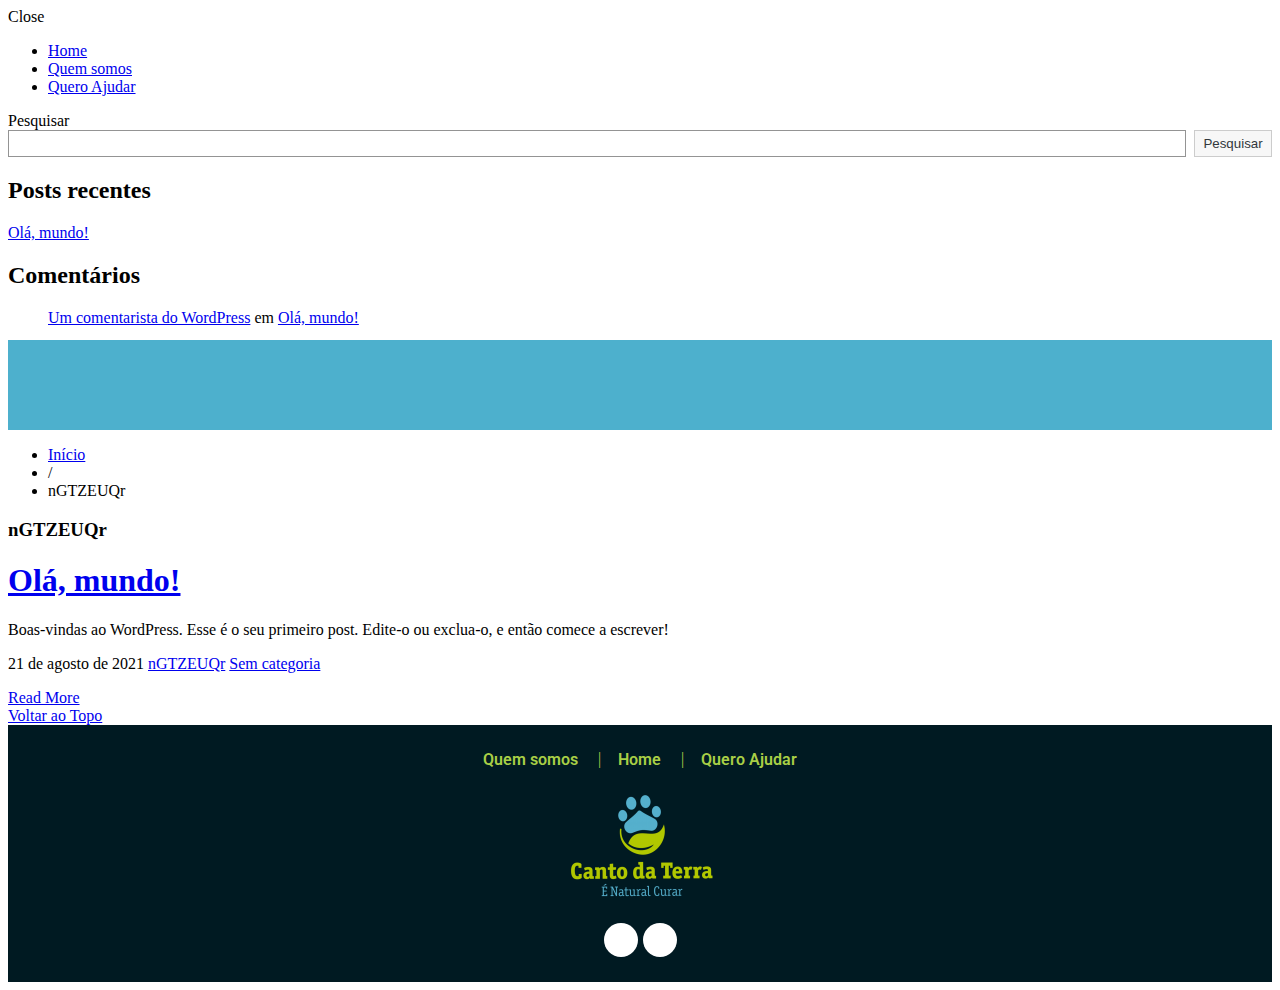
<file: author/ngtzeuqr/index.html>
<!DOCTYPE html>
<html lang="pt-BR">
<head>
	<meta charset="UTF-8">
	<meta name="viewport" content="width=device-width,initial-scale=1,maximum-scale=1,user-scalable=no">
	<title>nGTZEUQr &#8211; Canto da terra</title>
<meta name="robots" content="max-image-preview:large">
<link rel="dns-prefetch" href="//s.w.org">
<link rel="alternate" type="application/rss+xml" title="Feed para Canto da terra &raquo;" href="https://n4thiz.github.io/ONG-Canto-da-Terra/feed/">
<link rel="alternate" type="application/rss+xml" title="Feed de comentários para Canto da terra &raquo;" href="https://n4thiz.github.io/ONG-Canto-da-Terra/comments/feed/">
<link rel="alternate" type="application/rss+xml" title="Canto da terra &raquo; Feed dos posts para nGTZEUQr" href="https://n4thiz.github.io/ONG-Canto-da-Terra/author/ngtzeuqr/feed/">
		<script type="text/javascript">
			window._wpemojiSettings = {"baseUrl":"https:\/\/s.w.org\/images\/core\/emoji\/13.1.0\/72x72\/","ext":".png","svgUrl":"https:\/\/s.w.org\/images\/core\/emoji\/13.1.0\/svg\/","svgExt":".svg","source":{"concatemoji":"https:\/\/n4thiz.github.io\/ONG-Canto-da-Terra\/wp-includes\/js\/wp-emoji-release.min.js?ver=5.8.1"}};
			!function(e,a,t){var n,r,o,i=a.createElement("canvas"),p=i.getContext&&i.getContext("2d");function s(e,t){var a=String.fromCharCode;p.clearRect(0,0,i.width,i.height),p.fillText(a.apply(this,e),0,0);e=i.toDataURL();return p.clearRect(0,0,i.width,i.height),p.fillText(a.apply(this,t),0,0),e===i.toDataURL()}function c(e){var t=a.createElement("script");t.src=e,t.defer=t.type="text/javascript",a.getElementsByTagName("head")[0].appendChild(t)}for(o=Array("flag","emoji"),t.supports={everything:!0,everythingExceptFlag:!0},r=0;r<o.length;r++)t.supports[o[r]]=function(e){if(!p||!p.fillText)return!1;switch(p.textBaseline="top",p.font="600 32px Arial",e){case"flag":return s([127987,65039,8205,9895,65039],[127987,65039,8203,9895,65039])?!1:!s([55356,56826,55356,56819],[55356,56826,8203,55356,56819])&&!s([55356,57332,56128,56423,56128,56418,56128,56421,56128,56430,56128,56423,56128,56447],[55356,57332,8203,56128,56423,8203,56128,56418,8203,56128,56421,8203,56128,56430,8203,56128,56423,8203,56128,56447]);case"emoji":return!s([10084,65039,8205,55357,56613],[10084,65039,8203,55357,56613])}return!1}(o[r]),t.supports.everything=t.supports.everything&&t.supports[o[r]],"flag"!==o[r]&&(t.supports.everythingExceptFlag=t.supports.everythingExceptFlag&&t.supports[o[r]]);t.supports.everythingExceptFlag=t.supports.everythingExceptFlag&&!t.supports.flag,t.DOMReady=!1,t.readyCallback=function(){t.DOMReady=!0},t.supports.everything||(n=function(){t.readyCallback()},a.addEventListener?(a.addEventListener("DOMContentLoaded",n,!1),e.addEventListener("load",n,!1)):(e.attachEvent("onload",n),a.attachEvent("onreadystatechange",function(){"complete"===a.readyState&&t.readyCallback()})),(n=t.source||{}).concatemoji?c(n.concatemoji):n.wpemoji&&n.twemoji&&(c(n.twemoji),c(n.wpemoji)))}(window,document,window._wpemojiSettings);
		</script>
		<style type="text/css">img.wp-smiley,
img.emoji {
	display: inline !important;
	border: none !important;
	box-shadow: none !important;
	height: 1em !important;
	width: 1em !important;
	margin: 0 .07em !important;
	vertical-align: -0.1em !important;
	background: none !important;
	padding: 0 !important;
}</style>
				<style>#wp-admin-bar-layers-edit-layout .ab-icon:before{
				font-family: "layers-interface" !important;
				content: "\e62f" !important;
				font-size: 16px !important;
			}</style>
		<link rel="stylesheet" id="wp-block-library-css" href="https://n4thiz.github.io/ONG-Canto-da-Terra/wp-includes/css/dist/block-library/style.min.css?ver=5.8.1" type="text/css" media="all">
<link rel="stylesheet" id="embedpress_blocks-cgb-style-css-css" href="https://n4thiz.github.io/ONG-Canto-da-Terra/wp-content/plugins/embedpress/Gutenberg/dist/blocks.style.build.css?ver=1629541524" type="text/css" media="all">
<link rel="stylesheet" id="embedpress-css" href="https://n4thiz.github.io/ONG-Canto-da-Terra/wp-content/plugins/embedpress/assets/css/embedpress.css?ver=5.8.1" type="text/css" media="all">
<link rel="stylesheet" id="templately-editor-css" href="https://n4thiz.github.io/ONG-Canto-da-Terra/wp-content/plugins/templately/assets/css/editor.css?ver=1.3.0" type="text/css" media="all">
<link rel="stylesheet" id="hfe-style-css" href="https://n4thiz.github.io/ONG-Canto-da-Terra/wp-content/plugins/header-footer-elementor/assets/css/header-footer-elementor.css?ver=1.6.4" type="text/css" media="all">
<link rel="stylesheet" id="elementor-icons-css" href="https://n4thiz.github.io/ONG-Canto-da-Terra/wp-content/plugins/elementor/assets/lib/eicons/css/elementor-icons.min.css?ver=5.12.0" type="text/css" media="all">
<link rel="stylesheet" id="elementor-frontend-css" href="https://n4thiz.github.io/ONG-Canto-da-Terra/wp-content/uploads/elementor/css/custom-frontend.min.css?ver=1631195070" type="text/css" media="all">
<style id="elementor-frontend-inline-css" type="text/css">@font-face{font-family:eicons;src:url(https://n4thiz.github.io/ONG-Canto-da-Terra/wp-content/plugins/elementor/assets/lib/eicons/fonts/eicons.eot?5.10.0);src:url(https://n4thiz.github.io/ONG-Canto-da-Terra/wp-content/plugins/elementor/assets/lib/eicons/fonts/eicons.eot?5.10.0#iefix) format("embedded-opentype"),url(https://n4thiz.github.io/ONG-Canto-da-Terra/wp-content/plugins/elementor/assets/lib/eicons/fonts/eicons.woff2?5.10.0) format("woff2"),url(https://n4thiz.github.io/ONG-Canto-da-Terra/wp-content/plugins/elementor/assets/lib/eicons/fonts/eicons.woff?5.10.0) format("woff"),url(https://n4thiz.github.io/ONG-Canto-da-Terra/wp-content/plugins/elementor/assets/lib/eicons/fonts/eicons.ttf?5.10.0) format("truetype"),url(https://n4thiz.github.io/ONG-Canto-da-Terra/wp-content/plugins/elementor/assets/lib/eicons/fonts/eicons.svg?5.10.0#eicon) format("svg");font-weight:400;font-style:normal}
.elementor-kit-5{--e-global-color-primary:#6EC1E4;--e-global-color-secondary:#54595F;--e-global-color-text:#7A7A7A;--e-global-color-accent:#61CE70;--e-global-typography-primary-font-family:"Roboto";--e-global-typography-primary-font-weight:600;--e-global-typography-secondary-font-family:"Roboto Slab";--e-global-typography-secondary-font-weight:400;--e-global-typography-text-font-family:"Roboto";--e-global-typography-text-font-weight:400;--e-global-typography-accent-font-family:"Roboto";--e-global-typography-accent-font-weight:500;}.elementor-section.elementor-section-boxed > .elementor-container{max-width:1140px;}.elementor-widget:not(:last-child){margin-bottom:20px;}{}h1.entry-title{display:var(--page-title-display);}@media(max-width:850px){.elementor-section.elementor-section-boxed > .elementor-container{max-width:1024px;}}@media(max-width:500px){.elementor-section.elementor-section-boxed > .elementor-container{max-width:767px;}}
.elementor-widget-heading .elementor-heading-title{color:var( --e-global-color-primary );font-family:var( --e-global-typography-primary-font-family ), Sans-serif;font-weight:var( --e-global-typography-primary-font-weight );}.elementor-widget-image .widget-image-caption{color:var( --e-global-color-text );font-family:var( --e-global-typography-text-font-family ), Sans-serif;font-weight:var( --e-global-typography-text-font-weight );}.elementor-widget-text-editor{color:var( --e-global-color-text );font-family:var( --e-global-typography-text-font-family ), Sans-serif;font-weight:var( --e-global-typography-text-font-weight );}.elementor-widget-text-editor.elementor-drop-cap-view-stacked .elementor-drop-cap{background-color:var( --e-global-color-primary );}.elementor-widget-text-editor.elementor-drop-cap-view-framed .elementor-drop-cap, .elementor-widget-text-editor.elementor-drop-cap-view-default .elementor-drop-cap{color:var( --e-global-color-primary );border-color:var( --e-global-color-primary );}.elementor-widget-button .elementor-button{font-family:var( --e-global-typography-accent-font-family ), Sans-serif;font-weight:var( --e-global-typography-accent-font-weight );background-color:var( --e-global-color-accent );}.elementor-widget-divider{--divider-color:var( --e-global-color-secondary );}.elementor-widget-divider .elementor-divider__text{color:var( --e-global-color-secondary );font-family:var( --e-global-typography-secondary-font-family ), Sans-serif;font-weight:var( --e-global-typography-secondary-font-weight );}.elementor-widget-divider.elementor-view-stacked .elementor-icon{background-color:var( --e-global-color-secondary );}.elementor-widget-divider.elementor-view-framed .elementor-icon, .elementor-widget-divider.elementor-view-default .elementor-icon{color:var( --e-global-color-secondary );border-color:var( --e-global-color-secondary );}.elementor-widget-divider.elementor-view-framed .elementor-icon, .elementor-widget-divider.elementor-view-default .elementor-icon svg{fill:var( --e-global-color-secondary );}.elementor-widget-image-box .elementor-image-box-title{color:var( --e-global-color-primary );font-family:var( --e-global-typography-primary-font-family ), Sans-serif;font-weight:var( --e-global-typography-primary-font-weight );}.elementor-widget-image-box .elementor-image-box-description{color:var( --e-global-color-text );font-family:var( --e-global-typography-text-font-family ), Sans-serif;font-weight:var( --e-global-typography-text-font-weight );}.elementor-widget-icon.elementor-view-stacked .elementor-icon{background-color:var( --e-global-color-primary );}.elementor-widget-icon.elementor-view-framed .elementor-icon, .elementor-widget-icon.elementor-view-default .elementor-icon{color:var( --e-global-color-primary );border-color:var( --e-global-color-primary );}.elementor-widget-icon.elementor-view-framed .elementor-icon, .elementor-widget-icon.elementor-view-default .elementor-icon svg{fill:var( --e-global-color-primary );}.elementor-widget-icon-box.elementor-view-stacked .elementor-icon{background-color:var( --e-global-color-primary );}.elementor-widget-icon-box.elementor-view-framed .elementor-icon, .elementor-widget-icon-box.elementor-view-default .elementor-icon{fill:var( --e-global-color-primary );color:var( --e-global-color-primary );border-color:var( --e-global-color-primary );}.elementor-widget-icon-box .elementor-icon-box-title{color:var( --e-global-color-primary );}.elementor-widget-icon-box .elementor-icon-box-title, .elementor-widget-icon-box .elementor-icon-box-title a{font-family:var( --e-global-typography-primary-font-family ), Sans-serif;font-weight:var( --e-global-typography-primary-font-weight );}.elementor-widget-icon-box .elementor-icon-box-description{color:var( --e-global-color-text );font-family:var( --e-global-typography-text-font-family ), Sans-serif;font-weight:var( --e-global-typography-text-font-weight );}.elementor-widget-star-rating .elementor-star-rating__title{color:var( --e-global-color-text );font-family:var( --e-global-typography-text-font-family ), Sans-serif;font-weight:var( --e-global-typography-text-font-weight );}.elementor-widget-image-gallery .gallery-item .gallery-caption{font-family:var( --e-global-typography-accent-font-family ), Sans-serif;font-weight:var( --e-global-typography-accent-font-weight );}.elementor-widget-icon-list .elementor-icon-list-item:not(:last-child):after{border-color:var( --e-global-color-text );}.elementor-widget-icon-list .elementor-icon-list-icon i{color:var( --e-global-color-primary );}.elementor-widget-icon-list .elementor-icon-list-icon svg{fill:var( --e-global-color-primary );}.elementor-widget-icon-list .elementor-icon-list-text{color:var( --e-global-color-secondary );}.elementor-widget-icon-list .elementor-icon-list-item > .elementor-icon-list-text, .elementor-widget-icon-list .elementor-icon-list-item > a{font-family:var( --e-global-typography-text-font-family ), Sans-serif;font-weight:var( --e-global-typography-text-font-weight );}.elementor-widget-counter .elementor-counter-number-wrapper{color:var( --e-global-color-primary );font-family:var( --e-global-typography-primary-font-family ), Sans-serif;font-weight:var( --e-global-typography-primary-font-weight );}.elementor-widget-counter .elementor-counter-title{color:var( --e-global-color-secondary );font-family:var( --e-global-typography-secondary-font-family ), Sans-serif;font-weight:var( --e-global-typography-secondary-font-weight );}.elementor-widget-progress .elementor-progress-wrapper .elementor-progress-bar{background-color:var( --e-global-color-primary );}.elementor-widget-progress .elementor-title{color:var( --e-global-color-primary );font-family:var( --e-global-typography-text-font-family ), Sans-serif;font-weight:var( --e-global-typography-text-font-weight );}.elementor-widget-testimonial .elementor-testimonial-content{color:var( --e-global-color-text );font-family:var( --e-global-typography-text-font-family ), Sans-serif;font-weight:var( --e-global-typography-text-font-weight );}.elementor-widget-testimonial .elementor-testimonial-name{color:var( --e-global-color-primary );font-family:var( --e-global-typography-primary-font-family ), Sans-serif;font-weight:var( --e-global-typography-primary-font-weight );}.elementor-widget-testimonial .elementor-testimonial-job{color:var( --e-global-color-secondary );font-family:var( --e-global-typography-secondary-font-family ), Sans-serif;font-weight:var( --e-global-typography-secondary-font-weight );}.elementor-widget-tabs .elementor-tab-title, .elementor-widget-tabs .elementor-tab-title a{color:var( --e-global-color-primary );}.elementor-widget-tabs .elementor-tab-title.elementor-active,
					 .elementor-widget-tabs .elementor-tab-title.elementor-active a{color:var( --e-global-color-accent );}.elementor-widget-tabs .elementor-tab-title{font-family:var( --e-global-typography-primary-font-family ), Sans-serif;font-weight:var( --e-global-typography-primary-font-weight );}.elementor-widget-tabs .elementor-tab-content{color:var( --e-global-color-text );font-family:var( --e-global-typography-text-font-family ), Sans-serif;font-weight:var( --e-global-typography-text-font-weight );}.elementor-widget-accordion .elementor-accordion-icon, .elementor-widget-accordion .elementor-accordion-title{color:var( --e-global-color-primary );}.elementor-widget-accordion .elementor-accordion-icon svg{fill:var( --e-global-color-primary );}.elementor-widget-accordion .elementor-active .elementor-accordion-icon, .elementor-widget-accordion .elementor-active .elementor-accordion-title{color:var( --e-global-color-accent );}.elementor-widget-accordion .elementor-active .elementor-accordion-icon svg{fill:var( --e-global-color-accent );}.elementor-widget-accordion .elementor-accordion-title{font-family:var( --e-global-typography-primary-font-family ), Sans-serif;font-weight:var( --e-global-typography-primary-font-weight );}.elementor-widget-accordion .elementor-tab-content{color:var( --e-global-color-text );font-family:var( --e-global-typography-text-font-family ), Sans-serif;font-weight:var( --e-global-typography-text-font-weight );}.elementor-widget-toggle .elementor-toggle-title, .elementor-widget-toggle .elementor-toggle-icon{color:var( --e-global-color-primary );}.elementor-widget-toggle .elementor-toggle-icon svg{fill:var( --e-global-color-primary );}.elementor-widget-toggle .elementor-tab-title.elementor-active a, .elementor-widget-toggle .elementor-tab-title.elementor-active .elementor-toggle-icon{color:var( --e-global-color-accent );}.elementor-widget-toggle .elementor-toggle-title{font-family:var( --e-global-typography-primary-font-family ), Sans-serif;font-weight:var( --e-global-typography-primary-font-weight );}.elementor-widget-toggle .elementor-tab-content{color:var( --e-global-color-text );font-family:var( --e-global-typography-text-font-family ), Sans-serif;font-weight:var( --e-global-typography-text-font-weight );}.elementor-widget-alert .elementor-alert-title{font-family:var( --e-global-typography-primary-font-family ), Sans-serif;font-weight:var( --e-global-typography-primary-font-weight );}.elementor-widget-alert .elementor-alert-description{font-family:var( --e-global-typography-text-font-family ), Sans-serif;font-weight:var( --e-global-typography-text-font-weight );}.elementor-widget-retina .hfe-retina-image-container .hfe-retina-img{border-color:var( --e-global-color-primary );}.elementor-widget-retina .widget-image-caption{color:var( --e-global-color-text );font-family:var( --e-global-typography-text-font-family ), Sans-serif;font-weight:var( --e-global-typography-text-font-weight );}.elementor-widget-copyright .hfe-copyright-wrapper a, .elementor-widget-copyright .hfe-copyright-wrapper{color:var( --e-global-color-text );}.elementor-widget-copyright .hfe-copyright-wrapper, .elementor-widget-copyright .hfe-copyright-wrapper a{font-family:var( --e-global-typography-text-font-family ), Sans-serif;font-weight:var( --e-global-typography-text-font-weight );}.elementor-widget-navigation-menu a.hfe-menu-item, .elementor-widget-navigation-menu a.hfe-sub-menu-item{font-family:var( --e-global-typography-primary-font-family ), Sans-serif;font-weight:var( --e-global-typography-primary-font-weight );}.elementor-widget-navigation-menu .menu-item a.hfe-menu-item, .elementor-widget-navigation-menu .sub-menu a.hfe-sub-menu-item{color:var( --e-global-color-text );}.elementor-widget-navigation-menu .menu-item a.hfe-menu-item:hover,
								.elementor-widget-navigation-menu .sub-menu a.hfe-sub-menu-item:hover,
								.elementor-widget-navigation-menu .menu-item.current-menu-item a.hfe-menu-item,
								.elementor-widget-navigation-menu .menu-item a.hfe-menu-item.highlighted,
								.elementor-widget-navigation-menu .menu-item a.hfe-menu-item:focus{color:var( --e-global-color-accent );}.elementor-widget-navigation-menu .hfe-nav-menu-layout:not(.hfe-pointer__framed) .menu-item.parent a.hfe-menu-item:before,
								.elementor-widget-navigation-menu .hfe-nav-menu-layout:not(.hfe-pointer__framed) .menu-item.parent a.hfe-menu-item:after{background-color:var( --e-global-color-accent );}.elementor-widget-navigation-menu .hfe-nav-menu-layout:not(.hfe-pointer__framed) .menu-item.parent .sub-menu .hfe-has-submenu-container a:after{background-color:var( --e-global-color-accent );}.elementor-widget-navigation-menu .hfe-pointer__framed .menu-item.parent a.hfe-menu-item:before,
								.elementor-widget-navigation-menu .hfe-pointer__framed .menu-item.parent a.hfe-menu-item:after{border-color:var( --e-global-color-accent );}
							.elementor-widget-navigation-menu .sub-menu li a.hfe-sub-menu-item,
							.elementor-widget-navigation-menu nav.hfe-dropdown li a.hfe-sub-menu-item,
							.elementor-widget-navigation-menu nav.hfe-dropdown li a.hfe-menu-item,
							.elementor-widget-navigation-menu nav.hfe-dropdown-expandible li a.hfe-menu-item,
							.elementor-widget-navigation-menu nav.hfe-dropdown-expandible li a.hfe-sub-menu-item{font-family:var( --e-global-typography-accent-font-family ), Sans-serif;font-weight:var( --e-global-typography-accent-font-weight );}.elementor-widget-navigation-menu .menu-item a.hfe-menu-item.elementor-button{font-family:var( --e-global-typography-accent-font-family ), Sans-serif;font-weight:var( --e-global-typography-accent-font-weight );background-color:var( --e-global-color-accent );}.elementor-widget-navigation-menu .menu-item a.hfe-menu-item.elementor-button:hover{background-color:var( --e-global-color-accent );}.elementor-widget-page-title .elementor-heading-title, .elementor-widget-page-title .hfe-page-title a{font-family:var( --e-global-typography-primary-font-family ), Sans-serif;font-weight:var( --e-global-typography-primary-font-weight );color:var( --e-global-color-primary );}.elementor-widget-page-title .hfe-page-title-icon i{color:var( --e-global-color-primary );}.elementor-widget-page-title .hfe-page-title-icon svg{fill:var( --e-global-color-primary );}.elementor-widget-hfe-site-title .elementor-heading-title, .elementor-widget-hfe-site-title .hfe-heading a{font-family:var( --e-global-typography-primary-font-family ), Sans-serif;font-weight:var( --e-global-typography-primary-font-weight );}.elementor-widget-hfe-site-title .hfe-heading-text{color:var( --e-global-color-primary );}.elementor-widget-hfe-site-title .hfe-icon i{color:var( --e-global-color-primary );}.elementor-widget-hfe-site-title .hfe-icon svg{fill:var( --e-global-color-primary );}.elementor-widget-hfe-site-tagline .hfe-site-tagline{font-family:var( --e-global-typography-secondary-font-family ), Sans-serif;font-weight:var( --e-global-typography-secondary-font-weight );color:var( --e-global-color-secondary );}.elementor-widget-hfe-site-tagline .hfe-icon i{color:var( --e-global-color-primary );}.elementor-widget-hfe-site-tagline .hfe-icon svg{fill:var( --e-global-color-primary );}.elementor-widget-site-logo .hfe-site-logo-container .hfe-site-logo-img{border-color:var( --e-global-color-primary );}.elementor-widget-site-logo .widget-image-caption{color:var( --e-global-color-text );font-family:var( --e-global-typography-text-font-family ), Sans-serif;font-weight:var( --e-global-typography-text-font-weight );}.elementor-widget-hfe-search-button input[type="search"].hfe-search-form__input,.elementor-widget-hfe-search-button .hfe-search-icon-toggle{font-family:var( --e-global-typography-primary-font-family ), Sans-serif;font-weight:var( --e-global-typography-primary-font-weight );}.elementor-widget-hfe-search-button .hfe-search-form__input{color:var( --e-global-color-text );}.elementor-widget-hfe-search-button .hfe-search-form__input::placeholder{color:var( --e-global-color-text );}.elementor-widget-hfe-search-button .hfe-search-form__container, .elementor-widget-hfe-search-button .hfe-search-icon-toggle .hfe-search-form__input,.elementor-widget-hfe-search-button .hfe-input-focus .hfe-search-icon-toggle .hfe-search-form__input{border-color:var( --e-global-color-primary );}.elementor-widget-hfe-search-button .hfe-search-form__input:focus::placeholder{color:var( --e-global-color-text );}.elementor-widget-hfe-search-button .hfe-search-form__container button#clear-with-button,
					.elementor-widget-hfe-search-button .hfe-search-form__container button#clear,
					.elementor-widget-hfe-search-button .hfe-search-icon-toggle button#clear{color:var( --e-global-color-text );}.elementor-widget-text-path{font-family:var( --e-global-typography-text-font-family ), Sans-serif;font-weight:var( --e-global-typography-text-font-weight );}.elementor-widget-theme-site-logo .widget-image-caption{color:var( --e-global-color-text );font-family:var( --e-global-typography-text-font-family ), Sans-serif;font-weight:var( --e-global-typography-text-font-weight );}.elementor-widget-theme-site-title .elementor-heading-title{color:var( --e-global-color-primary );font-family:var( --e-global-typography-primary-font-family ), Sans-serif;font-weight:var( --e-global-typography-primary-font-weight );}.elementor-widget-theme-page-title .elementor-heading-title{color:var( --e-global-color-primary );font-family:var( --e-global-typography-primary-font-family ), Sans-serif;font-weight:var( --e-global-typography-primary-font-weight );}.elementor-widget-theme-post-title .elementor-heading-title{color:var( --e-global-color-primary );font-family:var( --e-global-typography-primary-font-family ), Sans-serif;font-weight:var( --e-global-typography-primary-font-weight );}.elementor-widget-theme-post-excerpt .elementor-widget-container{color:var( --e-global-color-text );font-family:var( --e-global-typography-text-font-family ), Sans-serif;font-weight:var( --e-global-typography-text-font-weight );}.elementor-widget-theme-post-content{color:var( --e-global-color-text );font-family:var( --e-global-typography-text-font-family ), Sans-serif;font-weight:var( --e-global-typography-text-font-weight );}.elementor-widget-theme-post-featured-image .widget-image-caption{color:var( --e-global-color-text );font-family:var( --e-global-typography-text-font-family ), Sans-serif;font-weight:var( --e-global-typography-text-font-weight );}.elementor-widget-theme-archive-title .elementor-heading-title{color:var( --e-global-color-primary );font-family:var( --e-global-typography-primary-font-family ), Sans-serif;font-weight:var( --e-global-typography-primary-font-weight );}.elementor-widget-archive-posts .elementor-post__title, .elementor-widget-archive-posts .elementor-post__title a{color:var( --e-global-color-secondary );font-family:var( --e-global-typography-primary-font-family ), Sans-serif;font-weight:var( --e-global-typography-primary-font-weight );}.elementor-widget-archive-posts .elementor-post__meta-data{font-family:var( --e-global-typography-secondary-font-family ), Sans-serif;font-weight:var( --e-global-typography-secondary-font-weight );}.elementor-widget-archive-posts .elementor-post__excerpt p{font-family:var( --e-global-typography-text-font-family ), Sans-serif;font-weight:var( --e-global-typography-text-font-weight );}.elementor-widget-archive-posts .elementor-post__read-more{color:var( --e-global-color-accent );font-family:var( --e-global-typography-accent-font-family ), Sans-serif;font-weight:var( --e-global-typography-accent-font-weight );}.elementor-widget-archive-posts .elementor-post__card .elementor-post__badge{background-color:var( --e-global-color-accent );font-family:var( --e-global-typography-accent-font-family ), Sans-serif;font-weight:var( --e-global-typography-accent-font-weight );}.elementor-widget-archive-posts .elementor-pagination{font-family:var( --e-global-typography-secondary-font-family ), Sans-serif;font-weight:var( --e-global-typography-secondary-font-weight );}.elementor-widget-archive-posts .elementor-posts-nothing-found{color:var( --e-global-color-text );font-family:var( --e-global-typography-text-font-family ), Sans-serif;font-weight:var( --e-global-typography-text-font-weight );}.elementor-widget-posts .elementor-post__title, .elementor-widget-posts .elementor-post__title a{color:var( --e-global-color-secondary );font-family:var( --e-global-typography-primary-font-family ), Sans-serif;font-weight:var( --e-global-typography-primary-font-weight );}.elementor-widget-posts .elementor-post__meta-data{font-family:var( --e-global-typography-secondary-font-family ), Sans-serif;font-weight:var( --e-global-typography-secondary-font-weight );}.elementor-widget-posts .elementor-post__excerpt p{font-family:var( --e-global-typography-text-font-family ), Sans-serif;font-weight:var( --e-global-typography-text-font-weight );}.elementor-widget-posts .elementor-post__read-more{color:var( --e-global-color-accent );font-family:var( --e-global-typography-accent-font-family ), Sans-serif;font-weight:var( --e-global-typography-accent-font-weight );}.elementor-widget-posts .elementor-post__card .elementor-post__badge{background-color:var( --e-global-color-accent );font-family:var( --e-global-typography-accent-font-family ), Sans-serif;font-weight:var( --e-global-typography-accent-font-weight );}.elementor-widget-posts .elementor-pagination{font-family:var( --e-global-typography-secondary-font-family ), Sans-serif;font-weight:var( --e-global-typography-secondary-font-weight );}.elementor-widget-portfolio a .elementor-portfolio-item__overlay{background-color:var( --e-global-color-accent );}.elementor-widget-portfolio .elementor-portfolio-item__title{font-family:var( --e-global-typography-primary-font-family ), Sans-serif;font-weight:var( --e-global-typography-primary-font-weight );}.elementor-widget-portfolio .elementor-portfolio__filter{color:var( --e-global-color-text );font-family:var( --e-global-typography-primary-font-family ), Sans-serif;font-weight:var( --e-global-typography-primary-font-weight );}.elementor-widget-portfolio .elementor-portfolio__filter.elementor-active{color:var( --e-global-color-primary );}.elementor-widget-gallery .elementor-gallery-item__title{font-family:var( --e-global-typography-primary-font-family ), Sans-serif;font-weight:var( --e-global-typography-primary-font-weight );}.elementor-widget-gallery .elementor-gallery-item__description{font-family:var( --e-global-typography-text-font-family ), Sans-serif;font-weight:var( --e-global-typography-text-font-weight );}.elementor-widget-gallery{--galleries-title-color-normal:var( --e-global-color-primary );--galleries-title-color-hover:var( --e-global-color-secondary );--galleries-pointer-bg-color-hover:var( --e-global-color-accent );--gallery-title-color-active:var( --e-global-color-secondary );--galleries-pointer-bg-color-active:var( --e-global-color-accent );}.elementor-widget-gallery .elementor-gallery-title{font-family:var( --e-global-typography-primary-font-family ), Sans-serif;font-weight:var( --e-global-typography-primary-font-weight );}.elementor-widget-form .elementor-field-group > label, .elementor-widget-form .elementor-field-subgroup label{color:var( --e-global-color-text );}.elementor-widget-form .elementor-field-group > label{font-family:var( --e-global-typography-text-font-family ), Sans-serif;font-weight:var( --e-global-typography-text-font-weight );}.elementor-widget-form .elementor-field-type-html{color:var( --e-global-color-text );font-family:var( --e-global-typography-text-font-family ), Sans-serif;font-weight:var( --e-global-typography-text-font-weight );}.elementor-widget-form .elementor-field-group .elementor-field{color:var( --e-global-color-text );}.elementor-widget-form .elementor-field-group .elementor-field, .elementor-widget-form .elementor-field-subgroup label{font-family:var( --e-global-typography-text-font-family ), Sans-serif;font-weight:var( --e-global-typography-text-font-weight );}.elementor-widget-form .elementor-button{font-family:var( --e-global-typography-accent-font-family ), Sans-serif;font-weight:var( --e-global-typography-accent-font-weight );}.elementor-widget-form .e-form__buttons__wrapper__button-next{background-color:var( --e-global-color-accent );}.elementor-widget-form .elementor-button[type="submit"]{background-color:var( --e-global-color-accent );}.elementor-widget-form .e-form__buttons__wrapper__button-previous{background-color:var( --e-global-color-accent );}.elementor-widget-form .elementor-message{font-family:var( --e-global-typography-text-font-family ), Sans-serif;font-weight:var( --e-global-typography-text-font-weight );}.elementor-widget-form .e-form__indicators__indicator, .elementor-widget-form .e-form__indicators__indicator__label{font-family:var( --e-global-typography-accent-font-family ), Sans-serif;font-weight:var( --e-global-typography-accent-font-weight );}.elementor-widget-form{--e-form-steps-indicator-inactive-primary-color:var( --e-global-color-text );--e-form-steps-indicator-active-primary-color:var( --e-global-color-accent );--e-form-steps-indicator-completed-primary-color:var( --e-global-color-accent );--e-form-steps-indicator-progress-color:var( --e-global-color-accent );--e-form-steps-indicator-progress-background-color:var( --e-global-color-text );--e-form-steps-indicator-progress-meter-color:var( --e-global-color-text );}.elementor-widget-form .e-form__indicators__indicator__progress__meter{font-family:var( --e-global-typography-accent-font-family ), Sans-serif;font-weight:var( --e-global-typography-accent-font-weight );}.elementor-widget-login .elementor-field-group > a{color:var( --e-global-color-text );}.elementor-widget-login .elementor-field-group > a:hover{color:var( --e-global-color-accent );}.elementor-widget-login .elementor-form-fields-wrapper label{color:var( --e-global-color-text );font-family:var( --e-global-typography-text-font-family ), Sans-serif;font-weight:var( --e-global-typography-text-font-weight );}.elementor-widget-login .elementor-field-group .elementor-field{color:var( --e-global-color-text );}.elementor-widget-login .elementor-field-group .elementor-field, .elementor-widget-login .elementor-field-subgroup label{font-family:var( --e-global-typography-text-font-family ), Sans-serif;font-weight:var( --e-global-typography-text-font-weight );}.elementor-widget-login .elementor-button{font-family:var( --e-global-typography-accent-font-family ), Sans-serif;font-weight:var( --e-global-typography-accent-font-weight );background-color:var( --e-global-color-accent );}.elementor-widget-login .elementor-widget-container .elementor-login__logged-in-message{color:var( --e-global-color-text );font-family:var( --e-global-typography-text-font-family ), Sans-serif;font-weight:var( --e-global-typography-text-font-weight );}.elementor-widget-slides .elementor-slide-heading{font-family:var( --e-global-typography-primary-font-family ), Sans-serif;font-weight:var( --e-global-typography-primary-font-weight );}.elementor-widget-slides .elementor-slide-description{font-family:var( --e-global-typography-secondary-font-family ), Sans-serif;font-weight:var( --e-global-typography-secondary-font-weight );}.elementor-widget-slides .elementor-slide-button{font-family:var( --e-global-typography-accent-font-family ), Sans-serif;font-weight:var( --e-global-typography-accent-font-weight );}.elementor-widget-nav-menu .elementor-nav-menu .elementor-item{font-family:var( --e-global-typography-primary-font-family ), Sans-serif;font-weight:var( --e-global-typography-primary-font-weight );}.elementor-widget-nav-menu .elementor-nav-menu--main .elementor-item{color:var( --e-global-color-text );fill:var( --e-global-color-text );}.elementor-widget-nav-menu .elementor-nav-menu--main .elementor-item:hover,
					.elementor-widget-nav-menu .elementor-nav-menu--main .elementor-item.elementor-item-active,
					.elementor-widget-nav-menu .elementor-nav-menu--main .elementor-item.highlighted,
					.elementor-widget-nav-menu .elementor-nav-menu--main .elementor-item:focus{color:var( --e-global-color-accent );fill:var( --e-global-color-accent );}.elementor-widget-nav-menu .elementor-nav-menu--main:not(.e--pointer-framed) .elementor-item:before,
					.elementor-widget-nav-menu .elementor-nav-menu--main:not(.e--pointer-framed) .elementor-item:after{background-color:var( --e-global-color-accent );}.elementor-widget-nav-menu .e--pointer-framed .elementor-item:before,
					.elementor-widget-nav-menu .e--pointer-framed .elementor-item:after{border-color:var( --e-global-color-accent );}.elementor-widget-nav-menu .elementor-nav-menu--dropdown .elementor-item, .elementor-widget-nav-menu .elementor-nav-menu--dropdown  .elementor-sub-item{font-family:var( --e-global-typography-accent-font-family ), Sans-serif;font-weight:var( --e-global-typography-accent-font-weight );}.elementor-widget-animated-headline .elementor-headline-dynamic-wrapper path{stroke:var( --e-global-color-accent );}.elementor-widget-animated-headline .elementor-headline-plain-text{color:var( --e-global-color-secondary );}.elementor-widget-animated-headline .elementor-headline{font-family:var( --e-global-typography-primary-font-family ), Sans-serif;font-weight:var( --e-global-typography-primary-font-weight );}.elementor-widget-animated-headline{--dynamic-text-color:var( --e-global-color-secondary );}.elementor-widget-animated-headline .elementor-headline-dynamic-text{font-family:var( --e-global-typography-primary-font-family ), Sans-serif;font-weight:var( --e-global-typography-primary-font-weight );}.elementor-widget-hotspot .widget-image-caption{font-family:var( --e-global-typography-text-font-family ), Sans-serif;font-weight:var( --e-global-typography-text-font-weight );}.elementor-widget-hotspot{--hotspot-color:var( --e-global-color-primary );--hotspot-box-color:var( --e-global-color-secondary );--tooltip-color:var( --e-global-color-secondary );}.elementor-widget-hotspot .e-hotspot__label{font-family:var( --e-global-typography-primary-font-family ), Sans-serif;font-weight:var( --e-global-typography-primary-font-weight );}.elementor-widget-hotspot .e-hotspot__tooltip{font-family:var( --e-global-typography-secondary-font-family ), Sans-serif;font-weight:var( --e-global-typography-secondary-font-weight );}.elementor-widget-price-list .elementor-price-list-header{color:var( --e-global-color-primary );font-family:var( --e-global-typography-primary-font-family ), Sans-serif;font-weight:var( --e-global-typography-primary-font-weight );}.elementor-widget-price-list .elementor-price-list-description{color:var( --e-global-color-text );font-family:var( --e-global-typography-text-font-family ), Sans-serif;font-weight:var( --e-global-typography-text-font-weight );}.elementor-widget-price-list .elementor-price-list-separator{border-bottom-color:var( --e-global-color-secondary );}.elementor-widget-price-table .elementor-price-table__header{background-color:var( --e-global-color-secondary );}.elementor-widget-price-table .elementor-price-table__heading{font-family:var( --e-global-typography-primary-font-family ), Sans-serif;font-weight:var( --e-global-typography-primary-font-weight );}.elementor-widget-price-table .elementor-price-table__subheading{font-family:var( --e-global-typography-secondary-font-family ), Sans-serif;font-weight:var( --e-global-typography-secondary-font-weight );}.elementor-widget-price-table .elementor-price-table__price{font-family:var( --e-global-typography-primary-font-family ), Sans-serif;font-weight:var( --e-global-typography-primary-font-weight );}.elementor-widget-price-table .elementor-price-table__original-price{color:var( --e-global-color-secondary );font-family:var( --e-global-typography-primary-font-family ), Sans-serif;font-weight:var( --e-global-typography-primary-font-weight );}.elementor-widget-price-table .elementor-price-table__period{color:var( --e-global-color-secondary );font-family:var( --e-global-typography-secondary-font-family ), Sans-serif;font-weight:var( --e-global-typography-secondary-font-weight );}.elementor-widget-price-table .elementor-price-table__features-list{--e-price-table-features-list-color:var( --e-global-color-text );}.elementor-widget-price-table .elementor-price-table__features-list li{font-family:var( --e-global-typography-text-font-family ), Sans-serif;font-weight:var( --e-global-typography-text-font-weight );}.elementor-widget-price-table .elementor-price-table__features-list li:before{border-top-color:var( --e-global-color-text );}.elementor-widget-price-table .elementor-price-table__button{font-family:var( --e-global-typography-accent-font-family ), Sans-serif;font-weight:var( --e-global-typography-accent-font-weight );background-color:var( --e-global-color-accent );}.elementor-widget-price-table .elementor-price-table__additional_info{color:var( --e-global-color-text );font-family:var( --e-global-typography-text-font-family ), Sans-serif;font-weight:var( --e-global-typography-text-font-weight );}.elementor-widget-price-table .elementor-price-table__ribbon-inner{background-color:var( --e-global-color-accent );font-family:var( --e-global-typography-accent-font-family ), Sans-serif;font-weight:var( --e-global-typography-accent-font-weight );}.elementor-widget-flip-box .elementor-flip-box__front .elementor-flip-box__layer__title{font-family:var( --e-global-typography-primary-font-family ), Sans-serif;font-weight:var( --e-global-typography-primary-font-weight );}.elementor-widget-flip-box .elementor-flip-box__front .elementor-flip-box__layer__description{font-family:var( --e-global-typography-text-font-family ), Sans-serif;font-weight:var( --e-global-typography-text-font-weight );}.elementor-widget-flip-box .elementor-flip-box__back .elementor-flip-box__layer__title{font-family:var( --e-global-typography-primary-font-family ), Sans-serif;font-weight:var( --e-global-typography-primary-font-weight );}.elementor-widget-flip-box .elementor-flip-box__back .elementor-flip-box__layer__description{font-family:var( --e-global-typography-text-font-family ), Sans-serif;font-weight:var( --e-global-typography-text-font-weight );}.elementor-widget-flip-box .elementor-flip-box__button{font-family:var( --e-global-typography-accent-font-family ), Sans-serif;font-weight:var( --e-global-typography-accent-font-weight );}.elementor-widget-call-to-action .elementor-cta__title{font-family:var( --e-global-typography-primary-font-family ), Sans-serif;font-weight:var( --e-global-typography-primary-font-weight );}.elementor-widget-call-to-action .elementor-cta__description{font-family:var( --e-global-typography-text-font-family ), Sans-serif;font-weight:var( --e-global-typography-text-font-weight );}.elementor-widget-call-to-action .elementor-cta__button{font-family:var( --e-global-typography-accent-font-family ), Sans-serif;font-weight:var( --e-global-typography-accent-font-weight );}.elementor-widget-call-to-action .elementor-ribbon-inner{background-color:var( --e-global-color-accent );font-family:var( --e-global-typography-accent-font-family ), Sans-serif;font-weight:var( --e-global-typography-accent-font-weight );}.elementor-widget-media-carousel .elementor-carousel-image-overlay{font-family:var( --e-global-typography-accent-font-family ), Sans-serif;font-weight:var( --e-global-typography-accent-font-weight );}.elementor-widget-testimonial-carousel .elementor-testimonial__text{color:var( --e-global-color-text );font-family:var( --e-global-typography-text-font-family ), Sans-serif;font-weight:var( --e-global-typography-text-font-weight );}.elementor-widget-testimonial-carousel .elementor-testimonial__name{color:var( --e-global-color-text );font-family:var( --e-global-typography-primary-font-family ), Sans-serif;font-weight:var( --e-global-typography-primary-font-weight );}.elementor-widget-testimonial-carousel .elementor-testimonial__title{color:var( --e-global-color-primary );font-family:var( --e-global-typography-secondary-font-family ), Sans-serif;font-weight:var( --e-global-typography-secondary-font-weight );}.elementor-widget-reviews .elementor-testimonial__header, .elementor-widget-reviews .elementor-testimonial__name{font-family:var( --e-global-typography-primary-font-family ), Sans-serif;font-weight:var( --e-global-typography-primary-font-weight );}.elementor-widget-reviews .elementor-testimonial__text{font-family:var( --e-global-typography-text-font-family ), Sans-serif;font-weight:var( --e-global-typography-text-font-weight );}.elementor-widget-table-of-contents{--header-color:var( --e-global-color-secondary );--item-text-color:var( --e-global-color-text );--item-text-hover-color:var( --e-global-color-accent );--marker-color:var( --e-global-color-text );}.elementor-widget-table-of-contents .elementor-toc__header, .elementor-widget-table-of-contents .elementor-toc__header-title{font-family:var( --e-global-typography-primary-font-family ), Sans-serif;font-weight:var( --e-global-typography-primary-font-weight );}.elementor-widget-table-of-contents .elementor-toc__list-item{font-family:var( --e-global-typography-text-font-family ), Sans-serif;font-weight:var( --e-global-typography-text-font-weight );}.elementor-widget-countdown .elementor-countdown-item{background-color:var( --e-global-color-primary );}.elementor-widget-countdown .elementor-countdown-digits{font-family:var( --e-global-typography-text-font-family ), Sans-serif;font-weight:var( --e-global-typography-text-font-weight );}.elementor-widget-countdown .elementor-countdown-label{font-family:var( --e-global-typography-secondary-font-family ), Sans-serif;font-weight:var( --e-global-typography-secondary-font-weight );}.elementor-widget-countdown .elementor-countdown-expire--message{color:var( --e-global-color-text );font-family:var( --e-global-typography-text-font-family ), Sans-serif;font-weight:var( --e-global-typography-text-font-weight );}.elementor-widget-search-form input[type="search"].elementor-search-form__input{font-family:var( --e-global-typography-text-font-family ), Sans-serif;font-weight:var( --e-global-typography-text-font-weight );}.elementor-widget-search-form .elementor-search-form__input,
					.elementor-widget-search-form .elementor-search-form__icon,
					.elementor-widget-search-form .elementor-lightbox .dialog-lightbox-close-button,
					.elementor-widget-search-form .elementor-lightbox .dialog-lightbox-close-button:hover,
					.elementor-widget-search-form.elementor-search-form--skin-full_screen input[type="search"].elementor-search-form__input{color:var( --e-global-color-text );fill:var( --e-global-color-text );}.elementor-widget-search-form .elementor-search-form__submit{font-family:var( --e-global-typography-text-font-family ), Sans-serif;font-weight:var( --e-global-typography-text-font-weight );background-color:var( --e-global-color-secondary );}.elementor-widget-author-box .elementor-author-box__name{color:var( --e-global-color-secondary );font-family:var( --e-global-typography-primary-font-family ), Sans-serif;font-weight:var( --e-global-typography-primary-font-weight );}.elementor-widget-author-box .elementor-author-box__bio{color:var( --e-global-color-text );font-family:var( --e-global-typography-text-font-family ), Sans-serif;font-weight:var( --e-global-typography-text-font-weight );}.elementor-widget-author-box .elementor-author-box__button{color:var( --e-global-color-secondary );border-color:var( --e-global-color-secondary );font-family:var( --e-global-typography-accent-font-family ), Sans-serif;font-weight:var( --e-global-typography-accent-font-weight );}.elementor-widget-author-box .elementor-author-box__button:hover{border-color:var( --e-global-color-secondary );color:var( --e-global-color-secondary );}.elementor-widget-post-navigation span.post-navigation__prev--label{color:var( --e-global-color-text );}.elementor-widget-post-navigation span.post-navigation__next--label{color:var( --e-global-color-text );}.elementor-widget-post-navigation span.post-navigation__prev--label, .elementor-widget-post-navigation span.post-navigation__next--label{font-family:var( --e-global-typography-secondary-font-family ), Sans-serif;font-weight:var( --e-global-typography-secondary-font-weight );}.elementor-widget-post-navigation span.post-navigation__prev--title, .elementor-widget-post-navigation span.post-navigation__next--title{color:var( --e-global-color-secondary );font-family:var( --e-global-typography-secondary-font-family ), Sans-serif;font-weight:var( --e-global-typography-secondary-font-weight );}.elementor-widget-post-info .elementor-icon-list-item:not(:last-child):after{border-color:var( --e-global-color-text );}.elementor-widget-post-info .elementor-icon-list-icon i{color:var( --e-global-color-primary );}.elementor-widget-post-info .elementor-icon-list-icon svg{fill:var( --e-global-color-primary );}.elementor-widget-post-info .elementor-icon-list-text, .elementor-widget-post-info .elementor-icon-list-text a{color:var( --e-global-color-secondary );}.elementor-widget-post-info .elementor-icon-list-item{font-family:var( --e-global-typography-text-font-family ), Sans-serif;font-weight:var( --e-global-typography-text-font-weight );}.elementor-widget-sitemap .elementor-sitemap-title{color:var( --e-global-color-primary );font-family:var( --e-global-typography-primary-font-family ), Sans-serif;font-weight:var( --e-global-typography-primary-font-weight );}.elementor-widget-sitemap .elementor-sitemap-item, .elementor-widget-sitemap span.elementor-sitemap-list, .elementor-widget-sitemap .elementor-sitemap-item a{color:var( --e-global-color-text );font-family:var( --e-global-typography-text-font-family ), Sans-serif;font-weight:var( --e-global-typography-text-font-weight );}.elementor-widget-sitemap .elementor-sitemap-item{color:var( --e-global-color-text );}.elementor-widget-blockquote .elementor-blockquote__content{color:var( --e-global-color-text );}.elementor-widget-blockquote .elementor-blockquote__author{color:var( --e-global-color-secondary );}.elementor-widget-lottie{--caption-color:var( --e-global-color-text );}.elementor-widget-lottie .e-lottie__caption{font-family:var( --e-global-typography-text-font-family ), Sans-serif;font-weight:var( --e-global-typography-text-font-weight );}.elementor-widget-video-playlist .e-tabs-header .e-tabs-title{color:var( --e-global-color-text );}.elementor-widget-video-playlist .e-tabs-header .e-tabs-videos-count{color:var( --e-global-color-text );}.elementor-widget-video-playlist .e-tab-title .e-tab-title-text{color:var( --e-global-color-text );font-family:var( --e-global-typography-text-font-family ), Sans-serif;font-weight:var( --e-global-typography-text-font-weight );}.elementor-widget-video-playlist .e-tab-title .e-tab-title-text a{color:var( --e-global-color-text );}.elementor-widget-video-playlist .e-tab-title .e-tab-duration{color:var( --e-global-color-text );}.elementor-widget-video-playlist .e-tabs-items-wrapper .e-tab-title:where( .e-active, :hover ) .e-tab-title-text{color:var( --e-global-color-text );font-family:var( --e-global-typography-text-font-family ), Sans-serif;font-weight:var( --e-global-typography-text-font-weight );}.elementor-widget-video-playlist .e-tabs-items-wrapper .e-tab-title:where( .e-active, :hover ) .e-tab-title-text a{color:var( --e-global-color-text );}.elementor-widget-video-playlist .e-tabs-items-wrapper .e-tab-title:where( .e-active, :hover ) .e-tab-duration{color:var( --e-global-color-text );}.elementor-widget-video-playlist .e-tabs-items-wrapper .e-section-title{color:var( --e-global-color-text );}.elementor-widget-video-playlist .e-tabs-inner-tabs .e-inner-tabs-wrapper .e-inner-tab-title a{font-family:var( --e-global-typography-text-font-family ), Sans-serif;font-weight:var( --e-global-typography-text-font-weight );}.elementor-widget-video-playlist .e-tabs-inner-tabs .e-inner-tabs-content-wrapper .e-inner-tab-content .e-inner-tab-text{font-family:var( --e-global-typography-text-font-family ), Sans-serif;font-weight:var( --e-global-typography-text-font-weight );}.elementor-widget-video-playlist .e-tabs-inner-tabs .e-inner-tabs-content-wrapper .e-inner-tab-content button{color:var( --e-global-color-text );font-family:var( --e-global-typography-accent-font-family ), Sans-serif;font-weight:var( --e-global-typography-accent-font-weight );}.elementor-widget-video-playlist .e-tabs-inner-tabs .e-inner-tabs-content-wrapper .e-inner-tab-content button:hover{color:var( --e-global-color-text );}.elementor-widget-paypal-button .elementor-button{font-family:var( --e-global-typography-accent-font-family ), Sans-serif;font-weight:var( --e-global-typography-accent-font-weight );background-color:var( --e-global-color-accent );}.elementor-widget-paypal-button .elementor-message{font-family:var( --e-global-typography-text-font-family ), Sans-serif;font-weight:var( --e-global-typography-text-font-weight );}
/* Start custom CSS for section, class: .elementor-element-47f0562 */.elementor-1275 .elementor-element.elementor-element-47f0562{
    display:none;
}

@media (max-width: 800px){
    .elementor-1275 .elementor-element.elementor-element-47f0562{
    display:block;
    max-height:200px;
}
}/* End custom CSS */</style>
<link rel="stylesheet" id="embedpress-elementor-css-css" href="https://n4thiz.github.io/ONG-Canto-da-Terra/wp-content/plugins/embedpress/assets/css/embedpress-elementor.css?ver=3.1.1" type="text/css" media="all">
<link rel="stylesheet" id="elementor-pro-css" href="https://n4thiz.github.io/ONG-Canto-da-Terra/wp-content/uploads/elementor/css/custom-pro-frontend.min.css?ver=1631195070" type="text/css" media="all">
<link rel="stylesheet" id="font-awesome-5-all-css" href="https://n4thiz.github.io/ONG-Canto-da-Terra/wp-content/plugins/elementor/assets/lib/font-awesome/css/all.min.css?ver=3.4.2" type="text/css" media="all">
<link rel="stylesheet" id="font-awesome-4-shim-css" href="https://n4thiz.github.io/ONG-Canto-da-Terra/wp-content/plugins/elementor/assets/lib/font-awesome/css/v4-shims.min.css?ver=3.4.2" type="text/css" media="all">
<link rel="stylesheet" id="layers-framework-css" href="https://n4thiz.github.io/ONG-Canto-da-Terra/wp-content/themes/layers-elementor/assets/css/framework.css?ver=1.0.3" type="text/css" media="all">
<link rel="stylesheet" id="layers-components-css" href="https://n4thiz.github.io/ONG-Canto-da-Terra/wp-content/themes/layers-elementor/assets/css/components.css?ver=1.0.3" type="text/css" media="all">
<link rel="stylesheet" id="layers-responsive-css" href="https://n4thiz.github.io/ONG-Canto-da-Terra/wp-content/themes/layers-elementor/assets/css/responsive.css?ver=1.0.3" type="text/css" media="all">
<link rel="stylesheet" id="layers-icon-fonts-css" href="https://n4thiz.github.io/ONG-Canto-da-Terra/wp-content/themes/layers-elementor/assets/css/layers-icons.css?ver=1.0.3" type="text/css" media="all">
<link rel="stylesheet" id="layers-pro-css" href="https://n4thiz.github.io/ONG-Canto-da-Terra/wp-content/themes/layers-elementor/assets/css/layers-pro.css?ver=1.0.3" type="text/css" media="all">
<link rel="stylesheet" id="hfe-widgets-style-css" href="https://n4thiz.github.io/ONG-Canto-da-Terra/wp-content/plugins/header-footer-elementor/inc/widgets-css/frontend.css?ver=1.6.4" type="text/css" media="all">
<link rel="stylesheet" id="elementor-icons-ekiticons-css" href="https://n4thiz.github.io/ONG-Canto-da-Terra/wp-content/plugins/elementskit-lite/modules/elementskit-icon-pack/assets/css/ekiticons.css?ver=2.3.5" type="text/css" media="all">
<link rel="stylesheet" id="ekit-widget-styles-css" href="https://n4thiz.github.io/ONG-Canto-da-Terra/wp-content/plugins/elementskit-lite/widgets/init/assets/css/widget-styles.css?ver=2.3.5" type="text/css" media="all">
<link rel="stylesheet" id="ekit-responsive-css" href="https://n4thiz.github.io/ONG-Canto-da-Terra/wp-content/plugins/elementskit-lite/widgets/init/assets/css/responsive.css?ver=2.3.5" type="text/css" media="all">
<link rel="stylesheet" id="layers-style-css" href="https://n4thiz.github.io/ONG-Canto-da-Terra/wp-content/themes/layers-elementor/style.css?ver=1.0.3" type="text/css" media="all">
<link rel="stylesheet" id="google-fonts-1-css" href="https://fonts.googleapis.com/css?family=Roboto%3A100%2C100italic%2C200%2C200italic%2C300%2C300italic%2C400%2C400italic%2C500%2C500italic%2C600%2C600italic%2C700%2C700italic%2C800%2C800italic%2C900%2C900italic%7CRoboto+Slab%3A100%2C100italic%2C200%2C200italic%2C300%2C300italic%2C400%2C400italic%2C500%2C500italic%2C600%2C600italic%2C700%2C700italic%2C800%2C800italic%2C900%2C900italic&#038;display=auto&#038;ver=5.8.1" type="text/css" media="all">
<script type="text/javascript" src="https://n4thiz.github.io/ONG-Canto-da-Terra/wp-content/plugins/embedpress/assets/js/pdfobject.min.js?ver=3.1.1" id="embedpress-pdfobject-js"></script>
<script type="text/javascript" src="https://n4thiz.github.io/ONG-Canto-da-Terra/wp-includes/js/jquery/jquery.min.js?ver=3.6.0" id="jquery-core-js"></script>
<script type="text/javascript" src="https://n4thiz.github.io/ONG-Canto-da-Terra/wp-includes/js/jquery/jquery-migrate.min.js?ver=3.3.2" id="jquery-migrate-js"></script>
<script type="text/javascript" src="https://n4thiz.github.io/ONG-Canto-da-Terra/wp-content/plugins/elementor/assets/lib/font-awesome/js/v4-shims.min.js?ver=3.4.2" id="font-awesome-4-shim-js"></script>
<script type="text/javascript" src="https://n4thiz.github.io/ONG-Canto-da-Terra/wp-content/themes/layers-elementor/assets/js/plugins.js?ver=1.0.3" id="layers-plugins-js"></script>
<script type="text/javascript" id="layers-framework-js-extra">
/* <![CDATA[ */
var layers_script_settings = {"header_sticky_breakpoint":"270"};
/* ]]> */
</script>
<script type="text/javascript" src="https://n4thiz.github.io/ONG-Canto-da-Terra/wp-content/themes/layers-elementor/assets/js/layers.framework.js?ver=1.0.3" id="layers-framework-js"></script>
<script type="text/javascript" src="https://n4thiz.github.io/ONG-Canto-da-Terra/wp-content/themes/layers-elementor/assets/js/layers-pro.js?ver=1.0.3" id="layers-pro-js"></script>
<link rel="https://api.w.org/" href="https://n4thiz.github.io/ONG-Canto-da-Terra/wp-json/">
<link rel="alternate" type="application/json" href="https://n4thiz.github.io/ONG-Canto-da-Terra/wp-json/wp/v2/users/1">
<link rel="EditURI" type="application/rsd+xml" title="RSD" href="https://n4thiz.github.io/ONG-Canto-da-Terra/xmlrpc.php?rsd">
<link rel="wlwmanifest" type="application/wlwmanifest+xml" href="https://n4thiz.github.io/ONG-Canto-da-Terra/wp-includes/wlwmanifest.xml"> 
<meta name="generator" content="WordPress 5.8.1">
<style type="text/css" id="layers-inline-styles-header">.header-site.invert .nav-horizontal > ul > li > a, .header-site .nav-horizontal > ul > li > a, .header-search a { border-radius: 4px;} 

 input[type="button"], input[type="submit"], button, .button, .form-submit input[type="submit"] { border-width: 0px;border-radius: 4px;} 

 .invert input[type="button"], .invert input[type="submit"], .invert button, .invert .button, .invert .form-submit input[type="submit"] { border-width: 0px;border-radius: 0px;} 

 .header-site, .header-site.header-sticky { background-color: #4db0cd;} 

.footer-site {background-color: #2b2b2b;}

.sidebar .well {background-color: #FFFFFF;}</style>			<meta property="og:title" content=" &raquo; nGTZEUQr">
			<meta property="og:description" content="Tratamento de animais e Veganismo">
			<meta property="og:type" content="website">
			<meta property="og:url" content="">
					<link rel="icon" href="https://n4thiz.github.io/ONG-Canto-da-Terra/wp-content/uploads/2021/09/cropped-natureza-512px-32x32.png" sizes="32x32">
<link rel="icon" href="https://n4thiz.github.io/ONG-Canto-da-Terra/wp-content/uploads/2021/09/cropped-natureza-512px-192x192.png" sizes="192x192">
<link rel="apple-touch-icon" href="https://n4thiz.github.io/ONG-Canto-da-Terra/wp-content/uploads/2021/09/cropped-natureza-512px-180x180.png">
<meta name="msapplication-TileImage" content="https://n4thiz.github.io/ONG-Canto-da-Terra/wp-content/uploads/2021/09/cropped-natureza-512px-270x270.png">
		<style type="text/css" id="wp-custom-css">#email {
	color:#A9CF46;
}
#contribua{
	margin:0 auto;
	width:70%;
}


@media only screen and (max-width: 780px){
    #bloco-ajuda-1{
        display:none !important;
    }
	
}
@media only screen and (min-width: 780px){
	.ajuda-1{
		display:none;
	}
}</style>
		</head>
<body class="archive author author-ngtzeuqr author-1 ehf-template-layers-elementor ehf-stylesheet-layers-elementor body-header-logo-left layers-post-page right-sidebar layers-pro-active layers-animate opacity-0 elementor-default elementor-kit-5">
	<div class="wrapper invert off-canvas-right" id="off-canvas-right">
    <a class="close-canvas" data-toggle="#off-canvas-right" data-toggle-class="open">
        <i class="l-close"></i>
        Close    </a>

    <div class="content nav-mobile clearfix">
        <nav class="nav nav-vertical"><ul id="menu-menu" class="menu">
<li id="menu-item-122" class="menu-item menu-item-type-post_type menu-item-object-page menu-item-home menu-item-122"><a href="https://n4thiz.github.io/ONG-Canto-da-Terra/">Home</a></li>
<li id="menu-item-811" class="menu-item menu-item-type-post_type menu-item-object-page menu-item-811"><a href="https://n4thiz.github.io/ONG-Canto-da-Terra/quem-somos/">Quem somos</a></li>
<li id="menu-item-1465" class="menu-item menu-item-type-post_type menu-item-object-page menu-item-1465"><a href="https://n4thiz.github.io/ONG-Canto-da-Terra/quero-ajudar/">Quero Ajudar</a></li>
</ul></nav>    </div>
    <aside id="block-2" class="content widget widget_block widget_search"><form role="search" method="get" action="https://n4thiz.github.io/ONG-Canto-da-Terra/" class="wp-block-search__button-outside wp-block-search__text-button wp-block-search">
<label for="wp-block-search__input-1" class="wp-block-search__label">Pesquisar</label><div class="wp-block-search__inside-wrapper">
<input type="search" id="wp-block-search__input-1" class="wp-block-search__input" name="s" value="" placeholder="" required><button type="submit" class="wp-block-search__button ">Pesquisar</button>
</div>
</form></aside><aside id="block-3" class="content widget widget_block"><div class="wp-block-group"><div class="wp-block-group__inner-container">
<h2>Posts recentes</h2>
<ul class="wp-block-latest-posts__list wp-block-latest-posts">
<li><a href="https://n4thiz.github.io/ONG-Canto-da-Terra/2021/08/21/ola-mundo/">Olá, mundo!</a></li>
</ul>
</div></div></aside><aside id="block-4" class="content widget widget_block"><div class="wp-block-group"><div class="wp-block-group__inner-container">
<h2>Comentários</h2>
<ol class="wp-block-latest-comments"><li class="wp-block-latest-comments__comment"><article><footer class="wp-block-latest-comments__comment-meta"><a class="wp-block-latest-comments__comment-author" href="https://wordpress.org/">Um comentarista do WordPress</a> em <a class="wp-block-latest-comments__comment-link" href="https://n4thiz.github.io/ONG-Canto-da-Terra/2021/08/21/ola-mundo/#comment-1">Olá, mundo!</a></footer></article></li></ol>
</div></div></aside>
</div>		<div class="wrapper-site">
				<div data-elementor-type="header" data-elementor-id="1275" class="elementor elementor-1275 elementor-location-header" data-elementor-settings="[]">
		<div class="elementor-section-wrap">
					<section class="elementor-section elementor-top-section elementor-element elementor-element-47f0562 elementor-section-full_width elementor-section-stretched elementor-section-height-default elementor-section-height-default" data-id="47f0562" data-element_type="section" data-settings="{&quot;stretch_section&quot;:&quot;section-stretched&quot;}">
						<div class="elementor-container elementor-column-gap-no">
					<div class="elementor-column elementor-col-100 elementor-top-column elementor-element elementor-element-6f0bd7b" data-id="6f0bd7b" data-element_type="column">
			<div class="elementor-widget-wrap elementor-element-populated">
								<div class="elementor-element elementor-element-c140d3d elementor-widget elementor-widget-shortcode" data-id="c140d3d" data-element_type="widget" data-widget_type="shortcode.default">
				<div class="elementor-widget-container">
			<style id="elementor-post-1441">.elementor-1441 .elementor-element.elementor-element-d80f371{z-index:1;}.elementor-1441 .elementor-element.elementor-element-091bf0e img{filter:brightness( 200% ) contrast( 200% ) saturate( 0% ) blur( 0px ) hue-rotate( 360deg );}.elementor-1441 .elementor-element.elementor-element-03670b2 > .elementor-container{min-height:80px;}.elementor-1441 .elementor-element.elementor-element-03670b2:not(.elementor-motion-effects-element-type-background), .elementor-1441 .elementor-element.elementor-element-03670b2 > .elementor-motion-effects-container > .elementor-motion-effects-layer{background-color:#4DB0CD;}.elementor-1441 .elementor-element.elementor-element-03670b2{transition:background 0.3s, border 0.3s, border-radius 0.3s, box-shadow 0.3s;}.elementor-1441 .elementor-element.elementor-element-03670b2 > .elementor-background-overlay{transition:background 0.3s, border-radius 0.3s, opacity 0.3s;}.elementor-1441 .elementor-element.elementor-element-87baa38 .elementor-repeater-item-a425e1e.elementor-social-icon{background-color:#FFFFFF00;}.elementor-1441 .elementor-element.elementor-element-87baa38 .elementor-repeater-item-ec2ded3.elementor-social-icon{background-color:#02010100;}.elementor-1441 .elementor-element.elementor-element-87baa38{--grid-template-columns:repeat(0, auto);--icon-size:16px;--grid-column-gap:5px;--grid-row-gap:0px;}.elementor-1441 .elementor-element.elementor-element-87baa38 .elementor-widget-container{text-align:right;}/* Start custom CSS for column, class: .elementor-element-a792f11 */.elementor-1441 .elementor-element.elementor-element-a792f11{
    display: flex;
    justify-content: center;
    align-items: center;
    height: 80px;
    
}/* End custom CSS */
/* Start custom CSS for section, class: .elementor-element-d80f371 */.elementor-1441 .elementor-element.elementor-element-d80f371{
    position: absolute;
    height: 80px;
}
.elementor-1441 .elementor-element.elementor-element-d80f371{
    display:none;
}

@media (max-width: 800px){
    .elementor-1441 .elementor-element.elementor-element-d80f371{
    display:block;
    max-height:200px;
}
}/* End custom CSS */
/* Start custom CSS for section, class: .elementor-element-03670b2 */.elementor-1441 .elementor-element.elementor-element-03670b2{
    display:none;
}

@media (max-width: 800px){
    .elementor-1441 .elementor-element.elementor-element-03670b2{
    display:block;
    max-height:200px;
}
}/* End custom CSS */</style>		<div class="elementor-shortcode">		<div data-elementor-type="header" data-elementor-id="1441" class="elementor elementor-1441 elementor-location-header" data-elementor-settings="[]">
		<div class="elementor-section-wrap">
					<section class="elementor-section elementor-top-section elementor-element elementor-element-d80f371 elementor-section-full_width elementor-section-stretched elementor-section-height-default elementor-section-height-default" data-id="d80f371" data-element_type="section" data-settings="{&quot;stretch_section&quot;:&quot;section-stretched&quot;}">
						<div class="elementor-container elementor-column-gap-no">
					<div class="elementor-column elementor-col-100 elementor-top-column elementor-element elementor-element-a792f11" data-id="a792f11" data-element_type="column">
			<div class="elementor-widget-wrap elementor-element-populated">
								<div class="elementor-element elementor-element-091bf0e elementor-widget elementor-widget-image" data-id="091bf0e" data-element_type="widget" data-widget_type="image.default">
				<div class="elementor-widget-container">
															<img src="https://n4thiz.github.io/ONG-Canto-da-Terra/wp-content/uploads/elementor/thumbs/canto-da-terra-vetorizado-e1629686285725-pc0ovo0kuhq5ruft1tewswgee24vk9mcsi96e2ma1k.png" title="canto-da-terra-vetorizado" alt="Logo da ONG canto da terra">															</div>
				</div>
					</div>
		</div>
							</div>
		</section>
				<section class="elementor-section elementor-top-section elementor-element elementor-element-03670b2 elementor-section-full_width elementor-section-height-min-height elementor-section-items-bottom elementor-section-stretched elementor-section-height-default" data-id="03670b2" data-element_type="section" data-settings="{&quot;stretch_section&quot;:&quot;section-stretched&quot;,&quot;background_background&quot;:&quot;classic&quot;}">
						<div class="elementor-container elementor-column-gap-no">
					<div class="elementor-column elementor-col-100 elementor-top-column elementor-element elementor-element-15589b3" data-id="15589b3" data-element_type="column">
			<div class="elementor-widget-wrap elementor-element-populated">
								<div class="elementor-element elementor-element-87baa38 e-grid-align-right elementor-shape-rounded elementor-grid-0 elementor-widget elementor-widget-social-icons" data-id="87baa38" data-element_type="widget" data-widget_type="social-icons.default">
				<div class="elementor-widget-container">
					<div class="elementor-social-icons-wrapper elementor-grid">
							<span class="elementor-grid-item">
					<a class="elementor-icon elementor-social-icon elementor-social-icon-facebook elementor-repeater-item-a425e1e" target="_blank">
						<span class="elementor-screen-only">Facebook</span>
						<i class="fab fa-facebook"></i>					</a>
				</span>
							<span class="elementor-grid-item">
					<a class="elementor-icon elementor-social-icon elementor-social-icon-instagram elementor-repeater-item-ec2ded3" target="_blank">
						<span class="elementor-screen-only">Instagram</span>
						<i class="fab fa-instagram"></i>					</a>
				</span>
					</div>
				</div>
				</div>
					</div>
		</div>
							</div>
		</section>
				</div>
		</div>
		</div>
				</div>
				</div>
					</div>
		</div>
							</div>
		</section>
				<section class="elementor-section elementor-top-section elementor-element elementor-element-57aebf4 elementor-section-full_width elementor-section-stretched elementor-section-height-default elementor-section-height-default" data-id="57aebf4" data-element_type="section" data-settings="{&quot;stretch_section&quot;:&quot;section-stretched&quot;}">
						<div class="elementor-container elementor-column-gap-no">
					<div class="elementor-column elementor-col-100 elementor-top-column elementor-element elementor-element-b40b2ab" data-id="b40b2ab" data-element_type="column">
			<div class="elementor-widget-wrap elementor-element-populated">
								<div class="elementor-element elementor-element-e8e9261 elementor-widget elementor-widget-shortcode" data-id="e8e9261" data-element_type="widget" data-widget_type="shortcode.default">
				<div class="elementor-widget-container">
			<style id="elementor-post-2741">.elementor-2741 .elementor-element.elementor-element-eae7c51 > .elementor-container{min-height:90px;}.elementor-2741 .elementor-element.elementor-element-eae7c51:not(.elementor-motion-effects-element-type-background), .elementor-2741 .elementor-element.elementor-element-eae7c51 > .elementor-motion-effects-container > .elementor-motion-effects-layer{background-color:#4DB0CD;}.elementor-2741 .elementor-element.elementor-element-eae7c51{transition:background 0.3s, border 0.3s, border-radius 0.3s, box-shadow 0.3s;margin-top:-2px;margin-bottom:0px;}.elementor-2741 .elementor-element.elementor-element-eae7c51 > .elementor-background-overlay{transition:background 0.3s, border-radius 0.3s, opacity 0.3s;}.elementor-2741 .elementor-element.elementor-element-37394c8 .elementor-repeater-item-551468e.elementor-social-icon i{color:#FFFFFF;}.elementor-2741 .elementor-element.elementor-element-37394c8 .elementor-repeater-item-551468e.elementor-social-icon svg{fill:#FFFFFF;}.elementor-2741 .elementor-element.elementor-element-37394c8{--grid-template-columns:repeat(0, auto);--icon-size:16px;--grid-column-gap:5px;--grid-row-gap:0px;}.elementor-2741 .elementor-element.elementor-element-37394c8 .elementor-widget-container{text-align:right;}.elementor-2741 .elementor-element.elementor-element-37394c8 .elementor-social-icon{background-color:#FFFFFF00;}.elementor-2741 .elementor-element.elementor-element-37394c8 .elementor-social-icon i{color:#FFFFFF;}.elementor-2741 .elementor-element.elementor-element-37394c8 .elementor-social-icon svg{fill:#FFFFFF;}.elementor-2741 .elementor-element.elementor-element-37394c8 > .elementor-widget-container{margin:0px 9px 0px 0px;}/* Start custom CSS for section, class: .elementor-element-eae7c51 */@media (max-width: 800px){
    .elementor-2741 .elementor-element.elementor-element-eae7c51{
    display:none;
  
}
}/* End custom CSS */</style>		<div class="elementor-shortcode">		<div data-elementor-type="header" data-elementor-id="2741" class="elementor elementor-2741 elementor-location-header" data-elementor-settings="[]">
		<div class="elementor-section-wrap">
					<section class="elementor-section elementor-top-section elementor-element elementor-element-eae7c51 elementor-section-height-min-height elementor-section-items-bottom elementor-section-full_width elementor-section-stretched elementor-section-height-default" data-id="eae7c51" data-element_type="section" data-settings="{&quot;background_background&quot;:&quot;classic&quot;,&quot;stretch_section&quot;:&quot;section-stretched&quot;}">
						<div class="elementor-container elementor-column-gap-no">
					<div class="elementor-column elementor-col-100 elementor-top-column elementor-element elementor-element-60215c0" data-id="60215c0" data-element_type="column">
			<div class="elementor-widget-wrap elementor-element-populated">
								<div class="elementor-element elementor-element-37394c8 e-grid-align-right elementor-shape-rounded elementor-grid-0 elementor-widget elementor-widget-social-icons" data-id="37394c8" data-element_type="widget" data-widget_type="social-icons.default">
				<div class="elementor-widget-container">
					<div class="elementor-social-icons-wrapper elementor-grid">
							<span class="elementor-grid-item">
					<a class="elementor-icon elementor-social-icon elementor-social-icon-facebook elementor-animation-grow elementor-repeater-item-8294c05" target="_blank">
						<span class="elementor-screen-only">Facebook</span>
						<i class="fab fa-facebook"></i>					</a>
				</span>
							<span class="elementor-grid-item">
					<a class="elementor-icon elementor-social-icon elementor-social-icon-instagram elementor-animation-grow elementor-repeater-item-551468e" target="_blank">
						<span class="elementor-screen-only">Instagram</span>
						<i class="fab fa-instagram"></i>					</a>
				</span>
					</div>
				</div>
				</div>
					</div>
		</div>
							</div>
		</section>
				</div>
		</div>
		</div>
				</div>
				</div>
					</div>
		</div>
							</div>
		</section>
				</div>
		</div>
				<section id="wrapper-content" class="wrapper-content">		<div class="title-container">
						<div class="title">
						<nav class="bread-crumbs">
			<ul>
														
						<li data-key="home"><a href="https://n4thiz.github.io/ONG-Canto-da-Terra">Início</a></li>
																				<li>/</li>
										
						<li data-key="author"><span class="current">nGTZEUQr</span></li>
												</ul>
		</nav>
											<h3 class="heading">nGTZEUQr</h3>
												</div>
					</div>
	
	<div class="container layers-content-main archive clearfix">
		<div class="grid">
			
							<div id="post-list" class="column span-8">
											<article id="post-1" class="push-bottom-large post-1 post type-post status-publish format-standard hentry category-sem-categoria">
		<header class="section-title large">
				<h1 class="heading"><a href="https://n4thiz.github.io/ONG-Canto-da-Terra/2021/08/21/ola-mundo/">Olá, mundo!</a></h1>
			</header>
	
	
							<div class="copy">
			<p class="excerpt">Boas-vindas ao WordPress. Esse é o seu primeiro post. Edite-o ou exclua-o, e então comece a escrever!</p>
		</div>
					
			<footer class="meta-info push-bottom"><p><span class="meta-item meta-date"><i class="l-clock-o"></i> 21 de agosto de 2021</span> <span class="meta-item meta-author"><i class="l-user"></i> <a href="https://n4thiz.github.io/ONG-Canto-da-Terra/author/ngtzeuqr/" title="Visualizar todas as postagens por nGTZEUQr" rel="author" class="layers-author">nGTZEUQr</a></span> <span class="meta-item meta-category"><i class="l-folder-open-o"></i>  <a href="https://n4thiz.github.io/ONG-Canto-da-Terra/category/sem-categoria/" title="View all posts in Sem categoria">Sem categoria</a></span></p></footer>	
				<a href="https://n4thiz.github.io/ONG-Canto-da-Terra/2021/08/21/ola-mundo/" class="button">Read More</a>
			</article>					
									</div>
			
																	</div>
	</div>

			<div id="back-to-top">
				<a href="#top">Voltar ao Topo</a>
			</div> <!-- back-to-top -->

		</section>

		
				<div data-elementor-type="footer" data-elementor-id="2356" class="elementor elementor-2356 elementor-location-footer" data-elementor-settings="[]">
		<div class="elementor-section-wrap">
					<section class="elementor-section elementor-top-section elementor-element elementor-element-9bb03e4 elementor-section-full_width elementor-section-stretched elementor-section-height-default elementor-section-height-default" data-id="9bb03e4" data-element_type="section" data-settings="{&quot;stretch_section&quot;:&quot;section-stretched&quot;}">
						<div class="elementor-container elementor-column-gap-no">
					<div class="elementor-column elementor-col-100 elementor-top-column elementor-element elementor-element-0c7452d" data-id="0c7452d" data-element_type="column">
			<div class="elementor-widget-wrap elementor-element-populated">
								<div class="elementor-element elementor-element-920406a elementor-widget elementor-widget-shortcode" data-id="920406a" data-element_type="widget" data-widget_type="shortcode.default">
				<div class="elementor-widget-container">
			<style id="elementor-post-2763">.elementor-2763 .elementor-element.elementor-element-9fa4bca:not(.elementor-motion-effects-element-type-background), .elementor-2763 .elementor-element.elementor-element-9fa4bca > .elementor-motion-effects-container > .elementor-motion-effects-layer{background-color:#001A22;}.elementor-2763 .elementor-element.elementor-element-9fa4bca{transition:background 0.3s, border 0.3s, border-radius 0.3s, box-shadow 0.3s;color:#B82A2A;}.elementor-2763 .elementor-element.elementor-element-9fa4bca > .elementor-background-overlay{transition:background 0.3s, border-radius 0.3s, opacity 0.3s;}.elementor-2763 .elementor-element.elementor-element-9fa4bca .elementor-heading-title{color:#F80000;}.elementor-2763 .elementor-element.elementor-element-9fa4bca a{color:#A9CF46;}.elementor-2763 .elementor-element.elementor-element-3f2cb9c .elementor-nav-menu--main .elementor-item{color:#A9CF46;fill:#A9CF46;padding-top:0px;padding-bottom:0px;}.elementor-2763 .elementor-element.elementor-element-3f2cb9c .elementor-nav-menu--main .elementor-item:hover,
					.elementor-2763 .elementor-element.elementor-element-3f2cb9c .elementor-nav-menu--main .elementor-item.elementor-item-active,
					.elementor-2763 .elementor-element.elementor-element-3f2cb9c .elementor-nav-menu--main .elementor-item.highlighted,
					.elementor-2763 .elementor-element.elementor-element-3f2cb9c .elementor-nav-menu--main .elementor-item:focus{color:#61CE70;fill:#61CE70;}.elementor-2763 .elementor-element.elementor-element-3f2cb9c > .elementor-widget-container{margin:2% 0% 0% 0%;}.elementor-2763 .elementor-element.elementor-element-c59c9bc .elementor-repeater-item-2886107.elementor-social-icon{background-color:#FFFFFF;}.elementor-2763 .elementor-element.elementor-element-c59c9bc .elementor-repeater-item-2886107.elementor-social-icon i{color:#000000;}.elementor-2763 .elementor-element.elementor-element-c59c9bc .elementor-repeater-item-2886107.elementor-social-icon svg{fill:#000000;}.elementor-2763 .elementor-element.elementor-element-c59c9bc .elementor-repeater-item-4c21b84.elementor-social-icon{background-color:#FFFFFF;}.elementor-2763 .elementor-element.elementor-element-c59c9bc .elementor-repeater-item-4c21b84.elementor-social-icon i{color:#000000;}.elementor-2763 .elementor-element.elementor-element-c59c9bc .elementor-repeater-item-4c21b84.elementor-social-icon svg{fill:#000000;}.elementor-2763 .elementor-element.elementor-element-c59c9bc{--grid-template-columns:repeat(0, auto);--icon-size:17px;--grid-column-gap:5px;--grid-row-gap:0px;}.elementor-2763 .elementor-element.elementor-element-c59c9bc .elementor-widget-container{text-align:center;}.elementor-2763 .elementor-element.elementor-element-c59c9bc > .elementor-widget-container{margin:0% 0% 02% 0%;padding:0px 0px 0px 0px;}/* Start custom CSS for nav-menu, class: .elementor-element-3f2cb9c */.elementor-2763 .elementor-element.elementor-element-3f2cb9c nav li + li:before {
      content: " | ";
      padding: 0px;
      margin: 0px;
      position: absolute;
      color: #A9CF46;
 }
  .elementor-nav-menu--dropdown li + li:before {
      content: " ";
 }
  .elementor-sticky--active .elementor-nav-menu__align-left .elementor-nav-menu {
      margin-right: auto;
      margin-left: auto;
 }/* End custom CSS */
/* Start custom CSS for section, class: .elementor-element-9fa4bca */.elementor-2763 .elementor-element.elementor-element-9fa4bca li{
    font-family:Officina Sans-Bold ;
}/* End custom CSS */</style>		<div class="elementor-shortcode">		<div data-elementor-type="footer" data-elementor-id="2763" class="elementor elementor-2763 elementor-location-footer" data-elementor-settings="[]">
		<div class="elementor-section-wrap">
					<section class="elementor-section elementor-top-section elementor-element elementor-element-9fa4bca elementor-section-full_width elementor-section-stretched elementor-section-height-default elementor-section-height-default" data-id="9fa4bca" data-element_type="section" data-settings="{&quot;stretch_section&quot;:&quot;section-stretched&quot;,&quot;background_background&quot;:&quot;classic&quot;}">
						<div class="elementor-container elementor-column-gap-no">
					<div class="elementor-column elementor-col-100 elementor-top-column elementor-element elementor-element-ff589ff" data-id="ff589ff" data-element_type="column">
			<div class="elementor-widget-wrap elementor-element-populated">
								<div class="elementor-element elementor-element-3f2cb9c elementor-nav-menu__align-center elementor-nav-menu--dropdown-none elementor-widget elementor-widget-nav-menu" data-id="3f2cb9c" data-element_type="widget" data-settings="{&quot;layout&quot;:&quot;horizontal&quot;,&quot;submenu_icon&quot;:{&quot;value&quot;:&quot;&lt;i class=\&quot;fas fa-caret-down\&quot;&gt;&lt;\/i&gt;&quot;,&quot;library&quot;:&quot;fa-solid&quot;}}" data-widget_type="nav-menu.default">
				<div class="elementor-widget-container">
						<nav migration_allowed="1" migrated="0" role="navigation" class="elementor-nav-menu--main elementor-nav-menu__container elementor-nav-menu--layout-horizontal e--pointer-none"><ul id="menu-1-3f2cb9c" class="elementor-nav-menu">
<li class="menu-item menu-item-type-post_type menu-item-object-page menu-item-1480"><a href="https://n4thiz.github.io/ONG-Canto-da-Terra/quem-somos/" class="elementor-item">Quem somos</a></li>
<li class="menu-item menu-item-type-post_type menu-item-object-page menu-item-home menu-item-1479"><a href="https://n4thiz.github.io/ONG-Canto-da-Terra/" class="elementor-item">Home</a></li>
<li class="menu-item menu-item-type-post_type menu-item-object-page menu-item-1481"><a href="https://n4thiz.github.io/ONG-Canto-da-Terra/quero-ajudar/" class="elementor-item">Quero Ajudar</a></li>
</ul></nav>
					<div class="elementor-menu-toggle" role="button" tabindex="0" aria-label="Menu Toggle" aria-expanded="false">
			<i class="eicon-menu-bar" aria-hidden="true" role="presentation"></i>
			<span class="elementor-screen-only">Menu</span>
		</div>
			<nav class="elementor-nav-menu--dropdown elementor-nav-menu__container" role="navigation" aria-hidden="true"><ul id="menu-2-3f2cb9c" class="elementor-nav-menu">
<li class="menu-item menu-item-type-post_type menu-item-object-page menu-item-1480"><a href="https://n4thiz.github.io/ONG-Canto-da-Terra/quem-somos/" class="elementor-item" tabindex="-1">Quem somos</a></li>
<li class="menu-item menu-item-type-post_type menu-item-object-page menu-item-home menu-item-1479"><a href="https://n4thiz.github.io/ONG-Canto-da-Terra/" class="elementor-item" tabindex="-1">Home</a></li>
<li class="menu-item menu-item-type-post_type menu-item-object-page menu-item-1481"><a href="https://n4thiz.github.io/ONG-Canto-da-Terra/quero-ajudar/" class="elementor-item" tabindex="-1">Quero Ajudar</a></li>
</ul></nav>
				</div>
				</div>
				<div class="elementor-element elementor-element-9e655b0 elementor-widget elementor-widget-image" data-id="9e655b0" data-element_type="widget" data-widget_type="image.default">
				<div class="elementor-widget-container">
															<img width="150" height="113" src="https://n4thiz.github.io/ONG-Canto-da-Terra/wp-content/uploads/2021/08/canto-da-terra-vetorizado-e1629686182730-150x113.png" class="attachment-thumbnail size-thumbnail" alt="Logo da ONG canto da terra" loading="lazy">															</div>
				</div>
				<div class="elementor-element elementor-element-c59c9bc elementor-shape-circle elementor-grid-0 e-grid-align-center elementor-widget elementor-widget-social-icons" data-id="c59c9bc" data-element_type="widget" data-widget_type="social-icons.default">
				<div class="elementor-widget-container">
					<div class="elementor-social-icons-wrapper elementor-grid">
							<span class="elementor-grid-item">
					<a class="elementor-icon elementor-social-icon elementor-social-icon-facebook elementor-repeater-item-2886107" target="_blank">
						<span class="elementor-screen-only">Facebook</span>
						<i class="fab fa-facebook"></i>					</a>
				</span>
							<span class="elementor-grid-item">
					<a class="elementor-icon elementor-social-icon elementor-social-icon-instagram elementor-repeater-item-4c21b84" target="_blank">
						<span class="elementor-screen-only">Instagram</span>
						<i class="fab fa-instagram"></i>					</a>
				</span>
					</div>
				</div>
				</div>
					</div>
		</div>
							</div>
		</section>
				</div>
		</div>
		</div>
				</div>
				</div>
					</div>
		</div>
							</div>
		</section>
				</div>
		</div>
		


	</div>
<!-- END / MAIN SITE #wrapper -->
		<link rel="stylesheet" id="e-animations-css" href="https://n4thiz.github.io/ONG-Canto-da-Terra/wp-content/plugins/elementor/assets/lib/animations/animations.min.css?ver=3.4.2" type="text/css" media="all">
<link rel="stylesheet" id="elementor-icons-shared-0-css" href="https://n4thiz.github.io/ONG-Canto-da-Terra/wp-content/plugins/elementor/assets/lib/font-awesome/css/fontawesome.min.css?ver=5.15.3" type="text/css" media="all">
<link rel="stylesheet" id="elementor-icons-fa-brands-css" href="https://n4thiz.github.io/ONG-Canto-da-Terra/wp-content/plugins/elementor/assets/lib/font-awesome/css/brands.min.css?ver=5.15.3" type="text/css" media="all">
<link rel="stylesheet" id="elementor-icons-fa-solid-css" href="https://n4thiz.github.io/ONG-Canto-da-Terra/wp-content/plugins/elementor/assets/lib/font-awesome/css/solid.min.css?ver=5.15.3" type="text/css" media="all">
<script type="text/javascript" src="https://n4thiz.github.io/ONG-Canto-da-Terra/wp-content/plugins/embedpress/assets/js/front.js?ver=3.1.1" id="embedpress-front-js"></script>
<script type="text/javascript" src="https://n4thiz.github.io/ONG-Canto-da-Terra/wp-content/plugins/elementskit-lite/libs/framework/assets/js/frontend-script.js?ver=2.3.5" id="elementskit-framework-js-frontend-js"></script>
<script type="text/javascript" id="elementskit-framework-js-frontend-js-after">
		var elementskit = {
            resturl: 'https://n4thiz.github.io/ONG-Canto-da-Terra/wp-json/elementskit/v1/',
        }

		
</script>
<script type="text/javascript" src="https://n4thiz.github.io/ONG-Canto-da-Terra/wp-content/plugins/elementskit-lite/widgets/init/assets/js/widget-scripts.js?ver=2.3.5" id="ekit-widget-scripts-js"></script>
<script type="text/javascript" src="https://n4thiz.github.io/ONG-Canto-da-Terra/wp-includes/js/wp-embed.min.js?ver=5.8.1" id="wp-embed-js"></script>
<script type="text/javascript" src="https://n4thiz.github.io/ONG-Canto-da-Terra/wp-content/plugins/elementor-pro/assets/lib/smartmenus/jquery.smartmenus.min.js?ver=1.0.1" id="smartmenus-js"></script>
<script type="text/javascript" src="https://n4thiz.github.io/ONG-Canto-da-Terra/wp-content/plugins/elementor-pro/assets/js/webpack-pro.runtime.min.js?ver=3.3.8" id="elementor-pro-webpack-runtime-js"></script>
<script type="text/javascript" src="https://n4thiz.github.io/ONG-Canto-da-Terra/wp-content/plugins/elementor/assets/js/webpack.runtime.min.js?ver=3.4.2" id="elementor-webpack-runtime-js"></script>
<script type="text/javascript" src="https://n4thiz.github.io/ONG-Canto-da-Terra/wp-content/plugins/elementor/assets/js/frontend-modules.min.js?ver=3.4.2" id="elementor-frontend-modules-js"></script>
<script type="text/javascript" id="elementor-pro-frontend-js-before">
var ElementorProFrontendConfig = {"ajaxurl":"https:\/\/n4thiz.github.io\/ONG-Canto-da-Terra\/wp-admin\/admin-ajax.php","nonce":"2ca2bff3ff","urls":{"assets":"https:\/\/n4thiz.github.io\/ONG-Canto-da-Terra\/wp-content\/plugins\/elementor-pro\/assets\/"},"i18n":{"toc_no_headings_found":"No headings were found on this page."},"shareButtonsNetworks":{"facebook":{"title":"Facebook","has_counter":true},"twitter":{"title":"Twitter"},"google":{"title":"Google+","has_counter":true},"linkedin":{"title":"LinkedIn","has_counter":true},"pinterest":{"title":"Pinterest","has_counter":true},"reddit":{"title":"Reddit","has_counter":true},"vk":{"title":"VK","has_counter":true},"odnoklassniki":{"title":"OK","has_counter":true},"tumblr":{"title":"Tumblr"},"digg":{"title":"Digg"},"skype":{"title":"Skype"},"stumbleupon":{"title":"StumbleUpon","has_counter":true},"mix":{"title":"Mix"},"telegram":{"title":"Telegram"},"pocket":{"title":"Pocket","has_counter":true},"xing":{"title":"XING","has_counter":true},"whatsapp":{"title":"WhatsApp"},"email":{"title":"Email"},"print":{"title":"Print"}},"facebook_sdk":{"lang":"pt_BR","app_id":""},"lottie":{"defaultAnimationUrl":"https:\/\/n4thiz.github.io\/ONG-Canto-da-Terra\/wp-content\/plugins\/elementor-pro\/modules\/lottie\/assets\/animations\/default.json"}};
</script>
<script type="text/javascript" src="https://n4thiz.github.io/ONG-Canto-da-Terra/wp-content/plugins/elementor-pro/assets/js/frontend.min.js?ver=3.3.8" id="elementor-pro-frontend-js"></script>
<script type="text/javascript" src="https://n4thiz.github.io/ONG-Canto-da-Terra/wp-content/plugins/elementor/assets/lib/waypoints/waypoints.min.js?ver=4.0.2" id="elementor-waypoints-js"></script>
<script type="text/javascript" src="https://n4thiz.github.io/ONG-Canto-da-Terra/wp-includes/js/jquery/ui/core.min.js?ver=1.12.1" id="jquery-ui-core-js"></script>
<script type="text/javascript" src="https://n4thiz.github.io/ONG-Canto-da-Terra/wp-content/plugins/elementor/assets/lib/swiper/swiper.min.js?ver=5.3.6" id="swiper-js"></script>
<script type="text/javascript" src="https://n4thiz.github.io/ONG-Canto-da-Terra/wp-content/plugins/elementor/assets/lib/share-link/share-link.min.js?ver=3.4.2" id="share-link-js"></script>
<script type="text/javascript" src="https://n4thiz.github.io/ONG-Canto-da-Terra/wp-content/plugins/elementor/assets/lib/dialog/dialog.min.js?ver=4.8.1" id="elementor-dialog-js"></script>
<script type="text/javascript" id="elementor-frontend-js-before">
var elementorFrontendConfig = {"environmentMode":{"edit":false,"wpPreview":false,"isScriptDebug":false},"i18n":{"shareOnFacebook":"Compartilhar no Facebook","shareOnTwitter":"Compartilhar no Twitter","pinIt":"Fixar","download":"Baixar","downloadImage":"Baixar imagem","fullscreen":"Tela cheia","zoom":"Zoom","share":"Compartilhar","playVideo":"Reproduzir vídeo","previous":"Anterior","next":"Próximo","close":"Fechar"},"is_rtl":false,"breakpoints":{"xs":0,"sm":480,"md":501,"lg":851,"xl":1440,"xxl":1600},"responsive":{"breakpoints":{"mobile":{"label":"Mobile","value":500,"default_value":767,"direction":"max","is_enabled":true},"mobile_extra":{"label":"Dispositivo móvel extra","value":880,"default_value":880,"direction":"max","is_enabled":false},"tablet":{"label":"Tablet","value":850,"default_value":1024,"direction":"max","is_enabled":true},"tablet_extra":{"label":"Tablet extra","value":1400,"default_value":1200,"direction":"max","is_enabled":true},"laptop":{"label":"Laptop","value":1800,"default_value":1366,"direction":"max","is_enabled":true},"widescreen":{"label":"Widescreen","value":2400,"default_value":2400,"direction":"min","is_enabled":true}}},"version":"3.4.2","is_static":false,"experimentalFeatures":{"e_dom_optimization":true,"a11y_improvements":true,"e_import_export":true,"additional_custom_breakpoints":true,"landing-pages":true,"elements-color-picker":true,"admin-top-bar":true,"form-submissions":true,"video-playlist":true},"urls":{"assets":"https:\/\/n4thiz.github.io\/ONG-Canto-da-Terra\/wp-content\/plugins\/elementor\/assets\/"},"settings":{"editorPreferences":[]},"kit":{"viewport_mobile":500,"viewport_tablet":850,"active_breakpoints":["viewport_mobile","viewport_tablet","viewport_tablet_extra","viewport_laptop","viewport_widescreen"],"viewport_laptop":1800,"viewport_tablet_extra":1400,"global_image_lightbox":"yes","lightbox_enable_counter":"yes","lightbox_enable_fullscreen":"yes","lightbox_enable_zoom":"yes","lightbox_enable_share":"yes","lightbox_title_src":"title","lightbox_description_src":"description"},"post":{"id":0,"title":"nGTZEUQr &#8211; Canto da terra","excerpt":""}};
</script>
<script type="text/javascript" src="https://n4thiz.github.io/ONG-Canto-da-Terra/wp-content/plugins/elementor/assets/js/frontend.min.js?ver=3.4.2" id="elementor-frontend-js"></script>
<script type="text/javascript" src="https://n4thiz.github.io/ONG-Canto-da-Terra/wp-content/plugins/elementor-pro/assets/js/preloaded-elements-handlers.min.js?ver=3.3.8" id="pro-preloaded-elements-handlers-js"></script>
<script type="text/javascript" src="https://n4thiz.github.io/ONG-Canto-da-Terra/wp-content/plugins/elementskit-lite/widgets/init/assets/js/animate-circle.js?ver=2.3.5" id="animate-circle-js"></script>
<script type="text/javascript" src="https://n4thiz.github.io/ONG-Canto-da-Terra/wp-content/plugins/elementskit-lite/widgets/init/assets/js/elementor.js?ver=2.3.5" id="elementskit-elementor-js"></script>
<script type="text/javascript" src="https://n4thiz.github.io/ONG-Canto-da-Terra/wp-content/plugins/elementor/assets/js/preloaded-modules.min.js?ver=3.4.2" id="preloaded-modules-js"></script>
<script type="text/javascript" src="https://n4thiz.github.io/ONG-Canto-da-Terra/wp-content/plugins/elementor-pro/assets/lib/sticky/jquery.sticky.min.js?ver=3.3.8" id="e-sticky-js"></script>
</body>
</html>
</file>
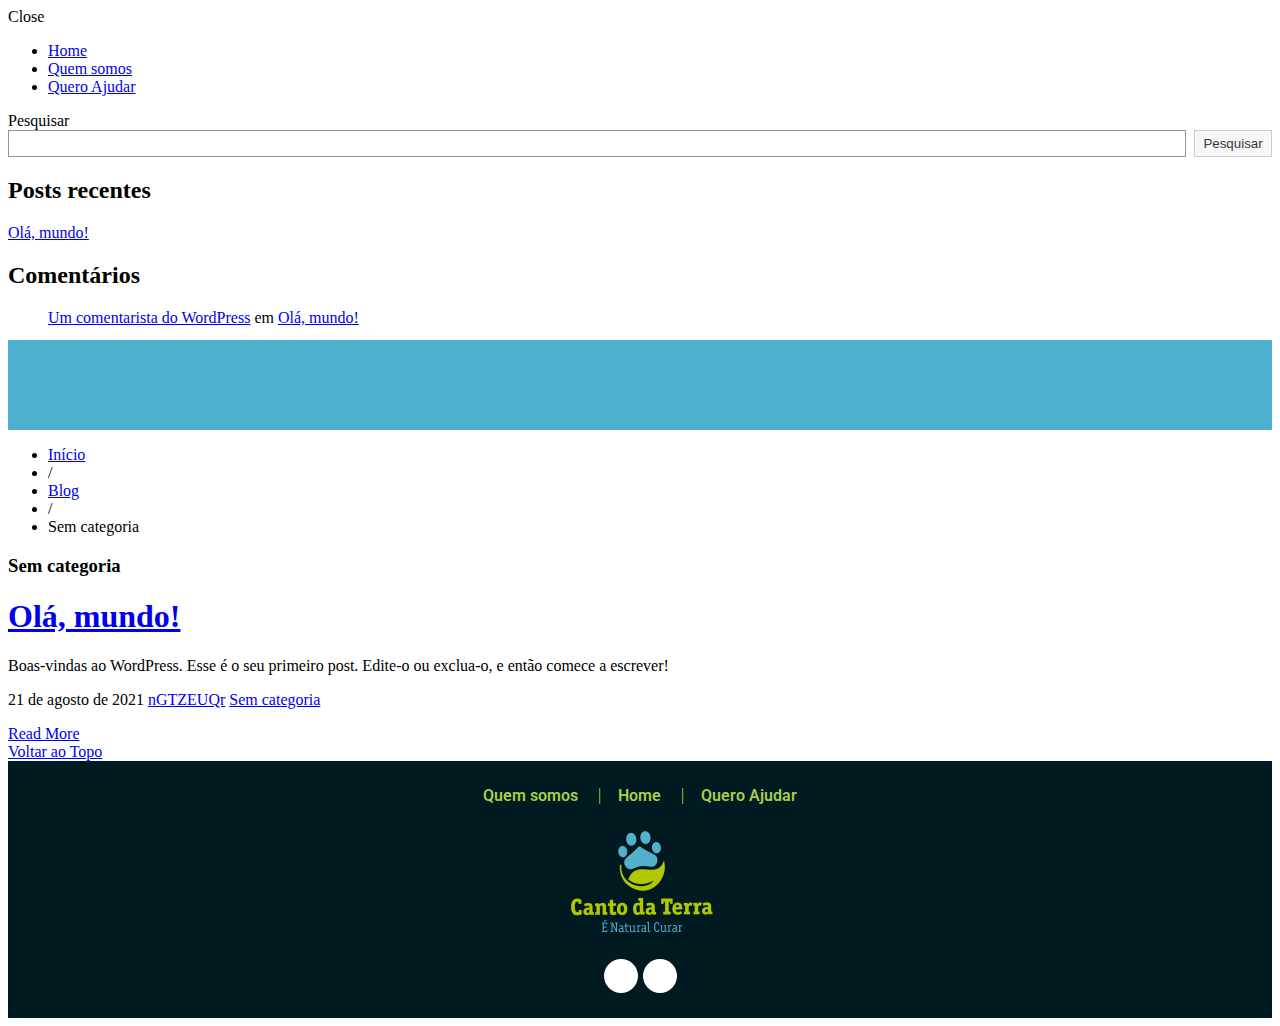
<file: category/sem-categoria/index.html>
<!DOCTYPE html>
<html lang="pt-BR">
<head>
	<meta charset="UTF-8">
	<meta name="viewport" content="width=device-width,initial-scale=1,maximum-scale=1,user-scalable=no">
	<title>Sem categoria &#8211; Canto da terra</title>
<meta name="robots" content="max-image-preview:large">
<link rel="dns-prefetch" href="//s.w.org">
<link rel="alternate" type="application/rss+xml" title="Feed para Canto da terra &raquo;" href="https://n4thiz.github.io/ONG-Canto-da-Terra/feed/">
<link rel="alternate" type="application/rss+xml" title="Feed de comentários para Canto da terra &raquo;" href="https://n4thiz.github.io/ONG-Canto-da-Terra/comments/feed/">
<link rel="alternate" type="application/rss+xml" title="Feed de categoria para Canto da terra &raquo; Sem categoria" href="https://n4thiz.github.io/ONG-Canto-da-Terra/category/sem-categoria/feed/">
		<script type="text/javascript">
			window._wpemojiSettings = {"baseUrl":"https:\/\/s.w.org\/images\/core\/emoji\/13.1.0\/72x72\/","ext":".png","svgUrl":"https:\/\/s.w.org\/images\/core\/emoji\/13.1.0\/svg\/","svgExt":".svg","source":{"concatemoji":"https:\/\/n4thiz.github.io\/ONG-Canto-da-Terra\/wp-includes\/js\/wp-emoji-release.min.js?ver=5.8.1"}};
			!function(e,a,t){var n,r,o,i=a.createElement("canvas"),p=i.getContext&&i.getContext("2d");function s(e,t){var a=String.fromCharCode;p.clearRect(0,0,i.width,i.height),p.fillText(a.apply(this,e),0,0);e=i.toDataURL();return p.clearRect(0,0,i.width,i.height),p.fillText(a.apply(this,t),0,0),e===i.toDataURL()}function c(e){var t=a.createElement("script");t.src=e,t.defer=t.type="text/javascript",a.getElementsByTagName("head")[0].appendChild(t)}for(o=Array("flag","emoji"),t.supports={everything:!0,everythingExceptFlag:!0},r=0;r<o.length;r++)t.supports[o[r]]=function(e){if(!p||!p.fillText)return!1;switch(p.textBaseline="top",p.font="600 32px Arial",e){case"flag":return s([127987,65039,8205,9895,65039],[127987,65039,8203,9895,65039])?!1:!s([55356,56826,55356,56819],[55356,56826,8203,55356,56819])&&!s([55356,57332,56128,56423,56128,56418,56128,56421,56128,56430,56128,56423,56128,56447],[55356,57332,8203,56128,56423,8203,56128,56418,8203,56128,56421,8203,56128,56430,8203,56128,56423,8203,56128,56447]);case"emoji":return!s([10084,65039,8205,55357,56613],[10084,65039,8203,55357,56613])}return!1}(o[r]),t.supports.everything=t.supports.everything&&t.supports[o[r]],"flag"!==o[r]&&(t.supports.everythingExceptFlag=t.supports.everythingExceptFlag&&t.supports[o[r]]);t.supports.everythingExceptFlag=t.supports.everythingExceptFlag&&!t.supports.flag,t.DOMReady=!1,t.readyCallback=function(){t.DOMReady=!0},t.supports.everything||(n=function(){t.readyCallback()},a.addEventListener?(a.addEventListener("DOMContentLoaded",n,!1),e.addEventListener("load",n,!1)):(e.attachEvent("onload",n),a.attachEvent("onreadystatechange",function(){"complete"===a.readyState&&t.readyCallback()})),(n=t.source||{}).concatemoji?c(n.concatemoji):n.wpemoji&&n.twemoji&&(c(n.twemoji),c(n.wpemoji)))}(window,document,window._wpemojiSettings);
		</script>
		<style type="text/css">img.wp-smiley,
img.emoji {
	display: inline !important;
	border: none !important;
	box-shadow: none !important;
	height: 1em !important;
	width: 1em !important;
	margin: 0 .07em !important;
	vertical-align: -0.1em !important;
	background: none !important;
	padding: 0 !important;
}</style>
				<style>#wp-admin-bar-layers-edit-layout .ab-icon:before{
				font-family: "layers-interface" !important;
				content: "\e62f" !important;
				font-size: 16px !important;
			}</style>
		<link rel="stylesheet" id="wp-block-library-css" href="https://n4thiz.github.io/ONG-Canto-da-Terra/wp-includes/css/dist/block-library/style.min.css?ver=5.8.1" type="text/css" media="all">
<link rel="stylesheet" id="embedpress_blocks-cgb-style-css-css" href="https://n4thiz.github.io/ONG-Canto-da-Terra/wp-content/plugins/embedpress/Gutenberg/dist/blocks.style.build.css?ver=1629541524" type="text/css" media="all">
<link rel="stylesheet" id="embedpress-css" href="https://n4thiz.github.io/ONG-Canto-da-Terra/wp-content/plugins/embedpress/assets/css/embedpress.css?ver=5.8.1" type="text/css" media="all">
<link rel="stylesheet" id="templately-editor-css" href="https://n4thiz.github.io/ONG-Canto-da-Terra/wp-content/plugins/templately/assets/css/editor.css?ver=1.3.0" type="text/css" media="all">
<link rel="stylesheet" id="hfe-style-css" href="https://n4thiz.github.io/ONG-Canto-da-Terra/wp-content/plugins/header-footer-elementor/assets/css/header-footer-elementor.css?ver=1.6.4" type="text/css" media="all">
<link rel="stylesheet" id="elementor-icons-css" href="https://n4thiz.github.io/ONG-Canto-da-Terra/wp-content/plugins/elementor/assets/lib/eicons/css/elementor-icons.min.css?ver=5.12.0" type="text/css" media="all">
<link rel="stylesheet" id="elementor-frontend-css" href="https://n4thiz.github.io/ONG-Canto-da-Terra/wp-content/uploads/elementor/css/custom-frontend.min.css?ver=1631195070" type="text/css" media="all">
<style id="elementor-frontend-inline-css" type="text/css">@font-face{font-family:eicons;src:url(https://n4thiz.github.io/ONG-Canto-da-Terra/wp-content/plugins/elementor/assets/lib/eicons/fonts/eicons.eot?5.10.0);src:url(https://n4thiz.github.io/ONG-Canto-da-Terra/wp-content/plugins/elementor/assets/lib/eicons/fonts/eicons.eot?5.10.0#iefix) format("embedded-opentype"),url(https://n4thiz.github.io/ONG-Canto-da-Terra/wp-content/plugins/elementor/assets/lib/eicons/fonts/eicons.woff2?5.10.0) format("woff2"),url(https://n4thiz.github.io/ONG-Canto-da-Terra/wp-content/plugins/elementor/assets/lib/eicons/fonts/eicons.woff?5.10.0) format("woff"),url(https://n4thiz.github.io/ONG-Canto-da-Terra/wp-content/plugins/elementor/assets/lib/eicons/fonts/eicons.ttf?5.10.0) format("truetype"),url(https://n4thiz.github.io/ONG-Canto-da-Terra/wp-content/plugins/elementor/assets/lib/eicons/fonts/eicons.svg?5.10.0#eicon) format("svg");font-weight:400;font-style:normal}
.elementor-kit-5{--e-global-color-primary:#6EC1E4;--e-global-color-secondary:#54595F;--e-global-color-text:#7A7A7A;--e-global-color-accent:#61CE70;--e-global-typography-primary-font-family:"Roboto";--e-global-typography-primary-font-weight:600;--e-global-typography-secondary-font-family:"Roboto Slab";--e-global-typography-secondary-font-weight:400;--e-global-typography-text-font-family:"Roboto";--e-global-typography-text-font-weight:400;--e-global-typography-accent-font-family:"Roboto";--e-global-typography-accent-font-weight:500;}.elementor-section.elementor-section-boxed > .elementor-container{max-width:1140px;}.elementor-widget:not(:last-child){margin-bottom:20px;}{}h1.entry-title{display:var(--page-title-display);}@media(max-width:850px){.elementor-section.elementor-section-boxed > .elementor-container{max-width:1024px;}}@media(max-width:500px){.elementor-section.elementor-section-boxed > .elementor-container{max-width:767px;}}
.elementor-widget-heading .elementor-heading-title{color:var( --e-global-color-primary );font-family:var( --e-global-typography-primary-font-family ), Sans-serif;font-weight:var( --e-global-typography-primary-font-weight );}.elementor-widget-image .widget-image-caption{color:var( --e-global-color-text );font-family:var( --e-global-typography-text-font-family ), Sans-serif;font-weight:var( --e-global-typography-text-font-weight );}.elementor-widget-text-editor{color:var( --e-global-color-text );font-family:var( --e-global-typography-text-font-family ), Sans-serif;font-weight:var( --e-global-typography-text-font-weight );}.elementor-widget-text-editor.elementor-drop-cap-view-stacked .elementor-drop-cap{background-color:var( --e-global-color-primary );}.elementor-widget-text-editor.elementor-drop-cap-view-framed .elementor-drop-cap, .elementor-widget-text-editor.elementor-drop-cap-view-default .elementor-drop-cap{color:var( --e-global-color-primary );border-color:var( --e-global-color-primary );}.elementor-widget-button .elementor-button{font-family:var( --e-global-typography-accent-font-family ), Sans-serif;font-weight:var( --e-global-typography-accent-font-weight );background-color:var( --e-global-color-accent );}.elementor-widget-divider{--divider-color:var( --e-global-color-secondary );}.elementor-widget-divider .elementor-divider__text{color:var( --e-global-color-secondary );font-family:var( --e-global-typography-secondary-font-family ), Sans-serif;font-weight:var( --e-global-typography-secondary-font-weight );}.elementor-widget-divider.elementor-view-stacked .elementor-icon{background-color:var( --e-global-color-secondary );}.elementor-widget-divider.elementor-view-framed .elementor-icon, .elementor-widget-divider.elementor-view-default .elementor-icon{color:var( --e-global-color-secondary );border-color:var( --e-global-color-secondary );}.elementor-widget-divider.elementor-view-framed .elementor-icon, .elementor-widget-divider.elementor-view-default .elementor-icon svg{fill:var( --e-global-color-secondary );}.elementor-widget-image-box .elementor-image-box-title{color:var( --e-global-color-primary );font-family:var( --e-global-typography-primary-font-family ), Sans-serif;font-weight:var( --e-global-typography-primary-font-weight );}.elementor-widget-image-box .elementor-image-box-description{color:var( --e-global-color-text );font-family:var( --e-global-typography-text-font-family ), Sans-serif;font-weight:var( --e-global-typography-text-font-weight );}.elementor-widget-icon.elementor-view-stacked .elementor-icon{background-color:var( --e-global-color-primary );}.elementor-widget-icon.elementor-view-framed .elementor-icon, .elementor-widget-icon.elementor-view-default .elementor-icon{color:var( --e-global-color-primary );border-color:var( --e-global-color-primary );}.elementor-widget-icon.elementor-view-framed .elementor-icon, .elementor-widget-icon.elementor-view-default .elementor-icon svg{fill:var( --e-global-color-primary );}.elementor-widget-icon-box.elementor-view-stacked .elementor-icon{background-color:var( --e-global-color-primary );}.elementor-widget-icon-box.elementor-view-framed .elementor-icon, .elementor-widget-icon-box.elementor-view-default .elementor-icon{fill:var( --e-global-color-primary );color:var( --e-global-color-primary );border-color:var( --e-global-color-primary );}.elementor-widget-icon-box .elementor-icon-box-title{color:var( --e-global-color-primary );}.elementor-widget-icon-box .elementor-icon-box-title, .elementor-widget-icon-box .elementor-icon-box-title a{font-family:var( --e-global-typography-primary-font-family ), Sans-serif;font-weight:var( --e-global-typography-primary-font-weight );}.elementor-widget-icon-box .elementor-icon-box-description{color:var( --e-global-color-text );font-family:var( --e-global-typography-text-font-family ), Sans-serif;font-weight:var( --e-global-typography-text-font-weight );}.elementor-widget-star-rating .elementor-star-rating__title{color:var( --e-global-color-text );font-family:var( --e-global-typography-text-font-family ), Sans-serif;font-weight:var( --e-global-typography-text-font-weight );}.elementor-widget-image-gallery .gallery-item .gallery-caption{font-family:var( --e-global-typography-accent-font-family ), Sans-serif;font-weight:var( --e-global-typography-accent-font-weight );}.elementor-widget-icon-list .elementor-icon-list-item:not(:last-child):after{border-color:var( --e-global-color-text );}.elementor-widget-icon-list .elementor-icon-list-icon i{color:var( --e-global-color-primary );}.elementor-widget-icon-list .elementor-icon-list-icon svg{fill:var( --e-global-color-primary );}.elementor-widget-icon-list .elementor-icon-list-text{color:var( --e-global-color-secondary );}.elementor-widget-icon-list .elementor-icon-list-item > .elementor-icon-list-text, .elementor-widget-icon-list .elementor-icon-list-item > a{font-family:var( --e-global-typography-text-font-family ), Sans-serif;font-weight:var( --e-global-typography-text-font-weight );}.elementor-widget-counter .elementor-counter-number-wrapper{color:var( --e-global-color-primary );font-family:var( --e-global-typography-primary-font-family ), Sans-serif;font-weight:var( --e-global-typography-primary-font-weight );}.elementor-widget-counter .elementor-counter-title{color:var( --e-global-color-secondary );font-family:var( --e-global-typography-secondary-font-family ), Sans-serif;font-weight:var( --e-global-typography-secondary-font-weight );}.elementor-widget-progress .elementor-progress-wrapper .elementor-progress-bar{background-color:var( --e-global-color-primary );}.elementor-widget-progress .elementor-title{color:var( --e-global-color-primary );font-family:var( --e-global-typography-text-font-family ), Sans-serif;font-weight:var( --e-global-typography-text-font-weight );}.elementor-widget-testimonial .elementor-testimonial-content{color:var( --e-global-color-text );font-family:var( --e-global-typography-text-font-family ), Sans-serif;font-weight:var( --e-global-typography-text-font-weight );}.elementor-widget-testimonial .elementor-testimonial-name{color:var( --e-global-color-primary );font-family:var( --e-global-typography-primary-font-family ), Sans-serif;font-weight:var( --e-global-typography-primary-font-weight );}.elementor-widget-testimonial .elementor-testimonial-job{color:var( --e-global-color-secondary );font-family:var( --e-global-typography-secondary-font-family ), Sans-serif;font-weight:var( --e-global-typography-secondary-font-weight );}.elementor-widget-tabs .elementor-tab-title, .elementor-widget-tabs .elementor-tab-title a{color:var( --e-global-color-primary );}.elementor-widget-tabs .elementor-tab-title.elementor-active,
					 .elementor-widget-tabs .elementor-tab-title.elementor-active a{color:var( --e-global-color-accent );}.elementor-widget-tabs .elementor-tab-title{font-family:var( --e-global-typography-primary-font-family ), Sans-serif;font-weight:var( --e-global-typography-primary-font-weight );}.elementor-widget-tabs .elementor-tab-content{color:var( --e-global-color-text );font-family:var( --e-global-typography-text-font-family ), Sans-serif;font-weight:var( --e-global-typography-text-font-weight );}.elementor-widget-accordion .elementor-accordion-icon, .elementor-widget-accordion .elementor-accordion-title{color:var( --e-global-color-primary );}.elementor-widget-accordion .elementor-accordion-icon svg{fill:var( --e-global-color-primary );}.elementor-widget-accordion .elementor-active .elementor-accordion-icon, .elementor-widget-accordion .elementor-active .elementor-accordion-title{color:var( --e-global-color-accent );}.elementor-widget-accordion .elementor-active .elementor-accordion-icon svg{fill:var( --e-global-color-accent );}.elementor-widget-accordion .elementor-accordion-title{font-family:var( --e-global-typography-primary-font-family ), Sans-serif;font-weight:var( --e-global-typography-primary-font-weight );}.elementor-widget-accordion .elementor-tab-content{color:var( --e-global-color-text );font-family:var( --e-global-typography-text-font-family ), Sans-serif;font-weight:var( --e-global-typography-text-font-weight );}.elementor-widget-toggle .elementor-toggle-title, .elementor-widget-toggle .elementor-toggle-icon{color:var( --e-global-color-primary );}.elementor-widget-toggle .elementor-toggle-icon svg{fill:var( --e-global-color-primary );}.elementor-widget-toggle .elementor-tab-title.elementor-active a, .elementor-widget-toggle .elementor-tab-title.elementor-active .elementor-toggle-icon{color:var( --e-global-color-accent );}.elementor-widget-toggle .elementor-toggle-title{font-family:var( --e-global-typography-primary-font-family ), Sans-serif;font-weight:var( --e-global-typography-primary-font-weight );}.elementor-widget-toggle .elementor-tab-content{color:var( --e-global-color-text );font-family:var( --e-global-typography-text-font-family ), Sans-serif;font-weight:var( --e-global-typography-text-font-weight );}.elementor-widget-alert .elementor-alert-title{font-family:var( --e-global-typography-primary-font-family ), Sans-serif;font-weight:var( --e-global-typography-primary-font-weight );}.elementor-widget-alert .elementor-alert-description{font-family:var( --e-global-typography-text-font-family ), Sans-serif;font-weight:var( --e-global-typography-text-font-weight );}.elementor-widget-retina .hfe-retina-image-container .hfe-retina-img{border-color:var( --e-global-color-primary );}.elementor-widget-retina .widget-image-caption{color:var( --e-global-color-text );font-family:var( --e-global-typography-text-font-family ), Sans-serif;font-weight:var( --e-global-typography-text-font-weight );}.elementor-widget-copyright .hfe-copyright-wrapper a, .elementor-widget-copyright .hfe-copyright-wrapper{color:var( --e-global-color-text );}.elementor-widget-copyright .hfe-copyright-wrapper, .elementor-widget-copyright .hfe-copyright-wrapper a{font-family:var( --e-global-typography-text-font-family ), Sans-serif;font-weight:var( --e-global-typography-text-font-weight );}.elementor-widget-navigation-menu a.hfe-menu-item, .elementor-widget-navigation-menu a.hfe-sub-menu-item{font-family:var( --e-global-typography-primary-font-family ), Sans-serif;font-weight:var( --e-global-typography-primary-font-weight );}.elementor-widget-navigation-menu .menu-item a.hfe-menu-item, .elementor-widget-navigation-menu .sub-menu a.hfe-sub-menu-item{color:var( --e-global-color-text );}.elementor-widget-navigation-menu .menu-item a.hfe-menu-item:hover,
								.elementor-widget-navigation-menu .sub-menu a.hfe-sub-menu-item:hover,
								.elementor-widget-navigation-menu .menu-item.current-menu-item a.hfe-menu-item,
								.elementor-widget-navigation-menu .menu-item a.hfe-menu-item.highlighted,
								.elementor-widget-navigation-menu .menu-item a.hfe-menu-item:focus{color:var( --e-global-color-accent );}.elementor-widget-navigation-menu .hfe-nav-menu-layout:not(.hfe-pointer__framed) .menu-item.parent a.hfe-menu-item:before,
								.elementor-widget-navigation-menu .hfe-nav-menu-layout:not(.hfe-pointer__framed) .menu-item.parent a.hfe-menu-item:after{background-color:var( --e-global-color-accent );}.elementor-widget-navigation-menu .hfe-nav-menu-layout:not(.hfe-pointer__framed) .menu-item.parent .sub-menu .hfe-has-submenu-container a:after{background-color:var( --e-global-color-accent );}.elementor-widget-navigation-menu .hfe-pointer__framed .menu-item.parent a.hfe-menu-item:before,
								.elementor-widget-navigation-menu .hfe-pointer__framed .menu-item.parent a.hfe-menu-item:after{border-color:var( --e-global-color-accent );}
							.elementor-widget-navigation-menu .sub-menu li a.hfe-sub-menu-item,
							.elementor-widget-navigation-menu nav.hfe-dropdown li a.hfe-sub-menu-item,
							.elementor-widget-navigation-menu nav.hfe-dropdown li a.hfe-menu-item,
							.elementor-widget-navigation-menu nav.hfe-dropdown-expandible li a.hfe-menu-item,
							.elementor-widget-navigation-menu nav.hfe-dropdown-expandible li a.hfe-sub-menu-item{font-family:var( --e-global-typography-accent-font-family ), Sans-serif;font-weight:var( --e-global-typography-accent-font-weight );}.elementor-widget-navigation-menu .menu-item a.hfe-menu-item.elementor-button{font-family:var( --e-global-typography-accent-font-family ), Sans-serif;font-weight:var( --e-global-typography-accent-font-weight );background-color:var( --e-global-color-accent );}.elementor-widget-navigation-menu .menu-item a.hfe-menu-item.elementor-button:hover{background-color:var( --e-global-color-accent );}.elementor-widget-page-title .elementor-heading-title, .elementor-widget-page-title .hfe-page-title a{font-family:var( --e-global-typography-primary-font-family ), Sans-serif;font-weight:var( --e-global-typography-primary-font-weight );color:var( --e-global-color-primary );}.elementor-widget-page-title .hfe-page-title-icon i{color:var( --e-global-color-primary );}.elementor-widget-page-title .hfe-page-title-icon svg{fill:var( --e-global-color-primary );}.elementor-widget-hfe-site-title .elementor-heading-title, .elementor-widget-hfe-site-title .hfe-heading a{font-family:var( --e-global-typography-primary-font-family ), Sans-serif;font-weight:var( --e-global-typography-primary-font-weight );}.elementor-widget-hfe-site-title .hfe-heading-text{color:var( --e-global-color-primary );}.elementor-widget-hfe-site-title .hfe-icon i{color:var( --e-global-color-primary );}.elementor-widget-hfe-site-title .hfe-icon svg{fill:var( --e-global-color-primary );}.elementor-widget-hfe-site-tagline .hfe-site-tagline{font-family:var( --e-global-typography-secondary-font-family ), Sans-serif;font-weight:var( --e-global-typography-secondary-font-weight );color:var( --e-global-color-secondary );}.elementor-widget-hfe-site-tagline .hfe-icon i{color:var( --e-global-color-primary );}.elementor-widget-hfe-site-tagline .hfe-icon svg{fill:var( --e-global-color-primary );}.elementor-widget-site-logo .hfe-site-logo-container .hfe-site-logo-img{border-color:var( --e-global-color-primary );}.elementor-widget-site-logo .widget-image-caption{color:var( --e-global-color-text );font-family:var( --e-global-typography-text-font-family ), Sans-serif;font-weight:var( --e-global-typography-text-font-weight );}.elementor-widget-hfe-search-button input[type="search"].hfe-search-form__input,.elementor-widget-hfe-search-button .hfe-search-icon-toggle{font-family:var( --e-global-typography-primary-font-family ), Sans-serif;font-weight:var( --e-global-typography-primary-font-weight );}.elementor-widget-hfe-search-button .hfe-search-form__input{color:var( --e-global-color-text );}.elementor-widget-hfe-search-button .hfe-search-form__input::placeholder{color:var( --e-global-color-text );}.elementor-widget-hfe-search-button .hfe-search-form__container, .elementor-widget-hfe-search-button .hfe-search-icon-toggle .hfe-search-form__input,.elementor-widget-hfe-search-button .hfe-input-focus .hfe-search-icon-toggle .hfe-search-form__input{border-color:var( --e-global-color-primary );}.elementor-widget-hfe-search-button .hfe-search-form__input:focus::placeholder{color:var( --e-global-color-text );}.elementor-widget-hfe-search-button .hfe-search-form__container button#clear-with-button,
					.elementor-widget-hfe-search-button .hfe-search-form__container button#clear,
					.elementor-widget-hfe-search-button .hfe-search-icon-toggle button#clear{color:var( --e-global-color-text );}.elementor-widget-text-path{font-family:var( --e-global-typography-text-font-family ), Sans-serif;font-weight:var( --e-global-typography-text-font-weight );}.elementor-widget-theme-site-logo .widget-image-caption{color:var( --e-global-color-text );font-family:var( --e-global-typography-text-font-family ), Sans-serif;font-weight:var( --e-global-typography-text-font-weight );}.elementor-widget-theme-site-title .elementor-heading-title{color:var( --e-global-color-primary );font-family:var( --e-global-typography-primary-font-family ), Sans-serif;font-weight:var( --e-global-typography-primary-font-weight );}.elementor-widget-theme-page-title .elementor-heading-title{color:var( --e-global-color-primary );font-family:var( --e-global-typography-primary-font-family ), Sans-serif;font-weight:var( --e-global-typography-primary-font-weight );}.elementor-widget-theme-post-title .elementor-heading-title{color:var( --e-global-color-primary );font-family:var( --e-global-typography-primary-font-family ), Sans-serif;font-weight:var( --e-global-typography-primary-font-weight );}.elementor-widget-theme-post-excerpt .elementor-widget-container{color:var( --e-global-color-text );font-family:var( --e-global-typography-text-font-family ), Sans-serif;font-weight:var( --e-global-typography-text-font-weight );}.elementor-widget-theme-post-content{color:var( --e-global-color-text );font-family:var( --e-global-typography-text-font-family ), Sans-serif;font-weight:var( --e-global-typography-text-font-weight );}.elementor-widget-theme-post-featured-image .widget-image-caption{color:var( --e-global-color-text );font-family:var( --e-global-typography-text-font-family ), Sans-serif;font-weight:var( --e-global-typography-text-font-weight );}.elementor-widget-theme-archive-title .elementor-heading-title{color:var( --e-global-color-primary );font-family:var( --e-global-typography-primary-font-family ), Sans-serif;font-weight:var( --e-global-typography-primary-font-weight );}.elementor-widget-archive-posts .elementor-post__title, .elementor-widget-archive-posts .elementor-post__title a{color:var( --e-global-color-secondary );font-family:var( --e-global-typography-primary-font-family ), Sans-serif;font-weight:var( --e-global-typography-primary-font-weight );}.elementor-widget-archive-posts .elementor-post__meta-data{font-family:var( --e-global-typography-secondary-font-family ), Sans-serif;font-weight:var( --e-global-typography-secondary-font-weight );}.elementor-widget-archive-posts .elementor-post__excerpt p{font-family:var( --e-global-typography-text-font-family ), Sans-serif;font-weight:var( --e-global-typography-text-font-weight );}.elementor-widget-archive-posts .elementor-post__read-more{color:var( --e-global-color-accent );font-family:var( --e-global-typography-accent-font-family ), Sans-serif;font-weight:var( --e-global-typography-accent-font-weight );}.elementor-widget-archive-posts .elementor-post__card .elementor-post__badge{background-color:var( --e-global-color-accent );font-family:var( --e-global-typography-accent-font-family ), Sans-serif;font-weight:var( --e-global-typography-accent-font-weight );}.elementor-widget-archive-posts .elementor-pagination{font-family:var( --e-global-typography-secondary-font-family ), Sans-serif;font-weight:var( --e-global-typography-secondary-font-weight );}.elementor-widget-archive-posts .elementor-posts-nothing-found{color:var( --e-global-color-text );font-family:var( --e-global-typography-text-font-family ), Sans-serif;font-weight:var( --e-global-typography-text-font-weight );}.elementor-widget-posts .elementor-post__title, .elementor-widget-posts .elementor-post__title a{color:var( --e-global-color-secondary );font-family:var( --e-global-typography-primary-font-family ), Sans-serif;font-weight:var( --e-global-typography-primary-font-weight );}.elementor-widget-posts .elementor-post__meta-data{font-family:var( --e-global-typography-secondary-font-family ), Sans-serif;font-weight:var( --e-global-typography-secondary-font-weight );}.elementor-widget-posts .elementor-post__excerpt p{font-family:var( --e-global-typography-text-font-family ), Sans-serif;font-weight:var( --e-global-typography-text-font-weight );}.elementor-widget-posts .elementor-post__read-more{color:var( --e-global-color-accent );font-family:var( --e-global-typography-accent-font-family ), Sans-serif;font-weight:var( --e-global-typography-accent-font-weight );}.elementor-widget-posts .elementor-post__card .elementor-post__badge{background-color:var( --e-global-color-accent );font-family:var( --e-global-typography-accent-font-family ), Sans-serif;font-weight:var( --e-global-typography-accent-font-weight );}.elementor-widget-posts .elementor-pagination{font-family:var( --e-global-typography-secondary-font-family ), Sans-serif;font-weight:var( --e-global-typography-secondary-font-weight );}.elementor-widget-portfolio a .elementor-portfolio-item__overlay{background-color:var( --e-global-color-accent );}.elementor-widget-portfolio .elementor-portfolio-item__title{font-family:var( --e-global-typography-primary-font-family ), Sans-serif;font-weight:var( --e-global-typography-primary-font-weight );}.elementor-widget-portfolio .elementor-portfolio__filter{color:var( --e-global-color-text );font-family:var( --e-global-typography-primary-font-family ), Sans-serif;font-weight:var( --e-global-typography-primary-font-weight );}.elementor-widget-portfolio .elementor-portfolio__filter.elementor-active{color:var( --e-global-color-primary );}.elementor-widget-gallery .elementor-gallery-item__title{font-family:var( --e-global-typography-primary-font-family ), Sans-serif;font-weight:var( --e-global-typography-primary-font-weight );}.elementor-widget-gallery .elementor-gallery-item__description{font-family:var( --e-global-typography-text-font-family ), Sans-serif;font-weight:var( --e-global-typography-text-font-weight );}.elementor-widget-gallery{--galleries-title-color-normal:var( --e-global-color-primary );--galleries-title-color-hover:var( --e-global-color-secondary );--galleries-pointer-bg-color-hover:var( --e-global-color-accent );--gallery-title-color-active:var( --e-global-color-secondary );--galleries-pointer-bg-color-active:var( --e-global-color-accent );}.elementor-widget-gallery .elementor-gallery-title{font-family:var( --e-global-typography-primary-font-family ), Sans-serif;font-weight:var( --e-global-typography-primary-font-weight );}.elementor-widget-form .elementor-field-group > label, .elementor-widget-form .elementor-field-subgroup label{color:var( --e-global-color-text );}.elementor-widget-form .elementor-field-group > label{font-family:var( --e-global-typography-text-font-family ), Sans-serif;font-weight:var( --e-global-typography-text-font-weight );}.elementor-widget-form .elementor-field-type-html{color:var( --e-global-color-text );font-family:var( --e-global-typography-text-font-family ), Sans-serif;font-weight:var( --e-global-typography-text-font-weight );}.elementor-widget-form .elementor-field-group .elementor-field{color:var( --e-global-color-text );}.elementor-widget-form .elementor-field-group .elementor-field, .elementor-widget-form .elementor-field-subgroup label{font-family:var( --e-global-typography-text-font-family ), Sans-serif;font-weight:var( --e-global-typography-text-font-weight );}.elementor-widget-form .elementor-button{font-family:var( --e-global-typography-accent-font-family ), Sans-serif;font-weight:var( --e-global-typography-accent-font-weight );}.elementor-widget-form .e-form__buttons__wrapper__button-next{background-color:var( --e-global-color-accent );}.elementor-widget-form .elementor-button[type="submit"]{background-color:var( --e-global-color-accent );}.elementor-widget-form .e-form__buttons__wrapper__button-previous{background-color:var( --e-global-color-accent );}.elementor-widget-form .elementor-message{font-family:var( --e-global-typography-text-font-family ), Sans-serif;font-weight:var( --e-global-typography-text-font-weight );}.elementor-widget-form .e-form__indicators__indicator, .elementor-widget-form .e-form__indicators__indicator__label{font-family:var( --e-global-typography-accent-font-family ), Sans-serif;font-weight:var( --e-global-typography-accent-font-weight );}.elementor-widget-form{--e-form-steps-indicator-inactive-primary-color:var( --e-global-color-text );--e-form-steps-indicator-active-primary-color:var( --e-global-color-accent );--e-form-steps-indicator-completed-primary-color:var( --e-global-color-accent );--e-form-steps-indicator-progress-color:var( --e-global-color-accent );--e-form-steps-indicator-progress-background-color:var( --e-global-color-text );--e-form-steps-indicator-progress-meter-color:var( --e-global-color-text );}.elementor-widget-form .e-form__indicators__indicator__progress__meter{font-family:var( --e-global-typography-accent-font-family ), Sans-serif;font-weight:var( --e-global-typography-accent-font-weight );}.elementor-widget-login .elementor-field-group > a{color:var( --e-global-color-text );}.elementor-widget-login .elementor-field-group > a:hover{color:var( --e-global-color-accent );}.elementor-widget-login .elementor-form-fields-wrapper label{color:var( --e-global-color-text );font-family:var( --e-global-typography-text-font-family ), Sans-serif;font-weight:var( --e-global-typography-text-font-weight );}.elementor-widget-login .elementor-field-group .elementor-field{color:var( --e-global-color-text );}.elementor-widget-login .elementor-field-group .elementor-field, .elementor-widget-login .elementor-field-subgroup label{font-family:var( --e-global-typography-text-font-family ), Sans-serif;font-weight:var( --e-global-typography-text-font-weight );}.elementor-widget-login .elementor-button{font-family:var( --e-global-typography-accent-font-family ), Sans-serif;font-weight:var( --e-global-typography-accent-font-weight );background-color:var( --e-global-color-accent );}.elementor-widget-login .elementor-widget-container .elementor-login__logged-in-message{color:var( --e-global-color-text );font-family:var( --e-global-typography-text-font-family ), Sans-serif;font-weight:var( --e-global-typography-text-font-weight );}.elementor-widget-slides .elementor-slide-heading{font-family:var( --e-global-typography-primary-font-family ), Sans-serif;font-weight:var( --e-global-typography-primary-font-weight );}.elementor-widget-slides .elementor-slide-description{font-family:var( --e-global-typography-secondary-font-family ), Sans-serif;font-weight:var( --e-global-typography-secondary-font-weight );}.elementor-widget-slides .elementor-slide-button{font-family:var( --e-global-typography-accent-font-family ), Sans-serif;font-weight:var( --e-global-typography-accent-font-weight );}.elementor-widget-nav-menu .elementor-nav-menu .elementor-item{font-family:var( --e-global-typography-primary-font-family ), Sans-serif;font-weight:var( --e-global-typography-primary-font-weight );}.elementor-widget-nav-menu .elementor-nav-menu--main .elementor-item{color:var( --e-global-color-text );fill:var( --e-global-color-text );}.elementor-widget-nav-menu .elementor-nav-menu--main .elementor-item:hover,
					.elementor-widget-nav-menu .elementor-nav-menu--main .elementor-item.elementor-item-active,
					.elementor-widget-nav-menu .elementor-nav-menu--main .elementor-item.highlighted,
					.elementor-widget-nav-menu .elementor-nav-menu--main .elementor-item:focus{color:var( --e-global-color-accent );fill:var( --e-global-color-accent );}.elementor-widget-nav-menu .elementor-nav-menu--main:not(.e--pointer-framed) .elementor-item:before,
					.elementor-widget-nav-menu .elementor-nav-menu--main:not(.e--pointer-framed) .elementor-item:after{background-color:var( --e-global-color-accent );}.elementor-widget-nav-menu .e--pointer-framed .elementor-item:before,
					.elementor-widget-nav-menu .e--pointer-framed .elementor-item:after{border-color:var( --e-global-color-accent );}.elementor-widget-nav-menu .elementor-nav-menu--dropdown .elementor-item, .elementor-widget-nav-menu .elementor-nav-menu--dropdown  .elementor-sub-item{font-family:var( --e-global-typography-accent-font-family ), Sans-serif;font-weight:var( --e-global-typography-accent-font-weight );}.elementor-widget-animated-headline .elementor-headline-dynamic-wrapper path{stroke:var( --e-global-color-accent );}.elementor-widget-animated-headline .elementor-headline-plain-text{color:var( --e-global-color-secondary );}.elementor-widget-animated-headline .elementor-headline{font-family:var( --e-global-typography-primary-font-family ), Sans-serif;font-weight:var( --e-global-typography-primary-font-weight );}.elementor-widget-animated-headline{--dynamic-text-color:var( --e-global-color-secondary );}.elementor-widget-animated-headline .elementor-headline-dynamic-text{font-family:var( --e-global-typography-primary-font-family ), Sans-serif;font-weight:var( --e-global-typography-primary-font-weight );}.elementor-widget-hotspot .widget-image-caption{font-family:var( --e-global-typography-text-font-family ), Sans-serif;font-weight:var( --e-global-typography-text-font-weight );}.elementor-widget-hotspot{--hotspot-color:var( --e-global-color-primary );--hotspot-box-color:var( --e-global-color-secondary );--tooltip-color:var( --e-global-color-secondary );}.elementor-widget-hotspot .e-hotspot__label{font-family:var( --e-global-typography-primary-font-family ), Sans-serif;font-weight:var( --e-global-typography-primary-font-weight );}.elementor-widget-hotspot .e-hotspot__tooltip{font-family:var( --e-global-typography-secondary-font-family ), Sans-serif;font-weight:var( --e-global-typography-secondary-font-weight );}.elementor-widget-price-list .elementor-price-list-header{color:var( --e-global-color-primary );font-family:var( --e-global-typography-primary-font-family ), Sans-serif;font-weight:var( --e-global-typography-primary-font-weight );}.elementor-widget-price-list .elementor-price-list-description{color:var( --e-global-color-text );font-family:var( --e-global-typography-text-font-family ), Sans-serif;font-weight:var( --e-global-typography-text-font-weight );}.elementor-widget-price-list .elementor-price-list-separator{border-bottom-color:var( --e-global-color-secondary );}.elementor-widget-price-table .elementor-price-table__header{background-color:var( --e-global-color-secondary );}.elementor-widget-price-table .elementor-price-table__heading{font-family:var( --e-global-typography-primary-font-family ), Sans-serif;font-weight:var( --e-global-typography-primary-font-weight );}.elementor-widget-price-table .elementor-price-table__subheading{font-family:var( --e-global-typography-secondary-font-family ), Sans-serif;font-weight:var( --e-global-typography-secondary-font-weight );}.elementor-widget-price-table .elementor-price-table__price{font-family:var( --e-global-typography-primary-font-family ), Sans-serif;font-weight:var( --e-global-typography-primary-font-weight );}.elementor-widget-price-table .elementor-price-table__original-price{color:var( --e-global-color-secondary );font-family:var( --e-global-typography-primary-font-family ), Sans-serif;font-weight:var( --e-global-typography-primary-font-weight );}.elementor-widget-price-table .elementor-price-table__period{color:var( --e-global-color-secondary );font-family:var( --e-global-typography-secondary-font-family ), Sans-serif;font-weight:var( --e-global-typography-secondary-font-weight );}.elementor-widget-price-table .elementor-price-table__features-list{--e-price-table-features-list-color:var( --e-global-color-text );}.elementor-widget-price-table .elementor-price-table__features-list li{font-family:var( --e-global-typography-text-font-family ), Sans-serif;font-weight:var( --e-global-typography-text-font-weight );}.elementor-widget-price-table .elementor-price-table__features-list li:before{border-top-color:var( --e-global-color-text );}.elementor-widget-price-table .elementor-price-table__button{font-family:var( --e-global-typography-accent-font-family ), Sans-serif;font-weight:var( --e-global-typography-accent-font-weight );background-color:var( --e-global-color-accent );}.elementor-widget-price-table .elementor-price-table__additional_info{color:var( --e-global-color-text );font-family:var( --e-global-typography-text-font-family ), Sans-serif;font-weight:var( --e-global-typography-text-font-weight );}.elementor-widget-price-table .elementor-price-table__ribbon-inner{background-color:var( --e-global-color-accent );font-family:var( --e-global-typography-accent-font-family ), Sans-serif;font-weight:var( --e-global-typography-accent-font-weight );}.elementor-widget-flip-box .elementor-flip-box__front .elementor-flip-box__layer__title{font-family:var( --e-global-typography-primary-font-family ), Sans-serif;font-weight:var( --e-global-typography-primary-font-weight );}.elementor-widget-flip-box .elementor-flip-box__front .elementor-flip-box__layer__description{font-family:var( --e-global-typography-text-font-family ), Sans-serif;font-weight:var( --e-global-typography-text-font-weight );}.elementor-widget-flip-box .elementor-flip-box__back .elementor-flip-box__layer__title{font-family:var( --e-global-typography-primary-font-family ), Sans-serif;font-weight:var( --e-global-typography-primary-font-weight );}.elementor-widget-flip-box .elementor-flip-box__back .elementor-flip-box__layer__description{font-family:var( --e-global-typography-text-font-family ), Sans-serif;font-weight:var( --e-global-typography-text-font-weight );}.elementor-widget-flip-box .elementor-flip-box__button{font-family:var( --e-global-typography-accent-font-family ), Sans-serif;font-weight:var( --e-global-typography-accent-font-weight );}.elementor-widget-call-to-action .elementor-cta__title{font-family:var( --e-global-typography-primary-font-family ), Sans-serif;font-weight:var( --e-global-typography-primary-font-weight );}.elementor-widget-call-to-action .elementor-cta__description{font-family:var( --e-global-typography-text-font-family ), Sans-serif;font-weight:var( --e-global-typography-text-font-weight );}.elementor-widget-call-to-action .elementor-cta__button{font-family:var( --e-global-typography-accent-font-family ), Sans-serif;font-weight:var( --e-global-typography-accent-font-weight );}.elementor-widget-call-to-action .elementor-ribbon-inner{background-color:var( --e-global-color-accent );font-family:var( --e-global-typography-accent-font-family ), Sans-serif;font-weight:var( --e-global-typography-accent-font-weight );}.elementor-widget-media-carousel .elementor-carousel-image-overlay{font-family:var( --e-global-typography-accent-font-family ), Sans-serif;font-weight:var( --e-global-typography-accent-font-weight );}.elementor-widget-testimonial-carousel .elementor-testimonial__text{color:var( --e-global-color-text );font-family:var( --e-global-typography-text-font-family ), Sans-serif;font-weight:var( --e-global-typography-text-font-weight );}.elementor-widget-testimonial-carousel .elementor-testimonial__name{color:var( --e-global-color-text );font-family:var( --e-global-typography-primary-font-family ), Sans-serif;font-weight:var( --e-global-typography-primary-font-weight );}.elementor-widget-testimonial-carousel .elementor-testimonial__title{color:var( --e-global-color-primary );font-family:var( --e-global-typography-secondary-font-family ), Sans-serif;font-weight:var( --e-global-typography-secondary-font-weight );}.elementor-widget-reviews .elementor-testimonial__header, .elementor-widget-reviews .elementor-testimonial__name{font-family:var( --e-global-typography-primary-font-family ), Sans-serif;font-weight:var( --e-global-typography-primary-font-weight );}.elementor-widget-reviews .elementor-testimonial__text{font-family:var( --e-global-typography-text-font-family ), Sans-serif;font-weight:var( --e-global-typography-text-font-weight );}.elementor-widget-table-of-contents{--header-color:var( --e-global-color-secondary );--item-text-color:var( --e-global-color-text );--item-text-hover-color:var( --e-global-color-accent );--marker-color:var( --e-global-color-text );}.elementor-widget-table-of-contents .elementor-toc__header, .elementor-widget-table-of-contents .elementor-toc__header-title{font-family:var( --e-global-typography-primary-font-family ), Sans-serif;font-weight:var( --e-global-typography-primary-font-weight );}.elementor-widget-table-of-contents .elementor-toc__list-item{font-family:var( --e-global-typography-text-font-family ), Sans-serif;font-weight:var( --e-global-typography-text-font-weight );}.elementor-widget-countdown .elementor-countdown-item{background-color:var( --e-global-color-primary );}.elementor-widget-countdown .elementor-countdown-digits{font-family:var( --e-global-typography-text-font-family ), Sans-serif;font-weight:var( --e-global-typography-text-font-weight );}.elementor-widget-countdown .elementor-countdown-label{font-family:var( --e-global-typography-secondary-font-family ), Sans-serif;font-weight:var( --e-global-typography-secondary-font-weight );}.elementor-widget-countdown .elementor-countdown-expire--message{color:var( --e-global-color-text );font-family:var( --e-global-typography-text-font-family ), Sans-serif;font-weight:var( --e-global-typography-text-font-weight );}.elementor-widget-search-form input[type="search"].elementor-search-form__input{font-family:var( --e-global-typography-text-font-family ), Sans-serif;font-weight:var( --e-global-typography-text-font-weight );}.elementor-widget-search-form .elementor-search-form__input,
					.elementor-widget-search-form .elementor-search-form__icon,
					.elementor-widget-search-form .elementor-lightbox .dialog-lightbox-close-button,
					.elementor-widget-search-form .elementor-lightbox .dialog-lightbox-close-button:hover,
					.elementor-widget-search-form.elementor-search-form--skin-full_screen input[type="search"].elementor-search-form__input{color:var( --e-global-color-text );fill:var( --e-global-color-text );}.elementor-widget-search-form .elementor-search-form__submit{font-family:var( --e-global-typography-text-font-family ), Sans-serif;font-weight:var( --e-global-typography-text-font-weight );background-color:var( --e-global-color-secondary );}.elementor-widget-author-box .elementor-author-box__name{color:var( --e-global-color-secondary );font-family:var( --e-global-typography-primary-font-family ), Sans-serif;font-weight:var( --e-global-typography-primary-font-weight );}.elementor-widget-author-box .elementor-author-box__bio{color:var( --e-global-color-text );font-family:var( --e-global-typography-text-font-family ), Sans-serif;font-weight:var( --e-global-typography-text-font-weight );}.elementor-widget-author-box .elementor-author-box__button{color:var( --e-global-color-secondary );border-color:var( --e-global-color-secondary );font-family:var( --e-global-typography-accent-font-family ), Sans-serif;font-weight:var( --e-global-typography-accent-font-weight );}.elementor-widget-author-box .elementor-author-box__button:hover{border-color:var( --e-global-color-secondary );color:var( --e-global-color-secondary );}.elementor-widget-post-navigation span.post-navigation__prev--label{color:var( --e-global-color-text );}.elementor-widget-post-navigation span.post-navigation__next--label{color:var( --e-global-color-text );}.elementor-widget-post-navigation span.post-navigation__prev--label, .elementor-widget-post-navigation span.post-navigation__next--label{font-family:var( --e-global-typography-secondary-font-family ), Sans-serif;font-weight:var( --e-global-typography-secondary-font-weight );}.elementor-widget-post-navigation span.post-navigation__prev--title, .elementor-widget-post-navigation span.post-navigation__next--title{color:var( --e-global-color-secondary );font-family:var( --e-global-typography-secondary-font-family ), Sans-serif;font-weight:var( --e-global-typography-secondary-font-weight );}.elementor-widget-post-info .elementor-icon-list-item:not(:last-child):after{border-color:var( --e-global-color-text );}.elementor-widget-post-info .elementor-icon-list-icon i{color:var( --e-global-color-primary );}.elementor-widget-post-info .elementor-icon-list-icon svg{fill:var( --e-global-color-primary );}.elementor-widget-post-info .elementor-icon-list-text, .elementor-widget-post-info .elementor-icon-list-text a{color:var( --e-global-color-secondary );}.elementor-widget-post-info .elementor-icon-list-item{font-family:var( --e-global-typography-text-font-family ), Sans-serif;font-weight:var( --e-global-typography-text-font-weight );}.elementor-widget-sitemap .elementor-sitemap-title{color:var( --e-global-color-primary );font-family:var( --e-global-typography-primary-font-family ), Sans-serif;font-weight:var( --e-global-typography-primary-font-weight );}.elementor-widget-sitemap .elementor-sitemap-item, .elementor-widget-sitemap span.elementor-sitemap-list, .elementor-widget-sitemap .elementor-sitemap-item a{color:var( --e-global-color-text );font-family:var( --e-global-typography-text-font-family ), Sans-serif;font-weight:var( --e-global-typography-text-font-weight );}.elementor-widget-sitemap .elementor-sitemap-item{color:var( --e-global-color-text );}.elementor-widget-blockquote .elementor-blockquote__content{color:var( --e-global-color-text );}.elementor-widget-blockquote .elementor-blockquote__author{color:var( --e-global-color-secondary );}.elementor-widget-lottie{--caption-color:var( --e-global-color-text );}.elementor-widget-lottie .e-lottie__caption{font-family:var( --e-global-typography-text-font-family ), Sans-serif;font-weight:var( --e-global-typography-text-font-weight );}.elementor-widget-video-playlist .e-tabs-header .e-tabs-title{color:var( --e-global-color-text );}.elementor-widget-video-playlist .e-tabs-header .e-tabs-videos-count{color:var( --e-global-color-text );}.elementor-widget-video-playlist .e-tab-title .e-tab-title-text{color:var( --e-global-color-text );font-family:var( --e-global-typography-text-font-family ), Sans-serif;font-weight:var( --e-global-typography-text-font-weight );}.elementor-widget-video-playlist .e-tab-title .e-tab-title-text a{color:var( --e-global-color-text );}.elementor-widget-video-playlist .e-tab-title .e-tab-duration{color:var( --e-global-color-text );}.elementor-widget-video-playlist .e-tabs-items-wrapper .e-tab-title:where( .e-active, :hover ) .e-tab-title-text{color:var( --e-global-color-text );font-family:var( --e-global-typography-text-font-family ), Sans-serif;font-weight:var( --e-global-typography-text-font-weight );}.elementor-widget-video-playlist .e-tabs-items-wrapper .e-tab-title:where( .e-active, :hover ) .e-tab-title-text a{color:var( --e-global-color-text );}.elementor-widget-video-playlist .e-tabs-items-wrapper .e-tab-title:where( .e-active, :hover ) .e-tab-duration{color:var( --e-global-color-text );}.elementor-widget-video-playlist .e-tabs-items-wrapper .e-section-title{color:var( --e-global-color-text );}.elementor-widget-video-playlist .e-tabs-inner-tabs .e-inner-tabs-wrapper .e-inner-tab-title a{font-family:var( --e-global-typography-text-font-family ), Sans-serif;font-weight:var( --e-global-typography-text-font-weight );}.elementor-widget-video-playlist .e-tabs-inner-tabs .e-inner-tabs-content-wrapper .e-inner-tab-content .e-inner-tab-text{font-family:var( --e-global-typography-text-font-family ), Sans-serif;font-weight:var( --e-global-typography-text-font-weight );}.elementor-widget-video-playlist .e-tabs-inner-tabs .e-inner-tabs-content-wrapper .e-inner-tab-content button{color:var( --e-global-color-text );font-family:var( --e-global-typography-accent-font-family ), Sans-serif;font-weight:var( --e-global-typography-accent-font-weight );}.elementor-widget-video-playlist .e-tabs-inner-tabs .e-inner-tabs-content-wrapper .e-inner-tab-content button:hover{color:var( --e-global-color-text );}.elementor-widget-paypal-button .elementor-button{font-family:var( --e-global-typography-accent-font-family ), Sans-serif;font-weight:var( --e-global-typography-accent-font-weight );background-color:var( --e-global-color-accent );}.elementor-widget-paypal-button .elementor-message{font-family:var( --e-global-typography-text-font-family ), Sans-serif;font-weight:var( --e-global-typography-text-font-weight );}
/* Start custom CSS for section, class: .elementor-element-47f0562 */.elementor-1275 .elementor-element.elementor-element-47f0562{
    display:none;
}

@media (max-width: 800px){
    .elementor-1275 .elementor-element.elementor-element-47f0562{
    display:block;
    max-height:200px;
}
}/* End custom CSS */</style>
<link rel="stylesheet" id="embedpress-elementor-css-css" href="https://n4thiz.github.io/ONG-Canto-da-Terra/wp-content/plugins/embedpress/assets/css/embedpress-elementor.css?ver=3.1.1" type="text/css" media="all">
<link rel="stylesheet" id="elementor-pro-css" href="https://n4thiz.github.io/ONG-Canto-da-Terra/wp-content/uploads/elementor/css/custom-pro-frontend.min.css?ver=1631195070" type="text/css" media="all">
<link rel="stylesheet" id="font-awesome-5-all-css" href="https://n4thiz.github.io/ONG-Canto-da-Terra/wp-content/plugins/elementor/assets/lib/font-awesome/css/all.min.css?ver=3.4.2" type="text/css" media="all">
<link rel="stylesheet" id="font-awesome-4-shim-css" href="https://n4thiz.github.io/ONG-Canto-da-Terra/wp-content/plugins/elementor/assets/lib/font-awesome/css/v4-shims.min.css?ver=3.4.2" type="text/css" media="all">
<link rel="stylesheet" id="layers-framework-css" href="https://n4thiz.github.io/ONG-Canto-da-Terra/wp-content/themes/layers-elementor/assets/css/framework.css?ver=1.0.3" type="text/css" media="all">
<link rel="stylesheet" id="layers-components-css" href="https://n4thiz.github.io/ONG-Canto-da-Terra/wp-content/themes/layers-elementor/assets/css/components.css?ver=1.0.3" type="text/css" media="all">
<link rel="stylesheet" id="layers-responsive-css" href="https://n4thiz.github.io/ONG-Canto-da-Terra/wp-content/themes/layers-elementor/assets/css/responsive.css?ver=1.0.3" type="text/css" media="all">
<link rel="stylesheet" id="layers-icon-fonts-css" href="https://n4thiz.github.io/ONG-Canto-da-Terra/wp-content/themes/layers-elementor/assets/css/layers-icons.css?ver=1.0.3" type="text/css" media="all">
<link rel="stylesheet" id="layers-pro-css" href="https://n4thiz.github.io/ONG-Canto-da-Terra/wp-content/themes/layers-elementor/assets/css/layers-pro.css?ver=1.0.3" type="text/css" media="all">
<link rel="stylesheet" id="hfe-widgets-style-css" href="https://n4thiz.github.io/ONG-Canto-da-Terra/wp-content/plugins/header-footer-elementor/inc/widgets-css/frontend.css?ver=1.6.4" type="text/css" media="all">
<link rel="stylesheet" id="elementor-icons-ekiticons-css" href="https://n4thiz.github.io/ONG-Canto-da-Terra/wp-content/plugins/elementskit-lite/modules/elementskit-icon-pack/assets/css/ekiticons.css?ver=2.3.5" type="text/css" media="all">
<link rel="stylesheet" id="ekit-widget-styles-css" href="https://n4thiz.github.io/ONG-Canto-da-Terra/wp-content/plugins/elementskit-lite/widgets/init/assets/css/widget-styles.css?ver=2.3.5" type="text/css" media="all">
<link rel="stylesheet" id="ekit-responsive-css" href="https://n4thiz.github.io/ONG-Canto-da-Terra/wp-content/plugins/elementskit-lite/widgets/init/assets/css/responsive.css?ver=2.3.5" type="text/css" media="all">
<link rel="stylesheet" id="layers-style-css" href="https://n4thiz.github.io/ONG-Canto-da-Terra/wp-content/themes/layers-elementor/style.css?ver=1.0.3" type="text/css" media="all">
<link rel="stylesheet" id="google-fonts-1-css" href="https://fonts.googleapis.com/css?family=Roboto%3A100%2C100italic%2C200%2C200italic%2C300%2C300italic%2C400%2C400italic%2C500%2C500italic%2C600%2C600italic%2C700%2C700italic%2C800%2C800italic%2C900%2C900italic%7CRoboto+Slab%3A100%2C100italic%2C200%2C200italic%2C300%2C300italic%2C400%2C400italic%2C500%2C500italic%2C600%2C600italic%2C700%2C700italic%2C800%2C800italic%2C900%2C900italic&#038;display=auto&#038;ver=5.8.1" type="text/css" media="all">
<script type="text/javascript" src="https://n4thiz.github.io/ONG-Canto-da-Terra/wp-content/plugins/embedpress/assets/js/pdfobject.min.js?ver=3.1.1" id="embedpress-pdfobject-js"></script>
<script type="text/javascript" src="https://n4thiz.github.io/ONG-Canto-da-Terra/wp-includes/js/jquery/jquery.min.js?ver=3.6.0" id="jquery-core-js"></script>
<script type="text/javascript" src="https://n4thiz.github.io/ONG-Canto-da-Terra/wp-includes/js/jquery/jquery-migrate.min.js?ver=3.3.2" id="jquery-migrate-js"></script>
<script type="text/javascript" src="https://n4thiz.github.io/ONG-Canto-da-Terra/wp-content/plugins/elementor/assets/lib/font-awesome/js/v4-shims.min.js?ver=3.4.2" id="font-awesome-4-shim-js"></script>
<script type="text/javascript" src="https://n4thiz.github.io/ONG-Canto-da-Terra/wp-content/themes/layers-elementor/assets/js/plugins.js?ver=1.0.3" id="layers-plugins-js"></script>
<script type="text/javascript" id="layers-framework-js-extra">
/* <![CDATA[ */
var layers_script_settings = {"header_sticky_breakpoint":"270"};
/* ]]> */
</script>
<script type="text/javascript" src="https://n4thiz.github.io/ONG-Canto-da-Terra/wp-content/themes/layers-elementor/assets/js/layers.framework.js?ver=1.0.3" id="layers-framework-js"></script>
<script type="text/javascript" src="https://n4thiz.github.io/ONG-Canto-da-Terra/wp-content/themes/layers-elementor/assets/js/layers-pro.js?ver=1.0.3" id="layers-pro-js"></script>
<link rel="https://api.w.org/" href="https://n4thiz.github.io/ONG-Canto-da-Terra/wp-json/">
<link rel="alternate" type="application/json" href="https://n4thiz.github.io/ONG-Canto-da-Terra/wp-json/wp/v2/categories/1">
<link rel="EditURI" type="application/rsd+xml" title="RSD" href="https://n4thiz.github.io/ONG-Canto-da-Terra/xmlrpc.php?rsd">
<link rel="wlwmanifest" type="application/wlwmanifest+xml" href="https://n4thiz.github.io/ONG-Canto-da-Terra/wp-includes/wlwmanifest.xml"> 
<meta name="generator" content="WordPress 5.8.1">
<style type="text/css" id="layers-inline-styles-header">.header-site.invert .nav-horizontal > ul > li > a, .header-site .nav-horizontal > ul > li > a, .header-search a { border-radius: 4px;} 

 input[type="button"], input[type="submit"], button, .button, .form-submit input[type="submit"] { border-width: 0px;border-radius: 4px;} 

 .invert input[type="button"], .invert input[type="submit"], .invert button, .invert .button, .invert .form-submit input[type="submit"] { border-width: 0px;border-radius: 0px;} 

 .header-site, .header-site.header-sticky { background-color: #4db0cd;} 

.footer-site {background-color: #2b2b2b;}

.sidebar .well {background-color: #FFFFFF;}</style>			<meta property="og:title" content=" &raquo; Sem categoria">
			<meta property="og:description" content="Tratamento de animais e Veganismo">
			<meta property="og:type" content="website">
			<meta property="og:url" content="">
					<link rel="icon" href="https://n4thiz.github.io/ONG-Canto-da-Terra/wp-content/uploads/2021/09/cropped-natureza-512px-32x32.png" sizes="32x32">
<link rel="icon" href="https://n4thiz.github.io/ONG-Canto-da-Terra/wp-content/uploads/2021/09/cropped-natureza-512px-192x192.png" sizes="192x192">
<link rel="apple-touch-icon" href="https://n4thiz.github.io/ONG-Canto-da-Terra/wp-content/uploads/2021/09/cropped-natureza-512px-180x180.png">
<meta name="msapplication-TileImage" content="https://n4thiz.github.io/ONG-Canto-da-Terra/wp-content/uploads/2021/09/cropped-natureza-512px-270x270.png">
		<style type="text/css" id="wp-custom-css">#email {
	color:#A9CF46;
}
#contribua{
	margin:0 auto;
	width:70%;
}


@media only screen and (max-width: 780px){
    #bloco-ajuda-1{
        display:none !important;
    }
	
}
@media only screen and (min-width: 780px){
	.ajuda-1{
		display:none;
	}
}</style>
		</head>
<body class="archive category category-sem-categoria category-1 ehf-template-layers-elementor ehf-stylesheet-layers-elementor body-header-logo-left layers-post-page right-sidebar layers-pro-active layers-animate opacity-0 elementor-default elementor-kit-5">
	<div class="wrapper invert off-canvas-right" id="off-canvas-right">
    <a class="close-canvas" data-toggle="#off-canvas-right" data-toggle-class="open">
        <i class="l-close"></i>
        Close    </a>

    <div class="content nav-mobile clearfix">
        <nav class="nav nav-vertical"><ul id="menu-menu" class="menu">
<li id="menu-item-122" class="menu-item menu-item-type-post_type menu-item-object-page menu-item-home menu-item-122"><a href="https://n4thiz.github.io/ONG-Canto-da-Terra/">Home</a></li>
<li id="menu-item-811" class="menu-item menu-item-type-post_type menu-item-object-page menu-item-811"><a href="https://n4thiz.github.io/ONG-Canto-da-Terra/quem-somos/">Quem somos</a></li>
<li id="menu-item-1465" class="menu-item menu-item-type-post_type menu-item-object-page menu-item-1465"><a href="https://n4thiz.github.io/ONG-Canto-da-Terra/quero-ajudar/">Quero Ajudar</a></li>
</ul></nav>    </div>
    <aside id="block-2" class="content widget widget_block widget_search"><form role="search" method="get" action="https://n4thiz.github.io/ONG-Canto-da-Terra/" class="wp-block-search__button-outside wp-block-search__text-button wp-block-search">
<label for="wp-block-search__input-1" class="wp-block-search__label">Pesquisar</label><div class="wp-block-search__inside-wrapper">
<input type="search" id="wp-block-search__input-1" class="wp-block-search__input" name="s" value="" placeholder="" required><button type="submit" class="wp-block-search__button ">Pesquisar</button>
</div>
</form></aside><aside id="block-3" class="content widget widget_block"><div class="wp-block-group"><div class="wp-block-group__inner-container">
<h2>Posts recentes</h2>
<ul class="wp-block-latest-posts__list wp-block-latest-posts">
<li><a href="https://n4thiz.github.io/ONG-Canto-da-Terra/2021/08/21/ola-mundo/">Olá, mundo!</a></li>
</ul>
</div></div></aside><aside id="block-4" class="content widget widget_block"><div class="wp-block-group"><div class="wp-block-group__inner-container">
<h2>Comentários</h2>
<ol class="wp-block-latest-comments"><li class="wp-block-latest-comments__comment"><article><footer class="wp-block-latest-comments__comment-meta"><a class="wp-block-latest-comments__comment-author" href="https://wordpress.org/">Um comentarista do WordPress</a> em <a class="wp-block-latest-comments__comment-link" href="https://n4thiz.github.io/ONG-Canto-da-Terra/2021/08/21/ola-mundo/#comment-1">Olá, mundo!</a></footer></article></li></ol>
</div></div></aside>
</div>		<div class="wrapper-site">
				<div data-elementor-type="header" data-elementor-id="1275" class="elementor elementor-1275 elementor-location-header" data-elementor-settings="[]">
		<div class="elementor-section-wrap">
					<section class="elementor-section elementor-top-section elementor-element elementor-element-47f0562 elementor-section-full_width elementor-section-stretched elementor-section-height-default elementor-section-height-default" data-id="47f0562" data-element_type="section" data-settings="{&quot;stretch_section&quot;:&quot;section-stretched&quot;}">
						<div class="elementor-container elementor-column-gap-no">
					<div class="elementor-column elementor-col-100 elementor-top-column elementor-element elementor-element-6f0bd7b" data-id="6f0bd7b" data-element_type="column">
			<div class="elementor-widget-wrap elementor-element-populated">
								<div class="elementor-element elementor-element-c140d3d elementor-widget elementor-widget-shortcode" data-id="c140d3d" data-element_type="widget" data-widget_type="shortcode.default">
				<div class="elementor-widget-container">
			<style id="elementor-post-1441">.elementor-1441 .elementor-element.elementor-element-d80f371{z-index:1;}.elementor-1441 .elementor-element.elementor-element-091bf0e img{filter:brightness( 200% ) contrast( 200% ) saturate( 0% ) blur( 0px ) hue-rotate( 360deg );}.elementor-1441 .elementor-element.elementor-element-03670b2 > .elementor-container{min-height:80px;}.elementor-1441 .elementor-element.elementor-element-03670b2:not(.elementor-motion-effects-element-type-background), .elementor-1441 .elementor-element.elementor-element-03670b2 > .elementor-motion-effects-container > .elementor-motion-effects-layer{background-color:#4DB0CD;}.elementor-1441 .elementor-element.elementor-element-03670b2{transition:background 0.3s, border 0.3s, border-radius 0.3s, box-shadow 0.3s;}.elementor-1441 .elementor-element.elementor-element-03670b2 > .elementor-background-overlay{transition:background 0.3s, border-radius 0.3s, opacity 0.3s;}.elementor-1441 .elementor-element.elementor-element-87baa38 .elementor-repeater-item-a425e1e.elementor-social-icon{background-color:#FFFFFF00;}.elementor-1441 .elementor-element.elementor-element-87baa38 .elementor-repeater-item-ec2ded3.elementor-social-icon{background-color:#02010100;}.elementor-1441 .elementor-element.elementor-element-87baa38{--grid-template-columns:repeat(0, auto);--icon-size:16px;--grid-column-gap:5px;--grid-row-gap:0px;}.elementor-1441 .elementor-element.elementor-element-87baa38 .elementor-widget-container{text-align:right;}/* Start custom CSS for column, class: .elementor-element-a792f11 */.elementor-1441 .elementor-element.elementor-element-a792f11{
    display: flex;
    justify-content: center;
    align-items: center;
    height: 80px;
    
}/* End custom CSS */
/* Start custom CSS for section, class: .elementor-element-d80f371 */.elementor-1441 .elementor-element.elementor-element-d80f371{
    position: absolute;
    height: 80px;
}
.elementor-1441 .elementor-element.elementor-element-d80f371{
    display:none;
}

@media (max-width: 800px){
    .elementor-1441 .elementor-element.elementor-element-d80f371{
    display:block;
    max-height:200px;
}
}/* End custom CSS */
/* Start custom CSS for section, class: .elementor-element-03670b2 */.elementor-1441 .elementor-element.elementor-element-03670b2{
    display:none;
}

@media (max-width: 800px){
    .elementor-1441 .elementor-element.elementor-element-03670b2{
    display:block;
    max-height:200px;
}
}/* End custom CSS */</style>		<div class="elementor-shortcode">		<div data-elementor-type="header" data-elementor-id="1441" class="elementor elementor-1441 elementor-location-header" data-elementor-settings="[]">
		<div class="elementor-section-wrap">
					<section class="elementor-section elementor-top-section elementor-element elementor-element-d80f371 elementor-section-full_width elementor-section-stretched elementor-section-height-default elementor-section-height-default" data-id="d80f371" data-element_type="section" data-settings="{&quot;stretch_section&quot;:&quot;section-stretched&quot;}">
						<div class="elementor-container elementor-column-gap-no">
					<div class="elementor-column elementor-col-100 elementor-top-column elementor-element elementor-element-a792f11" data-id="a792f11" data-element_type="column">
			<div class="elementor-widget-wrap elementor-element-populated">
								<div class="elementor-element elementor-element-091bf0e elementor-widget elementor-widget-image" data-id="091bf0e" data-element_type="widget" data-widget_type="image.default">
				<div class="elementor-widget-container">
															<img src="https://n4thiz.github.io/ONG-Canto-da-Terra/wp-content/uploads/elementor/thumbs/canto-da-terra-vetorizado-e1629686285725-pc0ovo0kuhq5ruft1tewswgee24vk9mcsi96e2ma1k.png" title="canto-da-terra-vetorizado" alt="Logo da ONG canto da terra">															</div>
				</div>
					</div>
		</div>
							</div>
		</section>
				<section class="elementor-section elementor-top-section elementor-element elementor-element-03670b2 elementor-section-full_width elementor-section-height-min-height elementor-section-items-bottom elementor-section-stretched elementor-section-height-default" data-id="03670b2" data-element_type="section" data-settings="{&quot;stretch_section&quot;:&quot;section-stretched&quot;,&quot;background_background&quot;:&quot;classic&quot;}">
						<div class="elementor-container elementor-column-gap-no">
					<div class="elementor-column elementor-col-100 elementor-top-column elementor-element elementor-element-15589b3" data-id="15589b3" data-element_type="column">
			<div class="elementor-widget-wrap elementor-element-populated">
								<div class="elementor-element elementor-element-87baa38 e-grid-align-right elementor-shape-rounded elementor-grid-0 elementor-widget elementor-widget-social-icons" data-id="87baa38" data-element_type="widget" data-widget_type="social-icons.default">
				<div class="elementor-widget-container">
					<div class="elementor-social-icons-wrapper elementor-grid">
							<span class="elementor-grid-item">
					<a class="elementor-icon elementor-social-icon elementor-social-icon-facebook elementor-repeater-item-a425e1e" target="_blank">
						<span class="elementor-screen-only">Facebook</span>
						<i class="fab fa-facebook"></i>					</a>
				</span>
							<span class="elementor-grid-item">
					<a class="elementor-icon elementor-social-icon elementor-social-icon-instagram elementor-repeater-item-ec2ded3" target="_blank">
						<span class="elementor-screen-only">Instagram</span>
						<i class="fab fa-instagram"></i>					</a>
				</span>
					</div>
				</div>
				</div>
					</div>
		</div>
							</div>
		</section>
				</div>
		</div>
		</div>
				</div>
				</div>
					</div>
		</div>
							</div>
		</section>
				<section class="elementor-section elementor-top-section elementor-element elementor-element-57aebf4 elementor-section-full_width elementor-section-stretched elementor-section-height-default elementor-section-height-default" data-id="57aebf4" data-element_type="section" data-settings="{&quot;stretch_section&quot;:&quot;section-stretched&quot;}">
						<div class="elementor-container elementor-column-gap-no">
					<div class="elementor-column elementor-col-100 elementor-top-column elementor-element elementor-element-b40b2ab" data-id="b40b2ab" data-element_type="column">
			<div class="elementor-widget-wrap elementor-element-populated">
								<div class="elementor-element elementor-element-e8e9261 elementor-widget elementor-widget-shortcode" data-id="e8e9261" data-element_type="widget" data-widget_type="shortcode.default">
				<div class="elementor-widget-container">
			<style id="elementor-post-2741">.elementor-2741 .elementor-element.elementor-element-eae7c51 > .elementor-container{min-height:90px;}.elementor-2741 .elementor-element.elementor-element-eae7c51:not(.elementor-motion-effects-element-type-background), .elementor-2741 .elementor-element.elementor-element-eae7c51 > .elementor-motion-effects-container > .elementor-motion-effects-layer{background-color:#4DB0CD;}.elementor-2741 .elementor-element.elementor-element-eae7c51{transition:background 0.3s, border 0.3s, border-radius 0.3s, box-shadow 0.3s;margin-top:-2px;margin-bottom:0px;}.elementor-2741 .elementor-element.elementor-element-eae7c51 > .elementor-background-overlay{transition:background 0.3s, border-radius 0.3s, opacity 0.3s;}.elementor-2741 .elementor-element.elementor-element-37394c8 .elementor-repeater-item-551468e.elementor-social-icon i{color:#FFFFFF;}.elementor-2741 .elementor-element.elementor-element-37394c8 .elementor-repeater-item-551468e.elementor-social-icon svg{fill:#FFFFFF;}.elementor-2741 .elementor-element.elementor-element-37394c8{--grid-template-columns:repeat(0, auto);--icon-size:16px;--grid-column-gap:5px;--grid-row-gap:0px;}.elementor-2741 .elementor-element.elementor-element-37394c8 .elementor-widget-container{text-align:right;}.elementor-2741 .elementor-element.elementor-element-37394c8 .elementor-social-icon{background-color:#FFFFFF00;}.elementor-2741 .elementor-element.elementor-element-37394c8 .elementor-social-icon i{color:#FFFFFF;}.elementor-2741 .elementor-element.elementor-element-37394c8 .elementor-social-icon svg{fill:#FFFFFF;}.elementor-2741 .elementor-element.elementor-element-37394c8 > .elementor-widget-container{margin:0px 9px 0px 0px;}/* Start custom CSS for section, class: .elementor-element-eae7c51 */@media (max-width: 800px){
    .elementor-2741 .elementor-element.elementor-element-eae7c51{
    display:none;
  
}
}/* End custom CSS */</style>		<div class="elementor-shortcode">		<div data-elementor-type="header" data-elementor-id="2741" class="elementor elementor-2741 elementor-location-header" data-elementor-settings="[]">
		<div class="elementor-section-wrap">
					<section class="elementor-section elementor-top-section elementor-element elementor-element-eae7c51 elementor-section-height-min-height elementor-section-items-bottom elementor-section-full_width elementor-section-stretched elementor-section-height-default" data-id="eae7c51" data-element_type="section" data-settings="{&quot;background_background&quot;:&quot;classic&quot;,&quot;stretch_section&quot;:&quot;section-stretched&quot;}">
						<div class="elementor-container elementor-column-gap-no">
					<div class="elementor-column elementor-col-100 elementor-top-column elementor-element elementor-element-60215c0" data-id="60215c0" data-element_type="column">
			<div class="elementor-widget-wrap elementor-element-populated">
								<div class="elementor-element elementor-element-37394c8 e-grid-align-right elementor-shape-rounded elementor-grid-0 elementor-widget elementor-widget-social-icons" data-id="37394c8" data-element_type="widget" data-widget_type="social-icons.default">
				<div class="elementor-widget-container">
					<div class="elementor-social-icons-wrapper elementor-grid">
							<span class="elementor-grid-item">
					<a class="elementor-icon elementor-social-icon elementor-social-icon-facebook elementor-animation-grow elementor-repeater-item-8294c05" target="_blank">
						<span class="elementor-screen-only">Facebook</span>
						<i class="fab fa-facebook"></i>					</a>
				</span>
							<span class="elementor-grid-item">
					<a class="elementor-icon elementor-social-icon elementor-social-icon-instagram elementor-animation-grow elementor-repeater-item-551468e" target="_blank">
						<span class="elementor-screen-only">Instagram</span>
						<i class="fab fa-instagram"></i>					</a>
				</span>
					</div>
				</div>
				</div>
					</div>
		</div>
							</div>
		</section>
				</div>
		</div>
		</div>
				</div>
				</div>
					</div>
		</div>
							</div>
		</section>
				</div>
		</div>
				<section id="wrapper-content" class="wrapper-content">		<div class="title-container">
						<div class="title">
						<nav class="bread-crumbs">
			<ul>
														
						<li data-key="home"><a href="https://n4thiz.github.io/ONG-Canto-da-Terra">Início</a></li>
																				<li>/</li>
										
						<li data-key="post_archive_page"><a href="https://n4thiz.github.io/ONG-Canto-da-Terra/?page_id=8">Blog</a></li>
																				<li>/</li>
										
						<li data-key="category"><span class="current">Sem categoria</span></li>
												</ul>
		</nav>
											<h3 class="heading">Sem categoria</h3>
												</div>
					</div>
	
	<div class="container layers-content-main archive clearfix">
		<div class="grid">
			
							<div id="post-list" class="column span-8">
											<article id="post-1" class="push-bottom-large post-1 post type-post status-publish format-standard hentry category-sem-categoria">
		<header class="section-title large">
				<h1 class="heading"><a href="https://n4thiz.github.io/ONG-Canto-da-Terra/2021/08/21/ola-mundo/">Olá, mundo!</a></h1>
			</header>
	
	
							<div class="copy">
			<p class="excerpt">Boas-vindas ao WordPress. Esse é o seu primeiro post. Edite-o ou exclua-o, e então comece a escrever!</p>
		</div>
					
			<footer class="meta-info push-bottom"><p><span class="meta-item meta-date"><i class="l-clock-o"></i> 21 de agosto de 2021</span> <span class="meta-item meta-author"><i class="l-user"></i> <a href="https://n4thiz.github.io/ONG-Canto-da-Terra/author/ngtzeuqr/" title="Visualizar todas as postagens por nGTZEUQr" rel="author" class="layers-author">nGTZEUQr</a></span> <span class="meta-item meta-category"><i class="l-folder-open-o"></i>  <a href="https://n4thiz.github.io/ONG-Canto-da-Terra/category/sem-categoria/" title="View all posts in Sem categoria">Sem categoria</a></span></p></footer>	
				<a href="https://n4thiz.github.io/ONG-Canto-da-Terra/2021/08/21/ola-mundo/" class="button">Read More</a>
			</article>					
									</div>
			
																	</div>
	</div>

			<div id="back-to-top">
				<a href="#top">Voltar ao Topo</a>
			</div> <!-- back-to-top -->

		</section>

		
				<div data-elementor-type="footer" data-elementor-id="2356" class="elementor elementor-2356 elementor-location-footer" data-elementor-settings="[]">
		<div class="elementor-section-wrap">
					<section class="elementor-section elementor-top-section elementor-element elementor-element-9bb03e4 elementor-section-full_width elementor-section-stretched elementor-section-height-default elementor-section-height-default" data-id="9bb03e4" data-element_type="section" data-settings="{&quot;stretch_section&quot;:&quot;section-stretched&quot;}">
						<div class="elementor-container elementor-column-gap-no">
					<div class="elementor-column elementor-col-100 elementor-top-column elementor-element elementor-element-0c7452d" data-id="0c7452d" data-element_type="column">
			<div class="elementor-widget-wrap elementor-element-populated">
								<div class="elementor-element elementor-element-920406a elementor-widget elementor-widget-shortcode" data-id="920406a" data-element_type="widget" data-widget_type="shortcode.default">
				<div class="elementor-widget-container">
			<style id="elementor-post-2763">.elementor-2763 .elementor-element.elementor-element-9fa4bca:not(.elementor-motion-effects-element-type-background), .elementor-2763 .elementor-element.elementor-element-9fa4bca > .elementor-motion-effects-container > .elementor-motion-effects-layer{background-color:#001A22;}.elementor-2763 .elementor-element.elementor-element-9fa4bca{transition:background 0.3s, border 0.3s, border-radius 0.3s, box-shadow 0.3s;color:#B82A2A;}.elementor-2763 .elementor-element.elementor-element-9fa4bca > .elementor-background-overlay{transition:background 0.3s, border-radius 0.3s, opacity 0.3s;}.elementor-2763 .elementor-element.elementor-element-9fa4bca .elementor-heading-title{color:#F80000;}.elementor-2763 .elementor-element.elementor-element-9fa4bca a{color:#A9CF46;}.elementor-2763 .elementor-element.elementor-element-3f2cb9c .elementor-nav-menu--main .elementor-item{color:#A9CF46;fill:#A9CF46;padding-top:0px;padding-bottom:0px;}.elementor-2763 .elementor-element.elementor-element-3f2cb9c .elementor-nav-menu--main .elementor-item:hover,
					.elementor-2763 .elementor-element.elementor-element-3f2cb9c .elementor-nav-menu--main .elementor-item.elementor-item-active,
					.elementor-2763 .elementor-element.elementor-element-3f2cb9c .elementor-nav-menu--main .elementor-item.highlighted,
					.elementor-2763 .elementor-element.elementor-element-3f2cb9c .elementor-nav-menu--main .elementor-item:focus{color:#61CE70;fill:#61CE70;}.elementor-2763 .elementor-element.elementor-element-3f2cb9c > .elementor-widget-container{margin:2% 0% 0% 0%;}.elementor-2763 .elementor-element.elementor-element-c59c9bc .elementor-repeater-item-2886107.elementor-social-icon{background-color:#FFFFFF;}.elementor-2763 .elementor-element.elementor-element-c59c9bc .elementor-repeater-item-2886107.elementor-social-icon i{color:#000000;}.elementor-2763 .elementor-element.elementor-element-c59c9bc .elementor-repeater-item-2886107.elementor-social-icon svg{fill:#000000;}.elementor-2763 .elementor-element.elementor-element-c59c9bc .elementor-repeater-item-4c21b84.elementor-social-icon{background-color:#FFFFFF;}.elementor-2763 .elementor-element.elementor-element-c59c9bc .elementor-repeater-item-4c21b84.elementor-social-icon i{color:#000000;}.elementor-2763 .elementor-element.elementor-element-c59c9bc .elementor-repeater-item-4c21b84.elementor-social-icon svg{fill:#000000;}.elementor-2763 .elementor-element.elementor-element-c59c9bc{--grid-template-columns:repeat(0, auto);--icon-size:17px;--grid-column-gap:5px;--grid-row-gap:0px;}.elementor-2763 .elementor-element.elementor-element-c59c9bc .elementor-widget-container{text-align:center;}.elementor-2763 .elementor-element.elementor-element-c59c9bc > .elementor-widget-container{margin:0% 0% 02% 0%;padding:0px 0px 0px 0px;}/* Start custom CSS for nav-menu, class: .elementor-element-3f2cb9c */.elementor-2763 .elementor-element.elementor-element-3f2cb9c nav li + li:before {
      content: " | ";
      padding: 0px;
      margin: 0px;
      position: absolute;
      color: #A9CF46;
 }
  .elementor-nav-menu--dropdown li + li:before {
      content: " ";
 }
  .elementor-sticky--active .elementor-nav-menu__align-left .elementor-nav-menu {
      margin-right: auto;
      margin-left: auto;
 }/* End custom CSS */
/* Start custom CSS for section, class: .elementor-element-9fa4bca */.elementor-2763 .elementor-element.elementor-element-9fa4bca li{
    font-family:Officina Sans-Bold ;
}/* End custom CSS */</style>		<div class="elementor-shortcode">		<div data-elementor-type="footer" data-elementor-id="2763" class="elementor elementor-2763 elementor-location-footer" data-elementor-settings="[]">
		<div class="elementor-section-wrap">
					<section class="elementor-section elementor-top-section elementor-element elementor-element-9fa4bca elementor-section-full_width elementor-section-stretched elementor-section-height-default elementor-section-height-default" data-id="9fa4bca" data-element_type="section" data-settings="{&quot;stretch_section&quot;:&quot;section-stretched&quot;,&quot;background_background&quot;:&quot;classic&quot;}">
						<div class="elementor-container elementor-column-gap-no">
					<div class="elementor-column elementor-col-100 elementor-top-column elementor-element elementor-element-ff589ff" data-id="ff589ff" data-element_type="column">
			<div class="elementor-widget-wrap elementor-element-populated">
								<div class="elementor-element elementor-element-3f2cb9c elementor-nav-menu__align-center elementor-nav-menu--dropdown-none elementor-widget elementor-widget-nav-menu" data-id="3f2cb9c" data-element_type="widget" data-settings="{&quot;layout&quot;:&quot;horizontal&quot;,&quot;submenu_icon&quot;:{&quot;value&quot;:&quot;&lt;i class=\&quot;fas fa-caret-down\&quot;&gt;&lt;\/i&gt;&quot;,&quot;library&quot;:&quot;fa-solid&quot;}}" data-widget_type="nav-menu.default">
				<div class="elementor-widget-container">
						<nav migration_allowed="1" migrated="0" role="navigation" class="elementor-nav-menu--main elementor-nav-menu__container elementor-nav-menu--layout-horizontal e--pointer-none"><ul id="menu-1-3f2cb9c" class="elementor-nav-menu">
<li class="menu-item menu-item-type-post_type menu-item-object-page menu-item-1480"><a href="https://n4thiz.github.io/ONG-Canto-da-Terra/quem-somos/" class="elementor-item">Quem somos</a></li>
<li class="menu-item menu-item-type-post_type menu-item-object-page menu-item-home menu-item-1479"><a href="https://n4thiz.github.io/ONG-Canto-da-Terra/" class="elementor-item">Home</a></li>
<li class="menu-item menu-item-type-post_type menu-item-object-page menu-item-1481"><a href="https://n4thiz.github.io/ONG-Canto-da-Terra/quero-ajudar/" class="elementor-item">Quero Ajudar</a></li>
</ul></nav>
					<div class="elementor-menu-toggle" role="button" tabindex="0" aria-label="Menu Toggle" aria-expanded="false">
			<i class="eicon-menu-bar" aria-hidden="true" role="presentation"></i>
			<span class="elementor-screen-only">Menu</span>
		</div>
			<nav class="elementor-nav-menu--dropdown elementor-nav-menu__container" role="navigation" aria-hidden="true"><ul id="menu-2-3f2cb9c" class="elementor-nav-menu">
<li class="menu-item menu-item-type-post_type menu-item-object-page menu-item-1480"><a href="https://n4thiz.github.io/ONG-Canto-da-Terra/quem-somos/" class="elementor-item" tabindex="-1">Quem somos</a></li>
<li class="menu-item menu-item-type-post_type menu-item-object-page menu-item-home menu-item-1479"><a href="https://n4thiz.github.io/ONG-Canto-da-Terra/" class="elementor-item" tabindex="-1">Home</a></li>
<li class="menu-item menu-item-type-post_type menu-item-object-page menu-item-1481"><a href="https://n4thiz.github.io/ONG-Canto-da-Terra/quero-ajudar/" class="elementor-item" tabindex="-1">Quero Ajudar</a></li>
</ul></nav>
				</div>
				</div>
				<div class="elementor-element elementor-element-9e655b0 elementor-widget elementor-widget-image" data-id="9e655b0" data-element_type="widget" data-widget_type="image.default">
				<div class="elementor-widget-container">
															<img width="150" height="113" src="https://n4thiz.github.io/ONG-Canto-da-Terra/wp-content/uploads/2021/08/canto-da-terra-vetorizado-e1629686182730-150x113.png" class="attachment-thumbnail size-thumbnail" alt="Logo da ONG canto da terra" loading="lazy">															</div>
				</div>
				<div class="elementor-element elementor-element-c59c9bc elementor-shape-circle elementor-grid-0 e-grid-align-center elementor-widget elementor-widget-social-icons" data-id="c59c9bc" data-element_type="widget" data-widget_type="social-icons.default">
				<div class="elementor-widget-container">
					<div class="elementor-social-icons-wrapper elementor-grid">
							<span class="elementor-grid-item">
					<a class="elementor-icon elementor-social-icon elementor-social-icon-facebook elementor-repeater-item-2886107" target="_blank">
						<span class="elementor-screen-only">Facebook</span>
						<i class="fab fa-facebook"></i>					</a>
				</span>
							<span class="elementor-grid-item">
					<a class="elementor-icon elementor-social-icon elementor-social-icon-instagram elementor-repeater-item-4c21b84" target="_blank">
						<span class="elementor-screen-only">Instagram</span>
						<i class="fab fa-instagram"></i>					</a>
				</span>
					</div>
				</div>
				</div>
					</div>
		</div>
							</div>
		</section>
				</div>
		</div>
		</div>
				</div>
				</div>
					</div>
		</div>
							</div>
		</section>
				</div>
		</div>
		


	</div>
<!-- END / MAIN SITE #wrapper -->
		<link rel="stylesheet" id="e-animations-css" href="https://n4thiz.github.io/ONG-Canto-da-Terra/wp-content/plugins/elementor/assets/lib/animations/animations.min.css?ver=3.4.2" type="text/css" media="all">
<link rel="stylesheet" id="elementor-icons-shared-0-css" href="https://n4thiz.github.io/ONG-Canto-da-Terra/wp-content/plugins/elementor/assets/lib/font-awesome/css/fontawesome.min.css?ver=5.15.3" type="text/css" media="all">
<link rel="stylesheet" id="elementor-icons-fa-brands-css" href="https://n4thiz.github.io/ONG-Canto-da-Terra/wp-content/plugins/elementor/assets/lib/font-awesome/css/brands.min.css?ver=5.15.3" type="text/css" media="all">
<link rel="stylesheet" id="elementor-icons-fa-solid-css" href="https://n4thiz.github.io/ONG-Canto-da-Terra/wp-content/plugins/elementor/assets/lib/font-awesome/css/solid.min.css?ver=5.15.3" type="text/css" media="all">
<script type="text/javascript" src="https://n4thiz.github.io/ONG-Canto-da-Terra/wp-content/plugins/embedpress/assets/js/front.js?ver=3.1.1" id="embedpress-front-js"></script>
<script type="text/javascript" src="https://n4thiz.github.io/ONG-Canto-da-Terra/wp-content/plugins/elementskit-lite/libs/framework/assets/js/frontend-script.js?ver=2.3.5" id="elementskit-framework-js-frontend-js"></script>
<script type="text/javascript" id="elementskit-framework-js-frontend-js-after">
		var elementskit = {
            resturl: 'https://n4thiz.github.io/ONG-Canto-da-Terra/wp-json/elementskit/v1/',
        }

		
</script>
<script type="text/javascript" src="https://n4thiz.github.io/ONG-Canto-da-Terra/wp-content/plugins/elementskit-lite/widgets/init/assets/js/widget-scripts.js?ver=2.3.5" id="ekit-widget-scripts-js"></script>
<script type="text/javascript" src="https://n4thiz.github.io/ONG-Canto-da-Terra/wp-includes/js/wp-embed.min.js?ver=5.8.1" id="wp-embed-js"></script>
<script type="text/javascript" src="https://n4thiz.github.io/ONG-Canto-da-Terra/wp-content/plugins/elementor-pro/assets/lib/smartmenus/jquery.smartmenus.min.js?ver=1.0.1" id="smartmenus-js"></script>
<script type="text/javascript" src="https://n4thiz.github.io/ONG-Canto-da-Terra/wp-content/plugins/elementor-pro/assets/js/webpack-pro.runtime.min.js?ver=3.3.8" id="elementor-pro-webpack-runtime-js"></script>
<script type="text/javascript" src="https://n4thiz.github.io/ONG-Canto-da-Terra/wp-content/plugins/elementor/assets/js/webpack.runtime.min.js?ver=3.4.2" id="elementor-webpack-runtime-js"></script>
<script type="text/javascript" src="https://n4thiz.github.io/ONG-Canto-da-Terra/wp-content/plugins/elementor/assets/js/frontend-modules.min.js?ver=3.4.2" id="elementor-frontend-modules-js"></script>
<script type="text/javascript" id="elementor-pro-frontend-js-before">
var ElementorProFrontendConfig = {"ajaxurl":"https:\/\/n4thiz.github.io\/ONG-Canto-da-Terra\/wp-admin\/admin-ajax.php","nonce":"2ca2bff3ff","urls":{"assets":"https:\/\/n4thiz.github.io\/ONG-Canto-da-Terra\/wp-content\/plugins\/elementor-pro\/assets\/"},"i18n":{"toc_no_headings_found":"No headings were found on this page."},"shareButtonsNetworks":{"facebook":{"title":"Facebook","has_counter":true},"twitter":{"title":"Twitter"},"google":{"title":"Google+","has_counter":true},"linkedin":{"title":"LinkedIn","has_counter":true},"pinterest":{"title":"Pinterest","has_counter":true},"reddit":{"title":"Reddit","has_counter":true},"vk":{"title":"VK","has_counter":true},"odnoklassniki":{"title":"OK","has_counter":true},"tumblr":{"title":"Tumblr"},"digg":{"title":"Digg"},"skype":{"title":"Skype"},"stumbleupon":{"title":"StumbleUpon","has_counter":true},"mix":{"title":"Mix"},"telegram":{"title":"Telegram"},"pocket":{"title":"Pocket","has_counter":true},"xing":{"title":"XING","has_counter":true},"whatsapp":{"title":"WhatsApp"},"email":{"title":"Email"},"print":{"title":"Print"}},"facebook_sdk":{"lang":"pt_BR","app_id":""},"lottie":{"defaultAnimationUrl":"https:\/\/n4thiz.github.io\/ONG-Canto-da-Terra\/wp-content\/plugins\/elementor-pro\/modules\/lottie\/assets\/animations\/default.json"}};
</script>
<script type="text/javascript" src="https://n4thiz.github.io/ONG-Canto-da-Terra/wp-content/plugins/elementor-pro/assets/js/frontend.min.js?ver=3.3.8" id="elementor-pro-frontend-js"></script>
<script type="text/javascript" src="https://n4thiz.github.io/ONG-Canto-da-Terra/wp-content/plugins/elementor/assets/lib/waypoints/waypoints.min.js?ver=4.0.2" id="elementor-waypoints-js"></script>
<script type="text/javascript" src="https://n4thiz.github.io/ONG-Canto-da-Terra/wp-includes/js/jquery/ui/core.min.js?ver=1.12.1" id="jquery-ui-core-js"></script>
<script type="text/javascript" src="https://n4thiz.github.io/ONG-Canto-da-Terra/wp-content/plugins/elementor/assets/lib/swiper/swiper.min.js?ver=5.3.6" id="swiper-js"></script>
<script type="text/javascript" src="https://n4thiz.github.io/ONG-Canto-da-Terra/wp-content/plugins/elementor/assets/lib/share-link/share-link.min.js?ver=3.4.2" id="share-link-js"></script>
<script type="text/javascript" src="https://n4thiz.github.io/ONG-Canto-da-Terra/wp-content/plugins/elementor/assets/lib/dialog/dialog.min.js?ver=4.8.1" id="elementor-dialog-js"></script>
<script type="text/javascript" id="elementor-frontend-js-before">
var elementorFrontendConfig = {"environmentMode":{"edit":false,"wpPreview":false,"isScriptDebug":false},"i18n":{"shareOnFacebook":"Compartilhar no Facebook","shareOnTwitter":"Compartilhar no Twitter","pinIt":"Fixar","download":"Baixar","downloadImage":"Baixar imagem","fullscreen":"Tela cheia","zoom":"Zoom","share":"Compartilhar","playVideo":"Reproduzir vídeo","previous":"Anterior","next":"Próximo","close":"Fechar"},"is_rtl":false,"breakpoints":{"xs":0,"sm":480,"md":501,"lg":851,"xl":1440,"xxl":1600},"responsive":{"breakpoints":{"mobile":{"label":"Mobile","value":500,"default_value":767,"direction":"max","is_enabled":true},"mobile_extra":{"label":"Dispositivo móvel extra","value":880,"default_value":880,"direction":"max","is_enabled":false},"tablet":{"label":"Tablet","value":850,"default_value":1024,"direction":"max","is_enabled":true},"tablet_extra":{"label":"Tablet extra","value":1400,"default_value":1200,"direction":"max","is_enabled":true},"laptop":{"label":"Laptop","value":1800,"default_value":1366,"direction":"max","is_enabled":true},"widescreen":{"label":"Widescreen","value":2400,"default_value":2400,"direction":"min","is_enabled":true}}},"version":"3.4.2","is_static":false,"experimentalFeatures":{"e_dom_optimization":true,"a11y_improvements":true,"e_import_export":true,"additional_custom_breakpoints":true,"landing-pages":true,"elements-color-picker":true,"admin-top-bar":true,"form-submissions":true,"video-playlist":true},"urls":{"assets":"https:\/\/n4thiz.github.io\/ONG-Canto-da-Terra\/wp-content\/plugins\/elementor\/assets\/"},"settings":{"editorPreferences":[]},"kit":{"viewport_mobile":500,"viewport_tablet":850,"active_breakpoints":["viewport_mobile","viewport_tablet","viewport_tablet_extra","viewport_laptop","viewport_widescreen"],"viewport_laptop":1800,"viewport_tablet_extra":1400,"global_image_lightbox":"yes","lightbox_enable_counter":"yes","lightbox_enable_fullscreen":"yes","lightbox_enable_zoom":"yes","lightbox_enable_share":"yes","lightbox_title_src":"title","lightbox_description_src":"description"},"post":{"id":0,"title":"Sem categoria &#8211; Canto da terra","excerpt":""}};
</script>
<script type="text/javascript" src="https://n4thiz.github.io/ONG-Canto-da-Terra/wp-content/plugins/elementor/assets/js/frontend.min.js?ver=3.4.2" id="elementor-frontend-js"></script>
<script type="text/javascript" src="https://n4thiz.github.io/ONG-Canto-da-Terra/wp-content/plugins/elementor-pro/assets/js/preloaded-elements-handlers.min.js?ver=3.3.8" id="pro-preloaded-elements-handlers-js"></script>
<script type="text/javascript" src="https://n4thiz.github.io/ONG-Canto-da-Terra/wp-content/plugins/elementskit-lite/widgets/init/assets/js/animate-circle.js?ver=2.3.5" id="animate-circle-js"></script>
<script type="text/javascript" src="https://n4thiz.github.io/ONG-Canto-da-Terra/wp-content/plugins/elementskit-lite/widgets/init/assets/js/elementor.js?ver=2.3.5" id="elementskit-elementor-js"></script>
<script type="text/javascript" src="https://n4thiz.github.io/ONG-Canto-da-Terra/wp-content/plugins/elementor/assets/js/preloaded-modules.min.js?ver=3.4.2" id="preloaded-modules-js"></script>
<script type="text/javascript" src="https://n4thiz.github.io/ONG-Canto-da-Terra/wp-content/plugins/elementor-pro/assets/lib/sticky/jquery.sticky.min.js?ver=3.3.8" id="e-sticky-js"></script>
</body>
</html>
</file>
